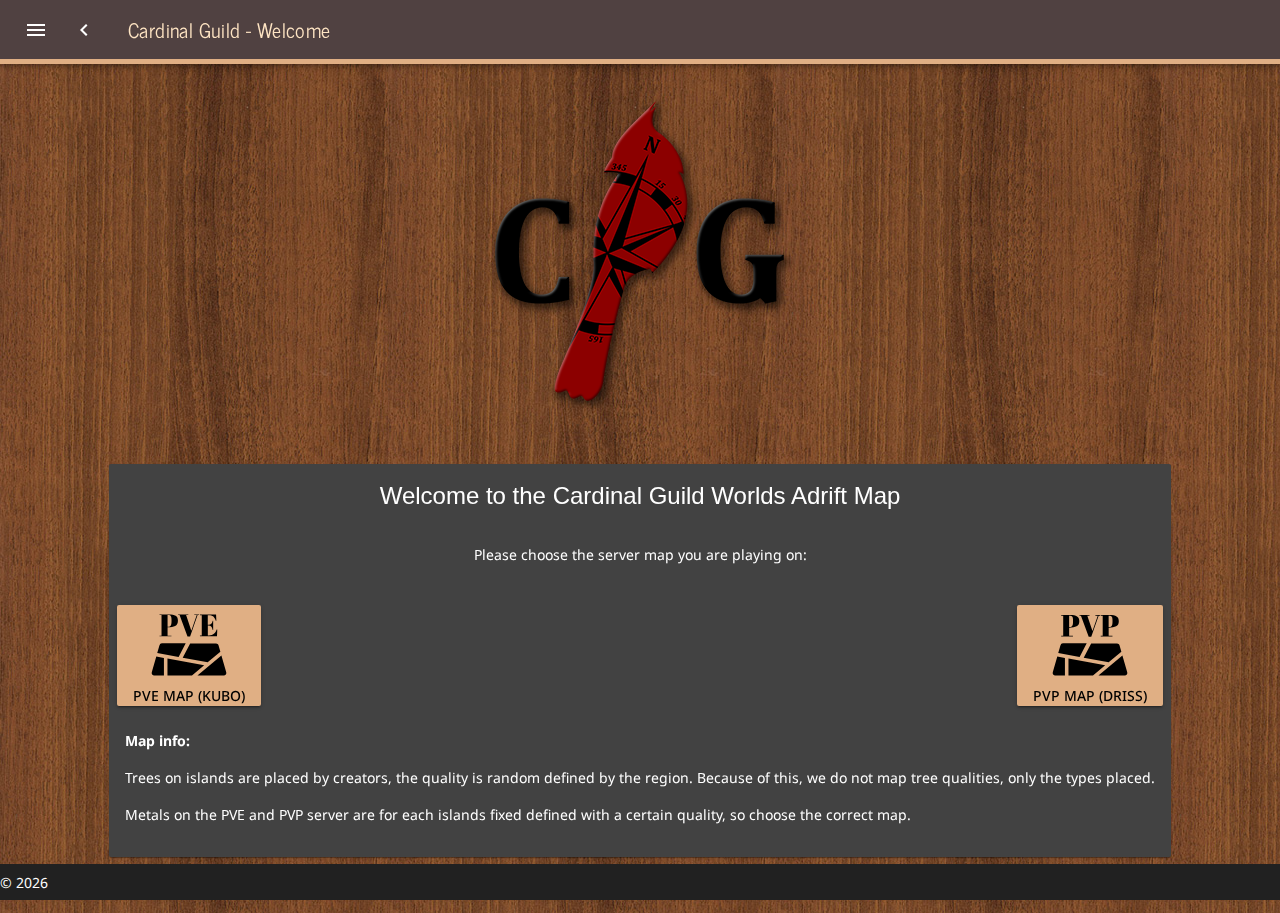
<file: index.html>
<!doctype html>
<html data-n-head-ssr lang="en" data-n-head="lang">
  <head>
    <title data-n-head="true">Cardinal Guild - Welcome</title><meta data-n-head="true" charset="utf-8"><meta data-n-head="true" name="viewport" content="width=device-width,initial-scale=1"><meta data-n-head="true" data-hid="description" name="description" content="Worlds Adrift Interactive Map"><meta data-n-head="true" data-hid="title" name="title" content="Cardinal Guild Interactive Map"><meta data-n-head="true" data-hid="og:title" name="og:title" content="Cardinal Guild Interactive Map"><meta data-n-head="true" data-hid="og:site_name" name="og:site_name" content="Cardinal Guild"><meta data-n-head="true" data-hid="og:descripion" name="og:description" content="An interactive map for Worlds Adrift"><meta data-n-head="true" data-hid="og:image" name="og:image" content="/opengraph.jpg"><meta data-n-head="true" data-hid="mobile-web-app-capable" name="mobile-web-app-capable" content="yes"><meta data-n-head="true" data-hid="apple-mobile-web-app-title" name="apple-mobile-web-app-title" content="wamap"><meta data-n-head="true" data-hid="author" name="author" content="Cardinal Guild"><meta data-n-head="true" data-hid="theme-color" name="theme-color" content="#D9B18A"><meta data-n-head="true" data-hid="og:type" name="og:type" property="og:type" content="website"><link data-n-head="true" rel="icon" type="image/png" href="/favicon-16x16.png" sizes="16x16"><link data-n-head="true" rel="icon" type="image/png" href="/favicon-32x32.png" sizes="32x32"><link data-n-head="true" rel="stylesheet" href="https://fonts.googleapis.com/css?family=Noto+Sans|News+Cycle:400,700|Material+Icons|Abril+Fatface"><link data-n-head="true" rel="manifest" href="/_nuxt/manifest.0e8f7a69.json"><link data-n-head="true" rel="shortcut icon" href="/_nuxt/icons/icon_64.c2KfQDgBGuJ.png"><link data-n-head="true" rel="apple-touch-icon" href="/_nuxt/icons/icon_512.c2KfQDgBGuJ.png" sizes="512x512"><style data-n-head="true" id="vuetify-theme-stylesheet" type="text/css">a{color:#e0af84}.primary{background-color:#e0af84!important;border-color:#e0af84!important}.primary--text{color:#e0af84!important;caret-color:#e0af84!important}.primary.lighten-5{background-color:#fff!important;border-color:#fff!important}.primary--text.text--lighten-5{color:#fff!important;caret-color:#fff!important}.primary.lighten-4{background-color:#fffff2!important;border-color:#fffff2!important}.primary--text.text--lighten-4{color:#fffff2!important;caret-color:#fffff2!important}.primary.lighten-3{background-color:#ffffd5!important;border-color:#ffffd5!important}.primary--text.text--lighten-3{color:#ffffd5!important;caret-color:#ffffd5!important}.primary.lighten-2{background-color:#ffe7b9!important;border-color:#ffe7b9!important}.primary--text.text--lighten-2{color:#ffe7b9!important;caret-color:#ffe7b9!important}.primary.lighten-1{background-color:#fdca9e!important;border-color:#fdca9e!important}.primary--text.text--lighten-1{color:#fdca9e!important;caret-color:#fdca9e!important}.primary.darken-1{background-color:#c3946b!important;border-color:#c3946b!important}.primary--text.text--darken-1{color:#c3946b!important;caret-color:#c3946b!important}.primary.darken-2{background-color:#a77b52!important;border-color:#a77b52!important}.primary--text.text--darken-2{color:#a77b52!important;caret-color:#a77b52!important}.primary.darken-3{background-color:#8b623a!important;border-color:#8b623a!important}.primary--text.text--darken-3{color:#8b623a!important;caret-color:#8b623a!important}.primary.darken-4{background-color:#704a24!important;border-color:#704a24!important}.primary--text.text--darken-4{color:#704a24!important;caret-color:#704a24!important}.secondary{background-color:#ffd180!important;border-color:#ffd180!important}.secondary--text{color:#ffd180!important;caret-color:#ffd180!important}.secondary.lighten-5{background-color:#fff!important;border-color:#fff!important}.secondary--text.text--lighten-5{color:#fff!important;caret-color:#fff!important}.secondary.lighten-4{background-color:#ffffef!important;border-color:#ffffef!important}.secondary--text.text--lighten-4{color:#ffffef!important;caret-color:#ffffef!important}.secondary.lighten-3{background-color:#ffffd2!important;border-color:#ffffd2!important}.secondary--text.text--lighten-3{color:#ffffd2!important;caret-color:#ffffd2!important}.secondary.lighten-2{background-color:#ffffb6!important;border-color:#ffffb6!important}.secondary--text.text--lighten-2{color:#ffffb6!important;caret-color:#ffffb6!important}.secondary.lighten-1{background-color:#ffed9b!important;border-color:#ffed9b!important}.secondary--text.text--lighten-1{color:#ffed9b!important;caret-color:#ffed9b!important}.secondary.darken-1{background-color:#e1b566!important;border-color:#e1b566!important}.secondary--text.text--darken-1{color:#e1b566!important;caret-color:#e1b566!important}.secondary.darken-2{background-color:#c49b4d!important;border-color:#c49b4d!important}.secondary--text.text--darken-2{color:#c49b4d!important;caret-color:#c49b4d!important}.secondary.darken-3{background-color:#a78134!important;border-color:#a78134!important}.secondary--text.text--darken-3{color:#a78134!important;caret-color:#a78134!important}.secondary.darken-4{background-color:#8b681a!important;border-color:#8b681a!important}.secondary--text.text--darken-4{color:#8b681a!important;caret-color:#8b681a!important}.accent{background-color:#ffc107!important;border-color:#ffc107!important}.accent--text{color:#ffc107!important;caret-color:#ffc107!important}.accent.lighten-5{background-color:#ffffae!important;border-color:#ffffae!important}.accent--text.text--lighten-5{color:#ffffae!important;caret-color:#ffffae!important}.accent.lighten-4{background-color:#ffff91!important;border-color:#ffff91!important}.accent--text.text--lighten-4{color:#ffff91!important;caret-color:#ffff91!important}.accent.lighten-3{background-color:#ffff74!important;border-color:#ffff74!important}.accent--text.text--lighten-3{color:#ffff74!important;caret-color:#ffff74!important}.accent.lighten-2{background-color:#fff956!important;border-color:#fff956!important}.accent--text.text--lighten-2{color:#fff956!important;caret-color:#fff956!important}.accent.lighten-1{background-color:#ffdd37!important;border-color:#ffdd37!important}.accent--text.text--lighten-1{color:#ffdd37!important;caret-color:#ffdd37!important}.accent.darken-1{background-color:#e0a600!important;border-color:#e0a600!important}.accent--text.text--darken-1{color:#e0a600!important;caret-color:#e0a600!important}.accent.darken-2{background-color:#c18c00!important;border-color:#c18c00!important}.accent--text.text--darken-2{color:#c18c00!important;caret-color:#c18c00!important}.accent.darken-3{background-color:#a27300!important;border-color:#a27300!important}.accent--text.text--darken-3{color:#a27300!important;caret-color:#a27300!important}.accent.darken-4{background-color:#855a00!important;border-color:#855a00!important}.accent--text.text--darken-4{color:#855a00!important;caret-color:#855a00!important}.error{background-color:#f44336!important;border-color:#f44336!important}.error--text{color:#f44336!important;caret-color:#f44336!important}.error.lighten-5{background-color:#ffd6b5!important;border-color:#ffd6b5!important}.error--text.text--lighten-5{color:#ffd6b5!important;caret-color:#ffd6b5!important}.error.lighten-4{background-color:#ffb89a!important;border-color:#ffb89a!important}.error--text.text--lighten-4{color:#ffb89a!important;caret-color:#ffb89a!important}.error.lighten-3{background-color:#ff9b80!important;border-color:#ff9b80!important}.error--text.text--lighten-3{color:#ff9b80!important;caret-color:#ff9b80!important}.error.lighten-2{background-color:#ff7e66!important;border-color:#ff7e66!important}.error--text.text--lighten-2{color:#ff7e66!important;caret-color:#ff7e66!important}.error.lighten-1{background-color:#ff614e!important;border-color:#ff614e!important}.error--text.text--lighten-1{color:#ff614e!important;caret-color:#ff614e!important}.error.darken-1{background-color:#d31f1f!important;border-color:#d31f1f!important}.error--text.text--darken-1{color:#d31f1f!important;caret-color:#d31f1f!important}.error.darken-2{background-color:#b30008!important;border-color:#b30008!important}.error--text.text--darken-2{color:#b30008!important;caret-color:#b30008!important}.error.darken-3{background-color:#940000!important;border-color:#940000!important}.error--text.text--darken-3{color:#940000!important;caret-color:#940000!important}.error.darken-4{background-color:#760000!important;border-color:#760000!important}.error--text.text--darken-4{color:#760000!important;caret-color:#760000!important}.info{background-color:#2196f3!important;border-color:#2196f3!important}.info--text{color:#2196f3!important;caret-color:#2196f3!important}.info.lighten-5{background-color:#d4ffff!important;border-color:#d4ffff!important}.info--text.text--lighten-5{color:#d4ffff!important;caret-color:#d4ffff!important}.info.lighten-4{background-color:#b5ffff!important;border-color:#b5ffff!important}.info--text.text--lighten-4{color:#b5ffff!important;caret-color:#b5ffff!important}.info.lighten-3{background-color:#95e8ff!important;border-color:#95e8ff!important}.info--text.text--lighten-3{color:#95e8ff!important;caret-color:#95e8ff!important}.info.lighten-2{background-color:#75ccff!important;border-color:#75ccff!important}.info--text.text--lighten-2{color:#75ccff!important;caret-color:#75ccff!important}.info.lighten-1{background-color:#51b0ff!important;border-color:#51b0ff!important}.info--text.text--lighten-1{color:#51b0ff!important;caret-color:#51b0ff!important}.info.darken-1{background-color:#007cd6!important;border-color:#007cd6!important}.info--text.text--darken-1{color:#007cd6!important;caret-color:#007cd6!important}.info.darken-2{background-color:#0064ba!important;border-color:#0064ba!important}.info--text.text--darken-2{color:#0064ba!important;caret-color:#0064ba!important}.info.darken-3{background-color:#004d9f!important;border-color:#004d9f!important}.info--text.text--darken-3{color:#004d9f!important;caret-color:#004d9f!important}.info.darken-4{background-color:#003784!important;border-color:#003784!important}.info--text.text--darken-4{color:#003784!important;caret-color:#003784!important}.success{background-color:#4caf50!important;border-color:#4caf50!important}.success--text{color:#4caf50!important;caret-color:#4caf50!important}.success.lighten-5{background-color:#dcffd6!important;border-color:#dcffd6!important}.success--text.text--lighten-5{color:#dcffd6!important;caret-color:#dcffd6!important}.success.lighten-4{background-color:#beffba!important;border-color:#beffba!important}.success--text.text--lighten-4{color:#beffba!important;caret-color:#beffba!important}.success.lighten-3{background-color:#a2ff9e!important;border-color:#a2ff9e!important}.success--text.text--lighten-3{color:#a2ff9e!important;caret-color:#a2ff9e!important}.success.lighten-2{background-color:#85e783!important;border-color:#85e783!important}.success--text.text--lighten-2{color:#85e783!important;caret-color:#85e783!important}.success.lighten-1{background-color:#69cb69!important;border-color:#69cb69!important}.success--text.text--lighten-1{color:#69cb69!important;caret-color:#69cb69!important}.success.darken-1{background-color:#2d9437!important;border-color:#2d9437!important}.success--text.text--darken-1{color:#2d9437!important;caret-color:#2d9437!important}.success.darken-2{background-color:#00791e!important;border-color:#00791e!important}.success--text.text--darken-2{color:#00791e!important;caret-color:#00791e!important}.success.darken-3{background-color:#006000!important;border-color:#006000!important}.success--text.text--darken-3{color:#006000!important;caret-color:#006000!important}.success.darken-4{background-color:#004700!important;border-color:#004700!important}.success--text.text--darken-4{color:#004700!important;caret-color:#004700!important}.warning{background-color:#ffeb3b!important;border-color:#ffeb3b!important}.warning--text{color:#ffeb3b!important;caret-color:#ffeb3b!important}.warning.lighten-5{background-color:#ffffcf!important;border-color:#ffffcf!important}.warning--text.text--lighten-5{color:#ffffcf!important;caret-color:#ffffcf!important}.warning.lighten-4{background-color:#ffffb2!important;border-color:#ffffb2!important}.warning--text.text--lighten-4{color:#ffffb2!important;caret-color:#ffffb2!important}.warning.lighten-3{background-color:#ffff95!important;border-color:#ffff95!important}.warning--text.text--lighten-3{color:#ffff95!important;caret-color:#ffff95!important}.warning.lighten-2{background-color:#ffff78!important;border-color:#ffff78!important}.warning--text.text--lighten-2{color:#ffff78!important;caret-color:#ffff78!important}.warning.lighten-1{background-color:#ffff5a!important;border-color:#ffff5a!important}.warning--text.text--lighten-1{color:#ffff5a!important;caret-color:#ffff5a!important}.warning.darken-1{background-color:#e0cf10!important;border-color:#e0cf10!important}.warning--text.text--darken-1{color:#e0cf10!important;caret-color:#e0cf10!important}.warning.darken-2{background-color:#c2b400!important;border-color:#c2b400!important}.warning--text.text--darken-2{color:#c2b400!important;caret-color:#c2b400!important}.warning.darken-3{background-color:#a49900!important;border-color:#a49900!important}.warning--text.text--darken-3{color:#a49900!important;caret-color:#a49900!important}.warning.darken-4{background-color:#877f00!important;border-color:#877f00!important}.warning--text.text--darken-4{color:#877f00!important;caret-color:#877f00!important}</style><link rel="preload" href="/_nuxt/39b67abe14733d474c9f.js" as="script"><link rel="preload" href="/_nuxt/babbf7e8127c2c32deb0.js" as="script"><link rel="preload" href="/_nuxt/7e1e428c98edd9a1425d.css" as="style"><link rel="preload" href="/_nuxt/eedd3fd3cfdb2db412c4.js" as="script"><link rel="preload" href="/_nuxt/582f3ee4f606ccfe1221.css" as="style"><link rel="preload" href="/_nuxt/bf47a81501a4aa03c81c.js" as="script"><link rel="preload" href="/_nuxt/a450935d41dfef03e3d3.css" as="style"><link rel="preload" href="/_nuxt/6ae4efb75726ab6a7bae.js" as="script"><link rel="stylesheet" href="/_nuxt/0f92e5c9e6c721dcf6cb.css"><link rel="stylesheet" href="/_nuxt/4428d74c447a93c90726.css"><link rel="stylesheet" href="/_nuxt/4f039845a010171a166e.css"><link rel="stylesheet" href="/_nuxt/582f3ee4f606ccfe1221.css"><link rel="stylesheet" href="/_nuxt/7e1e428c98edd9a1425d.css"><link rel="stylesheet" href="/_nuxt/9fe42aa9d547692dfdfe.css"><link rel="stylesheet" href="/_nuxt/a450935d41dfef03e3d3.css"><link rel="stylesheet" href="/_nuxt/cdb10c6478fa20c70ebe.css">
  </head>
  <body data-n-head="">
    <div data-server-rendered="true" id="__nuxt"><!----><div id="__layout"><div data-app="true" id="app" class="application theme--dark"><div class="application--wrap"><aside class="main-drawer v-navigation-drawer v-navigation-drawer--close v-navigation-drawer--fixed v-navigation-drawer--is-mobile theme--dark" style="height:100%;margin-top:0;max-height:calc(100% - 0px);transform:translateX(-300px);width:300px"><div class="v-list theme--dark"><div><a href="/" router="" class="primary--text v-list__tile--active v-list__tile v-list__tile--link theme--dark"><div class="v-list__tile__action"><i aria-hidden="true" class="v-icon material-icons theme--dark">apps</i></div> <div class="v-list__tile__content"><div class="v-list__tile__title">Welcome</div></div></a></div> <div><a href="/pve" router="" class="v-list__tile v-list__tile--link theme--dark"><div class="v-list__tile__action svg-tile"><svg xmlns="http://www.w3.org/2000/svg" viewBox="0 0 24 24"><path d="M23.17 20.2l-1.45-5.08-7.19 6.04h7.92c.24 0 .46-.11.6-.3a.78.78 0 0 0 .12-.66zM4.48 15.87l-2.29-.42L.83 20.2c-.06.23-.02.47.12.66.14.19.36.3.6.3h2.93v-5.29zm1.06.19v5.09h7.35l3.66-3.07-11.01-2.02zm3.35-.45l-6.42-1.18.68-2.37a.76.76 0 0 1 .72-.55h7.14l-2.12 4.1zm12.52-1.56L17.6 17.2l-7.49-1.37 2.24-4.31h7.78c.34 0 .63.22.72.55l.56 1.98zM3.15 2.85h2.74c.94 0 1.64.14 2.1.41.46.26.69.75.69 1.44 0 .77-.28 1.3-.84 1.6-.52.26-1.25.4-2.19.4h-.08v2.5h1.17v.18H3.15V9.2h.61V3.02h-.61v-.17zm2.42.17v3.5h.2c.37 0 .63-.13.77-.38.15-.26.22-.67.22-1.24v-.45c0-.53-.07-.9-.2-1.11-.14-.21-.38-.32-.74-.32h-.25zm7.13 4.67l1.62-4.66h-.73v-.18h1.43v.18h-.44l-2.25 6.45h-.78L9.17 3.02h-.43v-.17h3.05v.18h-.66l1.57 4.66zm2.57-4.84h4.85l.09 1.85h-.17c-.26-.63-.54-1.06-.82-1.29-.29-.23-.71-.35-1.26-.35h-.33v2.88h.32c.29 0 .54-.11.74-.33.2-.22.34-.52.42-.89h.14v2.76h-.15c-.11-.47-.26-.8-.45-1-.19-.2-.45-.3-.78-.3h-.22v2.99H18c.57 0 1.06-.17 1.46-.51.4-.34.68-.78.83-1.32h.19l-.08 2.04h-5.12v-.21h.55V3.05h-.55v-.2z"></path></svg></div> <div class="v-list__tile__content"><div class="v-list__tile__title">PVE Map</div></div></a></div> <div><a href="/pvp" router="" class="v-list__tile v-list__tile--link theme--dark"><div class="v-list__tile__action svg-tile"><svg xmlns="http://www.w3.org/2000/svg" viewBox="0 0 24 24"><path d="M23.17 20.2l-1.45-5.08-7.19 6.04h7.92c.24 0 .46-.11.6-.3a.78.78 0 0 0 .12-.66zM4.48 15.87l-2.29-.42L.83 20.2c-.06.23-.02.47.12.66.14.19.36.3.6.3h2.93v-5.29zm1.06.19v5.09h7.35l3.66-3.07-11.01-2.02zm3.35-.45l-6.42-1.18.68-2.37a.76.76 0 0 1 .72-.55h7.14l-2.12 4.1zm12.52-1.56L17.6 17.2l-7.49-1.37 2.24-4.31h7.78c.34 0 .63.22.72.55l.56 1.98zM3.36 3.03h2.69c.92 0 1.61.13 2.06.4.45.27.68.74.68 1.42 0 .76-.27 1.28-.82 1.56-.51.27-1.23.4-2.15.4h-.08v2.45h1.14v.17H3.36v-.17h.6V3.2h-.6v-.17zm2.38.17v3.43h.19c.37 0 .62-.12.76-.38.15-.24.22-.65.22-1.21V4.6c0-.52-.07-.88-.2-1.09s-.37-.31-.72-.31h-.25zm7 4.58l1.59-4.58h-.71v-.17h1.4v.17h-.43l-2.21 6.33h-.77L9.28 3.2h-.42v-.17h2.99v.17h-.65l1.54 4.58zm2.47-4.75h2.69c.92 0 1.61.13 2.06.4.45.27.68.74.68 1.42 0 .76-.27 1.28-.82 1.56-.51.26-1.23.39-2.15.39h-.07v2.45h1.14v.17h-3.52v-.16h.59V3.2h-.59v-.17zm2.38.17v3.43h.19c.37 0 .62-.12.76-.38.14-.25.21-.66.21-1.22V4.6c0-.52-.07-.88-.2-1.09-.13-.21-.37-.31-.72-.31h-.24z"></path></svg></div> <div class="v-list__tile__content"><div class="v-list__tile__title">PVP Map</div></div></a></div> <div><a href="/credits" router="" class="v-list__tile v-list__tile--link theme--dark"><div class="v-list__tile__action"><i aria-hidden="true" class="v-icon material-icons theme--dark">people</i></div> <div class="v-list__tile__content"><div class="v-list__tile__title">Credits</div></div></a></div></div><div class="v-navigation-drawer__border"></div></aside> <nav class="cg-toolbar v-toolbar v-toolbar--fixed theme--dark" style="margin-top:0;padding-right:0;padding-left:0;transform:translateY(0);background-color:#504141;border-color:#504141"><div class="v-toolbar__content" style="height:56px"><button type="button" class="v-toolbar__side-icon v-btn v-btn--icon theme--dark"><div class="v-btn__content"><i aria-hidden="true" class="v-icon material-icons theme--dark">menu</i></div></button> <button type="button" class="v-btn v-btn--icon theme--dark"><div class="v-btn__content"><i aria-hidden="true" class="v-icon material-icons theme--dark">chevron_left</i></div></button> <div class="v-toolbar__title">Cardinal Guild - Welcome</div> <div class="spacer"></div> <!----></div></nav> <main class="v-content" style="padding-top:56px;padding-right:0;padding-bottom:32px;padding-left:0"><div class="v-content__wrap"><div class="welcome-page"><div class="container"><div class="layout column justify-center align-center"><div class="flex xs12 sm8 md6"><div class="text-xs-center"><img src="/_nuxt/img/cd4d6e4.png" alt="Cardinal guild logo" class="mb-5"></div> <div class="v-card theme--dark" style="height:undefined"><div class="v-card__text headline text-xs-center">Welcome to the Cardinal Guild Worlds Adrift Map</div> <div class="v-card__text text-xs-center"><p>Please choose the server map you are playing on:</p></div> <div class="v-card__actions"><a href="/pve" class="welcome-btn v-btn v-btn--router theme--dark"><div class="v-btn__content"><svg xmlns="http://www.w3.org/2000/svg" viewBox="0 0 24 24"><path d="M23.17 20.2l-1.45-5.08-7.19 6.04h7.92c.24 0 .46-.11.6-.3a.78.78 0 0 0 .12-.66zM4.48 15.87l-2.29-.42L.83 20.2c-.06.23-.02.47.12.66.14.19.36.3.6.3h2.93v-5.29zm1.06.19v5.09h7.35l3.66-3.07-11.01-2.02zm3.35-.45l-6.42-1.18.68-2.37a.76.76 0 0 1 .72-.55h7.14l-2.12 4.1zm12.52-1.56L17.6 17.2l-7.49-1.37 2.24-4.31h7.78c.34 0 .63.22.72.55l.56 1.98zM3.15 2.85h2.74c.94 0 1.64.14 2.1.41.46.26.69.75.69 1.44 0 .77-.28 1.3-.84 1.6-.52.26-1.25.4-2.19.4h-.08v2.5h1.17v.18H3.15V9.2h.61V3.02h-.61v-.17zm2.42.17v3.5h.2c.37 0 .63-.13.77-.38.15-.26.22-.67.22-1.24v-.45c0-.53-.07-.9-.2-1.11-.14-.21-.38-.32-.74-.32h-.25zm7.13 4.67l1.62-4.66h-.73v-.18h1.43v.18h-.44l-2.25 6.45h-.78L9.17 3.02h-.43v-.17h3.05v.18h-.66l1.57 4.66zm2.57-4.84h4.85l.09 1.85h-.17c-.26-.63-.54-1.06-.82-1.29-.29-.23-.71-.35-1.26-.35h-.33v2.88h.32c.29 0 .54-.11.74-.33.2-.22.34-.52.42-.89h.14v2.76h-.15c-.11-.47-.26-.8-.45-1-.19-.2-.45-.3-.78-.3h-.22v2.99H18c.57 0 1.06-.17 1.46-.51.4-.34.68-.78.83-1.32h.19l-.08 2.04h-5.12v-.21h.55V3.05h-.55v-.2z"></path></svg> <span>PVE Map (Kubo)</span></div></a> <div class="spacer"></div> <a href="/pvp" class="welcome-btn v-btn v-btn--router theme--dark"><div class="v-btn__content"><svg xmlns="http://www.w3.org/2000/svg" viewBox="0 0 24 24"><path d="M23.17 20.2l-1.45-5.08-7.19 6.04h7.92c.24 0 .46-.11.6-.3a.78.78 0 0 0 .12-.66zM4.48 15.87l-2.29-.42L.83 20.2c-.06.23-.02.47.12.66.14.19.36.3.6.3h2.93v-5.29zm1.06.19v5.09h7.35l3.66-3.07-11.01-2.02zm3.35-.45l-6.42-1.18.68-2.37a.76.76 0 0 1 .72-.55h7.14l-2.12 4.1zm12.52-1.56L17.6 17.2l-7.49-1.37 2.24-4.31h7.78c.34 0 .63.22.72.55l.56 1.98zM3.36 3.03h2.69c.92 0 1.61.13 2.06.4.45.27.68.74.68 1.42 0 .76-.27 1.28-.82 1.56-.51.27-1.23.4-2.15.4h-.08v2.45h1.14v.17H3.36v-.17h.6V3.2h-.6v-.17zm2.38.17v3.43h.19c.37 0 .62-.12.76-.38.15-.24.22-.65.22-1.21V4.6c0-.52-.07-.88-.2-1.09s-.37-.31-.72-.31h-.25zm7 4.58l1.59-4.58h-.71v-.17h1.4v.17h-.43l-2.21 6.33h-.77L9.28 3.2h-.42v-.17h2.99v.17h-.65l1.54 4.58zm2.47-4.75h2.69c.92 0 1.61.13 2.06.4.45.27.68.74.68 1.42 0 .76-.27 1.28-.82 1.56-.51.26-1.23.39-2.15.39h-.07v2.45h1.14v.17h-3.52v-.16h.59V3.2h-.59v-.17zm2.38.17v3.43h.19c.37 0 .62-.12.76-.38.14-.25.21-.66.21-1.22V4.6c0-.52-.07-.88-.2-1.09-.13-.21-.37-.31-.72-.31h-.24z"></path></svg> <span>PVP Map (Driss)</span></div></a></div> <div class="v-card__text"><p><strong>Map info:</strong></p> <p>Trees on islands are placed by creators, the quality is random defined by the region. Because of this, we do not map tree qualities, only the types placed.</p> <p>Metals on the PVE and PVP server are for each islands fixed defined with a certain quality, so choose the correct map.</p></div></div></div></div></div></div></div></main> <aside class="v-navigation-drawer v-navigation-drawer--close v-navigation-drawer--fixed v-navigation-drawer--is-mobile v-navigation-drawer--right theme--dark" style="height:100%;margin-top:0;max-height:calc(100% - 0px);transform:translateX(320px);width:320px"><nav class="v-toolbar elevation-0 v-toolbar--dense theme--dark" style="margin-top:0;padding-right:0;padding-left:0;transform:translateY(0)"><div class="v-toolbar__content" style="height:48px"><div class="v-list theme--dark"><div><div class="v-list__tile theme--dark"><div class="v-list__tile__title title">Search an island</div> <div class="spacer"></div></div></div></div> <button type="button" class="v-btn v-btn--icon theme--dark"><div class="v-btn__content"><i aria-hidden="true" class="v-icon material-icons theme--dark">cancel</i></div></button></div></nav> <hr class="v-divider theme--dark"> <!----><div class="v-navigation-drawer__border"></div></aside> <aside class="v-navigation-drawer v-navigation-drawer--close v-navigation-drawer--fixed v-navigation-drawer--is-mobile v-navigation-drawer--right theme--dark" style="height:100%;margin-top:0;max-height:calc(100% - 0px);transform:translateX(320px);width:320px"><nav class="v-toolbar elevation-0 v-toolbar--dense theme--dark" style="margin-top:0;padding-right:0;padding-left:0;transform:translateY(0)"><div class="v-toolbar__content" style="height:48px"><div class="v-list theme--dark"><div><div class="v-list__tile theme--dark"><div class="v-list__tile__title title">Filter by metal</div> <div class="spacer"></div></div></div></div> <button type="button" class="v-btn v-btn--icon theme--dark"><div class="v-btn__content"><i aria-hidden="true" class="v-icon material-icons theme--dark">cancel</i></div></button></div></nav> <hr class="v-divider theme--dark"> <div role="combobox" class="v-input pr-2 v-text-field v-text-field--single-line v-select v-input--is-label-active v-input--is-dirty theme--dark"><div class="v-input__prepend-outer"><div class="v-input__icon v-input__icon--prepend"><i aria-hidden="true" class="v-icon material-icons theme--dark">filter_list</i></div></div><div class="v-input__control"><div class="v-input__slot" style="height:undefined"><div class="v-select__slot"><div class="v-select__selections"><div class="v-select__selection v-select__selection--comma">null</div><input aria-label="Select metal" readonly autocomplete="on" aria-readonly="false"></div><div class="v-input__append-inner"><div class="v-input__icon v-input__icon--append"><i aria-hidden="true" class="v-icon material-icons theme--dark">arrow_drop_down</i></div></div></div><div class="v-menu"><div class="v-menu__content theme--light" style="max-height:300px;min-width:0;max-width:auto;top:12px;left:0;transform-origin:top left;z-index:0;display:none"><div class="v-select-list v-card theme--light"><div class="v-list theme--light"><div><a class="v-list__tile v-list__tile--link v-list__tile--active theme--light primary--text"><div class="v-list__tile__content"><div class="v-list__tile__title">null</div></div></a></div></div></div></div></div></div><div class="v-text-field__details"><div class="v-messages theme--dark"><div class="v-messages__wrapper"></div></div></div></div></div> <div class="v-input pr-2 v-input--slider v-input--slider--ticks v-input--slider--thumb-label theme--dark"><div class="v-input__prepend-outer"><div class="v-input__icon v-input__icon--prepend"><i aria-hidden="true" class="v-icon material-icons theme--dark">Q</i></div></div><div class="v-input__control"><div class="v-input__slot" style="height:undefined"><div class="v-slider"><input role="slider" value="0" readonly aria-readonly="false" aria-valuemin="0" aria-valuemax="10" aria-valuenow="0"><div class="v-slider__track__container"><div class="v-slider__track" style="left:7px;right:auto;width:100%"></div><div class="v-slider__track-fill primary" style="left:0;right:auto;width:0%"></div></div><div class="v-slider__ticks-container"><span class="v-slider__ticks v-slider__ticks--always-show" style="border-width:4px;border-radius:50%;transform:translateX(-4px) translateY(-3px);left:0"></span><span class="v-slider__ticks v-slider__ticks--always-show" style="border-width:4px;border-radius:50%;transform:translateX(-4px) translateY(-3px);left:10%"></span><span class="v-slider__ticks v-slider__ticks--always-show" style="border-width:4px;border-radius:50%;transform:translateX(-4px) translateY(-3px);left:20%"></span><span class="v-slider__ticks v-slider__ticks--always-show" style="border-width:4px;border-radius:50%;transform:translateX(-4px) translateY(-3px);left:30%"></span><span class="v-slider__ticks v-slider__ticks--always-show" style="border-width:4px;border-radius:50%;transform:translateX(-4px) translateY(-3px);left:40%"></span><span class="v-slider__ticks v-slider__ticks--always-show" style="border-width:4px;border-radius:50%;transform:translateX(-4px) translateY(-3px);left:50%"></span><span class="v-slider__ticks v-slider__ticks--always-show" style="border-width:4px;border-radius:50%;transform:translateX(-4px) translateY(-3px);left:60%"></span><span class="v-slider__ticks v-slider__ticks--always-show" style="border-width:4px;border-radius:50%;transform:translateX(-4px) translateY(-3px);left:70%"></span><span class="v-slider__ticks v-slider__ticks--always-show" style="border-width:4px;border-radius:50%;transform:translateX(-4px) translateY(-3px);left:80%"></span><span class="v-slider__ticks v-slider__ticks--always-show" style="border-width:4px;border-radius:50%;transform:translateX(-4px) translateY(-3px);left:90%"></span><span class="v-slider__ticks v-slider__ticks--always-show" style="border-width:4px;border-radius:50%;transform:translateX(-4px) translateY(-3px);left:100%"></span></div><div class="v-slider__thumb-container v-slider__thumb-container--show-label" style="left:0"><div class="v-slider__thumb"></div><div class="v-slider__thumb-label__container" style="display:none"><div class="v-slider__thumb-label" style="height:32px;width:32px"><span>0</span></div></div></div></div></div><div class="v-messages theme--dark"><div class="v-messages__wrapper"></div></div></div></div> <div class="text-xs-center"><button type="button" class="v-btn v-btn--large theme--dark"><div class="v-btn__content">Clear</div></button></div> <hr class="v-divider theme--dark"> <div class="filter-drawer-datatable"><div class="v-table__overflow"><table class="v-datatable v-table theme--dark"><thead><tr><th role="columnheader" scope="col" width="40px" aria-label=" : Not sorted." aria-sort="none" class="column text-xs-left"> </th><th role="columnheader" scope="col" aria-label="Name: Sorted ascending. Activate to sort descending." aria-sort="ascending" tabindex="0" class="column sortable active asc text-xs-left">Name<i aria-hidden="true" class="v-icon material-icons theme--dark" style="font-size:16px">arrow_upward</i></th><th role="columnheader" scope="col" aria-label="Creator: Not sorted. Activate to sort ascending." aria-sort="none" tabindex="0" class="column sortable text-xs-right"><i aria-hidden="true" class="v-icon material-icons theme--dark" style="font-size:16px">arrow_upward</i>Creator</th></tr><tr class="v-datatable__progress"><th colspan="3" class="column"></th></tr></thead><tbody><tr><td colspan="3" class="text-xs-center">No data available</td></tr></tbody></table></div><div class="v-datatable v-table theme--dark"><div class="v-datatable__actions"><div class="v-datatable__actions__select">Rows per page:<div role="combobox" class="v-input v-text-field v-select v-input--hide-details v-input--is-label-active v-input--is-dirty theme--dark"><div class="v-input__control"><div class="v-input__slot" style="height:undefined"><div class="v-select__slot"><div class="v-select__selections"><div class="v-select__selection v-select__selection--comma">5</div><input aria-label="Rows per page:" readonly autocomplete="on" aria-readonly="false"></div><div class="v-input__append-inner"><div class="v-input__icon v-input__icon--append"><i aria-hidden="true" class="v-icon material-icons theme--dark">arrow_drop_down</i></div></div></div><div class="v-menu"><div class="v-menu__content theme--light v-menu__content--auto" style="max-height:200px;min-width:75px;max-width:auto;top:12px;left:12px;transform-origin:top left;z-index:0;display:none"><div class="v-select-list v-card theme--light"><div class="v-list theme--light"><div><a class="v-list__tile v-list__tile--link v-list__tile--active theme--light primary--text"><div class="v-list__tile__content"><div class="v-list__tile__title">5</div></div></a></div><div><a class="v-list__tile v-list__tile--link theme--light"><div class="v-list__tile__content"><div class="v-list__tile__title">10</div></div></a></div><div><a class="v-list__tile v-list__tile--link theme--light"><div class="v-list__tile__content"><div class="v-list__tile__title">25</div></div></a></div><div><a class="v-list__tile v-list__tile--link theme--light"><div class="v-list__tile__content"><div class="v-list__tile__title">All</div></div></a></div></div></div></div></div></div></div></div></div><div class="v-datatable__actions__range-controls"><div class="v-datatable__actions__pagination">–</div><button disabled type="button" aria-label="Previous page" class="v-btn v-btn--disabled v-btn--flat v-btn--icon theme--dark"><div class="v-btn__content"><i aria-hidden="true" class="v-icon material-icons theme--dark">chevron_left</i></div></button><button disabled type="button" aria-label="Next page" class="v-btn v-btn--disabled v-btn--flat v-btn--icon theme--dark"><div class="v-btn__content"><i aria-hidden="true" class="v-icon material-icons theme--dark">chevron_right</i></div></button></div></div></div></div><div class="v-navigation-drawer__border"></div></aside> <aside class="v-navigation-drawer v-navigation-drawer--close v-navigation-drawer--fixed v-navigation-drawer--is-mobile v-navigation-drawer--right theme--dark" style="height:100%;margin-top:0;max-height:calc(100% - 0px);transform:translateX(320px);width:320px"><nav class="v-toolbar elevation-0 v-toolbar--dense theme--dark" style="margin-top:0;padding-right:0;padding-left:0;transform:translateY(0)"><div class="v-toolbar__content" style="height:48px"><div class="v-list theme--dark"><div><div class="v-list__tile theme--dark"><div class="v-list__tile__title title">Characters</div> <div class="spacer"></div></div></div></div> <button type="button" class="v-btn v-btn--icon theme--dark"><div class="v-btn__content"><i aria-hidden="true" class="v-icon material-icons theme--dark">cancel</i></div></button></div></nav> <hr class="v-divider theme--dark"> <div class="v-list theme--dark"><div><div class="v-list__tile theme--dark"><div class="layout row"><div class="flex xs10"><div class="v-input v-text-field v-text-field--single-line v-text-field--placeholder v-input--hide-details theme--dark"><div class="v-input__control"><div class="v-input__slot" style="height:undefined"><div class="v-text-field__slot"><input placeholder="Add a new character"></div></div></div></div></div> <div class="flex xs2"><button type="button" class="v-btn v-btn--floating v-btn--small theme--dark"><div class="v-btn__content">Add</div></button></div></div></div></div> <!----></div> <!----><div class="v-navigation-drawer__border"></div></aside> <footer class="v-footer v-footer--fixed theme--dark" style="height:32px"><span>© 2018</span></footer> <!----></div></div></div></div><script>window.__NUXT__=function(e,a){return{layout:"default",data:[{}],error:e,state:{sidebar:!0,loading:!0,boundaryData:e,islandData:e,zonenamesData:e,metalTypes:e,characters:e,selectedChar:e,showMapControls:!1,highlightedCoords:[],mapMode:"pve",snackColor:"info",snackText:"",pageTitle:"Welcome",hilites:[],lat:-4750,lng:4750,zoomPercentage:0},serverRendered:!0}}(null)</script><script src="/_nuxt/39b67abe14733d474c9f.js" defer></script><script src="/_nuxt/6ae4efb75726ab6a7bae.js" defer></script><script src="/_nuxt/babbf7e8127c2c32deb0.js" defer></script><script src="/_nuxt/eedd3fd3cfdb2db412c4.js" defer></script><script src="/_nuxt/bf47a81501a4aa03c81c.js" defer></script>
  </body>
</html>
</file>
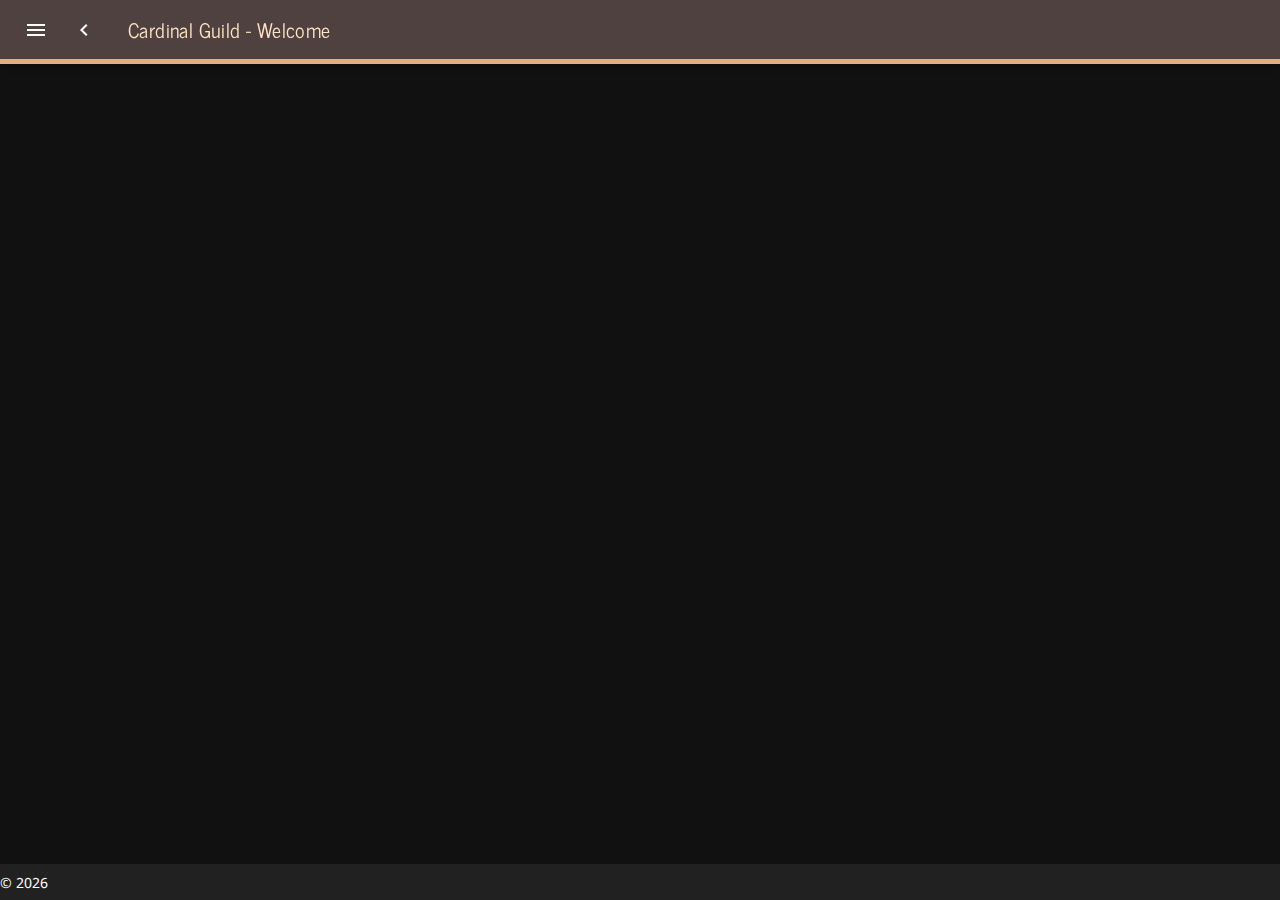
<file: credits/index.html>
<!doctype html>
<html data-n-head-ssr lang="en" data-n-head="lang">
  <head>
    <title data-n-head="true">Cardinal Guild - Welcome</title><meta data-n-head="true" charset="utf-8"><meta data-n-head="true" name="viewport" content="width=device-width,initial-scale=1"><meta data-n-head="true" data-hid="description" name="description" content="Worlds Adrift Interactive Map"><meta data-n-head="true" data-hid="title" name="title" content="Cardinal Guild Interactive Map"><meta data-n-head="true" data-hid="og:title" name="og:title" content="Cardinal Guild Interactive Map"><meta data-n-head="true" data-hid="og:site_name" name="og:site_name" content="Cardinal Guild"><meta data-n-head="true" data-hid="og:descripion" name="og:description" content="An interactive map for Worlds Adrift"><meta data-n-head="true" data-hid="og:image" name="og:image" content="/opengraph.jpg"><meta data-n-head="true" data-hid="mobile-web-app-capable" name="mobile-web-app-capable" content="yes"><meta data-n-head="true" data-hid="apple-mobile-web-app-title" name="apple-mobile-web-app-title" content="wamap"><meta data-n-head="true" data-hid="author" name="author" content="Cardinal Guild"><meta data-n-head="true" data-hid="theme-color" name="theme-color" content="#D9B18A"><meta data-n-head="true" data-hid="og:type" name="og:type" property="og:type" content="website"><link data-n-head="true" rel="icon" type="image/png" href="/favicon-16x16.png" sizes="16x16"><link data-n-head="true" rel="icon" type="image/png" href="/favicon-32x32.png" sizes="32x32"><link data-n-head="true" rel="stylesheet" href="https://fonts.googleapis.com/css?family=Noto+Sans|News+Cycle:400,700|Material+Icons|Abril+Fatface"><link data-n-head="true" rel="manifest" href="/_nuxt/manifest.0e8f7a69.json"><link data-n-head="true" rel="shortcut icon" href="/_nuxt/icons/icon_64.c2KfQDgBGuJ.png"><link data-n-head="true" rel="apple-touch-icon" href="/_nuxt/icons/icon_512.c2KfQDgBGuJ.png" sizes="512x512"><style data-n-head="true" id="vuetify-theme-stylesheet" type="text/css">a{color:#e0af84}.primary{background-color:#e0af84!important;border-color:#e0af84!important}.primary--text{color:#e0af84!important;caret-color:#e0af84!important}.primary.lighten-5{background-color:#fff!important;border-color:#fff!important}.primary--text.text--lighten-5{color:#fff!important;caret-color:#fff!important}.primary.lighten-4{background-color:#fffff2!important;border-color:#fffff2!important}.primary--text.text--lighten-4{color:#fffff2!important;caret-color:#fffff2!important}.primary.lighten-3{background-color:#ffffd5!important;border-color:#ffffd5!important}.primary--text.text--lighten-3{color:#ffffd5!important;caret-color:#ffffd5!important}.primary.lighten-2{background-color:#ffe7b9!important;border-color:#ffe7b9!important}.primary--text.text--lighten-2{color:#ffe7b9!important;caret-color:#ffe7b9!important}.primary.lighten-1{background-color:#fdca9e!important;border-color:#fdca9e!important}.primary--text.text--lighten-1{color:#fdca9e!important;caret-color:#fdca9e!important}.primary.darken-1{background-color:#c3946b!important;border-color:#c3946b!important}.primary--text.text--darken-1{color:#c3946b!important;caret-color:#c3946b!important}.primary.darken-2{background-color:#a77b52!important;border-color:#a77b52!important}.primary--text.text--darken-2{color:#a77b52!important;caret-color:#a77b52!important}.primary.darken-3{background-color:#8b623a!important;border-color:#8b623a!important}.primary--text.text--darken-3{color:#8b623a!important;caret-color:#8b623a!important}.primary.darken-4{background-color:#704a24!important;border-color:#704a24!important}.primary--text.text--darken-4{color:#704a24!important;caret-color:#704a24!important}.secondary{background-color:#ffd180!important;border-color:#ffd180!important}.secondary--text{color:#ffd180!important;caret-color:#ffd180!important}.secondary.lighten-5{background-color:#fff!important;border-color:#fff!important}.secondary--text.text--lighten-5{color:#fff!important;caret-color:#fff!important}.secondary.lighten-4{background-color:#ffffef!important;border-color:#ffffef!important}.secondary--text.text--lighten-4{color:#ffffef!important;caret-color:#ffffef!important}.secondary.lighten-3{background-color:#ffffd2!important;border-color:#ffffd2!important}.secondary--text.text--lighten-3{color:#ffffd2!important;caret-color:#ffffd2!important}.secondary.lighten-2{background-color:#ffffb6!important;border-color:#ffffb6!important}.secondary--text.text--lighten-2{color:#ffffb6!important;caret-color:#ffffb6!important}.secondary.lighten-1{background-color:#ffed9b!important;border-color:#ffed9b!important}.secondary--text.text--lighten-1{color:#ffed9b!important;caret-color:#ffed9b!important}.secondary.darken-1{background-color:#e1b566!important;border-color:#e1b566!important}.secondary--text.text--darken-1{color:#e1b566!important;caret-color:#e1b566!important}.secondary.darken-2{background-color:#c49b4d!important;border-color:#c49b4d!important}.secondary--text.text--darken-2{color:#c49b4d!important;caret-color:#c49b4d!important}.secondary.darken-3{background-color:#a78134!important;border-color:#a78134!important}.secondary--text.text--darken-3{color:#a78134!important;caret-color:#a78134!important}.secondary.darken-4{background-color:#8b681a!important;border-color:#8b681a!important}.secondary--text.text--darken-4{color:#8b681a!important;caret-color:#8b681a!important}.accent{background-color:#ffc107!important;border-color:#ffc107!important}.accent--text{color:#ffc107!important;caret-color:#ffc107!important}.accent.lighten-5{background-color:#ffffae!important;border-color:#ffffae!important}.accent--text.text--lighten-5{color:#ffffae!important;caret-color:#ffffae!important}.accent.lighten-4{background-color:#ffff91!important;border-color:#ffff91!important}.accent--text.text--lighten-4{color:#ffff91!important;caret-color:#ffff91!important}.accent.lighten-3{background-color:#ffff74!important;border-color:#ffff74!important}.accent--text.text--lighten-3{color:#ffff74!important;caret-color:#ffff74!important}.accent.lighten-2{background-color:#fff956!important;border-color:#fff956!important}.accent--text.text--lighten-2{color:#fff956!important;caret-color:#fff956!important}.accent.lighten-1{background-color:#ffdd37!important;border-color:#ffdd37!important}.accent--text.text--lighten-1{color:#ffdd37!important;caret-color:#ffdd37!important}.accent.darken-1{background-color:#e0a600!important;border-color:#e0a600!important}.accent--text.text--darken-1{color:#e0a600!important;caret-color:#e0a600!important}.accent.darken-2{background-color:#c18c00!important;border-color:#c18c00!important}.accent--text.text--darken-2{color:#c18c00!important;caret-color:#c18c00!important}.accent.darken-3{background-color:#a27300!important;border-color:#a27300!important}.accent--text.text--darken-3{color:#a27300!important;caret-color:#a27300!important}.accent.darken-4{background-color:#855a00!important;border-color:#855a00!important}.accent--text.text--darken-4{color:#855a00!important;caret-color:#855a00!important}.error{background-color:#f44336!important;border-color:#f44336!important}.error--text{color:#f44336!important;caret-color:#f44336!important}.error.lighten-5{background-color:#ffd6b5!important;border-color:#ffd6b5!important}.error--text.text--lighten-5{color:#ffd6b5!important;caret-color:#ffd6b5!important}.error.lighten-4{background-color:#ffb89a!important;border-color:#ffb89a!important}.error--text.text--lighten-4{color:#ffb89a!important;caret-color:#ffb89a!important}.error.lighten-3{background-color:#ff9b80!important;border-color:#ff9b80!important}.error--text.text--lighten-3{color:#ff9b80!important;caret-color:#ff9b80!important}.error.lighten-2{background-color:#ff7e66!important;border-color:#ff7e66!important}.error--text.text--lighten-2{color:#ff7e66!important;caret-color:#ff7e66!important}.error.lighten-1{background-color:#ff614e!important;border-color:#ff614e!important}.error--text.text--lighten-1{color:#ff614e!important;caret-color:#ff614e!important}.error.darken-1{background-color:#d31f1f!important;border-color:#d31f1f!important}.error--text.text--darken-1{color:#d31f1f!important;caret-color:#d31f1f!important}.error.darken-2{background-color:#b30008!important;border-color:#b30008!important}.error--text.text--darken-2{color:#b30008!important;caret-color:#b30008!important}.error.darken-3{background-color:#940000!important;border-color:#940000!important}.error--text.text--darken-3{color:#940000!important;caret-color:#940000!important}.error.darken-4{background-color:#760000!important;border-color:#760000!important}.error--text.text--darken-4{color:#760000!important;caret-color:#760000!important}.info{background-color:#2196f3!important;border-color:#2196f3!important}.info--text{color:#2196f3!important;caret-color:#2196f3!important}.info.lighten-5{background-color:#d4ffff!important;border-color:#d4ffff!important}.info--text.text--lighten-5{color:#d4ffff!important;caret-color:#d4ffff!important}.info.lighten-4{background-color:#b5ffff!important;border-color:#b5ffff!important}.info--text.text--lighten-4{color:#b5ffff!important;caret-color:#b5ffff!important}.info.lighten-3{background-color:#95e8ff!important;border-color:#95e8ff!important}.info--text.text--lighten-3{color:#95e8ff!important;caret-color:#95e8ff!important}.info.lighten-2{background-color:#75ccff!important;border-color:#75ccff!important}.info--text.text--lighten-2{color:#75ccff!important;caret-color:#75ccff!important}.info.lighten-1{background-color:#51b0ff!important;border-color:#51b0ff!important}.info--text.text--lighten-1{color:#51b0ff!important;caret-color:#51b0ff!important}.info.darken-1{background-color:#007cd6!important;border-color:#007cd6!important}.info--text.text--darken-1{color:#007cd6!important;caret-color:#007cd6!important}.info.darken-2{background-color:#0064ba!important;border-color:#0064ba!important}.info--text.text--darken-2{color:#0064ba!important;caret-color:#0064ba!important}.info.darken-3{background-color:#004d9f!important;border-color:#004d9f!important}.info--text.text--darken-3{color:#004d9f!important;caret-color:#004d9f!important}.info.darken-4{background-color:#003784!important;border-color:#003784!important}.info--text.text--darken-4{color:#003784!important;caret-color:#003784!important}.success{background-color:#4caf50!important;border-color:#4caf50!important}.success--text{color:#4caf50!important;caret-color:#4caf50!important}.success.lighten-5{background-color:#dcffd6!important;border-color:#dcffd6!important}.success--text.text--lighten-5{color:#dcffd6!important;caret-color:#dcffd6!important}.success.lighten-4{background-color:#beffba!important;border-color:#beffba!important}.success--text.text--lighten-4{color:#beffba!important;caret-color:#beffba!important}.success.lighten-3{background-color:#a2ff9e!important;border-color:#a2ff9e!important}.success--text.text--lighten-3{color:#a2ff9e!important;caret-color:#a2ff9e!important}.success.lighten-2{background-color:#85e783!important;border-color:#85e783!important}.success--text.text--lighten-2{color:#85e783!important;caret-color:#85e783!important}.success.lighten-1{background-color:#69cb69!important;border-color:#69cb69!important}.success--text.text--lighten-1{color:#69cb69!important;caret-color:#69cb69!important}.success.darken-1{background-color:#2d9437!important;border-color:#2d9437!important}.success--text.text--darken-1{color:#2d9437!important;caret-color:#2d9437!important}.success.darken-2{background-color:#00791e!important;border-color:#00791e!important}.success--text.text--darken-2{color:#00791e!important;caret-color:#00791e!important}.success.darken-3{background-color:#006000!important;border-color:#006000!important}.success--text.text--darken-3{color:#006000!important;caret-color:#006000!important}.success.darken-4{background-color:#004700!important;border-color:#004700!important}.success--text.text--darken-4{color:#004700!important;caret-color:#004700!important}.warning{background-color:#ffeb3b!important;border-color:#ffeb3b!important}.warning--text{color:#ffeb3b!important;caret-color:#ffeb3b!important}.warning.lighten-5{background-color:#ffffcf!important;border-color:#ffffcf!important}.warning--text.text--lighten-5{color:#ffffcf!important;caret-color:#ffffcf!important}.warning.lighten-4{background-color:#ffffb2!important;border-color:#ffffb2!important}.warning--text.text--lighten-4{color:#ffffb2!important;caret-color:#ffffb2!important}.warning.lighten-3{background-color:#ffff95!important;border-color:#ffff95!important}.warning--text.text--lighten-3{color:#ffff95!important;caret-color:#ffff95!important}.warning.lighten-2{background-color:#ffff78!important;border-color:#ffff78!important}.warning--text.text--lighten-2{color:#ffff78!important;caret-color:#ffff78!important}.warning.lighten-1{background-color:#ffff5a!important;border-color:#ffff5a!important}.warning--text.text--lighten-1{color:#ffff5a!important;caret-color:#ffff5a!important}.warning.darken-1{background-color:#e0cf10!important;border-color:#e0cf10!important}.warning--text.text--darken-1{color:#e0cf10!important;caret-color:#e0cf10!important}.warning.darken-2{background-color:#c2b400!important;border-color:#c2b400!important}.warning--text.text--darken-2{color:#c2b400!important;caret-color:#c2b400!important}.warning.darken-3{background-color:#a49900!important;border-color:#a49900!important}.warning--text.text--darken-3{color:#a49900!important;caret-color:#a49900!important}.warning.darken-4{background-color:#877f00!important;border-color:#877f00!important}.warning--text.text--darken-4{color:#877f00!important;caret-color:#877f00!important}</style><link rel="preload" href="/_nuxt/39b67abe14733d474c9f.js" as="script"><link rel="preload" href="/_nuxt/babbf7e8127c2c32deb0.js" as="script"><link rel="preload" href="/_nuxt/7e1e428c98edd9a1425d.css" as="style"><link rel="preload" href="/_nuxt/eedd3fd3cfdb2db412c4.js" as="script"><link rel="preload" href="/_nuxt/582f3ee4f606ccfe1221.css" as="style"><link rel="preload" href="/_nuxt/bf47a81501a4aa03c81c.js" as="script"><link rel="preload" href="/_nuxt/4f039845a010171a166e.css" as="style"><link rel="preload" href="/_nuxt/5660266d16eb291dddac.js" as="script"><link rel="stylesheet" href="/_nuxt/0f92e5c9e6c721dcf6cb.css"><link rel="stylesheet" href="/_nuxt/4428d74c447a93c90726.css"><link rel="stylesheet" href="/_nuxt/4f039845a010171a166e.css"><link rel="stylesheet" href="/_nuxt/582f3ee4f606ccfe1221.css"><link rel="stylesheet" href="/_nuxt/7e1e428c98edd9a1425d.css"><link rel="stylesheet" href="/_nuxt/9fe42aa9d547692dfdfe.css"><link rel="stylesheet" href="/_nuxt/a450935d41dfef03e3d3.css"><link rel="stylesheet" href="/_nuxt/cdb10c6478fa20c70ebe.css">
  </head>
  <body data-n-head="">
    <div data-server-rendered="true" id="__nuxt"><!----><div id="__layout"><div data-app="true" id="app" class="application theme--dark"><div class="application--wrap"><aside class="main-drawer v-navigation-drawer v-navigation-drawer--close v-navigation-drawer--fixed v-navigation-drawer--is-mobile theme--dark" style="height:100%;margin-top:0;max-height:calc(100% - 0px);transform:translateX(-300px);width:300px"><div class="v-list theme--dark"><div><a href="/" router="" class="v-list__tile v-list__tile--link theme--dark"><div class="v-list__tile__action"><i aria-hidden="true" class="v-icon material-icons theme--dark">apps</i></div> <div class="v-list__tile__content"><div class="v-list__tile__title">Welcome</div></div></a></div> <div><a href="/pve" router="" class="v-list__tile v-list__tile--link theme--dark"><div class="v-list__tile__action svg-tile"><svg xmlns="http://www.w3.org/2000/svg" viewBox="0 0 24 24"><path d="M23.17 20.2l-1.45-5.08-7.19 6.04h7.92c.24 0 .46-.11.6-.3a.78.78 0 0 0 .12-.66zM4.48 15.87l-2.29-.42L.83 20.2c-.06.23-.02.47.12.66.14.19.36.3.6.3h2.93v-5.29zm1.06.19v5.09h7.35l3.66-3.07-11.01-2.02zm3.35-.45l-6.42-1.18.68-2.37a.76.76 0 0 1 .72-.55h7.14l-2.12 4.1zm12.52-1.56L17.6 17.2l-7.49-1.37 2.24-4.31h7.78c.34 0 .63.22.72.55l.56 1.98zM3.15 2.85h2.74c.94 0 1.64.14 2.1.41.46.26.69.75.69 1.44 0 .77-.28 1.3-.84 1.6-.52.26-1.25.4-2.19.4h-.08v2.5h1.17v.18H3.15V9.2h.61V3.02h-.61v-.17zm2.42.17v3.5h.2c.37 0 .63-.13.77-.38.15-.26.22-.67.22-1.24v-.45c0-.53-.07-.9-.2-1.11-.14-.21-.38-.32-.74-.32h-.25zm7.13 4.67l1.62-4.66h-.73v-.18h1.43v.18h-.44l-2.25 6.45h-.78L9.17 3.02h-.43v-.17h3.05v.18h-.66l1.57 4.66zm2.57-4.84h4.85l.09 1.85h-.17c-.26-.63-.54-1.06-.82-1.29-.29-.23-.71-.35-1.26-.35h-.33v2.88h.32c.29 0 .54-.11.74-.33.2-.22.34-.52.42-.89h.14v2.76h-.15c-.11-.47-.26-.8-.45-1-.19-.2-.45-.3-.78-.3h-.22v2.99H18c.57 0 1.06-.17 1.46-.51.4-.34.68-.78.83-1.32h.19l-.08 2.04h-5.12v-.21h.55V3.05h-.55v-.2z"></path></svg></div> <div class="v-list__tile__content"><div class="v-list__tile__title">PVE Map</div></div></a></div> <div><a href="/pvp" router="" class="v-list__tile v-list__tile--link theme--dark"><div class="v-list__tile__action svg-tile"><svg xmlns="http://www.w3.org/2000/svg" viewBox="0 0 24 24"><path d="M23.17 20.2l-1.45-5.08-7.19 6.04h7.92c.24 0 .46-.11.6-.3a.78.78 0 0 0 .12-.66zM4.48 15.87l-2.29-.42L.83 20.2c-.06.23-.02.47.12.66.14.19.36.3.6.3h2.93v-5.29zm1.06.19v5.09h7.35l3.66-3.07-11.01-2.02zm3.35-.45l-6.42-1.18.68-2.37a.76.76 0 0 1 .72-.55h7.14l-2.12 4.1zm12.52-1.56L17.6 17.2l-7.49-1.37 2.24-4.31h7.78c.34 0 .63.22.72.55l.56 1.98zM3.36 3.03h2.69c.92 0 1.61.13 2.06.4.45.27.68.74.68 1.42 0 .76-.27 1.28-.82 1.56-.51.27-1.23.4-2.15.4h-.08v2.45h1.14v.17H3.36v-.17h.6V3.2h-.6v-.17zm2.38.17v3.43h.19c.37 0 .62-.12.76-.38.15-.24.22-.65.22-1.21V4.6c0-.52-.07-.88-.2-1.09s-.37-.31-.72-.31h-.25zm7 4.58l1.59-4.58h-.71v-.17h1.4v.17h-.43l-2.21 6.33h-.77L9.28 3.2h-.42v-.17h2.99v.17h-.65l1.54 4.58zm2.47-4.75h2.69c.92 0 1.61.13 2.06.4.45.27.68.74.68 1.42 0 .76-.27 1.28-.82 1.56-.51.26-1.23.39-2.15.39h-.07v2.45h1.14v.17h-3.52v-.16h.59V3.2h-.59v-.17zm2.38.17v3.43h.19c.37 0 .62-.12.76-.38.14-.25.21-.66.21-1.22V4.6c0-.52-.07-.88-.2-1.09-.13-.21-.37-.31-.72-.31h-.24z"></path></svg></div> <div class="v-list__tile__content"><div class="v-list__tile__title">PVP Map</div></div></a></div> <div><a href="/credits" router="" class="primary--text v-list__tile--active v-list__tile v-list__tile--link theme--dark"><div class="v-list__tile__action"><i aria-hidden="true" class="v-icon material-icons theme--dark">people</i></div> <div class="v-list__tile__content"><div class="v-list__tile__title">Credits</div></div></a></div></div><div class="v-navigation-drawer__border"></div></aside> <nav class="cg-toolbar v-toolbar v-toolbar--fixed theme--dark" style="margin-top:0;padding-right:0;padding-left:0;transform:translateY(0);background-color:#504141;border-color:#504141"><div class="v-toolbar__content" style="height:56px"><button type="button" class="v-toolbar__side-icon v-btn v-btn--icon theme--dark"><div class="v-btn__content"><i aria-hidden="true" class="v-icon material-icons theme--dark">menu</i></div></button> <button type="button" class="v-btn v-btn--icon theme--dark"><div class="v-btn__content"><i aria-hidden="true" class="v-icon material-icons theme--dark">chevron_left</i></div></button> <div class="v-toolbar__title">Cardinal Guild - Welcome</div> <div class="spacer"></div> <!----></div></nav> <main class="v-content" style="padding-top:56px;padding-right:0;padding-bottom:0;padding-left:0"><div class="v-content__wrap"><div class="credits-page" data-v-4468fd45><!----><!----><!----></div></div></main> <aside class="v-navigation-drawer v-navigation-drawer--close v-navigation-drawer--fixed v-navigation-drawer--is-mobile v-navigation-drawer--right theme--dark" style="height:100%;margin-top:0;max-height:calc(100% - 0px);transform:translateX(320px);width:320px"><nav class="v-toolbar elevation-0 v-toolbar--dense theme--dark" style="margin-top:0;padding-right:0;padding-left:0;transform:translateY(0)"><div class="v-toolbar__content" style="height:48px"><div class="v-list theme--dark"><div><div class="v-list__tile theme--dark"><div class="v-list__tile__title title">Search an island</div> <div class="spacer"></div></div></div></div> <button type="button" class="v-btn v-btn--icon theme--dark"><div class="v-btn__content"><i aria-hidden="true" class="v-icon material-icons theme--dark">cancel</i></div></button></div></nav> <hr class="v-divider theme--dark"> <!----><div class="v-navigation-drawer__border"></div></aside> <aside class="v-navigation-drawer v-navigation-drawer--close v-navigation-drawer--fixed v-navigation-drawer--is-mobile v-navigation-drawer--right theme--dark" style="height:100%;margin-top:0;max-height:calc(100% - 0px);transform:translateX(320px);width:320px"><nav class="v-toolbar elevation-0 v-toolbar--dense theme--dark" style="margin-top:0;padding-right:0;padding-left:0;transform:translateY(0)"><div class="v-toolbar__content" style="height:48px"><div class="v-list theme--dark"><div><div class="v-list__tile theme--dark"><div class="v-list__tile__title title">Filter by metal</div> <div class="spacer"></div></div></div></div> <button type="button" class="v-btn v-btn--icon theme--dark"><div class="v-btn__content"><i aria-hidden="true" class="v-icon material-icons theme--dark">cancel</i></div></button></div></nav> <hr class="v-divider theme--dark"> <div role="combobox" class="v-input pr-2 v-text-field v-text-field--single-line v-select v-input--is-label-active v-input--is-dirty theme--dark"><div class="v-input__prepend-outer"><div class="v-input__icon v-input__icon--prepend"><i aria-hidden="true" class="v-icon material-icons theme--dark">filter_list</i></div></div><div class="v-input__control"><div class="v-input__slot" style="height:undefined"><div class="v-select__slot"><div class="v-select__selections"><div class="v-select__selection v-select__selection--comma">null</div><input aria-label="Select metal" readonly autocomplete="on" aria-readonly="false"></div><div class="v-input__append-inner"><div class="v-input__icon v-input__icon--append"><i aria-hidden="true" class="v-icon material-icons theme--dark">arrow_drop_down</i></div></div></div><div class="v-menu"><div class="v-menu__content theme--light" style="max-height:300px;min-width:0;max-width:auto;top:12px;left:0;transform-origin:top left;z-index:0;display:none"><div class="v-select-list v-card theme--light"><div class="v-list theme--light"><div><a class="v-list__tile v-list__tile--link v-list__tile--active theme--light primary--text"><div class="v-list__tile__content"><div class="v-list__tile__title">null</div></div></a></div></div></div></div></div></div><div class="v-text-field__details"><div class="v-messages theme--dark"><div class="v-messages__wrapper"></div></div></div></div></div> <div class="v-input pr-2 v-input--slider v-input--slider--ticks v-input--slider--thumb-label theme--dark"><div class="v-input__prepend-outer"><div class="v-input__icon v-input__icon--prepend"><i aria-hidden="true" class="v-icon material-icons theme--dark">Q</i></div></div><div class="v-input__control"><div class="v-input__slot" style="height:undefined"><div class="v-slider"><input role="slider" value="0" readonly aria-readonly="false" aria-valuemin="0" aria-valuemax="10" aria-valuenow="0"><div class="v-slider__track__container"><div class="v-slider__track" style="left:7px;right:auto;width:100%"></div><div class="v-slider__track-fill primary" style="left:0;right:auto;width:0%"></div></div><div class="v-slider__ticks-container"><span class="v-slider__ticks v-slider__ticks--always-show" style="border-width:4px;border-radius:50%;transform:translateX(-4px) translateY(-3px);left:0"></span><span class="v-slider__ticks v-slider__ticks--always-show" style="border-width:4px;border-radius:50%;transform:translateX(-4px) translateY(-3px);left:10%"></span><span class="v-slider__ticks v-slider__ticks--always-show" style="border-width:4px;border-radius:50%;transform:translateX(-4px) translateY(-3px);left:20%"></span><span class="v-slider__ticks v-slider__ticks--always-show" style="border-width:4px;border-radius:50%;transform:translateX(-4px) translateY(-3px);left:30%"></span><span class="v-slider__ticks v-slider__ticks--always-show" style="border-width:4px;border-radius:50%;transform:translateX(-4px) translateY(-3px);left:40%"></span><span class="v-slider__ticks v-slider__ticks--always-show" style="border-width:4px;border-radius:50%;transform:translateX(-4px) translateY(-3px);left:50%"></span><span class="v-slider__ticks v-slider__ticks--always-show" style="border-width:4px;border-radius:50%;transform:translateX(-4px) translateY(-3px);left:60%"></span><span class="v-slider__ticks v-slider__ticks--always-show" style="border-width:4px;border-radius:50%;transform:translateX(-4px) translateY(-3px);left:70%"></span><span class="v-slider__ticks v-slider__ticks--always-show" style="border-width:4px;border-radius:50%;transform:translateX(-4px) translateY(-3px);left:80%"></span><span class="v-slider__ticks v-slider__ticks--always-show" style="border-width:4px;border-radius:50%;transform:translateX(-4px) translateY(-3px);left:90%"></span><span class="v-slider__ticks v-slider__ticks--always-show" style="border-width:4px;border-radius:50%;transform:translateX(-4px) translateY(-3px);left:100%"></span></div><div class="v-slider__thumb-container v-slider__thumb-container--show-label" style="left:0"><div class="v-slider__thumb"></div><div class="v-slider__thumb-label__container" style="display:none"><div class="v-slider__thumb-label" style="height:32px;width:32px"><span>0</span></div></div></div></div></div><div class="v-messages theme--dark"><div class="v-messages__wrapper"></div></div></div></div> <div class="text-xs-center"><button type="button" class="v-btn v-btn--large theme--dark"><div class="v-btn__content">Clear</div></button></div> <hr class="v-divider theme--dark"> <div class="filter-drawer-datatable"><div class="v-table__overflow"><table class="v-datatable v-table theme--dark"><thead><tr><th role="columnheader" scope="col" width="40px" aria-label=" : Not sorted." aria-sort="none" class="column text-xs-left"> </th><th role="columnheader" scope="col" aria-label="Name: Sorted ascending. Activate to sort descending." aria-sort="ascending" tabindex="0" class="column sortable active asc text-xs-left">Name<i aria-hidden="true" class="v-icon material-icons theme--dark" style="font-size:16px">arrow_upward</i></th><th role="columnheader" scope="col" aria-label="Creator: Not sorted. Activate to sort ascending." aria-sort="none" tabindex="0" class="column sortable text-xs-right"><i aria-hidden="true" class="v-icon material-icons theme--dark" style="font-size:16px">arrow_upward</i>Creator</th></tr><tr class="v-datatable__progress"><th colspan="3" class="column"></th></tr></thead><tbody><tr><td colspan="3" class="text-xs-center">No data available</td></tr></tbody></table></div><div class="v-datatable v-table theme--dark"><div class="v-datatable__actions"><div class="v-datatable__actions__select">Rows per page:<div role="combobox" class="v-input v-text-field v-select v-input--hide-details v-input--is-label-active v-input--is-dirty theme--dark"><div class="v-input__control"><div class="v-input__slot" style="height:undefined"><div class="v-select__slot"><div class="v-select__selections"><div class="v-select__selection v-select__selection--comma">5</div><input aria-label="Rows per page:" readonly autocomplete="on" aria-readonly="false"></div><div class="v-input__append-inner"><div class="v-input__icon v-input__icon--append"><i aria-hidden="true" class="v-icon material-icons theme--dark">arrow_drop_down</i></div></div></div><div class="v-menu"><div class="v-menu__content theme--light v-menu__content--auto" style="max-height:200px;min-width:75px;max-width:auto;top:12px;left:12px;transform-origin:top left;z-index:0;display:none"><div class="v-select-list v-card theme--light"><div class="v-list theme--light"><div><a class="v-list__tile v-list__tile--link v-list__tile--active theme--light primary--text"><div class="v-list__tile__content"><div class="v-list__tile__title">5</div></div></a></div><div><a class="v-list__tile v-list__tile--link theme--light"><div class="v-list__tile__content"><div class="v-list__tile__title">10</div></div></a></div><div><a class="v-list__tile v-list__tile--link theme--light"><div class="v-list__tile__content"><div class="v-list__tile__title">25</div></div></a></div><div><a class="v-list__tile v-list__tile--link theme--light"><div class="v-list__tile__content"><div class="v-list__tile__title">All</div></div></a></div></div></div></div></div></div></div></div></div><div class="v-datatable__actions__range-controls"><div class="v-datatable__actions__pagination">–</div><button disabled type="button" aria-label="Previous page" class="v-btn v-btn--disabled v-btn--flat v-btn--icon theme--dark"><div class="v-btn__content"><i aria-hidden="true" class="v-icon material-icons theme--dark">chevron_left</i></div></button><button disabled type="button" aria-label="Next page" class="v-btn v-btn--disabled v-btn--flat v-btn--icon theme--dark"><div class="v-btn__content"><i aria-hidden="true" class="v-icon material-icons theme--dark">chevron_right</i></div></button></div></div></div></div><div class="v-navigation-drawer__border"></div></aside> <aside class="v-navigation-drawer v-navigation-drawer--close v-navigation-drawer--fixed v-navigation-drawer--is-mobile v-navigation-drawer--right theme--dark" style="height:100%;margin-top:0;max-height:calc(100% - 0px);transform:translateX(320px);width:320px"><nav class="v-toolbar elevation-0 v-toolbar--dense theme--dark" style="margin-top:0;padding-right:0;padding-left:0;transform:translateY(0)"><div class="v-toolbar__content" style="height:48px"><div class="v-list theme--dark"><div><div class="v-list__tile theme--dark"><div class="v-list__tile__title title">Characters</div> <div class="spacer"></div></div></div></div> <button type="button" class="v-btn v-btn--icon theme--dark"><div class="v-btn__content"><i aria-hidden="true" class="v-icon material-icons theme--dark">cancel</i></div></button></div></nav> <hr class="v-divider theme--dark"> <div class="v-list theme--dark"><div><div class="v-list__tile theme--dark"><div class="layout row"><div class="flex xs10"><div class="v-input v-text-field v-text-field--single-line v-text-field--placeholder v-input--hide-details theme--dark"><div class="v-input__control"><div class="v-input__slot" style="height:undefined"><div class="v-text-field__slot"><input placeholder="Add a new character"></div></div></div></div></div> <div class="flex xs2"><button type="button" class="v-btn v-btn--floating v-btn--small theme--dark"><div class="v-btn__content">Add</div></button></div></div></div></div> <!----></div> <!----><div class="v-navigation-drawer__border"></div></aside> <footer class="v-footer v-footer--fixed theme--dark" style="height:32px"><span>© 2018</span></footer> <!----></div></div></div></div><script>window.__NUXT__=function(e,a){return{layout:"default",data:[{}],error:e,state:{sidebar:!0,loading:!0,boundaryData:e,islandData:e,zonenamesData:e,metalTypes:e,characters:e,selectedChar:e,showMapControls:!1,highlightedCoords:[],mapMode:"pve",snackColor:"info",snackText:"",pageTitle:"Welcome",hilites:[],lat:-4750,lng:4750,zoomPercentage:0},serverRendered:!0}}(null)</script><script src="/_nuxt/39b67abe14733d474c9f.js" defer></script><script src="/_nuxt/5660266d16eb291dddac.js" defer></script><script src="/_nuxt/babbf7e8127c2c32deb0.js" defer></script><script src="/_nuxt/eedd3fd3cfdb2db412c4.js" defer></script><script src="/_nuxt/bf47a81501a4aa03c81c.js" defer></script>
  </body>
</html>
</file>
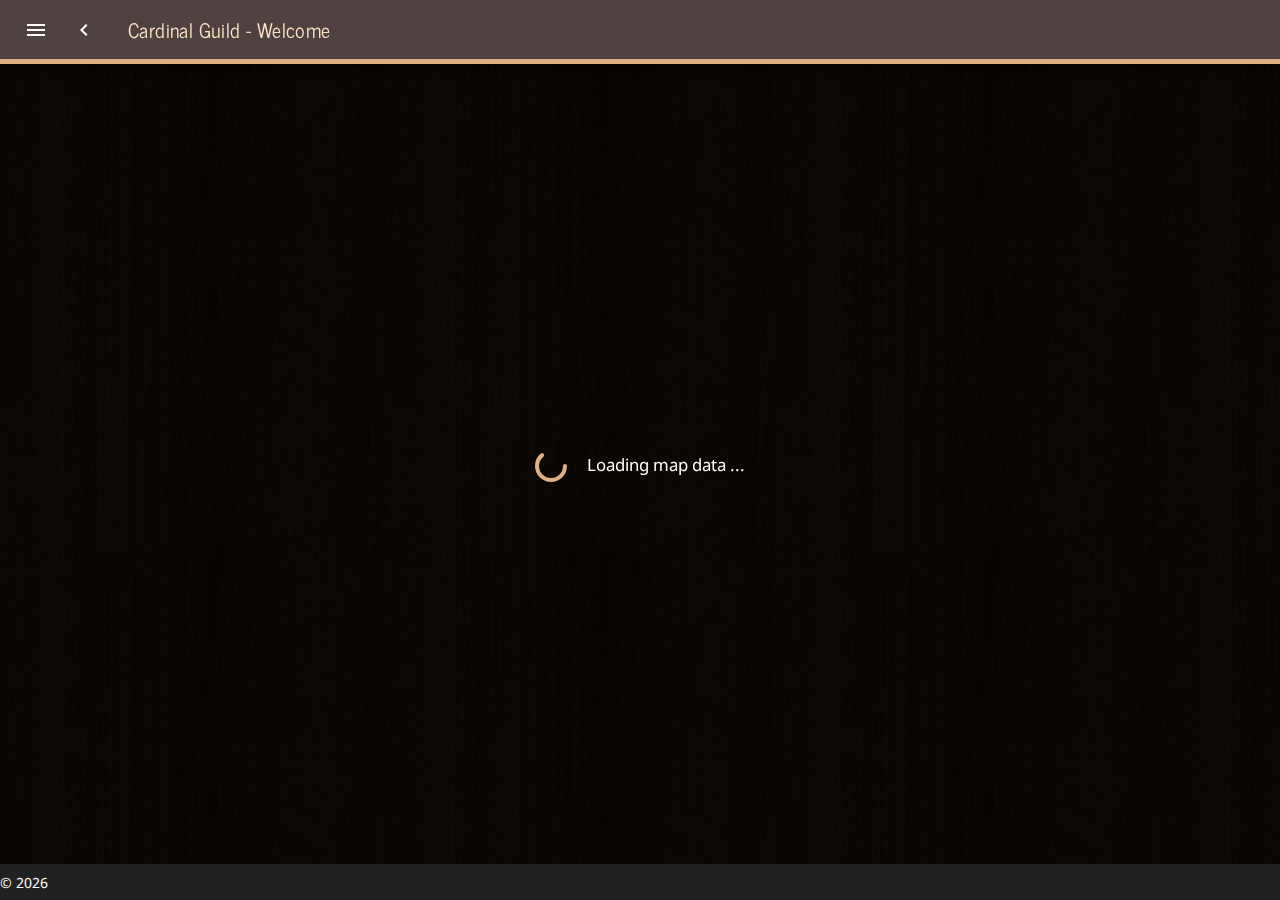
<file: pve/index.html>
<!doctype html>
<html data-n-head-ssr lang="en" data-n-head="lang">
  <head>
    <title data-n-head="true">Cardinal Guild - Welcome</title><meta data-n-head="true" charset="utf-8"><meta data-n-head="true" name="viewport" content="width=device-width,initial-scale=1"><meta data-n-head="true" data-hid="description" name="description" content="Worlds Adrift Interactive Map"><meta data-n-head="true" data-hid="title" name="title" content="Cardinal Guild Interactive Map"><meta data-n-head="true" data-hid="og:title" name="og:title" content="Cardinal Guild Interactive Map"><meta data-n-head="true" data-hid="og:site_name" name="og:site_name" content="Cardinal Guild"><meta data-n-head="true" data-hid="og:descripion" name="og:description" content="An interactive map for Worlds Adrift"><meta data-n-head="true" data-hid="og:image" name="og:image" content="/opengraph.jpg"><meta data-n-head="true" data-hid="mobile-web-app-capable" name="mobile-web-app-capable" content="yes"><meta data-n-head="true" data-hid="apple-mobile-web-app-title" name="apple-mobile-web-app-title" content="wamap"><meta data-n-head="true" data-hid="author" name="author" content="Cardinal Guild"><meta data-n-head="true" data-hid="theme-color" name="theme-color" content="#D9B18A"><meta data-n-head="true" data-hid="og:type" name="og:type" property="og:type" content="website"><link data-n-head="true" rel="icon" type="image/png" href="/favicon-16x16.png" sizes="16x16"><link data-n-head="true" rel="icon" type="image/png" href="/favicon-32x32.png" sizes="32x32"><link data-n-head="true" rel="stylesheet" href="https://fonts.googleapis.com/css?family=Noto+Sans|News+Cycle:400,700|Material+Icons|Abril+Fatface"><link data-n-head="true" rel="manifest" href="/_nuxt/manifest.0e8f7a69.json"><link data-n-head="true" rel="shortcut icon" href="/_nuxt/icons/icon_64.c2KfQDgBGuJ.png"><link data-n-head="true" rel="apple-touch-icon" href="/_nuxt/icons/icon_512.c2KfQDgBGuJ.png" sizes="512x512"><style data-n-head="true" id="vuetify-theme-stylesheet" type="text/css">a{color:#e0af84}.primary{background-color:#e0af84!important;border-color:#e0af84!important}.primary--text{color:#e0af84!important;caret-color:#e0af84!important}.primary.lighten-5{background-color:#fff!important;border-color:#fff!important}.primary--text.text--lighten-5{color:#fff!important;caret-color:#fff!important}.primary.lighten-4{background-color:#fffff2!important;border-color:#fffff2!important}.primary--text.text--lighten-4{color:#fffff2!important;caret-color:#fffff2!important}.primary.lighten-3{background-color:#ffffd5!important;border-color:#ffffd5!important}.primary--text.text--lighten-3{color:#ffffd5!important;caret-color:#ffffd5!important}.primary.lighten-2{background-color:#ffe7b9!important;border-color:#ffe7b9!important}.primary--text.text--lighten-2{color:#ffe7b9!important;caret-color:#ffe7b9!important}.primary.lighten-1{background-color:#fdca9e!important;border-color:#fdca9e!important}.primary--text.text--lighten-1{color:#fdca9e!important;caret-color:#fdca9e!important}.primary.darken-1{background-color:#c3946b!important;border-color:#c3946b!important}.primary--text.text--darken-1{color:#c3946b!important;caret-color:#c3946b!important}.primary.darken-2{background-color:#a77b52!important;border-color:#a77b52!important}.primary--text.text--darken-2{color:#a77b52!important;caret-color:#a77b52!important}.primary.darken-3{background-color:#8b623a!important;border-color:#8b623a!important}.primary--text.text--darken-3{color:#8b623a!important;caret-color:#8b623a!important}.primary.darken-4{background-color:#704a24!important;border-color:#704a24!important}.primary--text.text--darken-4{color:#704a24!important;caret-color:#704a24!important}.secondary{background-color:#ffd180!important;border-color:#ffd180!important}.secondary--text{color:#ffd180!important;caret-color:#ffd180!important}.secondary.lighten-5{background-color:#fff!important;border-color:#fff!important}.secondary--text.text--lighten-5{color:#fff!important;caret-color:#fff!important}.secondary.lighten-4{background-color:#ffffef!important;border-color:#ffffef!important}.secondary--text.text--lighten-4{color:#ffffef!important;caret-color:#ffffef!important}.secondary.lighten-3{background-color:#ffffd2!important;border-color:#ffffd2!important}.secondary--text.text--lighten-3{color:#ffffd2!important;caret-color:#ffffd2!important}.secondary.lighten-2{background-color:#ffffb6!important;border-color:#ffffb6!important}.secondary--text.text--lighten-2{color:#ffffb6!important;caret-color:#ffffb6!important}.secondary.lighten-1{background-color:#ffed9b!important;border-color:#ffed9b!important}.secondary--text.text--lighten-1{color:#ffed9b!important;caret-color:#ffed9b!important}.secondary.darken-1{background-color:#e1b566!important;border-color:#e1b566!important}.secondary--text.text--darken-1{color:#e1b566!important;caret-color:#e1b566!important}.secondary.darken-2{background-color:#c49b4d!important;border-color:#c49b4d!important}.secondary--text.text--darken-2{color:#c49b4d!important;caret-color:#c49b4d!important}.secondary.darken-3{background-color:#a78134!important;border-color:#a78134!important}.secondary--text.text--darken-3{color:#a78134!important;caret-color:#a78134!important}.secondary.darken-4{background-color:#8b681a!important;border-color:#8b681a!important}.secondary--text.text--darken-4{color:#8b681a!important;caret-color:#8b681a!important}.accent{background-color:#ffc107!important;border-color:#ffc107!important}.accent--text{color:#ffc107!important;caret-color:#ffc107!important}.accent.lighten-5{background-color:#ffffae!important;border-color:#ffffae!important}.accent--text.text--lighten-5{color:#ffffae!important;caret-color:#ffffae!important}.accent.lighten-4{background-color:#ffff91!important;border-color:#ffff91!important}.accent--text.text--lighten-4{color:#ffff91!important;caret-color:#ffff91!important}.accent.lighten-3{background-color:#ffff74!important;border-color:#ffff74!important}.accent--text.text--lighten-3{color:#ffff74!important;caret-color:#ffff74!important}.accent.lighten-2{background-color:#fff956!important;border-color:#fff956!important}.accent--text.text--lighten-2{color:#fff956!important;caret-color:#fff956!important}.accent.lighten-1{background-color:#ffdd37!important;border-color:#ffdd37!important}.accent--text.text--lighten-1{color:#ffdd37!important;caret-color:#ffdd37!important}.accent.darken-1{background-color:#e0a600!important;border-color:#e0a600!important}.accent--text.text--darken-1{color:#e0a600!important;caret-color:#e0a600!important}.accent.darken-2{background-color:#c18c00!important;border-color:#c18c00!important}.accent--text.text--darken-2{color:#c18c00!important;caret-color:#c18c00!important}.accent.darken-3{background-color:#a27300!important;border-color:#a27300!important}.accent--text.text--darken-3{color:#a27300!important;caret-color:#a27300!important}.accent.darken-4{background-color:#855a00!important;border-color:#855a00!important}.accent--text.text--darken-4{color:#855a00!important;caret-color:#855a00!important}.error{background-color:#f44336!important;border-color:#f44336!important}.error--text{color:#f44336!important;caret-color:#f44336!important}.error.lighten-5{background-color:#ffd6b5!important;border-color:#ffd6b5!important}.error--text.text--lighten-5{color:#ffd6b5!important;caret-color:#ffd6b5!important}.error.lighten-4{background-color:#ffb89a!important;border-color:#ffb89a!important}.error--text.text--lighten-4{color:#ffb89a!important;caret-color:#ffb89a!important}.error.lighten-3{background-color:#ff9b80!important;border-color:#ff9b80!important}.error--text.text--lighten-3{color:#ff9b80!important;caret-color:#ff9b80!important}.error.lighten-2{background-color:#ff7e66!important;border-color:#ff7e66!important}.error--text.text--lighten-2{color:#ff7e66!important;caret-color:#ff7e66!important}.error.lighten-1{background-color:#ff614e!important;border-color:#ff614e!important}.error--text.text--lighten-1{color:#ff614e!important;caret-color:#ff614e!important}.error.darken-1{background-color:#d31f1f!important;border-color:#d31f1f!important}.error--text.text--darken-1{color:#d31f1f!important;caret-color:#d31f1f!important}.error.darken-2{background-color:#b30008!important;border-color:#b30008!important}.error--text.text--darken-2{color:#b30008!important;caret-color:#b30008!important}.error.darken-3{background-color:#940000!important;border-color:#940000!important}.error--text.text--darken-3{color:#940000!important;caret-color:#940000!important}.error.darken-4{background-color:#760000!important;border-color:#760000!important}.error--text.text--darken-4{color:#760000!important;caret-color:#760000!important}.info{background-color:#2196f3!important;border-color:#2196f3!important}.info--text{color:#2196f3!important;caret-color:#2196f3!important}.info.lighten-5{background-color:#d4ffff!important;border-color:#d4ffff!important}.info--text.text--lighten-5{color:#d4ffff!important;caret-color:#d4ffff!important}.info.lighten-4{background-color:#b5ffff!important;border-color:#b5ffff!important}.info--text.text--lighten-4{color:#b5ffff!important;caret-color:#b5ffff!important}.info.lighten-3{background-color:#95e8ff!important;border-color:#95e8ff!important}.info--text.text--lighten-3{color:#95e8ff!important;caret-color:#95e8ff!important}.info.lighten-2{background-color:#75ccff!important;border-color:#75ccff!important}.info--text.text--lighten-2{color:#75ccff!important;caret-color:#75ccff!important}.info.lighten-1{background-color:#51b0ff!important;border-color:#51b0ff!important}.info--text.text--lighten-1{color:#51b0ff!important;caret-color:#51b0ff!important}.info.darken-1{background-color:#007cd6!important;border-color:#007cd6!important}.info--text.text--darken-1{color:#007cd6!important;caret-color:#007cd6!important}.info.darken-2{background-color:#0064ba!important;border-color:#0064ba!important}.info--text.text--darken-2{color:#0064ba!important;caret-color:#0064ba!important}.info.darken-3{background-color:#004d9f!important;border-color:#004d9f!important}.info--text.text--darken-3{color:#004d9f!important;caret-color:#004d9f!important}.info.darken-4{background-color:#003784!important;border-color:#003784!important}.info--text.text--darken-4{color:#003784!important;caret-color:#003784!important}.success{background-color:#4caf50!important;border-color:#4caf50!important}.success--text{color:#4caf50!important;caret-color:#4caf50!important}.success.lighten-5{background-color:#dcffd6!important;border-color:#dcffd6!important}.success--text.text--lighten-5{color:#dcffd6!important;caret-color:#dcffd6!important}.success.lighten-4{background-color:#beffba!important;border-color:#beffba!important}.success--text.text--lighten-4{color:#beffba!important;caret-color:#beffba!important}.success.lighten-3{background-color:#a2ff9e!important;border-color:#a2ff9e!important}.success--text.text--lighten-3{color:#a2ff9e!important;caret-color:#a2ff9e!important}.success.lighten-2{background-color:#85e783!important;border-color:#85e783!important}.success--text.text--lighten-2{color:#85e783!important;caret-color:#85e783!important}.success.lighten-1{background-color:#69cb69!important;border-color:#69cb69!important}.success--text.text--lighten-1{color:#69cb69!important;caret-color:#69cb69!important}.success.darken-1{background-color:#2d9437!important;border-color:#2d9437!important}.success--text.text--darken-1{color:#2d9437!important;caret-color:#2d9437!important}.success.darken-2{background-color:#00791e!important;border-color:#00791e!important}.success--text.text--darken-2{color:#00791e!important;caret-color:#00791e!important}.success.darken-3{background-color:#006000!important;border-color:#006000!important}.success--text.text--darken-3{color:#006000!important;caret-color:#006000!important}.success.darken-4{background-color:#004700!important;border-color:#004700!important}.success--text.text--darken-4{color:#004700!important;caret-color:#004700!important}.warning{background-color:#ffeb3b!important;border-color:#ffeb3b!important}.warning--text{color:#ffeb3b!important;caret-color:#ffeb3b!important}.warning.lighten-5{background-color:#ffffcf!important;border-color:#ffffcf!important}.warning--text.text--lighten-5{color:#ffffcf!important;caret-color:#ffffcf!important}.warning.lighten-4{background-color:#ffffb2!important;border-color:#ffffb2!important}.warning--text.text--lighten-4{color:#ffffb2!important;caret-color:#ffffb2!important}.warning.lighten-3{background-color:#ffff95!important;border-color:#ffff95!important}.warning--text.text--lighten-3{color:#ffff95!important;caret-color:#ffff95!important}.warning.lighten-2{background-color:#ffff78!important;border-color:#ffff78!important}.warning--text.text--lighten-2{color:#ffff78!important;caret-color:#ffff78!important}.warning.lighten-1{background-color:#ffff5a!important;border-color:#ffff5a!important}.warning--text.text--lighten-1{color:#ffff5a!important;caret-color:#ffff5a!important}.warning.darken-1{background-color:#e0cf10!important;border-color:#e0cf10!important}.warning--text.text--darken-1{color:#e0cf10!important;caret-color:#e0cf10!important}.warning.darken-2{background-color:#c2b400!important;border-color:#c2b400!important}.warning--text.text--darken-2{color:#c2b400!important;caret-color:#c2b400!important}.warning.darken-3{background-color:#a49900!important;border-color:#a49900!important}.warning--text.text--darken-3{color:#a49900!important;caret-color:#a49900!important}.warning.darken-4{background-color:#877f00!important;border-color:#877f00!important}.warning--text.text--darken-4{color:#877f00!important;caret-color:#877f00!important}</style><link rel="preload" href="/_nuxt/39b67abe14733d474c9f.js" as="script"><link rel="preload" href="/_nuxt/babbf7e8127c2c32deb0.js" as="script"><link rel="preload" href="/_nuxt/7e1e428c98edd9a1425d.css" as="style"><link rel="preload" href="/_nuxt/eedd3fd3cfdb2db412c4.js" as="script"><link rel="preload" href="/_nuxt/582f3ee4f606ccfe1221.css" as="style"><link rel="preload" href="/_nuxt/bf47a81501a4aa03c81c.js" as="script"><link rel="preload" href="/_nuxt/9fe42aa9d547692dfdfe.css" as="style"><link rel="preload" href="/_nuxt/5d60e8e7d56c2cede429.js" as="script"><link rel="preload" href="/_nuxt/0f92e5c9e6c721dcf6cb.css" as="style"><link rel="preload" href="/_nuxt/68c4f7596cad521b726f.js" as="script"><link rel="stylesheet" href="/_nuxt/0f92e5c9e6c721dcf6cb.css"><link rel="stylesheet" href="/_nuxt/4428d74c447a93c90726.css"><link rel="stylesheet" href="/_nuxt/4f039845a010171a166e.css"><link rel="stylesheet" href="/_nuxt/582f3ee4f606ccfe1221.css"><link rel="stylesheet" href="/_nuxt/7e1e428c98edd9a1425d.css"><link rel="stylesheet" href="/_nuxt/9fe42aa9d547692dfdfe.css"><link rel="stylesheet" href="/_nuxt/a450935d41dfef03e3d3.css"><link rel="stylesheet" href="/_nuxt/cdb10c6478fa20c70ebe.css">
  </head>
  <body data-n-head="">
    <div data-server-rendered="true" id="__nuxt"><!----><div id="__layout"><div data-app="true" id="app" class="application theme--dark"><div class="application--wrap"><aside class="main-drawer v-navigation-drawer v-navigation-drawer--close v-navigation-drawer--fixed v-navigation-drawer--is-mobile theme--dark" style="height:100%;margin-top:0;max-height:calc(100% - 0px);transform:translateX(-300px);width:300px"><div class="v-list theme--dark"><div><a href="/" router="" class="v-list__tile v-list__tile--link theme--dark"><div class="v-list__tile__action"><i aria-hidden="true" class="v-icon material-icons theme--dark">apps</i></div> <div class="v-list__tile__content"><div class="v-list__tile__title">Welcome</div></div></a></div> <div><a href="/pve" router="" class="primary--text v-list__tile--active v-list__tile v-list__tile--link theme--dark"><div class="v-list__tile__action svg-tile"><svg xmlns="http://www.w3.org/2000/svg" viewBox="0 0 24 24"><path d="M23.17 20.2l-1.45-5.08-7.19 6.04h7.92c.24 0 .46-.11.6-.3a.78.78 0 0 0 .12-.66zM4.48 15.87l-2.29-.42L.83 20.2c-.06.23-.02.47.12.66.14.19.36.3.6.3h2.93v-5.29zm1.06.19v5.09h7.35l3.66-3.07-11.01-2.02zm3.35-.45l-6.42-1.18.68-2.37a.76.76 0 0 1 .72-.55h7.14l-2.12 4.1zm12.52-1.56L17.6 17.2l-7.49-1.37 2.24-4.31h7.78c.34 0 .63.22.72.55l.56 1.98zM3.15 2.85h2.74c.94 0 1.64.14 2.1.41.46.26.69.75.69 1.44 0 .77-.28 1.3-.84 1.6-.52.26-1.25.4-2.19.4h-.08v2.5h1.17v.18H3.15V9.2h.61V3.02h-.61v-.17zm2.42.17v3.5h.2c.37 0 .63-.13.77-.38.15-.26.22-.67.22-1.24v-.45c0-.53-.07-.9-.2-1.11-.14-.21-.38-.32-.74-.32h-.25zm7.13 4.67l1.62-4.66h-.73v-.18h1.43v.18h-.44l-2.25 6.45h-.78L9.17 3.02h-.43v-.17h3.05v.18h-.66l1.57 4.66zm2.57-4.84h4.85l.09 1.85h-.17c-.26-.63-.54-1.06-.82-1.29-.29-.23-.71-.35-1.26-.35h-.33v2.88h.32c.29 0 .54-.11.74-.33.2-.22.34-.52.42-.89h.14v2.76h-.15c-.11-.47-.26-.8-.45-1-.19-.2-.45-.3-.78-.3h-.22v2.99H18c.57 0 1.06-.17 1.46-.51.4-.34.68-.78.83-1.32h.19l-.08 2.04h-5.12v-.21h.55V3.05h-.55v-.2z"></path></svg></div> <div class="v-list__tile__content"><div class="v-list__tile__title">PVE Map</div></div></a></div> <div><a href="/pvp" router="" class="v-list__tile v-list__tile--link theme--dark"><div class="v-list__tile__action svg-tile"><svg xmlns="http://www.w3.org/2000/svg" viewBox="0 0 24 24"><path d="M23.17 20.2l-1.45-5.08-7.19 6.04h7.92c.24 0 .46-.11.6-.3a.78.78 0 0 0 .12-.66zM4.48 15.87l-2.29-.42L.83 20.2c-.06.23-.02.47.12.66.14.19.36.3.6.3h2.93v-5.29zm1.06.19v5.09h7.35l3.66-3.07-11.01-2.02zm3.35-.45l-6.42-1.18.68-2.37a.76.76 0 0 1 .72-.55h7.14l-2.12 4.1zm12.52-1.56L17.6 17.2l-7.49-1.37 2.24-4.31h7.78c.34 0 .63.22.72.55l.56 1.98zM3.36 3.03h2.69c.92 0 1.61.13 2.06.4.45.27.68.74.68 1.42 0 .76-.27 1.28-.82 1.56-.51.27-1.23.4-2.15.4h-.08v2.45h1.14v.17H3.36v-.17h.6V3.2h-.6v-.17zm2.38.17v3.43h.19c.37 0 .62-.12.76-.38.15-.24.22-.65.22-1.21V4.6c0-.52-.07-.88-.2-1.09s-.37-.31-.72-.31h-.25zm7 4.58l1.59-4.58h-.71v-.17h1.4v.17h-.43l-2.21 6.33h-.77L9.28 3.2h-.42v-.17h2.99v.17h-.65l1.54 4.58zm2.47-4.75h2.69c.92 0 1.61.13 2.06.4.45.27.68.74.68 1.42 0 .76-.27 1.28-.82 1.56-.51.26-1.23.39-2.15.39h-.07v2.45h1.14v.17h-3.52v-.16h.59V3.2h-.59v-.17zm2.38.17v3.43h.19c.37 0 .62-.12.76-.38.14-.25.21-.66.21-1.22V4.6c0-.52-.07-.88-.2-1.09-.13-.21-.37-.31-.72-.31h-.24z"></path></svg></div> <div class="v-list__tile__content"><div class="v-list__tile__title">PVP Map</div></div></a></div> <div><a href="/credits" router="" class="v-list__tile v-list__tile--link theme--dark"><div class="v-list__tile__action"><i aria-hidden="true" class="v-icon material-icons theme--dark">people</i></div> <div class="v-list__tile__content"><div class="v-list__tile__title">Credits</div></div></a></div></div><div class="v-navigation-drawer__border"></div></aside> <nav class="cg-toolbar v-toolbar v-toolbar--fixed theme--dark" style="margin-top:0;padding-right:0;padding-left:0;transform:translateY(0);background-color:#504141;border-color:#504141"><div class="v-toolbar__content" style="height:56px"><button type="button" class="v-toolbar__side-icon v-btn v-btn--icon theme--dark"><div class="v-btn__content"><i aria-hidden="true" class="v-icon material-icons theme--dark">menu</i></div></button> <button type="button" class="v-btn v-btn--icon theme--dark"><div class="v-btn__content"><i aria-hidden="true" class="v-icon material-icons theme--dark">chevron_left</i></div></button> <div class="v-toolbar__title">Cardinal Guild - Welcome</div> <div class="spacer"></div> <!----></div></nav> <main class="v-content" style="padding-top:56px;padding-right:0;padding-bottom:32px;padding-left:0"><div class="v-content__wrap"><div id="pve-map-page" data-v-0f48e54c><div class="fullscreen-loader text-xs-center" data-v-62d9ad48 data-v-0f48e54c><div class="container bg fill-height grid-list-md text-xs-center" data-v-62d9ad48 data-v-62d9ad48><div class="layout row wrap align-center" data-v-62d9ad48 data-v-62d9ad48><div class="flex" data-v-62d9ad48 data-v-62d9ad48><div role="progressbar" aria-valuemin="0" aria-valuemax="100" aria-setsize="20" class="v-progress-circular v-progress-circular--indeterminate primary--text" style="height:32px;width:32px" data-v-62d9ad48><svg xmlns="http://www.w3.org/2000/svg" viewBox="22.857142857142858 22.857142857142858 45.714285714285715 45.714285714285715" style="transform:rotate(0)"><circle fill="transparent" cx="45.714285714285715" cy="45.714285714285715" r="20" stroke-width="5.714285714285714" stroke-dasharray="125.664" stroke-dashoffset="125.66370614359172px" class="v-progress-circular__overlay"></circle></svg><div class="v-progress-circular__info"></div></div>Loading map data ...
      </div></div></div></div> <!----></div></div></main> <aside class="v-navigation-drawer v-navigation-drawer--close v-navigation-drawer--fixed v-navigation-drawer--is-mobile v-navigation-drawer--right theme--dark" style="height:100%;margin-top:0;max-height:calc(100% - 0px);transform:translateX(320px);width:320px"><nav class="v-toolbar elevation-0 v-toolbar--dense theme--dark" style="margin-top:0;padding-right:0;padding-left:0;transform:translateY(0)"><div class="v-toolbar__content" style="height:48px"><div class="v-list theme--dark"><div><div class="v-list__tile theme--dark"><div class="v-list__tile__title title">Search an island</div> <div class="spacer"></div></div></div></div> <button type="button" class="v-btn v-btn--icon theme--dark"><div class="v-btn__content"><i aria-hidden="true" class="v-icon material-icons theme--dark">cancel</i></div></button></div></nav> <hr class="v-divider theme--dark"> <!----><div class="v-navigation-drawer__border"></div></aside> <aside class="v-navigation-drawer v-navigation-drawer--close v-navigation-drawer--fixed v-navigation-drawer--is-mobile v-navigation-drawer--right theme--dark" style="height:100%;margin-top:0;max-height:calc(100% - 0px);transform:translateX(320px);width:320px"><nav class="v-toolbar elevation-0 v-toolbar--dense theme--dark" style="margin-top:0;padding-right:0;padding-left:0;transform:translateY(0)"><div class="v-toolbar__content" style="height:48px"><div class="v-list theme--dark"><div><div class="v-list__tile theme--dark"><div class="v-list__tile__title title">Filter by metal</div> <div class="spacer"></div></div></div></div> <button type="button" class="v-btn v-btn--icon theme--dark"><div class="v-btn__content"><i aria-hidden="true" class="v-icon material-icons theme--dark">cancel</i></div></button></div></nav> <hr class="v-divider theme--dark"> <div role="combobox" class="v-input pr-2 v-text-field v-text-field--single-line v-select v-input--is-label-active v-input--is-dirty theme--dark"><div class="v-input__prepend-outer"><div class="v-input__icon v-input__icon--prepend"><i aria-hidden="true" class="v-icon material-icons theme--dark">filter_list</i></div></div><div class="v-input__control"><div class="v-input__slot" style="height:undefined"><div class="v-select__slot"><div class="v-select__selections"><div class="v-select__selection v-select__selection--comma">null</div><input aria-label="Select metal" readonly autocomplete="on" aria-readonly="false"></div><div class="v-input__append-inner"><div class="v-input__icon v-input__icon--append"><i aria-hidden="true" class="v-icon material-icons theme--dark">arrow_drop_down</i></div></div></div><div class="v-menu"><div class="v-menu__content theme--light" style="max-height:300px;min-width:0;max-width:auto;top:12px;left:0;transform-origin:top left;z-index:0;display:none"><div class="v-select-list v-card theme--light"><div class="v-list theme--light"><div><a class="v-list__tile v-list__tile--link v-list__tile--active theme--light primary--text"><div class="v-list__tile__content"><div class="v-list__tile__title">null</div></div></a></div></div></div></div></div></div><div class="v-text-field__details"><div class="v-messages theme--dark"><div class="v-messages__wrapper"></div></div></div></div></div> <div class="v-input pr-2 v-input--slider v-input--slider--ticks v-input--slider--thumb-label theme--dark"><div class="v-input__prepend-outer"><div class="v-input__icon v-input__icon--prepend"><i aria-hidden="true" class="v-icon material-icons theme--dark">Q</i></div></div><div class="v-input__control"><div class="v-input__slot" style="height:undefined"><div class="v-slider"><input role="slider" value="0" readonly aria-readonly="false" aria-valuemin="0" aria-valuemax="10" aria-valuenow="0"><div class="v-slider__track__container"><div class="v-slider__track" style="left:7px;right:auto;width:100%"></div><div class="v-slider__track-fill primary" style="left:0;right:auto;width:0%"></div></div><div class="v-slider__ticks-container"><span class="v-slider__ticks v-slider__ticks--always-show" style="border-width:4px;border-radius:50%;transform:translateX(-4px) translateY(-3px);left:0"></span><span class="v-slider__ticks v-slider__ticks--always-show" style="border-width:4px;border-radius:50%;transform:translateX(-4px) translateY(-3px);left:10%"></span><span class="v-slider__ticks v-slider__ticks--always-show" style="border-width:4px;border-radius:50%;transform:translateX(-4px) translateY(-3px);left:20%"></span><span class="v-slider__ticks v-slider__ticks--always-show" style="border-width:4px;border-radius:50%;transform:translateX(-4px) translateY(-3px);left:30%"></span><span class="v-slider__ticks v-slider__ticks--always-show" style="border-width:4px;border-radius:50%;transform:translateX(-4px) translateY(-3px);left:40%"></span><span class="v-slider__ticks v-slider__ticks--always-show" style="border-width:4px;border-radius:50%;transform:translateX(-4px) translateY(-3px);left:50%"></span><span class="v-slider__ticks v-slider__ticks--always-show" style="border-width:4px;border-radius:50%;transform:translateX(-4px) translateY(-3px);left:60%"></span><span class="v-slider__ticks v-slider__ticks--always-show" style="border-width:4px;border-radius:50%;transform:translateX(-4px) translateY(-3px);left:70%"></span><span class="v-slider__ticks v-slider__ticks--always-show" style="border-width:4px;border-radius:50%;transform:translateX(-4px) translateY(-3px);left:80%"></span><span class="v-slider__ticks v-slider__ticks--always-show" style="border-width:4px;border-radius:50%;transform:translateX(-4px) translateY(-3px);left:90%"></span><span class="v-slider__ticks v-slider__ticks--always-show" style="border-width:4px;border-radius:50%;transform:translateX(-4px) translateY(-3px);left:100%"></span></div><div class="v-slider__thumb-container v-slider__thumb-container--show-label" style="left:0"><div class="v-slider__thumb"></div><div class="v-slider__thumb-label__container" style="display:none"><div class="v-slider__thumb-label" style="height:32px;width:32px"><span>0</span></div></div></div></div></div><div class="v-messages theme--dark"><div class="v-messages__wrapper"></div></div></div></div> <div class="text-xs-center"><button type="button" class="v-btn v-btn--large theme--dark"><div class="v-btn__content">Clear</div></button></div> <hr class="v-divider theme--dark"> <div class="filter-drawer-datatable"><div class="v-table__overflow"><table class="v-datatable v-table theme--dark"><thead><tr><th role="columnheader" scope="col" width="40px" aria-label=" : Not sorted." aria-sort="none" class="column text-xs-left"> </th><th role="columnheader" scope="col" aria-label="Name: Sorted ascending. Activate to sort descending." aria-sort="ascending" tabindex="0" class="column sortable active asc text-xs-left">Name<i aria-hidden="true" class="v-icon material-icons theme--dark" style="font-size:16px">arrow_upward</i></th><th role="columnheader" scope="col" aria-label="Creator: Not sorted. Activate to sort ascending." aria-sort="none" tabindex="0" class="column sortable text-xs-right"><i aria-hidden="true" class="v-icon material-icons theme--dark" style="font-size:16px">arrow_upward</i>Creator</th></tr><tr class="v-datatable__progress"><th colspan="3" class="column"></th></tr></thead><tbody><tr><td colspan="3" class="text-xs-center">No data available</td></tr></tbody></table></div><div class="v-datatable v-table theme--dark"><div class="v-datatable__actions"><div class="v-datatable__actions__select">Rows per page:<div role="combobox" class="v-input v-text-field v-select v-input--hide-details v-input--is-label-active v-input--is-dirty theme--dark"><div class="v-input__control"><div class="v-input__slot" style="height:undefined"><div class="v-select__slot"><div class="v-select__selections"><div class="v-select__selection v-select__selection--comma">5</div><input aria-label="Rows per page:" readonly autocomplete="on" aria-readonly="false"></div><div class="v-input__append-inner"><div class="v-input__icon v-input__icon--append"><i aria-hidden="true" class="v-icon material-icons theme--dark">arrow_drop_down</i></div></div></div><div class="v-menu"><div class="v-menu__content theme--light v-menu__content--auto" style="max-height:200px;min-width:75px;max-width:auto;top:12px;left:12px;transform-origin:top left;z-index:0;display:none"><div class="v-select-list v-card theme--light"><div class="v-list theme--light"><div><a class="v-list__tile v-list__tile--link v-list__tile--active theme--light primary--text"><div class="v-list__tile__content"><div class="v-list__tile__title">5</div></div></a></div><div><a class="v-list__tile v-list__tile--link theme--light"><div class="v-list__tile__content"><div class="v-list__tile__title">10</div></div></a></div><div><a class="v-list__tile v-list__tile--link theme--light"><div class="v-list__tile__content"><div class="v-list__tile__title">25</div></div></a></div><div><a class="v-list__tile v-list__tile--link theme--light"><div class="v-list__tile__content"><div class="v-list__tile__title">All</div></div></a></div></div></div></div></div></div></div></div></div><div class="v-datatable__actions__range-controls"><div class="v-datatable__actions__pagination">–</div><button disabled type="button" aria-label="Previous page" class="v-btn v-btn--disabled v-btn--flat v-btn--icon theme--dark"><div class="v-btn__content"><i aria-hidden="true" class="v-icon material-icons theme--dark">chevron_left</i></div></button><button disabled type="button" aria-label="Next page" class="v-btn v-btn--disabled v-btn--flat v-btn--icon theme--dark"><div class="v-btn__content"><i aria-hidden="true" class="v-icon material-icons theme--dark">chevron_right</i></div></button></div></div></div></div><div class="v-navigation-drawer__border"></div></aside> <aside class="v-navigation-drawer v-navigation-drawer--close v-navigation-drawer--fixed v-navigation-drawer--is-mobile v-navigation-drawer--right theme--dark" style="height:100%;margin-top:0;max-height:calc(100% - 0px);transform:translateX(320px);width:320px"><nav class="v-toolbar elevation-0 v-toolbar--dense theme--dark" style="margin-top:0;padding-right:0;padding-left:0;transform:translateY(0)"><div class="v-toolbar__content" style="height:48px"><div class="v-list theme--dark"><div><div class="v-list__tile theme--dark"><div class="v-list__tile__title title">Characters</div> <div class="spacer"></div></div></div></div> <button type="button" class="v-btn v-btn--icon theme--dark"><div class="v-btn__content"><i aria-hidden="true" class="v-icon material-icons theme--dark">cancel</i></div></button></div></nav> <hr class="v-divider theme--dark"> <div class="v-list theme--dark"><div><div class="v-list__tile theme--dark"><div class="layout row"><div class="flex xs10"><div class="v-input v-text-field v-text-field--single-line v-text-field--placeholder v-input--hide-details theme--dark"><div class="v-input__control"><div class="v-input__slot" style="height:undefined"><div class="v-text-field__slot"><input placeholder="Add a new character"></div></div></div></div></div> <div class="flex xs2"><button type="button" class="v-btn v-btn--floating v-btn--small theme--dark"><div class="v-btn__content">Add</div></button></div></div></div></div> <!----></div> <!----><div class="v-navigation-drawer__border"></div></aside> <footer class="v-footer v-footer--fixed theme--dark" style="height:32px"><span>© 2018</span></footer> <!----></div></div></div></div><script>window.__NUXT__=function(e,a){return{layout:"default",data:[{}],error:e,state:{sidebar:!0,loading:!0,boundaryData:e,islandData:e,zonenamesData:e,metalTypes:e,characters:e,selectedChar:e,showMapControls:!1,highlightedCoords:[],mapMode:"pve",snackColor:"info",snackText:"",pageTitle:"Welcome",hilites:[],lat:-4750,lng:4750,zoomPercentage:0},serverRendered:!0}}(null)</script><script src="/_nuxt/39b67abe14733d474c9f.js" defer></script><script src="/_nuxt/5d60e8e7d56c2cede429.js" defer></script><script src="/_nuxt/68c4f7596cad521b726f.js" defer></script><script src="/_nuxt/babbf7e8127c2c32deb0.js" defer></script><script src="/_nuxt/eedd3fd3cfdb2db412c4.js" defer></script><script src="/_nuxt/bf47a81501a4aa03c81c.js" defer></script>
  </body>
</html>
</file>
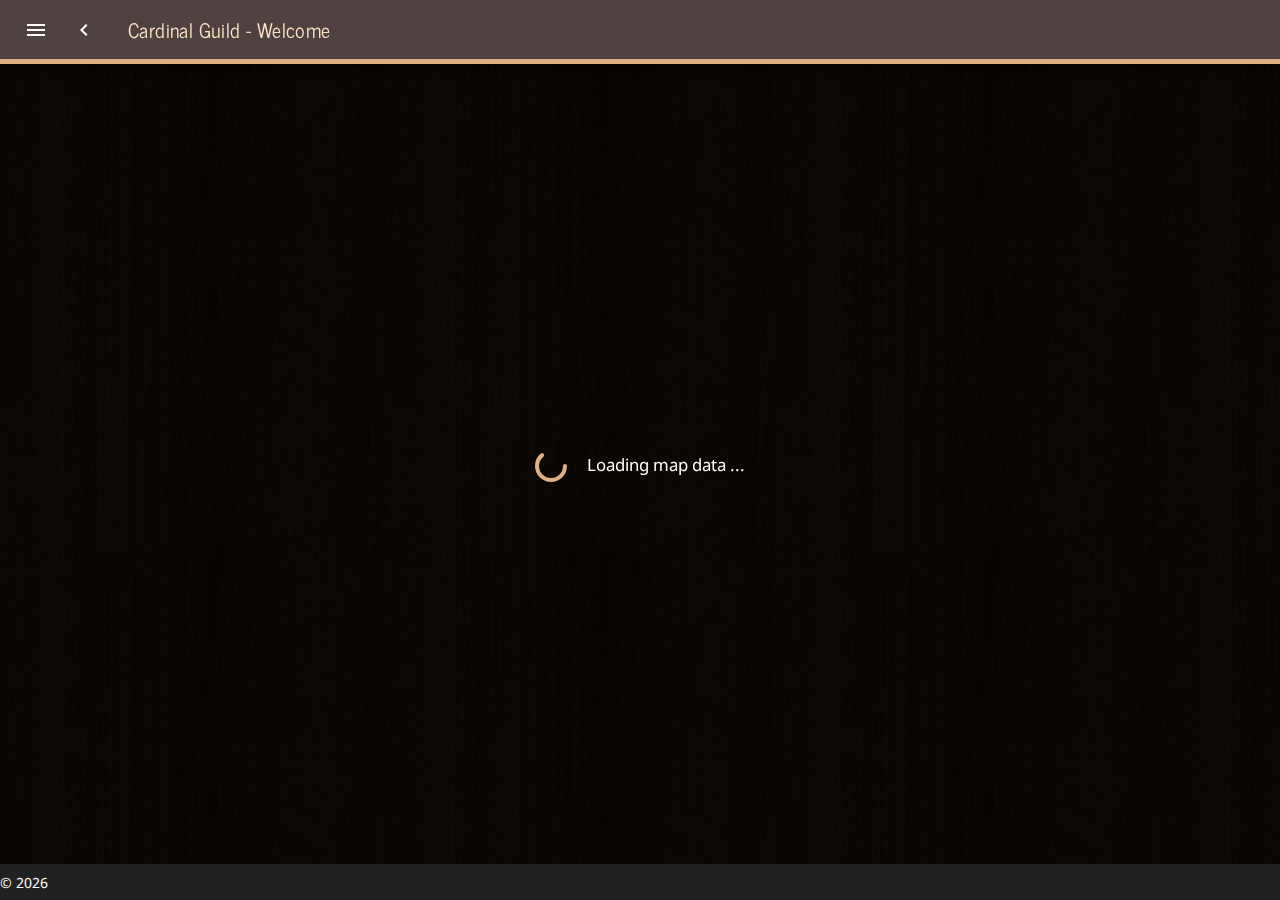
<file: pvp/index.html>
<!doctype html>
<html data-n-head-ssr lang="en" data-n-head="lang">
  <head>
    <title data-n-head="true">Cardinal Guild - Welcome</title><meta data-n-head="true" charset="utf-8"><meta data-n-head="true" name="viewport" content="width=device-width,initial-scale=1"><meta data-n-head="true" data-hid="description" name="description" content="Worlds Adrift Interactive Map"><meta data-n-head="true" data-hid="title" name="title" content="Cardinal Guild Interactive Map"><meta data-n-head="true" data-hid="og:title" name="og:title" content="Cardinal Guild Interactive Map"><meta data-n-head="true" data-hid="og:site_name" name="og:site_name" content="Cardinal Guild"><meta data-n-head="true" data-hid="og:descripion" name="og:description" content="An interactive map for Worlds Adrift"><meta data-n-head="true" data-hid="og:image" name="og:image" content="/opengraph.jpg"><meta data-n-head="true" data-hid="mobile-web-app-capable" name="mobile-web-app-capable" content="yes"><meta data-n-head="true" data-hid="apple-mobile-web-app-title" name="apple-mobile-web-app-title" content="wamap"><meta data-n-head="true" data-hid="author" name="author" content="Cardinal Guild"><meta data-n-head="true" data-hid="theme-color" name="theme-color" content="#D9B18A"><meta data-n-head="true" data-hid="og:type" name="og:type" property="og:type" content="website"><link data-n-head="true" rel="icon" type="image/png" href="/favicon-16x16.png" sizes="16x16"><link data-n-head="true" rel="icon" type="image/png" href="/favicon-32x32.png" sizes="32x32"><link data-n-head="true" rel="stylesheet" href="https://fonts.googleapis.com/css?family=Noto+Sans|News+Cycle:400,700|Material+Icons|Abril+Fatface"><link data-n-head="true" rel="manifest" href="/_nuxt/manifest.0e8f7a69.json"><link data-n-head="true" rel="shortcut icon" href="/_nuxt/icons/icon_64.c2KfQDgBGuJ.png"><link data-n-head="true" rel="apple-touch-icon" href="/_nuxt/icons/icon_512.c2KfQDgBGuJ.png" sizes="512x512"><style data-n-head="true" id="vuetify-theme-stylesheet" type="text/css">a{color:#e0af84}.primary{background-color:#e0af84!important;border-color:#e0af84!important}.primary--text{color:#e0af84!important;caret-color:#e0af84!important}.primary.lighten-5{background-color:#fff!important;border-color:#fff!important}.primary--text.text--lighten-5{color:#fff!important;caret-color:#fff!important}.primary.lighten-4{background-color:#fffff2!important;border-color:#fffff2!important}.primary--text.text--lighten-4{color:#fffff2!important;caret-color:#fffff2!important}.primary.lighten-3{background-color:#ffffd5!important;border-color:#ffffd5!important}.primary--text.text--lighten-3{color:#ffffd5!important;caret-color:#ffffd5!important}.primary.lighten-2{background-color:#ffe7b9!important;border-color:#ffe7b9!important}.primary--text.text--lighten-2{color:#ffe7b9!important;caret-color:#ffe7b9!important}.primary.lighten-1{background-color:#fdca9e!important;border-color:#fdca9e!important}.primary--text.text--lighten-1{color:#fdca9e!important;caret-color:#fdca9e!important}.primary.darken-1{background-color:#c3946b!important;border-color:#c3946b!important}.primary--text.text--darken-1{color:#c3946b!important;caret-color:#c3946b!important}.primary.darken-2{background-color:#a77b52!important;border-color:#a77b52!important}.primary--text.text--darken-2{color:#a77b52!important;caret-color:#a77b52!important}.primary.darken-3{background-color:#8b623a!important;border-color:#8b623a!important}.primary--text.text--darken-3{color:#8b623a!important;caret-color:#8b623a!important}.primary.darken-4{background-color:#704a24!important;border-color:#704a24!important}.primary--text.text--darken-4{color:#704a24!important;caret-color:#704a24!important}.secondary{background-color:#ffd180!important;border-color:#ffd180!important}.secondary--text{color:#ffd180!important;caret-color:#ffd180!important}.secondary.lighten-5{background-color:#fff!important;border-color:#fff!important}.secondary--text.text--lighten-5{color:#fff!important;caret-color:#fff!important}.secondary.lighten-4{background-color:#ffffef!important;border-color:#ffffef!important}.secondary--text.text--lighten-4{color:#ffffef!important;caret-color:#ffffef!important}.secondary.lighten-3{background-color:#ffffd2!important;border-color:#ffffd2!important}.secondary--text.text--lighten-3{color:#ffffd2!important;caret-color:#ffffd2!important}.secondary.lighten-2{background-color:#ffffb6!important;border-color:#ffffb6!important}.secondary--text.text--lighten-2{color:#ffffb6!important;caret-color:#ffffb6!important}.secondary.lighten-1{background-color:#ffed9b!important;border-color:#ffed9b!important}.secondary--text.text--lighten-1{color:#ffed9b!important;caret-color:#ffed9b!important}.secondary.darken-1{background-color:#e1b566!important;border-color:#e1b566!important}.secondary--text.text--darken-1{color:#e1b566!important;caret-color:#e1b566!important}.secondary.darken-2{background-color:#c49b4d!important;border-color:#c49b4d!important}.secondary--text.text--darken-2{color:#c49b4d!important;caret-color:#c49b4d!important}.secondary.darken-3{background-color:#a78134!important;border-color:#a78134!important}.secondary--text.text--darken-3{color:#a78134!important;caret-color:#a78134!important}.secondary.darken-4{background-color:#8b681a!important;border-color:#8b681a!important}.secondary--text.text--darken-4{color:#8b681a!important;caret-color:#8b681a!important}.accent{background-color:#ffc107!important;border-color:#ffc107!important}.accent--text{color:#ffc107!important;caret-color:#ffc107!important}.accent.lighten-5{background-color:#ffffae!important;border-color:#ffffae!important}.accent--text.text--lighten-5{color:#ffffae!important;caret-color:#ffffae!important}.accent.lighten-4{background-color:#ffff91!important;border-color:#ffff91!important}.accent--text.text--lighten-4{color:#ffff91!important;caret-color:#ffff91!important}.accent.lighten-3{background-color:#ffff74!important;border-color:#ffff74!important}.accent--text.text--lighten-3{color:#ffff74!important;caret-color:#ffff74!important}.accent.lighten-2{background-color:#fff956!important;border-color:#fff956!important}.accent--text.text--lighten-2{color:#fff956!important;caret-color:#fff956!important}.accent.lighten-1{background-color:#ffdd37!important;border-color:#ffdd37!important}.accent--text.text--lighten-1{color:#ffdd37!important;caret-color:#ffdd37!important}.accent.darken-1{background-color:#e0a600!important;border-color:#e0a600!important}.accent--text.text--darken-1{color:#e0a600!important;caret-color:#e0a600!important}.accent.darken-2{background-color:#c18c00!important;border-color:#c18c00!important}.accent--text.text--darken-2{color:#c18c00!important;caret-color:#c18c00!important}.accent.darken-3{background-color:#a27300!important;border-color:#a27300!important}.accent--text.text--darken-3{color:#a27300!important;caret-color:#a27300!important}.accent.darken-4{background-color:#855a00!important;border-color:#855a00!important}.accent--text.text--darken-4{color:#855a00!important;caret-color:#855a00!important}.error{background-color:#f44336!important;border-color:#f44336!important}.error--text{color:#f44336!important;caret-color:#f44336!important}.error.lighten-5{background-color:#ffd6b5!important;border-color:#ffd6b5!important}.error--text.text--lighten-5{color:#ffd6b5!important;caret-color:#ffd6b5!important}.error.lighten-4{background-color:#ffb89a!important;border-color:#ffb89a!important}.error--text.text--lighten-4{color:#ffb89a!important;caret-color:#ffb89a!important}.error.lighten-3{background-color:#ff9b80!important;border-color:#ff9b80!important}.error--text.text--lighten-3{color:#ff9b80!important;caret-color:#ff9b80!important}.error.lighten-2{background-color:#ff7e66!important;border-color:#ff7e66!important}.error--text.text--lighten-2{color:#ff7e66!important;caret-color:#ff7e66!important}.error.lighten-1{background-color:#ff614e!important;border-color:#ff614e!important}.error--text.text--lighten-1{color:#ff614e!important;caret-color:#ff614e!important}.error.darken-1{background-color:#d31f1f!important;border-color:#d31f1f!important}.error--text.text--darken-1{color:#d31f1f!important;caret-color:#d31f1f!important}.error.darken-2{background-color:#b30008!important;border-color:#b30008!important}.error--text.text--darken-2{color:#b30008!important;caret-color:#b30008!important}.error.darken-3{background-color:#940000!important;border-color:#940000!important}.error--text.text--darken-3{color:#940000!important;caret-color:#940000!important}.error.darken-4{background-color:#760000!important;border-color:#760000!important}.error--text.text--darken-4{color:#760000!important;caret-color:#760000!important}.info{background-color:#2196f3!important;border-color:#2196f3!important}.info--text{color:#2196f3!important;caret-color:#2196f3!important}.info.lighten-5{background-color:#d4ffff!important;border-color:#d4ffff!important}.info--text.text--lighten-5{color:#d4ffff!important;caret-color:#d4ffff!important}.info.lighten-4{background-color:#b5ffff!important;border-color:#b5ffff!important}.info--text.text--lighten-4{color:#b5ffff!important;caret-color:#b5ffff!important}.info.lighten-3{background-color:#95e8ff!important;border-color:#95e8ff!important}.info--text.text--lighten-3{color:#95e8ff!important;caret-color:#95e8ff!important}.info.lighten-2{background-color:#75ccff!important;border-color:#75ccff!important}.info--text.text--lighten-2{color:#75ccff!important;caret-color:#75ccff!important}.info.lighten-1{background-color:#51b0ff!important;border-color:#51b0ff!important}.info--text.text--lighten-1{color:#51b0ff!important;caret-color:#51b0ff!important}.info.darken-1{background-color:#007cd6!important;border-color:#007cd6!important}.info--text.text--darken-1{color:#007cd6!important;caret-color:#007cd6!important}.info.darken-2{background-color:#0064ba!important;border-color:#0064ba!important}.info--text.text--darken-2{color:#0064ba!important;caret-color:#0064ba!important}.info.darken-3{background-color:#004d9f!important;border-color:#004d9f!important}.info--text.text--darken-3{color:#004d9f!important;caret-color:#004d9f!important}.info.darken-4{background-color:#003784!important;border-color:#003784!important}.info--text.text--darken-4{color:#003784!important;caret-color:#003784!important}.success{background-color:#4caf50!important;border-color:#4caf50!important}.success--text{color:#4caf50!important;caret-color:#4caf50!important}.success.lighten-5{background-color:#dcffd6!important;border-color:#dcffd6!important}.success--text.text--lighten-5{color:#dcffd6!important;caret-color:#dcffd6!important}.success.lighten-4{background-color:#beffba!important;border-color:#beffba!important}.success--text.text--lighten-4{color:#beffba!important;caret-color:#beffba!important}.success.lighten-3{background-color:#a2ff9e!important;border-color:#a2ff9e!important}.success--text.text--lighten-3{color:#a2ff9e!important;caret-color:#a2ff9e!important}.success.lighten-2{background-color:#85e783!important;border-color:#85e783!important}.success--text.text--lighten-2{color:#85e783!important;caret-color:#85e783!important}.success.lighten-1{background-color:#69cb69!important;border-color:#69cb69!important}.success--text.text--lighten-1{color:#69cb69!important;caret-color:#69cb69!important}.success.darken-1{background-color:#2d9437!important;border-color:#2d9437!important}.success--text.text--darken-1{color:#2d9437!important;caret-color:#2d9437!important}.success.darken-2{background-color:#00791e!important;border-color:#00791e!important}.success--text.text--darken-2{color:#00791e!important;caret-color:#00791e!important}.success.darken-3{background-color:#006000!important;border-color:#006000!important}.success--text.text--darken-3{color:#006000!important;caret-color:#006000!important}.success.darken-4{background-color:#004700!important;border-color:#004700!important}.success--text.text--darken-4{color:#004700!important;caret-color:#004700!important}.warning{background-color:#ffeb3b!important;border-color:#ffeb3b!important}.warning--text{color:#ffeb3b!important;caret-color:#ffeb3b!important}.warning.lighten-5{background-color:#ffffcf!important;border-color:#ffffcf!important}.warning--text.text--lighten-5{color:#ffffcf!important;caret-color:#ffffcf!important}.warning.lighten-4{background-color:#ffffb2!important;border-color:#ffffb2!important}.warning--text.text--lighten-4{color:#ffffb2!important;caret-color:#ffffb2!important}.warning.lighten-3{background-color:#ffff95!important;border-color:#ffff95!important}.warning--text.text--lighten-3{color:#ffff95!important;caret-color:#ffff95!important}.warning.lighten-2{background-color:#ffff78!important;border-color:#ffff78!important}.warning--text.text--lighten-2{color:#ffff78!important;caret-color:#ffff78!important}.warning.lighten-1{background-color:#ffff5a!important;border-color:#ffff5a!important}.warning--text.text--lighten-1{color:#ffff5a!important;caret-color:#ffff5a!important}.warning.darken-1{background-color:#e0cf10!important;border-color:#e0cf10!important}.warning--text.text--darken-1{color:#e0cf10!important;caret-color:#e0cf10!important}.warning.darken-2{background-color:#c2b400!important;border-color:#c2b400!important}.warning--text.text--darken-2{color:#c2b400!important;caret-color:#c2b400!important}.warning.darken-3{background-color:#a49900!important;border-color:#a49900!important}.warning--text.text--darken-3{color:#a49900!important;caret-color:#a49900!important}.warning.darken-4{background-color:#877f00!important;border-color:#877f00!important}.warning--text.text--darken-4{color:#877f00!important;caret-color:#877f00!important}</style><link rel="preload" href="/_nuxt/39b67abe14733d474c9f.js" as="script"><link rel="preload" href="/_nuxt/babbf7e8127c2c32deb0.js" as="script"><link rel="preload" href="/_nuxt/7e1e428c98edd9a1425d.css" as="style"><link rel="preload" href="/_nuxt/eedd3fd3cfdb2db412c4.js" as="script"><link rel="preload" href="/_nuxt/582f3ee4f606ccfe1221.css" as="style"><link rel="preload" href="/_nuxt/bf47a81501a4aa03c81c.js" as="script"><link rel="preload" href="/_nuxt/4428d74c447a93c90726.css" as="style"><link rel="preload" href="/_nuxt/b0e8ae108b9d632ece26.js" as="script"><link rel="preload" href="/_nuxt/0f92e5c9e6c721dcf6cb.css" as="style"><link rel="preload" href="/_nuxt/68c4f7596cad521b726f.js" as="script"><link rel="stylesheet" href="/_nuxt/0f92e5c9e6c721dcf6cb.css"><link rel="stylesheet" href="/_nuxt/4428d74c447a93c90726.css"><link rel="stylesheet" href="/_nuxt/4f039845a010171a166e.css"><link rel="stylesheet" href="/_nuxt/582f3ee4f606ccfe1221.css"><link rel="stylesheet" href="/_nuxt/7e1e428c98edd9a1425d.css"><link rel="stylesheet" href="/_nuxt/9fe42aa9d547692dfdfe.css"><link rel="stylesheet" href="/_nuxt/a450935d41dfef03e3d3.css"><link rel="stylesheet" href="/_nuxt/cdb10c6478fa20c70ebe.css">
  </head>
  <body data-n-head="">
    <div data-server-rendered="true" id="__nuxt"><!----><div id="__layout"><div data-app="true" id="app" class="application theme--dark"><div class="application--wrap"><aside class="main-drawer v-navigation-drawer v-navigation-drawer--close v-navigation-drawer--fixed v-navigation-drawer--is-mobile theme--dark" style="height:100%;margin-top:0;max-height:calc(100% - 0px);transform:translateX(-300px);width:300px"><div class="v-list theme--dark"><div><a href="/" router="" class="v-list__tile v-list__tile--link theme--dark"><div class="v-list__tile__action"><i aria-hidden="true" class="v-icon material-icons theme--dark">apps</i></div> <div class="v-list__tile__content"><div class="v-list__tile__title">Welcome</div></div></a></div> <div><a href="/pve" router="" class="v-list__tile v-list__tile--link theme--dark"><div class="v-list__tile__action svg-tile"><svg xmlns="http://www.w3.org/2000/svg" viewBox="0 0 24 24"><path d="M23.17 20.2l-1.45-5.08-7.19 6.04h7.92c.24 0 .46-.11.6-.3a.78.78 0 0 0 .12-.66zM4.48 15.87l-2.29-.42L.83 20.2c-.06.23-.02.47.12.66.14.19.36.3.6.3h2.93v-5.29zm1.06.19v5.09h7.35l3.66-3.07-11.01-2.02zm3.35-.45l-6.42-1.18.68-2.37a.76.76 0 0 1 .72-.55h7.14l-2.12 4.1zm12.52-1.56L17.6 17.2l-7.49-1.37 2.24-4.31h7.78c.34 0 .63.22.72.55l.56 1.98zM3.15 2.85h2.74c.94 0 1.64.14 2.1.41.46.26.69.75.69 1.44 0 .77-.28 1.3-.84 1.6-.52.26-1.25.4-2.19.4h-.08v2.5h1.17v.18H3.15V9.2h.61V3.02h-.61v-.17zm2.42.17v3.5h.2c.37 0 .63-.13.77-.38.15-.26.22-.67.22-1.24v-.45c0-.53-.07-.9-.2-1.11-.14-.21-.38-.32-.74-.32h-.25zm7.13 4.67l1.62-4.66h-.73v-.18h1.43v.18h-.44l-2.25 6.45h-.78L9.17 3.02h-.43v-.17h3.05v.18h-.66l1.57 4.66zm2.57-4.84h4.85l.09 1.85h-.17c-.26-.63-.54-1.06-.82-1.29-.29-.23-.71-.35-1.26-.35h-.33v2.88h.32c.29 0 .54-.11.74-.33.2-.22.34-.52.42-.89h.14v2.76h-.15c-.11-.47-.26-.8-.45-1-.19-.2-.45-.3-.78-.3h-.22v2.99H18c.57 0 1.06-.17 1.46-.51.4-.34.68-.78.83-1.32h.19l-.08 2.04h-5.12v-.21h.55V3.05h-.55v-.2z"></path></svg></div> <div class="v-list__tile__content"><div class="v-list__tile__title">PVE Map</div></div></a></div> <div><a href="/pvp" router="" class="primary--text v-list__tile--active v-list__tile v-list__tile--link theme--dark"><div class="v-list__tile__action svg-tile"><svg xmlns="http://www.w3.org/2000/svg" viewBox="0 0 24 24"><path d="M23.17 20.2l-1.45-5.08-7.19 6.04h7.92c.24 0 .46-.11.6-.3a.78.78 0 0 0 .12-.66zM4.48 15.87l-2.29-.42L.83 20.2c-.06.23-.02.47.12.66.14.19.36.3.6.3h2.93v-5.29zm1.06.19v5.09h7.35l3.66-3.07-11.01-2.02zm3.35-.45l-6.42-1.18.68-2.37a.76.76 0 0 1 .72-.55h7.14l-2.12 4.1zm12.52-1.56L17.6 17.2l-7.49-1.37 2.24-4.31h7.78c.34 0 .63.22.72.55l.56 1.98zM3.36 3.03h2.69c.92 0 1.61.13 2.06.4.45.27.68.74.68 1.42 0 .76-.27 1.28-.82 1.56-.51.27-1.23.4-2.15.4h-.08v2.45h1.14v.17H3.36v-.17h.6V3.2h-.6v-.17zm2.38.17v3.43h.19c.37 0 .62-.12.76-.38.15-.24.22-.65.22-1.21V4.6c0-.52-.07-.88-.2-1.09s-.37-.31-.72-.31h-.25zm7 4.58l1.59-4.58h-.71v-.17h1.4v.17h-.43l-2.21 6.33h-.77L9.28 3.2h-.42v-.17h2.99v.17h-.65l1.54 4.58zm2.47-4.75h2.69c.92 0 1.61.13 2.06.4.45.27.68.74.68 1.42 0 .76-.27 1.28-.82 1.56-.51.26-1.23.39-2.15.39h-.07v2.45h1.14v.17h-3.52v-.16h.59V3.2h-.59v-.17zm2.38.17v3.43h.19c.37 0 .62-.12.76-.38.14-.25.21-.66.21-1.22V4.6c0-.52-.07-.88-.2-1.09-.13-.21-.37-.31-.72-.31h-.24z"></path></svg></div> <div class="v-list__tile__content"><div class="v-list__tile__title">PVP Map</div></div></a></div> <div><a href="/credits" router="" class="v-list__tile v-list__tile--link theme--dark"><div class="v-list__tile__action"><i aria-hidden="true" class="v-icon material-icons theme--dark">people</i></div> <div class="v-list__tile__content"><div class="v-list__tile__title">Credits</div></div></a></div></div><div class="v-navigation-drawer__border"></div></aside> <nav class="cg-toolbar v-toolbar v-toolbar--fixed theme--dark" style="margin-top:0;padding-right:0;padding-left:0;transform:translateY(0);background-color:#504141;border-color:#504141"><div class="v-toolbar__content" style="height:56px"><button type="button" class="v-toolbar__side-icon v-btn v-btn--icon theme--dark"><div class="v-btn__content"><i aria-hidden="true" class="v-icon material-icons theme--dark">menu</i></div></button> <button type="button" class="v-btn v-btn--icon theme--dark"><div class="v-btn__content"><i aria-hidden="true" class="v-icon material-icons theme--dark">chevron_left</i></div></button> <div class="v-toolbar__title">Cardinal Guild - Welcome</div> <div class="spacer"></div> <!----></div></nav> <main class="v-content" style="padding-top:56px;padding-right:0;padding-bottom:32px;padding-left:0"><div class="v-content__wrap"><div id="pvp-map-page" data-v-692b3650><div class="fullscreen-loader text-xs-center" data-v-62d9ad48 data-v-692b3650><div class="container bg fill-height grid-list-md text-xs-center" data-v-62d9ad48 data-v-62d9ad48><div class="layout row wrap align-center" data-v-62d9ad48 data-v-62d9ad48><div class="flex" data-v-62d9ad48 data-v-62d9ad48><div role="progressbar" aria-valuemin="0" aria-valuemax="100" aria-setsize="20" class="v-progress-circular v-progress-circular--indeterminate primary--text" style="height:32px;width:32px" data-v-62d9ad48><svg xmlns="http://www.w3.org/2000/svg" viewBox="22.857142857142858 22.857142857142858 45.714285714285715 45.714285714285715" style="transform:rotate(0)"><circle fill="transparent" cx="45.714285714285715" cy="45.714285714285715" r="20" stroke-width="5.714285714285714" stroke-dasharray="125.664" stroke-dashoffset="125.66370614359172px" class="v-progress-circular__overlay"></circle></svg><div class="v-progress-circular__info"></div></div>Loading map data ...
      </div></div></div></div> <!----></div></div></main> <aside class="v-navigation-drawer v-navigation-drawer--close v-navigation-drawer--fixed v-navigation-drawer--is-mobile v-navigation-drawer--right theme--dark" style="height:100%;margin-top:0;max-height:calc(100% - 0px);transform:translateX(320px);width:320px"><nav class="v-toolbar elevation-0 v-toolbar--dense theme--dark" style="margin-top:0;padding-right:0;padding-left:0;transform:translateY(0)"><div class="v-toolbar__content" style="height:48px"><div class="v-list theme--dark"><div><div class="v-list__tile theme--dark"><div class="v-list__tile__title title">Search an island</div> <div class="spacer"></div></div></div></div> <button type="button" class="v-btn v-btn--icon theme--dark"><div class="v-btn__content"><i aria-hidden="true" class="v-icon material-icons theme--dark">cancel</i></div></button></div></nav> <hr class="v-divider theme--dark"> <!----><div class="v-navigation-drawer__border"></div></aside> <aside class="v-navigation-drawer v-navigation-drawer--close v-navigation-drawer--fixed v-navigation-drawer--is-mobile v-navigation-drawer--right theme--dark" style="height:100%;margin-top:0;max-height:calc(100% - 0px);transform:translateX(320px);width:320px"><nav class="v-toolbar elevation-0 v-toolbar--dense theme--dark" style="margin-top:0;padding-right:0;padding-left:0;transform:translateY(0)"><div class="v-toolbar__content" style="height:48px"><div class="v-list theme--dark"><div><div class="v-list__tile theme--dark"><div class="v-list__tile__title title">Filter by metal</div> <div class="spacer"></div></div></div></div> <button type="button" class="v-btn v-btn--icon theme--dark"><div class="v-btn__content"><i aria-hidden="true" class="v-icon material-icons theme--dark">cancel</i></div></button></div></nav> <hr class="v-divider theme--dark"> <div role="combobox" class="v-input pr-2 v-text-field v-text-field--single-line v-select v-input--is-label-active v-input--is-dirty theme--dark"><div class="v-input__prepend-outer"><div class="v-input__icon v-input__icon--prepend"><i aria-hidden="true" class="v-icon material-icons theme--dark">filter_list</i></div></div><div class="v-input__control"><div class="v-input__slot" style="height:undefined"><div class="v-select__slot"><div class="v-select__selections"><div class="v-select__selection v-select__selection--comma">null</div><input aria-label="Select metal" readonly autocomplete="on" aria-readonly="false"></div><div class="v-input__append-inner"><div class="v-input__icon v-input__icon--append"><i aria-hidden="true" class="v-icon material-icons theme--dark">arrow_drop_down</i></div></div></div><div class="v-menu"><div class="v-menu__content theme--light" style="max-height:300px;min-width:0;max-width:auto;top:12px;left:0;transform-origin:top left;z-index:0;display:none"><div class="v-select-list v-card theme--light"><div class="v-list theme--light"><div><a class="v-list__tile v-list__tile--link v-list__tile--active theme--light primary--text"><div class="v-list__tile__content"><div class="v-list__tile__title">null</div></div></a></div></div></div></div></div></div><div class="v-text-field__details"><div class="v-messages theme--dark"><div class="v-messages__wrapper"></div></div></div></div></div> <div class="v-input pr-2 v-input--slider v-input--slider--ticks v-input--slider--thumb-label theme--dark"><div class="v-input__prepend-outer"><div class="v-input__icon v-input__icon--prepend"><i aria-hidden="true" class="v-icon material-icons theme--dark">Q</i></div></div><div class="v-input__control"><div class="v-input__slot" style="height:undefined"><div class="v-slider"><input role="slider" value="0" readonly aria-readonly="false" aria-valuemin="0" aria-valuemax="10" aria-valuenow="0"><div class="v-slider__track__container"><div class="v-slider__track" style="left:7px;right:auto;width:100%"></div><div class="v-slider__track-fill primary" style="left:0;right:auto;width:0%"></div></div><div class="v-slider__ticks-container"><span class="v-slider__ticks v-slider__ticks--always-show" style="border-width:4px;border-radius:50%;transform:translateX(-4px) translateY(-3px);left:0"></span><span class="v-slider__ticks v-slider__ticks--always-show" style="border-width:4px;border-radius:50%;transform:translateX(-4px) translateY(-3px);left:10%"></span><span class="v-slider__ticks v-slider__ticks--always-show" style="border-width:4px;border-radius:50%;transform:translateX(-4px) translateY(-3px);left:20%"></span><span class="v-slider__ticks v-slider__ticks--always-show" style="border-width:4px;border-radius:50%;transform:translateX(-4px) translateY(-3px);left:30%"></span><span class="v-slider__ticks v-slider__ticks--always-show" style="border-width:4px;border-radius:50%;transform:translateX(-4px) translateY(-3px);left:40%"></span><span class="v-slider__ticks v-slider__ticks--always-show" style="border-width:4px;border-radius:50%;transform:translateX(-4px) translateY(-3px);left:50%"></span><span class="v-slider__ticks v-slider__ticks--always-show" style="border-width:4px;border-radius:50%;transform:translateX(-4px) translateY(-3px);left:60%"></span><span class="v-slider__ticks v-slider__ticks--always-show" style="border-width:4px;border-radius:50%;transform:translateX(-4px) translateY(-3px);left:70%"></span><span class="v-slider__ticks v-slider__ticks--always-show" style="border-width:4px;border-radius:50%;transform:translateX(-4px) translateY(-3px);left:80%"></span><span class="v-slider__ticks v-slider__ticks--always-show" style="border-width:4px;border-radius:50%;transform:translateX(-4px) translateY(-3px);left:90%"></span><span class="v-slider__ticks v-slider__ticks--always-show" style="border-width:4px;border-radius:50%;transform:translateX(-4px) translateY(-3px);left:100%"></span></div><div class="v-slider__thumb-container v-slider__thumb-container--show-label" style="left:0"><div class="v-slider__thumb"></div><div class="v-slider__thumb-label__container" style="display:none"><div class="v-slider__thumb-label" style="height:32px;width:32px"><span>0</span></div></div></div></div></div><div class="v-messages theme--dark"><div class="v-messages__wrapper"></div></div></div></div> <div class="text-xs-center"><button type="button" class="v-btn v-btn--large theme--dark"><div class="v-btn__content">Clear</div></button></div> <hr class="v-divider theme--dark"> <div class="filter-drawer-datatable"><div class="v-table__overflow"><table class="v-datatable v-table theme--dark"><thead><tr><th role="columnheader" scope="col" width="40px" aria-label=" : Not sorted." aria-sort="none" class="column text-xs-left"> </th><th role="columnheader" scope="col" aria-label="Name: Sorted ascending. Activate to sort descending." aria-sort="ascending" tabindex="0" class="column sortable active asc text-xs-left">Name<i aria-hidden="true" class="v-icon material-icons theme--dark" style="font-size:16px">arrow_upward</i></th><th role="columnheader" scope="col" aria-label="Creator: Not sorted. Activate to sort ascending." aria-sort="none" tabindex="0" class="column sortable text-xs-right"><i aria-hidden="true" class="v-icon material-icons theme--dark" style="font-size:16px">arrow_upward</i>Creator</th></tr><tr class="v-datatable__progress"><th colspan="3" class="column"></th></tr></thead><tbody><tr><td colspan="3" class="text-xs-center">No data available</td></tr></tbody></table></div><div class="v-datatable v-table theme--dark"><div class="v-datatable__actions"><div class="v-datatable__actions__select">Rows per page:<div role="combobox" class="v-input v-text-field v-select v-input--hide-details v-input--is-label-active v-input--is-dirty theme--dark"><div class="v-input__control"><div class="v-input__slot" style="height:undefined"><div class="v-select__slot"><div class="v-select__selections"><div class="v-select__selection v-select__selection--comma">5</div><input aria-label="Rows per page:" readonly autocomplete="on" aria-readonly="false"></div><div class="v-input__append-inner"><div class="v-input__icon v-input__icon--append"><i aria-hidden="true" class="v-icon material-icons theme--dark">arrow_drop_down</i></div></div></div><div class="v-menu"><div class="v-menu__content theme--light v-menu__content--auto" style="max-height:200px;min-width:75px;max-width:auto;top:12px;left:12px;transform-origin:top left;z-index:0;display:none"><div class="v-select-list v-card theme--light"><div class="v-list theme--light"><div><a class="v-list__tile v-list__tile--link v-list__tile--active theme--light primary--text"><div class="v-list__tile__content"><div class="v-list__tile__title">5</div></div></a></div><div><a class="v-list__tile v-list__tile--link theme--light"><div class="v-list__tile__content"><div class="v-list__tile__title">10</div></div></a></div><div><a class="v-list__tile v-list__tile--link theme--light"><div class="v-list__tile__content"><div class="v-list__tile__title">25</div></div></a></div><div><a class="v-list__tile v-list__tile--link theme--light"><div class="v-list__tile__content"><div class="v-list__tile__title">All</div></div></a></div></div></div></div></div></div></div></div></div><div class="v-datatable__actions__range-controls"><div class="v-datatable__actions__pagination">–</div><button disabled type="button" aria-label="Previous page" class="v-btn v-btn--disabled v-btn--flat v-btn--icon theme--dark"><div class="v-btn__content"><i aria-hidden="true" class="v-icon material-icons theme--dark">chevron_left</i></div></button><button disabled type="button" aria-label="Next page" class="v-btn v-btn--disabled v-btn--flat v-btn--icon theme--dark"><div class="v-btn__content"><i aria-hidden="true" class="v-icon material-icons theme--dark">chevron_right</i></div></button></div></div></div></div><div class="v-navigation-drawer__border"></div></aside> <aside class="v-navigation-drawer v-navigation-drawer--close v-navigation-drawer--fixed v-navigation-drawer--is-mobile v-navigation-drawer--right theme--dark" style="height:100%;margin-top:0;max-height:calc(100% - 0px);transform:translateX(320px);width:320px"><nav class="v-toolbar elevation-0 v-toolbar--dense theme--dark" style="margin-top:0;padding-right:0;padding-left:0;transform:translateY(0)"><div class="v-toolbar__content" style="height:48px"><div class="v-list theme--dark"><div><div class="v-list__tile theme--dark"><div class="v-list__tile__title title">Characters</div> <div class="spacer"></div></div></div></div> <button type="button" class="v-btn v-btn--icon theme--dark"><div class="v-btn__content"><i aria-hidden="true" class="v-icon material-icons theme--dark">cancel</i></div></button></div></nav> <hr class="v-divider theme--dark"> <div class="v-list theme--dark"><div><div class="v-list__tile theme--dark"><div class="layout row"><div class="flex xs10"><div class="v-input v-text-field v-text-field--single-line v-text-field--placeholder v-input--hide-details theme--dark"><div class="v-input__control"><div class="v-input__slot" style="height:undefined"><div class="v-text-field__slot"><input placeholder="Add a new character"></div></div></div></div></div> <div class="flex xs2"><button type="button" class="v-btn v-btn--floating v-btn--small theme--dark"><div class="v-btn__content">Add</div></button></div></div></div></div> <!----></div> <!----><div class="v-navigation-drawer__border"></div></aside> <footer class="v-footer v-footer--fixed theme--dark" style="height:32px"><span>© 2018</span></footer> <!----></div></div></div></div><script>window.__NUXT__=function(e,a){return{layout:"default",data:[{}],error:e,state:{sidebar:!0,loading:!0,boundaryData:e,islandData:e,zonenamesData:e,metalTypes:e,characters:e,selectedChar:e,showMapControls:!1,highlightedCoords:[],mapMode:"pve",snackColor:"info",snackText:"",pageTitle:"Welcome",hilites:[],lat:-4750,lng:4750,zoomPercentage:0},serverRendered:!0}}(null)</script><script src="/_nuxt/39b67abe14733d474c9f.js" defer></script><script src="/_nuxt/b0e8ae108b9d632ece26.js" defer></script><script src="/_nuxt/68c4f7596cad521b726f.js" defer></script><script src="/_nuxt/babbf7e8127c2c32deb0.js" defer></script><script src="/_nuxt/eedd3fd3cfdb2db412c4.js" defer></script><script src="/_nuxt/bf47a81501a4aa03c81c.js" defer></script>
  </body>
</html>
</file>
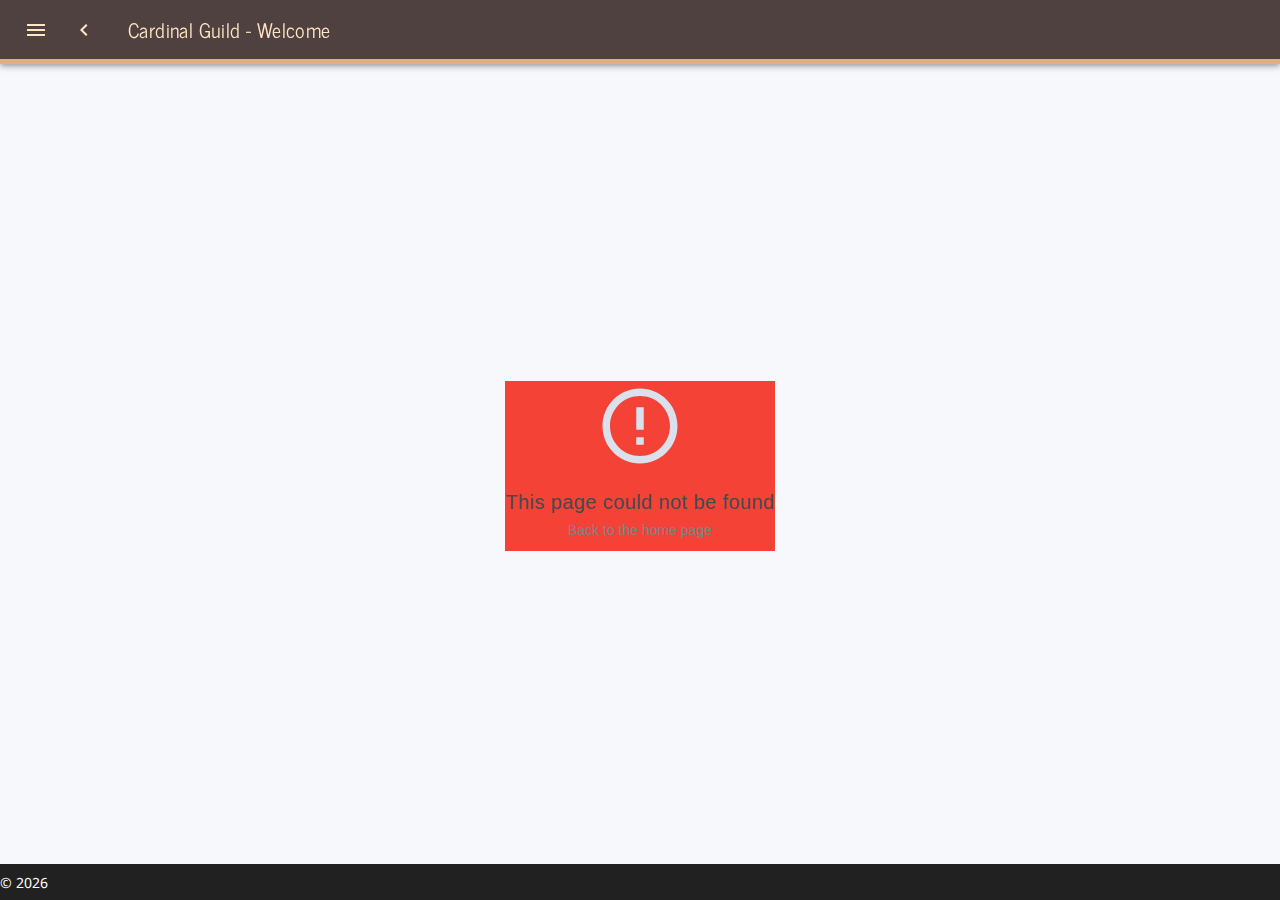
<file: 200.html>
<!doctype html>
<html lang="en" data-n-head="lang">
  <head>
    <title data-n-head="true">Worlds Adrift Map</title><meta data-n-head="true" charset="utf-8"/><meta data-n-head="true" name="viewport" content="width=device-width, initial-scale=1"/><meta data-n-head="true" data-hid="description" name="description" content="Worlds Adrift Interactive Map"/><meta data-n-head="true" data-hid="title" name="title" content="Cardinal Guild Interactive Map"/><meta data-n-head="true" data-hid="og:title" name="og:title" content="Cardinal Guild Interactive Map"/><meta data-n-head="true" data-hid="og:site_name" name="og:site_name" content="Cardinal Guild"/><meta data-n-head="true" data-hid="og:descripion" name="og:description" content="An interactive map for Worlds Adrift"/><meta data-n-head="true" data-hid="og:image" name="og:image" content="/opengraph.jpg"/><meta data-n-head="true" data-hid="mobile-web-app-capable" name="mobile-web-app-capable" content="yes"/><meta data-n-head="true" data-hid="apple-mobile-web-app-title" name="apple-mobile-web-app-title" content="wamap"/><meta data-n-head="true" data-hid="author" name="author" content="Cardinal Guild"/><meta data-n-head="true" data-hid="theme-color" name="theme-color" content="#D9B18A"/><meta data-n-head="true" data-hid="og:type" name="og:type" property="og:type" content="website"/><link data-n-head="true" rel="icon" type="image/png" href="/favicon-16x16.png" sizes="16x16"/><link data-n-head="true" rel="icon" type="image/png" href="/favicon-32x32.png" sizes="32x32"/><link data-n-head="true" rel="stylesheet" href="https://fonts.googleapis.com/css?family=Noto+Sans|News+Cycle:400,700|Material+Icons|Abril+Fatface"/><link data-n-head="true" rel="manifest" href="/_nuxt/manifest.0e8f7a69.json"/><link data-n-head="true" rel="shortcut icon" href="/_nuxt/icons/icon_64.c2KfQDgBGuJ.png"/><link data-n-head="true" rel="apple-touch-icon" href="/_nuxt/icons/icon_512.c2KfQDgBGuJ.png" sizes="512x512"/><link rel="preload" href="/_nuxt/39b67abe14733d474c9f.js" as="script" /><link rel="preload" href="/_nuxt/babbf7e8127c2c32deb0.js" as="script" /><link rel="preload" href="/_nuxt/7e1e428c98edd9a1425d.css" as="script" /><link rel="preload" href="/_nuxt/eedd3fd3cfdb2db412c4.js" as="script" /><link rel="preload" href="/_nuxt/582f3ee4f606ccfe1221.css" as="script" /><link rel="preload" href="/_nuxt/bf47a81501a4aa03c81c.js" as="script" />
  <link href="/_nuxt/7e1e428c98edd9a1425d.css" rel="stylesheet"><link href="/_nuxt/582f3ee4f606ccfe1221.css" rel="stylesheet"></head>
  <body data-n-head="">
    <div id="__nuxt"><style>#nuxt-loading {  visibility: hidden;  opacity: 0;  position: absolute;  left: 0;  right: 0;  top: 0;  bottom: 0;  display: flex;  justify-content: center;  align-items: center;  flex-direction: column;  animation: nuxtLoadingIn 10s ease;  -webkit-animation: nuxtLoadingIn 10s ease;  animation-fill-mode: forwards;  overflow: hidden;}@keyframes nuxtLoadingIn {  0% {visibility: hidden;opacity: 0;  }  20% {visibility: visible;opacity: 0;  }  100% {visibility: visible;opacity: 1;  }}@-webkit-keyframes nuxtLoadingIn {  0% {visibility: hidden;opacity: 0;  }  20% {visibility: visible;opacity: 0;  }  100% {visibility: visible;opacity: 1;  }}#nuxt-loading>div,#nuxt-loading>div:after {  border-radius: 50%;  width: 5rem;  height: 5rem;}#nuxt-loading>div {  font-size: 10px;  position: relative;  text-indent: -9999em;  border: .5rem solid #F5F5F5;  border-left: .5rem solid #D9B18A;  -webkit-transform: translateZ(0);  -ms-transform: translateZ(0);  transform: translateZ(0);  -webkit-animation: nuxtLoading 1.1s infinite linear;  animation: nuxtLoading 1.1s infinite linear;}#nuxt-loading.error>div {  border-left: .5rem solid #ff4500;  animation-duration: 5s;}@-webkit-keyframes nuxtLoading {  0% {-webkit-transform: rotate(0deg);transform: rotate(0deg);  }  100% {-webkit-transform: rotate(360deg);transform: rotate(360deg);  }}@keyframes nuxtLoading {  0% {-webkit-transform: rotate(0deg);transform: rotate(0deg);  }  100% {-webkit-transform: rotate(360deg);transform: rotate(360deg);  }}</style><script>window.addEventListener('error', function () {  var e = document.getElementById('nuxt-loading');  if (e) e.className += ' error';});</script><div id="nuxt-loading" aria-live="polite" role="status"><div>Loading...</div></div></div>
  <script type="text/javascript" src="/_nuxt/39b67abe14733d474c9f.js"></script><script type="text/javascript" src="/_nuxt/babbf7e8127c2c32deb0.js"></script><script type="text/javascript" src="/_nuxt/eedd3fd3cfdb2db412c4.js"></script><script type="text/javascript" src="/_nuxt/bf47a81501a4aa03c81c.js"></script></body>
</html>
</file>
<file: _nuxt/7e1e428c98edd9a1425d.css>
.v-alert{border-radius:0;border-width:4px 0 0;border-style:solid;color:#fff;display:flex;font-size:14px;margin:4px auto;padding:16px;position:relative;transition:.3s cubic-bezier(.25,.8,.5,1)}.v-alert .v-alert__icon.v-icon,.v-alert__dismissible .v-icon{align-self:center;color:rgba(0,0,0,.3);font-size:24px}.v-alert--outline .v-icon{color:inherit!important}.v-alert__icon{margin-right:16px}.v-alert__dismissible{align-self:flex-start;color:inherit;margin-left:16px;margin-right:0;text-decoration:none;transition:.3s cubic-bezier(.25,.8,.5,1);-webkit-user-select:none;-moz-user-select:none;-ms-user-select:none;user-select:none}.v-alert__dismissible:hover{opacity:.8}.v-alert--no-icon .v-alert__icon{display:none}.v-alert>div{align-self:center;flex:1 1}@media screen and (max-width:600px){.v-alert__icon{display:none}}.v-alert.v-alert{border-color:rgba(0,0,0,.12)!important}.v-alert.v-alert--outline{border:1px solid!important}.theme--light.v-icon{color:rgba(0,0,0,.54)}.theme--light.v-icon.v-icon--disabled{color:rgba(0,0,0,.38)!important}.theme--dark.v-icon{color:#fff}.theme--dark.v-icon.v-icon--disabled{color:hsla(0,0%,100%,.5)!important}.v-icon{align-items:center;display:inline-flex;-webkit-font-feature-settings:"liga";font-feature-settings:"liga";font-size:24px;justify-content:center;line-height:1;transition:.3s cubic-bezier(.25,.8,.5,1);vertical-align:text-bottom}.v-icon.v-icon.v-icon--link{cursor:pointer}.v-icon.v-icon--large{font-size:2.5rem}.v-icon.v-icon--medium{font-size:2rem}.v-icon.v-icon--x-large{font-size:3rem}.v-icon.v-icon--disabled{pointer-events:none}.v-ripple__container{border-radius:inherit;width:100%;height:100%;z-index:0;contain:strict}.v-ripple__animation,.v-ripple__container{color:inherit;position:absolute;left:0;top:0;overflow:hidden;pointer-events:none}.v-ripple__animation{border-radius:50%;background:currentColor;opacity:0;will-change:transform,opacity}.v-ripple__animation--enter{transition:none}.v-ripple__animation--in{transition:opacity .1s cubic-bezier(.4,0,.2,1),-webkit-transform .25s cubic-bezier(.4,0,.2,1);transition:transform .25s cubic-bezier(.4,0,.2,1),opacity .1s cubic-bezier(.4,0,.2,1);transition:transform .25s cubic-bezier(.4,0,.2,1),opacity .1s cubic-bezier(.4,0,.2,1),-webkit-transform .25s cubic-bezier(.4,0,.2,1)}.v-ripple__animation--out{transition:opacity .3s cubic-bezier(.4,0,.2,1)}.theme--light.v-btn{color:rgba(0,0,0,.87)}.theme--light.v-btn.v-btn--disabled,.theme--light.v-btn.v-btn--disabled .v-btn__loading,.theme--light.v-btn.v-btn--disabled .v-icon{color:rgba(0,0,0,.26)!important}.theme--light.v-btn.v-btn--disabled:not(.v-btn--icon):not(.v-btn--flat):not(.v-btn--outline){background-color:rgba(0,0,0,.12)!important}.theme--light.v-btn:not(.v-btn--icon):not(.v-btn--flat){background-color:#f5f5f5}.theme--dark.v-btn{color:#fff}.theme--dark.v-btn.v-btn--disabled,.theme--dark.v-btn.v-btn--disabled .v-btn__loading,.theme--dark.v-btn.v-btn--disabled .v-icon{color:hsla(0,0%,100%,.3)!important}.theme--dark.v-btn.v-btn--disabled:not(.v-btn--icon):not(.v-btn--flat):not(.v-btn--outline){background-color:hsla(0,0%,100%,.12)!important}.theme--dark.v-btn:not(.v-btn--icon):not(.v-btn--flat){background-color:#212121}.v-btn{align-items:center;border-radius:2px;display:inline-flex;height:36px;flex:0 0 auto;font-size:14px;font-weight:500;justify-content:center;margin:6px 8px;min-width:88px;outline:0;text-transform:uppercase;text-decoration:none;transition:.3s cubic-bezier(.25,.8,.5,1),color 1ms;position:relative;vertical-align:middle;-webkit-user-select:none;-moz-user-select:none;-ms-user-select:none;user-select:none}.v-btn:before{border-radius:inherit;color:inherit;content:"";position:absolute;left:0;top:0;height:100%;opacity:.12;transition:.3s cubic-bezier(.25,.8,.5,1);width:100%}.v-btn{padding:0 16px}.v-btn--active,.v-btn:focus,.v-btn:hover{position:relative}.v-btn--active:before,.v-btn:focus:before,.v-btn:hover:before{background-color:currentColor}.v-btn__content{align-items:center;border-radius:inherit;color:inherit;display:flex;flex:1 0 auto;justify-content:center;margin:0 auto;position:relative;transition:.3s cubic-bezier(.25,.8,.5,1);white-space:nowrap;width:inherit}.v-btn--small{font-size:13px;height:28px;padding:0 8px}.v-btn--large{font-size:15px;height:44px;padding:0 32px}.v-btn .v-btn__content .v-icon{color:inherit}.v-btn:not(.v-btn--depressed):not(.v-btn--flat){will-change:box-shadow;box-shadow:0 3px 1px -2px rgba(0,0,0,.2),0 2px 2px 0 rgba(0,0,0,.14),0 1px 5px 0 rgba(0,0,0,.12)}.v-btn:not(.v-btn--depressed):not(.v-btn--flat):active{box-shadow:0 5px 5px -3px rgba(0,0,0,.2),0 8px 10px 1px rgba(0,0,0,.14),0 3px 14px 2px rgba(0,0,0,.12)}.v-btn--icon{background:transparent;box-shadow:none!important;border-radius:50%;justify-content:center;min-width:0;width:36px}.v-btn--icon.v-btn--small{width:28px}.v-btn--icon.v-btn--large{width:44px}.v-btn--floating,.v-btn--icon:before{border-radius:50%}.v-btn--floating{min-width:0;height:56px;width:56px;padding:0}.v-btn--floating.v-btn--absolute,.v-btn--floating.v-btn--fixed{z-index:4}.v-btn--floating:not(.v-btn--depressed):not(.v-btn--flat){box-shadow:0 3px 5px -1px rgba(0,0,0,.2),0 6px 10px 0 rgba(0,0,0,.14),0 1px 18px 0 rgba(0,0,0,.12)}.v-btn--floating:not(.v-btn--depressed):not(.v-btn--flat):active{box-shadow:0 7px 8px -4px rgba(0,0,0,.2),0 12px 17px 2px rgba(0,0,0,.14),0 5px 22px 4px rgba(0,0,0,.12)}.v-btn--floating .v-btn__content{flex:1 1 auto;margin:0;height:100%}.v-btn--floating:after{border-radius:50%}.v-btn--floating .v-btn__content :not(:only-child){transition:.3s cubic-bezier(.25,.8,.5,1)}.v-btn--floating .v-btn__content :not(:only-child):first-child{opacity:1}.v-btn--floating .v-btn__content :not(:only-child):last-child{opacity:0;-webkit-transform:rotate(-45deg);transform:rotate(-45deg)}.v-btn--floating .v-btn__content :not(:only-child):first-child,.v-btn--floating .v-btn__content :not(:only-child):last-child{-webkit-backface-visibility:hidden;position:absolute;left:0;top:0}.v-btn--floating.v-btn--active .v-btn__content :not(:only-child):first-child{opacity:0;-webkit-transform:rotate(45deg);transform:rotate(45deg)}.v-btn--floating.v-btn--active .v-btn__content :not(:only-child):last-child{opacity:1;-webkit-transform:rotate(0);transform:rotate(0)}.v-btn--floating .v-icon{height:inherit;width:inherit}.v-btn--floating.v-btn--small{height:40px;width:40px}.v-btn--floating.v-btn--small .v-icon{font-size:18px}.v-btn--floating.v-btn--large{height:72px;width:72px}.v-btn--floating.v-btn--large .v-icon{font-size:30px}.v-btn--reverse .v-btn__content{flex-direction:row-reverse}.v-btn--reverse.v-btn--column .v-btn__content{flex-direction:column-reverse}.v-btn--absolute,.v-btn--fixed{margin:0}.v-btn.v-btn--absolute{position:absolute}.v-btn.v-btn--fixed{position:fixed}.v-btn--top:not(.v-btn--absolute){top:16px}.v-btn--top.v-btn--absolute{top:-28px}.v-btn--top.v-btn--absolute.v-btn--small{top:-20px}.v-btn--top.v-btn--absolute.v-btn--large{top:-36px}.v-btn--bottom:not(.v-btn--absolute){bottom:16px}.v-btn--bottom.v-btn--absolute{bottom:-28px}.v-btn--bottom.v-btn--absolute.v-btn--small{bottom:-20px}.v-btn--bottom.v-btn--absolute.v-btn--large{bottom:-36px}.v-btn--left{left:16px}.v-btn--right{right:16px}.v-btn.v-btn--disabled{box-shadow:none!important;pointer-events:none}.v-btn:not(.v-btn--disabled):not(.v-btn--floating):not(.v-btn--icon) .v-btn__content .v-icon{transition:none}.v-btn--icon{padding:0}.v-btn--loader{pointer-events:none}.v-btn--loader .v-btn__content{opacity:0}.v-btn__loading{align-items:center;display:flex;height:100%;justify-content:center;left:0;position:absolute;top:0;width:100%}.v-btn__loading .v-icon--left{margin-right:1rem;line-height:inherit}.v-btn__loading .v-icon--right{margin-left:1rem;line-height:inherit}.v-btn.v-btn--outline{border:1px solid;background:transparent!important;box-shadow:none}.v-btn.v-btn--outline:hover{box-shadow:none}.v-btn--block{display:flex;flex:1;margin:6px 0;width:100%}.v-btn--round,.v-btn--round:after{border-radius:28px}.v-btn .v-icon--right{margin-left:16px}.v-btn .v-icon--left{margin-right:16px}.v-btn:not(.v-btn--outline).accent,.v-btn:not(.v-btn--outline).error,.v-btn:not(.v-btn--outline).info,.v-btn:not(.v-btn--outline).primary,.v-btn:not(.v-btn--outline).secondary,.v-btn:not(.v-btn--outline).success,.v-btn:not(.v-btn--outline).warning{color:#fff}.v-progress-circular{position:relative;display:inline-flex;vertical-align:middle}.v-progress-circular svg{width:100%;height:100%;margin:auto;position:absolute;top:0;bottom:0;left:0;right:0;z-index:0}.v-progress-circular--indeterminate svg{-webkit-animation:progress-circular-rotate 1.4s linear infinite;animation:progress-circular-rotate 1.4s linear infinite;-webkit-transform-origin:center center;transform-origin:center center;transition:all .2s ease-in-out}.v-progress-circular--indeterminate .v-progress-circular__overlay{-webkit-animation:progress-circular-dash 1.4s ease-in-out infinite;animation:progress-circular-dash 1.4s ease-in-out infinite;stroke-linecap:round;stroke-dasharray:80,200;stroke-dashoffset:0px}.v-progress-circular__underlay{stroke:rgba(0,0,0,.1);z-index:1}.v-progress-circular__overlay{stroke:currentColor;z-index:2;transition:all .6s ease-in-out}.v-progress-circular__info{position:absolute;top:50%;left:50%;-webkit-transform:translate(-50%,-50%);transform:translate(-50%,-50%)}@-webkit-keyframes progress-circular-dash{0%{stroke-dasharray:1,200;stroke-dashoffset:0px}50%{stroke-dasharray:100,200;stroke-dashoffset:-15px}to{stroke-dasharray:100,200;stroke-dashoffset:-125px}}@keyframes progress-circular-dash{0%{stroke-dasharray:1,200;stroke-dashoffset:0px}50%{stroke-dasharray:100,200;stroke-dashoffset:-15px}to{stroke-dasharray:100,200;stroke-dashoffset:-125px}}@-webkit-keyframes progress-circular-rotate{to{-webkit-transform:rotate(1turn);transform:rotate(1turn)}}@keyframes progress-circular-rotate{to{-webkit-transform:rotate(1turn);transform:rotate(1turn)}}.theme--light.v-table{background-color:#fff;color:rgba(0,0,0,.87)}.theme--light.v-table thead tr:first-child{border-bottom:1px solid rgba(0,0,0,.12)}.theme--light.v-table thead th{color:rgba(0,0,0,.54)}.theme--light.v-table tbody tr:not(:last-child){border-bottom:1px solid rgba(0,0,0,.12)}.theme--light.v-table tbody tr[active]{background:#f5f5f5}.theme--light.v-table tbody tr:hover:not(.v-datatable__expand-row){background:#eee}.theme--light.v-table tfoot tr{border-top:1px solid rgba(0,0,0,.12)}.theme--dark.v-table{background-color:#424242;color:#fff}.theme--dark.v-table thead tr:first-child{border-bottom:1px solid hsla(0,0%,100%,.12)}.theme--dark.v-table thead th{color:hsla(0,0%,100%,.7)}.theme--dark.v-table tbody tr:not(:last-child){border-bottom:1px solid hsla(0,0%,100%,.12)}.theme--dark.v-table tbody tr[active]{background:#505050}.theme--dark.v-table tbody tr:hover:not(.v-datatable__expand-row){background:#616161}.theme--dark.v-table tfoot tr{border-top:1px solid hsla(0,0%,100%,.12)}.v-table__overflow{width:100%;overflow-x:auto;overflow-y:hidden}table.v-table{border-radius:2px;border-collapse:collapse;border-spacing:0;width:100%;max-width:100%}table.v-table tbody td:first-child,table.v-table tbody td:not(:first-child),table.v-table tbody th:first-child,table.v-table tbody th:not(:first-child),table.v-table thead td:first-child,table.v-table thead td:not(:first-child),table.v-table thead th:first-child,table.v-table thead th:not(:first-child){padding:0 24px}table.v-table thead tr{height:56px}table.v-table thead th{font-weight:500;font-size:12px;transition:.3s cubic-bezier(.25,.8,.5,1);white-space:nowrap;-webkit-user-select:none;-moz-user-select:none;-ms-user-select:none;user-select:none}table.v-table thead th.sortable{pointer-events:auto}table.v-table thead th>div{width:100%}table.v-table tbody tr{transition:background .3s cubic-bezier(.25,.8,.5,1);will-change:background}table.v-table tbody td,table.v-table tbody th{height:48px}table.v-table tbody td{font-weight:400;font-size:13px}table.v-table .input-group--selection-controls{padding:0}table.v-table .input-group--selection-controls .input-group__details{display:none}table.v-table .input-group--selection-controls.checkbox .v-icon{left:50%;-webkit-transform:translateX(-50%);transform:translateX(-50%)}table.v-table .input-group--selection-controls.checkbox .input-group--selection-controls__ripple{left:50%;-webkit-transform:translate(-50%,-50%);transform:translate(-50%,-50%)}table.v-table tfoot tr{height:48px}table.v-table tfoot tr td{padding:0 24px}.theme--light.v-datatable thead th.column.sortable .v-icon{color:rgba(0,0,0,.38)}.theme--light.v-datatable thead th.column.sortable.active,.theme--light.v-datatable thead th.column.sortable.active .v-icon,.theme--light.v-datatable thead th.column.sortable:hover{color:rgba(0,0,0,.87)}.theme--light.v-datatable .v-datatable__actions{background-color:#fff;color:rgba(0,0,0,.54);border-top:1px solid rgba(0,0,0,.12)}.theme--dark.v-datatable thead th.column.sortable .v-icon{color:hsla(0,0%,100%,.5)}.theme--dark.v-datatable thead th.column.sortable.active,.theme--dark.v-datatable thead th.column.sortable.active .v-icon,.theme--dark.v-datatable thead th.column.sortable:hover{color:#fff}.theme--dark.v-datatable .v-datatable__actions{background-color:#424242;color:hsla(0,0%,100%,.7);border-top:1px solid hsla(0,0%,100%,.12)}.v-datatable .v-input--selection-controls{margin:0;padding:0}.v-datatable thead th.column.sortable{cursor:pointer;outline:0}.v-datatable thead th.column.sortable .v-icon{font-size:16px;display:inline-block;opacity:0;transition:.3s cubic-bezier(.25,.8,.5,1)}.v-datatable thead th.column.sortable:focus .v-icon,.v-datatable thead th.column.sortable:hover .v-icon{opacity:.6}.v-datatable thead th.column.sortable.active{-webkit-transform:none;transform:none}.v-datatable thead th.column.sortable.active .v-icon{opacity:1}.v-datatable thead th.column.sortable.active.desc .v-icon{-webkit-transform:rotate(-180deg);transform:rotate(-180deg)}.v-datatable__actions{display:flex;justify-content:flex-end;align-items:center;font-size:12px;flex-wrap:wrap-reverse}.v-datatable__actions .v-btn{color:inherit}.v-datatable__actions .v-btn:last-of-type{margin-left:14px}.v-datatable__actions__range-controls{display:flex;align-items:center;min-height:48px}.v-datatable__actions__pagination{display:block;text-align:center;margin:0 32px 0 24px}.v-datatable__actions__select{display:flex;align-items:center;justify-content:flex-end;margin-right:14px;white-space:nowrap}.v-datatable__actions__select .v-select{flex:0 1 0;margin:13px 0 13px 34px;padding:0;position:static}.v-datatable__actions__select .v-select__selections{flex-wrap:nowrap}.v-datatable__actions__select .v-select__selections .v-select__selection--comma{font-size:12px}.v-datatable__progress,.v-datatable__progress td,.v-datatable__progress th,.v-datatable__progress tr{height:auto!important}.v-datatable__progress th{padding:0!important}.v-datatable__progress th .v-progress-linear{margin:0}.v-datatable__expand-row{border:none!important}.v-datatable__expand-col{padding:0!important;height:0!important}.v-datatable__expand-col--expanded{border-bottom:1px solid rgba(0,0,0,.12)}.v-datatable__expand-content{transition:height .3s cubic-bezier(.25,.8,.5,1)}.v-datatable__expand-content>.card{border-radius:0;box-shadow:none}.v-progress-linear{background:transparent;margin:1rem 0;overflow:hidden;width:100%;position:relative}.v-progress-linear__bar{width:100%;position:relative;z-index:1}.v-progress-linear__bar,.v-progress-linear__bar__determinate{height:inherit;transition:.2s}.v-progress-linear__bar__indeterminate .long,.v-progress-linear__bar__indeterminate .short{height:inherit;position:absolute;left:0;top:0;bottom:0;will-change:left,right;width:auto;background-color:inherit}.v-progress-linear__bar__indeterminate--active .long{-webkit-animation:indeterminate;animation:indeterminate;-webkit-animation-duration:2.2s;animation-duration:2.2s;-webkit-animation-iteration-count:infinite;animation-iteration-count:infinite}.v-progress-linear__bar__indeterminate--active .short{-webkit-animation:indeterminate-short;animation:indeterminate-short;-webkit-animation-duration:2.2s;animation-duration:2.2s;-webkit-animation-iteration-count:infinite;animation-iteration-count:infinite}.v-progress-linear__background{position:absolute;top:0;left:0;bottom:0;transition:.3s ease-in}.v-progress-linear--query .v-progress-linear__bar__indeterminate--active .long{-webkit-animation:query;animation:query;-webkit-animation-duration:2s;animation-duration:2s;-webkit-animation-iteration-count:infinite;animation-iteration-count:infinite}.v-progress-linear--query .v-progress-linear__bar__indeterminate--active .short{-webkit-animation:query-short;animation:query-short;-webkit-animation-duration:2s;animation-duration:2s;-webkit-animation-iteration-count:infinite;animation-iteration-count:infinite}@-webkit-keyframes indeterminate{0%{left:-90%;right:100%}60%{left:-90%;right:100%}to{left:100%;right:-35%}}@keyframes indeterminate{0%{left:-90%;right:100%}60%{left:-90%;right:100%}to{left:100%;right:-35%}}@-webkit-keyframes indeterminate-short{0%{left:-200%;right:100%}60%{left:107%;right:-8%}to{left:107%;right:-8%}}@keyframes indeterminate-short{0%{left:-200%;right:100%}60%{left:107%;right:-8%}to{left:107%;right:-8%}}@-webkit-keyframes query{0%{right:-90%;left:100%}60%{right:-90%;left:100%}to{right:100%;left:-35%}}@keyframes query{0%{right:-90%;left:100%}60%{right:-90%;left:100%}to{right:100%;left:-35%}}@-webkit-keyframes query-short{0%{right:-200%;left:100%}60%{right:107%;left:-8%}to{right:107%;left:-8%}}@keyframes query-short{0%{right:-200%;left:100%}60%{right:107%;left:-8%}to{right:107%;left:-8%}}.theme--light.v-text-field .v-input__slot:before{border-color:rgba(0,0,0,.42)}.theme--light.v-text-field:not(.v-input--has-state) .v-input__slot:hover:before{border-color:rgba(0,0,0,.87)}.theme--light.v-text-field.v-input--is-disabled .v-input__slot:before{-o-border-image:repeating-linear-gradient(90deg,rgba(0,0,0,.38),rgba(0,0,0,.38) 2px,transparent 0,transparent 4px) 1 repeat;border-image:repeating-linear-gradient(90deg,rgba(0,0,0,.38),rgba(0,0,0,.38) 2px,transparent 0,transparent 4px) 1 repeat}.theme--light.v-text-field.v-input--is-disabled .v-text-field__prefix,.theme--light.v-text-field.v-input--is-disabled .v-text-field__suffix{color:rgba(0,0,0,.38)}.theme--light.v-text-field__prefix,.theme--light.v-text-field__suffix{color:rgba(0,0,0,.54)}.theme--light.v-text-field--solo .v-input__slot{border-radius:2px;background:#fff}.theme--light.v-text-field--solo-inverted.v-text-field--solo .v-input__slot{background:rgba(0,0,0,.16)}.theme--light.v-text-field--solo-inverted.v-text-field--solo.v-input--is-focused .v-input__slot{background:#424242}.theme--light.v-text-field--solo-inverted.v-text-field--solo.v-input--is-focused .v-input__slot .v-label,.theme--light.v-text-field--solo-inverted.v-text-field--solo.v-input--is-focused .v-input__slot input{color:#fff}.theme--light.v-text-field--box .v-input__slot{background:rgba(0,0,0,.06)}.theme--light.v-text-field--box .v-text-field__prefix{max-height:32px;margin-top:22px}.theme--light.v-text-field--box.v-input--is-dirty .v-text-field__prefix,.theme--light.v-text-field--box.v-input--is-focused .v-text-field__prefix,.theme--light.v-text-field--box.v-text-field--placeholder .v-text-field__prefix{margin-top:22px;transition:.3s cubic-bezier(.25,.8,.5,1)}.theme--light.v-text-field--box:not(.v-input--is-focused) .v-input__slot:hover{background:rgba(0,0,0,.12)}.theme--light.v-text-field--outline .v-input__slot{border:2px solid rgba(0,0,0,.54)}.theme--light.v-text-field--outline:not(.v-input--is-focused):not(.v-input--has-state) .v-input__slot:hover{border:2px solid rgba(0,0,0,.87)}.theme--dark.v-text-field .v-input__slot:before{border-color:hsla(0,0%,100%,.7)}.theme--dark.v-text-field:not(.v-input--has-state) .v-input__slot:hover:before{border-color:#fff}.theme--dark.v-text-field.v-input--is-disabled .v-input__slot:before{-o-border-image:repeating-linear-gradient(90deg,hsla(0,0%,100%,.5),hsla(0,0%,100%,.5) 2px,transparent 0,transparent 4px) 1 repeat;border-image:repeating-linear-gradient(90deg,hsla(0,0%,100%,.5),hsla(0,0%,100%,.5) 2px,transparent 0,transparent 4px) 1 repeat}.theme--dark.v-text-field.v-input--is-disabled .v-text-field__prefix,.theme--dark.v-text-field.v-input--is-disabled .v-text-field__suffix{color:hsla(0,0%,100%,.5)}.theme--dark.v-text-field__prefix,.theme--dark.v-text-field__suffix{color:hsla(0,0%,100%,.7)}.theme--dark.v-text-field--solo .v-input__slot{border-radius:2px;background:#424242}.theme--dark.v-text-field--solo-inverted.v-text-field--solo .v-input__slot{background:hsla(0,0%,100%,.16)}.theme--dark.v-text-field--solo-inverted.v-text-field--solo.v-input--is-focused .v-input__slot{background:#fff}.theme--dark.v-text-field--solo-inverted.v-text-field--solo.v-input--is-focused .v-input__slot .v-label,.theme--dark.v-text-field--solo-inverted.v-text-field--solo.v-input--is-focused .v-input__slot input{color:rgba(0,0,0,.87)}.theme--dark.v-text-field--box .v-input__slot{background:rgba(0,0,0,.1)}.theme--dark.v-text-field--box .v-text-field__prefix{max-height:32px;margin-top:22px}.theme--dark.v-text-field--box.v-input--is-dirty .v-text-field__prefix,.theme--dark.v-text-field--box.v-input--is-focused .v-text-field__prefix,.theme--dark.v-text-field--box.v-text-field--placeholder .v-text-field__prefix{margin-top:22px;transition:.3s cubic-bezier(.25,.8,.5,1)}.theme--dark.v-text-field--box:not(.v-input--is-focused) .v-input__slot:hover{background:rgba(0,0,0,.2)}.theme--dark.v-text-field--outline .v-input__slot{border:2px solid hsla(0,0%,100%,.7)}.theme--dark.v-text-field--outline:not(.v-input--is-focused):not(.v-input--has-state) .v-input__slot:hover{border:2px solid #fff}.application--is-rtl .v-text-field .v-label{-webkit-transform-origin:top right;transform-origin:top right}.application--is-rtl .v-text-field .v-counter{margin-left:0;margin-right:8px}.application--is-rtl .v-text-field--enclosed .v-input__append-outer{margin-left:0;margin-right:16px}.application--is-rtl .v-text-field--enclosed .v-input__prepend-outer{margin-left:16px;margin-right:0}.application--is-rtl .v-text-field--reverse input{text-align:left}.application--is-rtl .v-text-field--reverse .v-label{-webkit-transform-origin:top left;transform-origin:top left}.application--is-rtl .v-text-field__prefix{text-align:left;padding-right:0;padding-left:4px}.application--is-rtl .v-text-field__suffix{padding-left:0;padding-right:4px}.application--is-rtl .v-text-field--reverse .v-text-field__prefix{text-align:right;padding-left:0;padding-right:4px}.application--is-rtl .v-text-field--reverse .v-text-field__suffix{padding-left:0;padding-right:4px}.v-text-field{padding-top:12px;margin-top:4px}.v-text-field input{flex:1 1 auto;line-height:20px;padding:8px 0;max-width:100%;min-width:0;width:100%}.v-text-field .v-input__append-inner,.v-text-field .v-input__prepend-inner{align-self:flex-start;display:inline-flex;margin-top:4px;line-height:1;-webkit-user-select:none;-moz-user-select:none;-ms-user-select:none;user-select:none}.v-text-field .v-input__prepend-inner{margin-right:auto;padding-right:4px}.v-text-field .v-input__append-inner{margin-left:auto;padding-left:4px}.v-text-field .v-counter{margin-left:8px;white-space:nowrap}.v-text-field .v-label{max-width:90%;overflow:hidden;text-overflow:ellipsis;top:6px;-webkit-transform-origin:top left;transform-origin:top left;white-space:nowrap;pointer-events:none}.v-text-field .v-label--active{max-width:133%;-webkit-transform:translateY(-18px) scale(.75);transform:translateY(-18px) scale(.75)}.v-text-field>.v-input__control>.v-input__slot{cursor:text;transition:background .3s cubic-bezier(.25,.8,.5,1)}.v-text-field>.v-input__control>.v-input__slot:after,.v-text-field>.v-input__control>.v-input__slot:before{bottom:-1px;content:"";left:0;position:absolute;transition:.3s cubic-bezier(.25,.8,.5,1);width:100%}.v-text-field>.v-input__control>.v-input__slot:before{border-style:solid;border-width:thin 0 0}.v-text-field>.v-input__control>.v-input__slot:after{border-color:currentcolor;border-style:solid;border-width:thin 0;-webkit-transform:scaleX(0);transform:scaleX(0)}.v-text-field__details{display:flex;flex:1 0 auto;max-width:100%;overflow:hidden}.v-text-field__prefix,.v-text-field__suffix{align-self:center;cursor:default}.v-text-field__prefix{text-align:right;padding-right:4px}.v-text-field__suffix{padding-left:4px;white-space:nowrap}.v-text-field--reverse .v-text-field__prefix{text-align:left;padding-right:0;padding-left:4px}.v-text-field--reverse .v-text-field__suffix{padding-left:0;padding-right:4px}.v-text-field__slot{display:flex;flex:1 1 auto;position:relative}.v-text-field--box,.v-text-field--outline{position:relative}.v-text-field--box .v-input__slot,.v-text-field--outline .v-input__slot{align-items:stretch}.v-text-field--box input,.v-text-field--outline input{margin-top:22px}.v-text-field--box.v-text-field--single-line input,.v-text-field--outline.v-text-field--single-line input{margin-top:12px}.v-text-field--box .v-label,.v-text-field--outline .v-label{top:18px}.v-text-field--box .v-label--active,.v-text-field--outline .v-label--active{-webkit-transform:translateY(-6px) scale(.75);transform:translateY(-6px) scale(.75)}.v-text-field--box .v-input__slot,.v-text-field--outline .v-input__slot{min-height:56px}.v-text-field--box .v-input__slot{border-top-left-radius:4px;border-top-right-radius:4px}.v-text-field--box .v-input__slot:before{border-style:solid;border-width:thin 0}.v-text-field.v-text-field--enclosed{margin:0;padding:0}.v-text-field.v-text-field--enclosed:not(.v-text-field--box) .v-progress-linear__background{display:none}.v-text-field.v-text-field--enclosed .v-input__append-inner,.v-text-field.v-text-field--enclosed .v-input__append-outer,.v-text-field.v-text-field--enclosed .v-input__prepend-inner,.v-text-field.v-text-field--enclosed .v-input__prepend-outer{margin-top:16px}.v-text-field.v-text-field--enclosed .v-input__slot,.v-text-field.v-text-field--enclosed .v-text-field__details{padding:0 12px}.v-text-field.v-text-field--enclosed .v-text-field__details{margin-bottom:8px}.v-text-field.v-text-field--full-width.v-input{margin-bottom:0;margin-top:0}.v-text-field.v-text-field--full-width .v-label{top:calc(50% - 10px)}.v-text-field.v-text-field--full-width .v-input__control{padding:12px 0}.v-text-field.v-text-field--full-width .v-input__append-outer,.v-text-field.v-text-field--full-width .v-input__prepend-outer{margin-top:4px}.v-text-field.v-text-field--full-width .v-input__append-inner{align-self:center;margin-top:0}.v-text-field--reverse input{text-align:right}.v-text-field--reverse .v-label{-webkit-transform-origin:top right;transform-origin:top right}.v-text-field--reverse .v-input__slot,.v-text-field--reverse .v-text-field__slot{flex-direction:row-reverse}.v-text-field--full-width .v-input__slot:after,.v-text-field--full-width .v-input__slot:before,.v-text-field--outline .v-input__slot:after,.v-text-field--outline .v-input__slot:before,.v-text-field--solo .v-input__slot:after,.v-text-field--solo .v-input__slot:before{display:none}.v-text-field--outline{margin-bottom:16px;transition:border .3s cubic-bezier(.25,.8,.5,1)}.v-text-field--outline .v-input__slot{background:transparent!important;border-radius:4px}.v-text-field--outline .v-text-field__prefix{max-height:32px}.v-text-field--outline .v-input__append-outer,.v-text-field--outline .v-input__prepend-outer{margin-top:18px}.v-text-field--outline.v-input--is-dirty .v-text-field__prefix,.v-text-field--outline.v-input--is-focused .v-text-field__prefix,.v-text-field--outline.v-text-field--placeholder .v-text-field__prefix{margin-top:22px;transition:.3s cubic-bezier(.25,.8,.5,1)}.v-text-field--outline.v-input--is-focused .v-input__slot{border:2px solid;transition:border .3s cubic-bezier(.25,.8,.5,1)}.v-text-field.v-text-field--solo .v-label{top:calc(50% - 10px)}.v-text-field.v-text-field--solo .v-input__control{min-height:48px;padding:0}.v-text-field.v-text-field--solo:not(.v-text-field--solo-flat) .v-input__slot{box-shadow:0 3px 1px -2px rgba(0,0,0,.2),0 2px 2px 0 rgba(0,0,0,.14),0 1px 5px 0 rgba(0,0,0,.12)}.v-text-field.v-text-field--solo .v-text-field__slot{align-items:center}.v-text-field.v-text-field--solo .v-input__append-inner,.v-text-field.v-text-field--solo .v-input__prepend-inner{align-self:center;margin-top:0}.v-text-field.v-text-field--solo .v-input__append-outer,.v-text-field.v-text-field--solo .v-input__prepend-outer{margin-top:12px}.v-text-field.v-input--is-focused .v-input__slot:after{-webkit-transform:scaleX(1);transform:scaleX(1)}.v-text-field.v-input--has-state .v-input__slot:before{border-color:currentColor}.theme--light.v-select .v-select__selections{color:rgba(0,0,0,.87)}.theme--light.v-select .v-chip--disabled,.theme--light.v-select.v-input--is-disabled .v-select__selections,.theme--light.v-select .v-select__selection--disabled{color:rgba(0,0,0,.38)}.theme--dark.v-select .v-select__selections,.theme--light.v-select.v-text-field--solo-inverted.v-input--is-focused .v-select__selections{color:#fff}.theme--dark.v-select .v-chip--disabled,.theme--dark.v-select.v-input--is-disabled .v-select__selections,.theme--dark.v-select .v-select__selection--disabled{color:hsla(0,0%,100%,.5)}.theme--dark.v-select.v-text-field--solo-inverted.v-input--is-focused .v-select__selections{color:rgba(0,0,0,.87)}.v-select{position:relative}.v-select>.v-input__control>.v-input__slot{cursor:pointer}.v-select .v-chip{flex:0 1 auto}.v-select .fade-transition-leave-active{position:absolute;left:0}.v-select.v-input--is-dirty ::-webkit-input-placeholder{color:transparent!important}.v-select.v-input--is-dirty :-ms-input-placeholder{color:transparent!important}.v-select.v-input--is-dirty ::-ms-input-placeholder{color:transparent!important}.v-select.v-input--is-dirty ::placeholder{color:transparent!important}.v-select:not(.v-input--is-dirty):not(.v-input--is-focused) .v-text-field__prefix{line-height:20px;position:absolute;top:7px;transition:.3s cubic-bezier(.25,.8,.5,1)}.v-select.v-text-field--enclosed:not(.v-text-field--single-line) .v-select__selections{padding-top:24px}.v-select.v-text-field input{flex:1 1;margin-top:0;min-width:0;pointer-events:none;position:relative}.v-select.v-select--is-menu-active .v-input__icon--append .v-icon{-webkit-transform:rotate(180deg);transform:rotate(180deg)}.v-select.v-select--chips input{margin:0}.v-select.v-select--chips .v-select__selections{min-height:42px}.v-select.v-select--chips.v-select--chips--small .v-select__selections{min-height:32px}.v-select.v-select--chips:not(.v-text-field--single-line).v-text-field--box .v-select__selections,.v-select.v-select--chips:not(.v-text-field--single-line).v-text-field--enclosed .v-select__selections{min-height:68px}.v-select.v-select--chips:not(.v-text-field--single-line).v-text-field--box.v-select--chips--small .v-select__selections,.v-select.v-select--chips:not(.v-text-field--single-line).v-text-field--enclosed.v-select--chips--small .v-select__selections{min-height:56px}.v-select.v-text-field--reverse .v-select__selections,.v-select.v-text-field--reverse .v-select__slot{flex-direction:row-reverse}.v-select__selections{align-items:center;display:flex;flex:1 1 auto;flex-wrap:wrap;line-height:18px}.v-select__selection{max-width:90%}.v-select__selection--comma{align-items:center;display:inline-flex;margin:7px 4px 7px 0}.v-select__slot{position:relative;align-items:center;display:flex;width:100%}.v-select:not(.v-text-field--single-line) .v-select__slot>input{align-self:flex-end}.theme--light.v-input:not(.v-input--is-disabled) input,.theme--light.v-input:not(.v-input--is-disabled) textarea{color:rgba(0,0,0,.87)}.theme--light.v-input input::-webkit-input-placeholder,.theme--light.v-input textarea::-webkit-input-placeholder{color:rgba(0,0,0,.38)}.theme--light.v-input input:-ms-input-placeholder,.theme--light.v-input textarea:-ms-input-placeholder{color:rgba(0,0,0,.38)}.theme--light.v-input input::-ms-input-placeholder,.theme--light.v-input textarea::-ms-input-placeholder{color:rgba(0,0,0,.38)}.theme--light.v-input input::placeholder,.theme--light.v-input textarea::placeholder{color:rgba(0,0,0,.38)}.theme--light.v-input--is-disabled .v-label,.theme--light.v-input--is-disabled input,.theme--light.v-input--is-disabled textarea{color:rgba(0,0,0,.38)}.theme--dark.v-input:not(.v-input--is-disabled) input,.theme--dark.v-input:not(.v-input--is-disabled) textarea{color:#fff}.theme--dark.v-input input::-webkit-input-placeholder,.theme--dark.v-input textarea::-webkit-input-placeholder{color:hsla(0,0%,100%,.5)}.theme--dark.v-input input:-ms-input-placeholder,.theme--dark.v-input textarea:-ms-input-placeholder{color:hsla(0,0%,100%,.5)}.theme--dark.v-input input::-ms-input-placeholder,.theme--dark.v-input textarea::-ms-input-placeholder{color:hsla(0,0%,100%,.5)}.theme--dark.v-input input::placeholder,.theme--dark.v-input textarea::placeholder{color:hsla(0,0%,100%,.5)}.theme--dark.v-input--is-disabled .v-label,.theme--dark.v-input--is-disabled input,.theme--dark.v-input--is-disabled textarea{color:hsla(0,0%,100%,.5)}.v-input{align-items:flex-start;display:flex;flex:1 1 auto;font-size:16px;text-align:left}.v-input .v-progress-linear{top:calc(100% - 1px);left:0;margin:0;position:absolute}.v-input input{max-height:32px}.v-input input:invalid,.v-input textarea:invalid{box-shadow:none}.v-input input:active,.v-input input:focus,.v-input textarea:active,.v-input textarea:focus{outline:none}.v-input .v-label{height:20px;line-height:20px}.v-input__append-outer,.v-input__prepend-outer{display:inline-flex;margin-bottom:4px;margin-top:4px;line-height:1}.v-input__append-outer .v-icon,.v-input__prepend-outer .v-icon{-webkit-user-select:none;-moz-user-select:none;-ms-user-select:none;user-select:none}.v-input__append-outer{margin-left:9px}.v-input__prepend-outer{margin-right:9px}.v-input__control{display:flex;flex-direction:column;height:auto;flex-grow:1;flex-wrap:wrap;position:relative;width:100%}.v-input__icon{align-items:center;display:inline-flex;height:24px;flex:1 0 auto;justify-content:center;min-width:24px;width:24px}.v-input__icon--clear{border-radius:50%}.v-input__slot{align-items:center;color:inherit;display:flex;margin-bottom:8px;min-height:inherit;position:relative;transition:.3s cubic-bezier(.25,.8,.5,1);width:100%}.v-input--is-disabled:not(.v-input--is-readonly){pointer-events:none}.v-input--is-loading .v-input__slot:after,.v-input--is-loading .v-input__slot:before{display:none}.v-input--hide-details .v-input__slot{margin-bottom:0}.v-input--has-state.error--text .v-label{-webkit-animation:shake .6s cubic-bezier(.25,.8,.5,1);animation:shake .6s cubic-bezier(.25,.8,.5,1)}.theme--light.v-label{color:rgba(0,0,0,.54)}.theme--light.v-label--is-disabled{color:rgba(0,0,0,.38)}.theme--dark.v-label{color:hsla(0,0%,100%,.7)}.theme--dark.v-label--is-disabled{color:hsla(0,0%,100%,.5)}.v-label{font-size:16px;line-height:1;min-height:8px;transition:.3s cubic-bezier(.25,.8,.5,1)}.theme--light.v-messages{color:rgba(0,0,0,.54)}.theme--dark.v-messages{color:hsla(0,0%,100%,.7)}.application--is-rtl .v-messages{text-align:right}.v-messages{flex:1 1 auto;font-size:12px;min-height:12px;min-width:1px;position:relative}.v-messages__message{line-height:1;word-break:break-word;word-wrap:break-word;-webkit-hyphens:auto;-ms-hyphens:auto;hyphens:auto}.theme--light.v-counter{color:rgba(0,0,0,.54)}.theme--dark.v-counter{color:hsla(0,0%,100%,.7)}.v-counter{flex:0 1 auto;font-size:12px;min-height:12px;line-height:1}.theme--light.v-card{background-color:#fff;border-color:#fff;color:rgba(0,0,0,.87)}.theme--dark.v-card{background-color:#424242;border-color:#424242;color:#fff}.v-card{display:block;border-radius:2px;min-width:0;position:relative;text-decoration:none;transition:.3s cubic-bezier(.25,.8,.5,1);box-shadow:0 2px 1px -1px rgba(0,0,0,.2),0 1px 1px 0 rgba(0,0,0,.14),0 1px 3px 0 rgba(0,0,0,.12)}.v-card>:first-child:not(.v-btn):not(.v-chip){border-top-left-radius:inherit;border-top-right-radius:inherit}.v-card>:last-child:not(.v-btn):not(.v-chip){border-bottom-left-radius:inherit;border-bottom-right-radius:inherit}.v-card--raised{box-shadow:0 3px 3px -2px rgba(0,0,0,.2),0 3px 4px 0 rgba(0,0,0,.14),0 1px 8px 0 rgba(0,0,0,.12)}.v-card--tile{border-radius:0}.v-card--flat{box-shadow:0 0 0 0 rgba(0,0,0,.2),0 0 0 0 rgba(0,0,0,.14),0 0 0 0 rgba(0,0,0,.12)}.v-card--hover{cursor:pointer;transition:all .4s cubic-bezier(.25,.8,.25,1);transition-property:box-shadow}.v-card--hover:hover{box-shadow:0 5px 5px -3px rgba(0,0,0,.2),0 8px 10px 1px rgba(0,0,0,.14),0 3px 14px 2px rgba(0,0,0,.12)}.v-card__title{align-items:center;display:flex;flex-wrap:wrap;padding:16px}.v-card__title--primary{padding-top:24px}.v-card__text{padding:16px;width:100%}.v-card__actions{align-items:center;display:flex;padding:8px}.v-card__actions .v-btn,.v-card__actions>*{margin:0}.v-card__actions .v-btn+.v-btn{margin-left:8px}.theme--light.v-input--selection-controls.v-input--is-disabled .v-icon{color:rgba(0,0,0,.26)!important}.theme--dark.v-input--selection-controls.v-input--is-disabled .v-icon{color:hsla(0,0%,100%,.3)!important}.application--is-rtl .v-input--selection-controls .v-input--selection-controls__input{margin-right:0;margin-left:8px}.v-input--selection-controls{margin-top:16px;padding-top:4px}.v-input--selection-controls .v-input__append-outer,.v-input--selection-controls .v-input__prepend-outer{margin-top:0;margin-bottom:0}.v-input--selection-controls .v-input__control{flex-grow:0;width:auto}.v-input--selection-controls:not(.v-input--hide-details) .v-input__slot{margin-bottom:12px}.v-input--selection-controls__input{color:inherit;display:inline-flex;flex:0 0 auto;height:24px;position:relative;margin-right:8px;transition:.3s cubic-bezier(.25,.8,.25,1);transition-property:color,-webkit-transform;transition-property:color,transform;transition-property:color,transform,-webkit-transform;width:24px;-webkit-user-select:none;-moz-user-select:none;-ms-user-select:none;user-select:none}.v-input--selection-controls__input input{position:absolute;opacity:0;width:100%;height:100%}.v-input--selection-controls__input+.v-label,.v-input--selection-controls__input input{cursor:pointer;-webkit-user-select:none;-moz-user-select:none;-ms-user-select:none;user-select:none}.v-input--selection-controls__ripple{border-radius:50%;cursor:pointer;height:34px;position:absolute;transition:inherit;width:34px;left:-12px;top:calc(50% - 24px);margin:7px}.v-input--selection-controls__ripple:before{border-radius:inherit;bottom:0;content:"";position:absolute;opacity:.2;left:0;right:0;top:0;-webkit-transform-origin:center center;transform-origin:center center;-webkit-transform:scale(.2);transform:scale(.2);transition:inherit}.v-input--selection-controls__ripple .v-ripple__container{-webkit-transform:scale(1.4);transform:scale(1.4)}.v-input--selection-controls.v-input .v-label{align-items:center;display:inline-flex;top:0;height:auto}.v-input--selection-controls.v-input--is-focused .v-input--selection-controls__ripple:before,.v-input--selection-controls .v-radio--is-focused .v-input--selection-controls__ripple:before{background:currentColor;-webkit-transform:scale(.8);transform:scale(.8)}.theme--light.v-divider{border-color:rgba(0,0,0,.12)}.theme--dark.v-divider{border-color:hsla(0,0%,100%,.12)}.v-divider{display:block;flex:1 1 0px;max-width:100%;height:0;max-height:0;border:solid;border-width:thin 0 0;transition:inherit}.v-divider--inset:not(.v-divider--vertical){margin-left:72px;max-width:calc(100% - 72px)}.v-divider--vertical{align-self:stretch;border:solid;border-width:0 thin 0 0;display:inline-flex;height:inherit;min-height:100%;max-height:100%;max-width:0;width:0;vertical-align:text-bottom}.v-divider--vertical.v-divider--inset{margin-top:8px;min-height:0;max-height:calc(100% - 16px)}.theme--light.v-subheader{color:rgba(0,0,0,.54)}.theme--dark.v-subheader{color:hsla(0,0%,100%,.7)}.v-subheader{align-items:center;display:flex;height:48px;font-size:14px;font-weight:500;padding:0 16px}.v-subheader--inset{margin-left:56px}.theme--light.v-list{background:#fff;color:rgba(0,0,0,.87)}.theme--light.v-list .v-list--disabled{color:rgba(0,0,0,.38)}.theme--light.v-list .v-list__tile__sub-title{color:rgba(0,0,0,.54)}.theme--light.v-list .v-list__tile__mask{color:rgba(0,0,0,.38);background:#eee}.theme--light.v-list .v-list__group__header:hover,.theme--light.v-list .v-list__tile--highlighted,.theme--light.v-list .v-list__tile--link:hover{background:rgba(0,0,0,.04)}.theme--light.v-list .v-list__group--active:after,.theme--light.v-list .v-list__group--active:before{background:rgba(0,0,0,.12)}.theme--light.v-list .v-list__group--disabled .v-list__group__header__prepend-icon .v-icon,.theme--light.v-list .v-list__group--disabled .v-list__tile{color:rgba(0,0,0,.38)!important}.theme--dark.v-list{background:#424242;color:#fff}.theme--dark.v-list .v-list--disabled{color:hsla(0,0%,100%,.5)}.theme--dark.v-list .v-list__tile__sub-title{color:hsla(0,0%,100%,.7)}.theme--dark.v-list .v-list__tile__mask{color:hsla(0,0%,100%,.5);background:#494949}.theme--dark.v-list .v-list__group__header:hover,.theme--dark.v-list .v-list__tile--highlighted,.theme--dark.v-list .v-list__tile--link:hover{background:hsla(0,0%,100%,.08)}.theme--dark.v-list .v-list__group--active:after,.theme--dark.v-list .v-list__group--active:before{background:hsla(0,0%,100%,.12)}.theme--dark.v-list .v-list__group--disabled .v-list__group__header__prepend-icon .v-icon,.theme--dark.v-list .v-list__group--disabled .v-list__tile{color:hsla(0,0%,100%,.5)!important}.application--is-rtl .v-list__tile__content,.application--is-rtl .v-list__tile__title{text-align:right}.v-list{list-style-type:none;padding:8px 0;transition:.3s cubic-bezier(.25,.8,.5,1)}.v-list>div{transition:inherit}.v-list__tile{align-items:center;color:inherit;display:flex;font-size:16px;font-weight:400;height:48px;margin:0;padding:0 16px;position:relative;text-decoration:none;transition:.3s cubic-bezier(.25,.8,.5,1)}.v-list__tile--link{cursor:pointer;-webkit-user-select:none;-moz-user-select:none;-ms-user-select:none;user-select:none}.v-list__tile__action,.v-list__tile__content{height:100%}.v-list__tile__sub-title,.v-list__tile__title{white-space:nowrap;overflow:hidden;text-overflow:ellipsis;transition:.3s cubic-bezier(.25,.8,.5,1);width:100%}.v-list__tile__title{height:24px;line-height:24px;position:relative;text-align:left}.v-list__tile__sub-title{font-size:14px}.v-list__tile__action,.v-list__tile__avatar{display:flex;justify-content:flex-start;min-width:56px}.v-list__tile__action{align-items:center}.v-list__tile__action .v-btn{padding:0;margin:0}.v-list__tile__action .v-btn--icon{margin:-6px}.v-list__tile__action .v-radio.v-radio{margin:0}.v-list__tile__action .v-input--selection-controls{padding:0;margin:0}.v-list__tile__action .v-input--selection-controls .v-messages{display:none}.v-list__tile__action .v-input--selection-controls .v-input__slot{margin:0}.v-list__tile__action-text{color:#9e9e9e;font-size:12px}.v-list__tile__action--stack{align-items:flex-end;justify-content:space-between;padding-top:8px;padding-bottom:8px;white-space:nowrap;flex-direction:column}.v-list__tile__content{text-align:left;flex:1 1 auto;overflow:hidden;display:flex;align-items:flex-start;justify-content:center;flex-direction:column}.v-list__tile__content~.v-list__tile__action:not(.v-list__tile__action--stack),.v-list__tile__content~.v-list__tile__avatar{justify-content:flex-end}.v-list__tile--active .v-list__tile__action:first-of-type .v-icon{color:inherit}.v-list__tile--avatar{height:56px}.v-list--dense{padding-top:4px;padding-bottom:4px}.v-list--dense .v-subheader{font-size:13px;height:40px}.v-list--dense .v-list__group .v-subheader{height:40px}.v-list--dense .v-list__tile{font-size:13px}.v-list--dense .v-list__tile--avatar{height:48px}.v-list--dense .v-list__tile:not(.v-list__tile--avatar){height:40px}.v-list--dense .v-list__tile .v-icon{font-size:22px}.v-list--dense .v-list__tile__sub-title{font-size:13px}.v-list--disabled{pointer-events:none}.v-list--two-line .v-list__tile{height:72px}.v-list--two-line.v-list--dense .v-list__tile{height:60px}.v-list--three-line .v-list__tile{height:88px}.v-list--three-line .v-list__tile__avatar{margin-top:-18px}.v-list--three-line .v-list__tile__sub-title{white-space:normal;-webkit-line-clamp:2;display:-webkit-box}.v-list--three-line.v-list--dense .v-list__tile{height:76px}.v-list>.v-list__group:before{top:0}.v-list>.v-list__group:before .v-list__tile__avatar{margin-top:-14px}.v-list__group{padding:0;position:relative;transition:inherit}.v-list__group:after,.v-list__group:before{content:"";height:1px;left:0;position:absolute;transition:.3s cubic-bezier(.25,.8,.5,1);width:100%}.v-list__group--active~.v-list__group:before{display:none}.v-list__group__header{align-items:center;cursor:pointer;display:flex;list-style-type:none}.v-list__group__header>div:not(.v-list__group__header__prepend-icon):not(.v-list__group__header__append-icon){flex:1 1 auto;overflow:hidden}.v-list__group__header .v-list__group__header__append-icon,.v-list__group__header .v-list__group__header__prepend-icon{padding:0 16px;-webkit-user-select:none;-moz-user-select:none;-ms-user-select:none;user-select:none}.v-list__group__header--sub-group{align-items:center;display:flex}.v-list__group__header--sub-group div .v-list__tile{padding-left:0}.v-list__group__header--sub-group .v-list__group__header__prepend-icon{padding:0 0 0 40px;margin-right:8px}.v-list__group__header .v-list__group__header__prepend-icon{display:flex;justify-content:flex-start;min-width:56px}.v-list__group__header--active .v-list__group__header__append-icon .v-icon{-webkit-transform:rotate(-180deg);transform:rotate(-180deg)}.v-list__group__header--active .v-list__group__header__prepend-icon .v-icon{color:inherit}.v-list__group__header--active.v-list__group__header--sub-group .v-list__group__header__prepend-icon .v-icon{-webkit-transform:rotate(-180deg);transform:rotate(-180deg)}.v-list__group__items{position:relative;padding:0;transition:inherit}.v-list__group__items>div{display:block}.v-list__group__items--no-action .v-list__tile{padding-left:72px}.v-list__group--disabled{pointer-events:none}.v-list--subheader{padding-top:0}.v-avatar{align-items:center;border-radius:50%;display:inline-flex;justify-content:center;position:relative;text-align:center;vertical-align:middle}.v-avatar .v-icon,.v-avatar .v-image,.v-avatar img{border-radius:50%;display:inline-flex;height:inherit;width:inherit}.v-avatar--tile,.v-avatar--tile .v-icon,.v-avatar--tile .v-image,.v-avatar--tile img{border-radius:0}.theme--light.v-chip{background:#e0e0e0;color:rgba(0,0,0,.87)}.theme--light.v-chip--disabled{color:rgba(0,0,0,.38)}.theme--dark.v-chip{background:#fff;color:rgba(0,0,0,.87)}.theme--dark.v-chip--disabled{color:hsla(0,0%,100%,.5)}.v-chip{border-radius:28px;border:1px solid transparent;font-size:13px;margin:4px;outline:none;position:relative;transition:.3s cubic-bezier(.25,.8,.5,1)}.v-chip,.v-chip .v-chip__content{align-items:center;display:inline-flex;vertical-align:middle}.v-chip .v-chip__content{border-radius:28px;cursor:default;height:32px;justify-content:space-between;padding:0 12px;white-space:nowrap;z-index:1}.v-chip--removable .v-chip__content{padding:0 4px 0 12px}.v-chip .v-avatar{height:32px!important;margin-left:-12px;margin-right:8px;min-width:32px;width:32px!important}.v-chip .v-avatar img{height:100%;width:100%}.v-chip--active,.v-chip--selected,.v-chip:focus:not(.v-chip--disabled){border-color:rgba(0,0,0,.13);box-shadow:0 3px 1px -2px rgba(0,0,0,.2),0 2px 2px 0 rgba(0,0,0,.14),0 1px 5px 0 rgba(0,0,0,.12)}.v-chip--active:after,.v-chip--selected:after,.v-chip:focus:not(.v-chip--disabled):after{background:currentColor;border-radius:inherit;content:"";height:100%;position:absolute;top:0;left:0;transition:inherit;width:100%;pointer-events:none;opacity:.13}.v-chip--label,.v-chip--label .v-chip__content{border-radius:2px}.v-chip.v-chip.v-chip--outline{background:transparent!important;border-color:currentColor;color:#9e9e9e}.v-chip--small{height:24px}.v-chip--small .v-avatar{height:24px!important;min-width:24px;width:24px!important}.v-chip--small .v-icon{font-size:20px}.v-chip__close{align-items:center;color:inherit;display:flex;font-size:20px;margin:0 2px 0 8px;text-decoration:none;-webkit-user-select:none;-moz-user-select:none;-ms-user-select:none;user-select:none}.v-chip__close>.v-icon{color:inherit!important;font-size:20px;cursor:pointer;opacity:.5}.v-chip__close>.v-icon:hover{opacity:1}.v-chip--disabled .v-chip__close{pointer-events:none}.v-chip--select-multi{margin:4px 4px 4px 0}.v-chip .v-icon{color:inherit}.v-chip .v-icon--right{margin-left:12px;margin-right:-8px}.v-chip .v-icon--left{margin-left:-8px;margin-right:12px}.v-menu{display:block;position:relative;vertical-align:middle}.v-menu--inline{display:inline-block}.v-menu__activator{align-items:center;cursor:pointer;display:flex;position:relative}.v-menu__activator *{cursor:pointer}.v-menu__activator--disabled{pointer-events:none}.v-menu__content{position:absolute;display:inline-block;border-radius:2px;max-width:80%;overflow-y:auto;overflow-x:hidden;contain:content;will-change:transform;box-shadow:0 5px 5px -3px rgba(0,0,0,.2),0 8px 10px 1px rgba(0,0,0,.14),0 3px 14px 2px rgba(0,0,0,.12)}.v-menu__content--active{pointer-events:none}.v-menu__content>.card{contain:content;-webkit-backface-visibility:hidden;backface-visibility:hidden}.v-menu>.v-menu__content{max-width:none}.v-menu-transition-enter .v-list__tile{min-width:0;pointer-events:none}.v-menu-transition-enter-to .v-list__tile{pointer-events:auto;transition-delay:.1s}.v-menu-transition-leave-active,.v-menu-transition-leave-to{pointer-events:none}.v-menu-transition-enter,.v-menu-transition-leave-to{opacity:0}.v-menu-transition-enter-active,.v-menu-transition-leave-active{transition:all .3s cubic-bezier(.25,.8,.25,1)}.v-menu-transition-enter.v-menu__content--auto .v-list__tile{opacity:0;-webkit-transform:translateY(-15px);transform:translateY(-15px)}.v-menu-transition-enter.v-menu__content--auto .v-list__tile--active{opacity:1;-webkit-transform:none!important;transform:none!important;pointer-events:auto}.v-autocomplete.v-input>.v-input__control>.v-input__slot{cursor:text}.v-autocomplete input{align-self:center}.v-autocomplete--is-selecting-index input{opacity:0}.v-autocomplete.v-text-field--enclosed:not(.v-text-field--solo):not(.v-text-field--single-line) .v-select__slot>input{margin-top:24px}.v-autocomplete:not(.v-input--is-disabled).v-select.v-text-field input{pointer-events:auto}.v-autocomplete__content.v-menu__content,.v-autocomplete__content.v-menu__content .v-card{border-radius:0}.theme--light.v-overflow-btn .v-input__control:before,.theme--light.v-overflow-btn .v-input__slot:before{background-color:rgba(0,0,0,.12)!important}.theme--light.v-overflow-btn--editable.v-input--is-focused .v-input__append-inner,.theme--light.v-overflow-btn--editable.v-select--is-menu-active .v-input__append-inner,.theme--light.v-overflow-btn--editable:hover .v-input__append-inner,.theme--light.v-overflow-btn--segmented .v-input__append-inner{border-left:1px solid rgba(0,0,0,.12)}.theme--light.v-overflow-btn.v-input--is-focused .v-input__slot,.theme--light.v-overflow-btn.v-select--is-menu-active .v-input__slot,.theme--light.v-overflow-btn:hover .v-input__slot{background:#fff}.theme--dark.v-overflow-btn .v-input__control:before,.theme--dark.v-overflow-btn .v-input__slot:before{background-color:hsla(0,0%,100%,.12)!important}.theme--dark.v-overflow-btn--editable.v-input--is-focused .v-input__append-inner,.theme--dark.v-overflow-btn--editable.v-select--is-menu-active .v-input__append-inner,.theme--dark.v-overflow-btn--editable:hover .v-input__append-inner,.theme--dark.v-overflow-btn--segmented .v-input__append-inner{border-left:1px solid hsla(0,0%,100%,.12)}.theme--dark.v-overflow-btn.v-input--is-focused .v-input__slot,.theme--dark.v-overflow-btn.v-select--is-menu-active .v-input__slot,.theme--dark.v-overflow-btn:hover .v-input__slot{background:#424242}.v-overflow-btn{margin-top:12px}.v-overflow-btn:not(.v-overflow-btn--editable)>.v-input__control>.v-input__slot{cursor:pointer}.v-overflow-btn .v-select__slot{height:48px}.v-overflow-btn .v-select__selection--comma:first-child,.v-overflow-btn .v-select__slot input{margin-left:16px}.v-overflow-btn .v-input__slot{transition:.3s cubic-bezier(.25,.8,.5,1)}.v-overflow-btn .v-input__slot:after{content:none}.v-overflow-btn .v-label{margin-left:16px;top:calc(50% - 10px)}.v-overflow-btn .v-input__append-inner{width:48px;height:48px;align-self:auto;align-items:center;margin-top:0;padding:0;flex-shrink:0}.v-overflow-btn .v-input__append-outer,.v-overflow-btn .v-input__prepend-outer{margin-top:12px;margin-bottom:12px}.v-overflow-btn .v-input__control:before{height:1px;top:-1px;content:"";left:0;position:absolute;transition:.3s cubic-bezier(.25,.8,.5,1);width:100%}.v-overflow-btn.v-input--is-focused .v-input__slot,.v-overflow-btn.v-select--is-menu-active .v-input__slot{box-shadow:0 3px 1px -2px rgba(0,0,0,.2),0 2px 2px 0 rgba(0,0,0,.14),0 1px 5px 0 rgba(0,0,0,.12)}.v-overflow-btn .v-select__selections{width:0}.v-overflow-btn--segmented .v-select__selections{flex-wrap:nowrap}.v-overflow-btn--segmented .v-select__selections .v-btn{border-radius:0;margin:0 -16px 0 0;height:48px;width:100%}.v-overflow-btn--segmented .v-select__selections .v-btn__content{justify-content:start}.v-overflow-btn--segmented .v-select__selections .v-btn__content:before{background-color:transparent}.v-overflow-btn--editable .v-input__append-inner,.v-overflow-btn--editable .v-input__append-inner *{cursor:pointer}.theme--light.v-navigation-drawer{background-color:#fff}.theme--light.v-navigation-drawer:not(.v-navigation-drawer--floating) .v-navigation-drawer__border{background-color:rgba(0,0,0,.12)}.theme--light.v-navigation-drawer .v-divider{border-color:rgba(0,0,0,.12)}.theme--dark.v-navigation-drawer{background-color:#424242}.theme--dark.v-navigation-drawer:not(.v-navigation-drawer--floating) .v-navigation-drawer__border{background-color:hsla(0,0%,100%,.12)}.theme--dark.v-navigation-drawer .v-divider{border-color:hsla(0,0%,100%,.12)}.v-navigation-drawer{transition:none;display:block;left:0;max-width:100%;overflow-y:auto;overflow-x:hidden;pointer-events:auto;top:0;will-change:transform;z-index:3;-webkit-overflow-scrolling:touch}.v-navigation-drawer[data-booted=true]{transition:.2s cubic-bezier(.4,0,.2,1);transition-property:width,-webkit-transform;transition-property:transform,width;transition-property:transform,width,-webkit-transform}.v-navigation-drawer__border{position:absolute;right:0;top:0;height:100%;width:1px}.v-navigation-drawer.v-navigation-drawer--right:after{left:0;right:auto}.v-navigation-drawer--right{left:auto;right:0}.v-navigation-drawer--right>.v-navigation-drawer__border{right:auto;left:0}.v-navigation-drawer--absolute{position:absolute}.v-navigation-drawer--fixed{position:fixed}.v-navigation-drawer--floating:after{display:none}.v-navigation-drawer--mini-variant{overflow:hidden}.v-navigation-drawer--mini-variant .v-list__group__header__prepend-icon{flex:1 0 auto;justify-content:center;width:100%}.v-navigation-drawer--mini-variant .v-list__tile__action,.v-navigation-drawer--mini-variant .v-list__tile__avatar{justify-content:center;min-width:48px}.v-navigation-drawer--mini-variant .v-list__tile:after,.v-navigation-drawer--mini-variant .v-list__tile__content{opacity:0}.v-navigation-drawer--mini-variant .v-divider,.v-navigation-drawer--mini-variant .v-list--group,.v-navigation-drawer--mini-variant .v-subheader{display:none!important}.v-navigation-drawer--is-mobile,.v-navigation-drawer--temporary{z-index:6}.v-navigation-drawer--is-mobile:not(.v-navigation-drawer--close),.v-navigation-drawer--temporary:not(.v-navigation-drawer--close){box-shadow:0 8px 10px -5px rgba(0,0,0,.2),0 16px 24px 2px rgba(0,0,0,.14),0 6px 30px 5px rgba(0,0,0,.12)}.v-navigation-drawer .v-list{background:inherit}.v-navigation-drawer>.v-list .v-list__tile{transition:none;font-weight:500}.v-navigation-drawer>.v-list .v-list__tile--active .v-list__tile__title{color:inherit}.v-navigation-drawer>.v-list .v-list--group .v-list__tile{font-weight:400}.v-navigation-drawer>.v-list .v-list--group__header--active:after{background:transparent}.v-navigation-drawer>.v-list:not(.v-list--dense) .v-list__tile{font-size:14px}.v-overlay{position:fixed;top:0;left:0;right:0;bottom:0;pointer-events:none;transition:.3s cubic-bezier(.25,.8,.5,1);z-index:5}.v-overlay--absolute{position:absolute}.v-overlay:before{background-color:#212121;bottom:0;content:"";height:100%;left:0;opacity:0;position:absolute;right:0;top:0;transition:inherit;transition-delay:.15s;width:100%}.v-overlay--active{pointer-events:auto;touch-action:none}.v-overlay--active:before{opacity:.46}.container{flex:1 1 100%;margin:auto;padding:24px;width:100%}@media only screen and (min-width:960px){.container{max-width:900px}}@media only screen and (min-width:1264px){.container{max-width:1185px}}@media only screen and (min-width:1904px){.container{max-width:1785px}}@media only screen and (max-width:959px){.container{padding:16px}}.container.fluid{max-width:100%}.container.fill-height{align-items:center;display:flex}.container.fill-height>.layout{height:100%;flex:1 1 auto}.container.grid-list-xs .layout .flex{padding:1px}.container.grid-list-xs .layout:only-child{margin:-1px}.container.grid-list-xs .layout:not(:only-child){margin:auto -1px}.container.grid-list-xs :not(:only-child) .layout:first-child{margin-top:-1px}.container.grid-list-xs :not(:only-child) .layout:last-child{margin-bottom:-1px}.container.grid-list-sm .layout .flex{padding:2px}.container.grid-list-sm .layout:only-child{margin:-2px}.container.grid-list-sm .layout:not(:only-child){margin:auto -2px}.container.grid-list-sm :not(:only-child) .layout:first-child{margin-top:-2px}.container.grid-list-sm :not(:only-child) .layout:last-child{margin-bottom:-2px}.container.grid-list-md .layout .flex{padding:4px}.container.grid-list-md .layout:only-child{margin:-4px}.container.grid-list-md .layout:not(:only-child){margin:auto -4px}.container.grid-list-md :not(:only-child) .layout:first-child{margin-top:-4px}.container.grid-list-md :not(:only-child) .layout:last-child{margin-bottom:-4px}.container.grid-list-lg .layout .flex{padding:8px}.container.grid-list-lg .layout:only-child{margin:-8px}.container.grid-list-lg .layout:not(:only-child){margin:auto -8px}.container.grid-list-lg :not(:only-child) .layout:first-child{margin-top:-8px}.container.grid-list-lg :not(:only-child) .layout:last-child{margin-bottom:-8px}.container.grid-list-xl .layout .flex{padding:12px}.container.grid-list-xl .layout:only-child{margin:-12px}.container.grid-list-xl .layout:not(:only-child){margin:auto -12px}.container.grid-list-xl :not(:only-child) .layout:first-child{margin-top:-12px}.container.grid-list-xl :not(:only-child) .layout:last-child{margin-bottom:-12px}.layout{display:flex;flex:1 1 auto;flex-wrap:nowrap;min-width:0}.layout.row{flex-direction:row}.layout.row.reverse{flex-direction:row-reverse}.layout.column{flex-direction:column}.layout.column.reverse{flex-direction:column-reverse}.layout.column>.flex{max-width:100%}.layout.wrap{flex-wrap:wrap}@media (min-width:0){.flex.xs1{flex-basis:8.333333333333332%;flex-grow:0;max-width:8.333333333333332%}.flex.order-xs1{order:1}.flex.xs2{flex-basis:16.666666666666664%;flex-grow:0;max-width:16.666666666666664%}.flex.order-xs2{order:2}.flex.xs3{flex-basis:25%;flex-grow:0;max-width:25%}.flex.order-xs3{order:3}.flex.xs4{flex-basis:33.33333333333333%;flex-grow:0;max-width:33.33333333333333%}.flex.order-xs4{order:4}.flex.xs5{flex-basis:41.66666666666667%;flex-grow:0;max-width:41.66666666666667%}.flex.order-xs5{order:5}.flex.xs6{flex-basis:50%;flex-grow:0;max-width:50%}.flex.order-xs6{order:6}.flex.xs7{flex-basis:58.333333333333336%;flex-grow:0;max-width:58.333333333333336%}.flex.order-xs7{order:7}.flex.xs8{flex-basis:66.66666666666666%;flex-grow:0;max-width:66.66666666666666%}.flex.order-xs8{order:8}.flex.xs9{flex-basis:75%;flex-grow:0;max-width:75%}.flex.order-xs9{order:9}.flex.xs10{flex-basis:83.33333333333334%;flex-grow:0;max-width:83.33333333333334%}.flex.order-xs10{order:10}.flex.xs11{flex-basis:91.66666666666666%;flex-grow:0;max-width:91.66666666666666%}.flex.order-xs11{order:11}.flex.xs12{flex-basis:100%;flex-grow:0;max-width:100%}.flex.order-xs12{order:12}.flex.offset-xs0{margin-left:0}.flex.offset-xs1{margin-left:8.333333333333332%}.flex.offset-xs2{margin-left:16.666666666666664%}.flex.offset-xs3{margin-left:25%}.flex.offset-xs4{margin-left:33.33333333333333%}.flex.offset-xs5{margin-left:41.66666666666667%}.flex.offset-xs6{margin-left:50%}.flex.offset-xs7{margin-left:58.333333333333336%}.flex.offset-xs8{margin-left:66.66666666666666%}.flex.offset-xs9{margin-left:75%}.flex.offset-xs10{margin-left:83.33333333333334%}.flex.offset-xs11{margin-left:91.66666666666666%}.flex.offset-xs12{margin-left:100%}}@media (min-width:600px){.flex.sm1{flex-basis:8.333333333333332%;flex-grow:0;max-width:8.333333333333332%}.flex.order-sm1{order:1}.flex.sm2{flex-basis:16.666666666666664%;flex-grow:0;max-width:16.666666666666664%}.flex.order-sm2{order:2}.flex.sm3{flex-basis:25%;flex-grow:0;max-width:25%}.flex.order-sm3{order:3}.flex.sm4{flex-basis:33.33333333333333%;flex-grow:0;max-width:33.33333333333333%}.flex.order-sm4{order:4}.flex.sm5{flex-basis:41.66666666666667%;flex-grow:0;max-width:41.66666666666667%}.flex.order-sm5{order:5}.flex.sm6{flex-basis:50%;flex-grow:0;max-width:50%}.flex.order-sm6{order:6}.flex.sm7{flex-basis:58.333333333333336%;flex-grow:0;max-width:58.333333333333336%}.flex.order-sm7{order:7}.flex.sm8{flex-basis:66.66666666666666%;flex-grow:0;max-width:66.66666666666666%}.flex.order-sm8{order:8}.flex.sm9{flex-basis:75%;flex-grow:0;max-width:75%}.flex.order-sm9{order:9}.flex.sm10{flex-basis:83.33333333333334%;flex-grow:0;max-width:83.33333333333334%}.flex.order-sm10{order:10}.flex.sm11{flex-basis:91.66666666666666%;flex-grow:0;max-width:91.66666666666666%}.flex.order-sm11{order:11}.flex.sm12{flex-basis:100%;flex-grow:0;max-width:100%}.flex.order-sm12{order:12}.flex.offset-sm0{margin-left:0}.flex.offset-sm1{margin-left:8.333333333333332%}.flex.offset-sm2{margin-left:16.666666666666664%}.flex.offset-sm3{margin-left:25%}.flex.offset-sm4{margin-left:33.33333333333333%}.flex.offset-sm5{margin-left:41.66666666666667%}.flex.offset-sm6{margin-left:50%}.flex.offset-sm7{margin-left:58.333333333333336%}.flex.offset-sm8{margin-left:66.66666666666666%}.flex.offset-sm9{margin-left:75%}.flex.offset-sm10{margin-left:83.33333333333334%}.flex.offset-sm11{margin-left:91.66666666666666%}.flex.offset-sm12{margin-left:100%}}@media (min-width:960px){.flex.md1{flex-basis:8.333333333333332%;flex-grow:0;max-width:8.333333333333332%}.flex.order-md1{order:1}.flex.md2{flex-basis:16.666666666666664%;flex-grow:0;max-width:16.666666666666664%}.flex.order-md2{order:2}.flex.md3{flex-basis:25%;flex-grow:0;max-width:25%}.flex.order-md3{order:3}.flex.md4{flex-basis:33.33333333333333%;flex-grow:0;max-width:33.33333333333333%}.flex.order-md4{order:4}.flex.md5{flex-basis:41.66666666666667%;flex-grow:0;max-width:41.66666666666667%}.flex.order-md5{order:5}.flex.md6{flex-basis:50%;flex-grow:0;max-width:50%}.flex.order-md6{order:6}.flex.md7{flex-basis:58.333333333333336%;flex-grow:0;max-width:58.333333333333336%}.flex.order-md7{order:7}.flex.md8{flex-basis:66.66666666666666%;flex-grow:0;max-width:66.66666666666666%}.flex.order-md8{order:8}.flex.md9{flex-basis:75%;flex-grow:0;max-width:75%}.flex.order-md9{order:9}.flex.md10{flex-basis:83.33333333333334%;flex-grow:0;max-width:83.33333333333334%}.flex.order-md10{order:10}.flex.md11{flex-basis:91.66666666666666%;flex-grow:0;max-width:91.66666666666666%}.flex.order-md11{order:11}.flex.md12{flex-basis:100%;flex-grow:0;max-width:100%}.flex.order-md12{order:12}.flex.offset-md0{margin-left:0}.flex.offset-md1{margin-left:8.333333333333332%}.flex.offset-md2{margin-left:16.666666666666664%}.flex.offset-md3{margin-left:25%}.flex.offset-md4{margin-left:33.33333333333333%}.flex.offset-md5{margin-left:41.66666666666667%}.flex.offset-md6{margin-left:50%}.flex.offset-md7{margin-left:58.333333333333336%}.flex.offset-md8{margin-left:66.66666666666666%}.flex.offset-md9{margin-left:75%}.flex.offset-md10{margin-left:83.33333333333334%}.flex.offset-md11{margin-left:91.66666666666666%}.flex.offset-md12{margin-left:100%}}@media (min-width:1264px){.flex.lg1{flex-basis:8.333333333333332%;flex-grow:0;max-width:8.333333333333332%}.flex.order-lg1{order:1}.flex.lg2{flex-basis:16.666666666666664%;flex-grow:0;max-width:16.666666666666664%}.flex.order-lg2{order:2}.flex.lg3{flex-basis:25%;flex-grow:0;max-width:25%}.flex.order-lg3{order:3}.flex.lg4{flex-basis:33.33333333333333%;flex-grow:0;max-width:33.33333333333333%}.flex.order-lg4{order:4}.flex.lg5{flex-basis:41.66666666666667%;flex-grow:0;max-width:41.66666666666667%}.flex.order-lg5{order:5}.flex.lg6{flex-basis:50%;flex-grow:0;max-width:50%}.flex.order-lg6{order:6}.flex.lg7{flex-basis:58.333333333333336%;flex-grow:0;max-width:58.333333333333336%}.flex.order-lg7{order:7}.flex.lg8{flex-basis:66.66666666666666%;flex-grow:0;max-width:66.66666666666666%}.flex.order-lg8{order:8}.flex.lg9{flex-basis:75%;flex-grow:0;max-width:75%}.flex.order-lg9{order:9}.flex.lg10{flex-basis:83.33333333333334%;flex-grow:0;max-width:83.33333333333334%}.flex.order-lg10{order:10}.flex.lg11{flex-basis:91.66666666666666%;flex-grow:0;max-width:91.66666666666666%}.flex.order-lg11{order:11}.flex.lg12{flex-basis:100%;flex-grow:0;max-width:100%}.flex.order-lg12{order:12}.flex.offset-lg0{margin-left:0}.flex.offset-lg1{margin-left:8.333333333333332%}.flex.offset-lg2{margin-left:16.666666666666664%}.flex.offset-lg3{margin-left:25%}.flex.offset-lg4{margin-left:33.33333333333333%}.flex.offset-lg5{margin-left:41.66666666666667%}.flex.offset-lg6{margin-left:50%}.flex.offset-lg7{margin-left:58.333333333333336%}.flex.offset-lg8{margin-left:66.66666666666666%}.flex.offset-lg9{margin-left:75%}.flex.offset-lg10{margin-left:83.33333333333334%}.flex.offset-lg11{margin-left:91.66666666666666%}.flex.offset-lg12{margin-left:100%}}@media (min-width:1904px){.flex.xl1{flex-basis:8.333333333333332%;flex-grow:0;max-width:8.333333333333332%}.flex.order-xl1{order:1}.flex.xl2{flex-basis:16.666666666666664%;flex-grow:0;max-width:16.666666666666664%}.flex.order-xl2{order:2}.flex.xl3{flex-basis:25%;flex-grow:0;max-width:25%}.flex.order-xl3{order:3}.flex.xl4{flex-basis:33.33333333333333%;flex-grow:0;max-width:33.33333333333333%}.flex.order-xl4{order:4}.flex.xl5{flex-basis:41.66666666666667%;flex-grow:0;max-width:41.66666666666667%}.flex.order-xl5{order:5}.flex.xl6{flex-basis:50%;flex-grow:0;max-width:50%}.flex.order-xl6{order:6}.flex.xl7{flex-basis:58.333333333333336%;flex-grow:0;max-width:58.333333333333336%}.flex.order-xl7{order:7}.flex.xl8{flex-basis:66.66666666666666%;flex-grow:0;max-width:66.66666666666666%}.flex.order-xl8{order:8}.flex.xl9{flex-basis:75%;flex-grow:0;max-width:75%}.flex.order-xl9{order:9}.flex.xl10{flex-basis:83.33333333333334%;flex-grow:0;max-width:83.33333333333334%}.flex.order-xl10{order:10}.flex.xl11{flex-basis:91.66666666666666%;flex-grow:0;max-width:91.66666666666666%}.flex.order-xl11{order:11}.flex.xl12{flex-basis:100%;flex-grow:0;max-width:100%}.flex.order-xl12{order:12}.flex.offset-xl0{margin-left:0}.flex.offset-xl1{margin-left:8.333333333333332%}.flex.offset-xl2{margin-left:16.666666666666664%}.flex.offset-xl3{margin-left:25%}.flex.offset-xl4{margin-left:33.33333333333333%}.flex.offset-xl5{margin-left:41.66666666666667%}.flex.offset-xl6{margin-left:50%}.flex.offset-xl7{margin-left:58.333333333333336%}.flex.offset-xl8{margin-left:66.66666666666666%}.flex.offset-xl9{margin-left:75%}.flex.offset-xl10{margin-left:83.33333333333334%}.flex.offset-xl11{margin-left:91.66666666666666%}.flex.offset-xl12{margin-left:100%}}.child-flex>*,.flex{flex:1 1 auto;max-width:100%}.align-start{align-items:flex-start}.align-end{align-items:flex-end}.align-center{align-items:center}.align-baseline{align-items:baseline}.align-self-start{align-self:flex-start}.align-self-end{align-self:flex-end}.align-self-center{align-self:center}.align-self-baseline{align-self:baseline}.align-content-start{align-content:flex-start}.align-content-end{align-content:flex-end}.align-content-center{align-content:center}.align-content-space-between{align-content:space-between}.align-content-space-around{align-content:space-around}.justify-start{justify-content:flex-start}.justify-end{justify-content:flex-end}.justify-center{justify-content:center}.justify-space-around{justify-content:space-around}.justify-space-between{justify-content:space-between}.justify-self-start{justify-self:flex-start}.justify-self-end{justify-self:flex-end}.justify-self-center{justify-self:center}.justify-self-baseline{justify-self:baseline}.grow,.spacer{flex-grow:1!important}.grow{flex-shrink:0!important}.shrink{flex-grow:0!important;flex-shrink:1!important}.scroll-y{overflow-y:auto}.fill-height{height:100%}.hide-overflow{overflow:hidden!important}.show-overflow{overflow:visible!important}.ellipsis,.no-wrap{white-space:nowrap}.ellipsis{overflow:hidden;text-overflow:ellipsis}.d-flex{display:flex!important}.d-inline-flex{display:inline-flex!important}.d-flex>*,.d-inline-flex>*{flex:1 1 auto!important}.d-block{display:block!important}.d-inline-block{display:inline-block!important}.d-inline{display:inline!important}.v-content{transition:none;display:flex;flex:1 0 auto;max-width:100%}.v-content[data-booted=true]{transition:.2s cubic-bezier(.4,0,.2,1)}.v-content__wrap{flex:1 1 auto;max-width:100%;position:relative}@-moz-document url-prefix(){@media print{.v-content{display:block}}}.theme--light.v-textarea.v-text-field--solo-inverted.v-text-field--solo.v-input--is-focused textarea{color:#fff}.theme--dark.v-textarea.v-text-field--solo-inverted.v-text-field--solo.v-input--is-focused textarea{color:rgba(0,0,0,.87)}.application--is-rtl .v-textarea.v-text-field--enclosed .v-text-field__slot{margin-right:0;margin-left:-12px}.application--is-rtl .v-textarea.v-text-field--enclosed .v-text-field__slot textarea{padding-right:0;padding-left:12px}.v-textarea textarea{flex:1 1 auto;line-height:18px;max-width:100%;min-height:32px;outline:none;padding:7px 0 8px;width:100%}.v-textarea .v-text-field__prefix{padding-top:4px;align-self:start}.v-textarea.v-text-field--full-width.v-text-field--single-line .v-text-field__slot textarea,.v-textarea.v-text-field--full-width .v-text-field__slot textarea{margin-top:0}.v-textarea.v-text-field--full-width.v-text-field--single-line .v-text-field__details,.v-textarea.v-text-field--full-width .v-text-field__details{bottom:4px}.v-textarea.v-text-field--enclosed .v-text-field__slot{margin-right:-12px}.v-textarea.v-text-field--enclosed .v-text-field__slot textarea{padding-right:12px}.v-textarea.v-text-field--box .v-text-field__prefix,.v-textarea.v-text-field--box textarea,.v-textarea.v-text-field--enclosed .v-text-field__prefix,.v-textarea.v-text-field--enclosed textarea{margin-top:24px}.v-textarea.v-text-field--box.v-text-field--single-line .v-text-field__prefix,.v-textarea.v-text-field--box.v-text-field--single-line textarea,.v-textarea.v-text-field--enclosed.v-text-field--single-line .v-text-field__prefix,.v-textarea.v-text-field--enclosed.v-text-field--single-line textarea{margin-top:12px}.v-textarea.v-text-field--box.v-text-field--single-line .v-label,.v-textarea.v-text-field--enclosed.v-text-field--single-line .v-label{top:18px}.v-textarea.v-text-field--box.v-text-field--single-line.v-text-field--outline .v-input__control,.v-textarea.v-text-field--enclosed.v-text-field--single-line.v-text-field--outline .v-input__control{padding-top:0}.v-textarea.v-text-field--solo{align-items:flex-start}.v-textarea.v-text-field--solo .v-input__append-inner,.v-textarea.v-text-field--solo .v-input__append-outer,.v-textarea.v-text-field--solo .v-input__prepend-inner,.v-textarea.v-text-field--solo .v-input__prepend-outer{align-self:flex-start;margin-top:16px}.v-textarea--auto-grow textarea{overflow:hidden}.v-textarea--no-resize textarea{resize:none}.theme--light.v-toolbar{background-color:#f5f5f5;color:rgba(0,0,0,.87)}.theme--dark.v-toolbar{background-color:#212121;color:#fff}.v-toolbar{transition:none;box-shadow:0 2px 4px -1px rgba(0,0,0,.2),0 4px 5px 0 rgba(0,0,0,.14),0 1px 10px 0 rgba(0,0,0,.12);position:relative;width:100%;will-change:padding-left,padding-right}.v-toolbar[data-booted=true]{transition:.2s cubic-bezier(.4,0,.2,1)}.v-toolbar .v-text-field--box,.v-toolbar .v-text-field--enclosed{margin:0}.v-toolbar .v-text-field--box .v-text-field__details,.v-toolbar .v-text-field--enclosed .v-text-field__details{display:none}.v-toolbar .v-tabs{width:100%}.v-toolbar__title{font-size:20px;font-weight:500;letter-spacing:.02em;white-space:nowrap;overflow:hidden;text-overflow:ellipsis}.v-toolbar__title:not(:first-child){margin-left:20px}.v-toolbar__content,.v-toolbar__extension{align-items:center;display:flex;padding:0 24px}@media only screen and (max-width:959px){.v-toolbar__content,.v-toolbar__extension{padding:0 16px}}.v-toolbar__content .v-btn--icon,.v-toolbar__extension .v-btn--icon{margin:6px}.v-toolbar__content>:first-child,.v-toolbar__extension>:first-child{margin-left:0}.v-toolbar__content>:first-child.v-btn--icon,.v-toolbar__extension>:first-child.v-btn--icon{margin-left:-6px}.v-toolbar__content>:first-child.v-menu .v-menu__activator .v-btn,.v-toolbar__content>:first-child.v-tooltip span .v-btn,.v-toolbar__extension>:first-child.v-menu .v-menu__activator .v-btn,.v-toolbar__extension>:first-child.v-tooltip span .v-btn{margin-left:0}.v-toolbar__content>:first-child.v-menu .v-menu__activator .v-btn--icon,.v-toolbar__content>:first-child.v-tooltip span .v-btn--icon,.v-toolbar__extension>:first-child.v-menu .v-menu__activator .v-btn--icon,.v-toolbar__extension>:first-child.v-tooltip span .v-btn--icon{margin-left:-6px}.v-toolbar__content>:last-child,.v-toolbar__extension>:last-child{margin-right:0}.v-toolbar__content>:last-child.v-btn--icon,.v-toolbar__extension>:last-child.v-btn--icon{margin-right:-6px}.v-toolbar__content>:last-child.v-menu .v-menu__activator .v-btn,.v-toolbar__content>:last-child.v-tooltip span .v-btn,.v-toolbar__extension>:last-child.v-menu .v-menu__activator .v-btn,.v-toolbar__extension>:last-child.v-tooltip span .v-btn{margin-right:0}.v-toolbar__content>:last-child.v-menu .v-menu__activator .v-btn--icon,.v-toolbar__content>:last-child.v-tooltip span .v-btn--icon,.v-toolbar__extension>:last-child.v-menu .v-menu__activator .v-btn--icon,.v-toolbar__extension>:last-child.v-tooltip span .v-btn--icon{margin-right:-6px}.v-toolbar__content>.v-list,.v-toolbar__extension>.v-list{flex:1 1 auto;max-height:100%}.v-toolbar__content>.v-list:first-child,.v-toolbar__extension>.v-list:first-child{margin-left:-24px}@media only screen and (max-width:959px){.v-toolbar__content>.v-list:first-child,.v-toolbar__extension>.v-list:first-child{margin-left:-16px}}.v-toolbar__content>.v-list:last-child,.v-toolbar__extension>.v-list:last-child{margin-right:-24px}@media only screen and (max-width:959px){.v-toolbar__content>.v-list:last-child,.v-toolbar__extension>.v-list:last-child{margin-right:-16px}}.v-toolbar__extension>.v-toolbar__title{margin-left:72px}.v-toolbar__items{display:flex;height:inherit;max-width:100%;padding:0}.v-toolbar__items .v-btn{align-items:center;align-self:center}.v-toolbar__items .v-tooltip,.v-toolbar__items .v-tooltip>span{height:inherit}.v-toolbar__items .v-btn:not(.v-btn--floating):not(.v-btn--icon),.v-toolbar__items .v-menu,.v-toolbar__items .v-menu__activator{height:inherit;margin:0}.v-toolbar .v-btn-toggle,.v-toolbar .v-overflow-btn{box-shadow:0 0 0 0 rgba(0,0,0,.2),0 0 0 0 rgba(0,0,0,.14),0 0 0 0 rgba(0,0,0,.12)}.v-toolbar .v-input{margin:0}.v-toolbar .v-overflow-btn .v-input__control:before,.v-toolbar .v-overflow-btn .v-input__slot:before{display:none}.v-toolbar--card{border-radius:2px 2px 0 0;box-shadow:0 0 0 0 rgba(0,0,0,.2),0 0 0 0 rgba(0,0,0,.14),0 0 0 0 rgba(0,0,0,.12)}.v-toolbar--fixed{position:fixed;z-index:2}.v-toolbar--absolute,.v-toolbar--fixed{top:0;left:0}.v-toolbar--absolute{position:absolute;z-index:2}.v-toolbar--floating{display:inline-flex;margin:16px;width:auto}.v-toolbar--clipped{z-index:3}.theme--light.v-input--slider .v-slider__track,.theme--light.v-input--slider .v-slider__track-fill{background:rgba(0,0,0,.26)}.theme--light.v-input--slider .v-slider__track__container:after{border:1px solid rgba(0,0,0,.87)}.theme--light.v-input--slider .v-slider__ticks{border-color:rgba(0,0,0,.87);color:rgba(0,0,0,.54)}.theme--light.v-input--slider:not(.v-input--is-dirty) .v-slider__thumb-label{background:rgba(0,0,0,.26)}.theme--light.v-input--slider:not(.v-input--is-dirty) .v-slider__thumb{border:3px solid rgba(0,0,0,.26)}.theme--light.v-input--slider:not(.v-input--is-dirty).v-input--slider--is-active .v-slider__thumb{border:3px solid rgba(0,0,0,.38)}.theme--light.v-input--slider.v-input--is-disabled .v-slider__thumb{border:5px solid rgba(0,0,0,.26)}.theme--light.v-input--slider.v-input--is-disabled.v-input--is-dirty .v-slider__thumb{background:rgba(0,0,0,.26)}.theme--light.v-input--slider.v-input--slider--is-active .v-slider__track{background:rgba(0,0,0,.38)}.theme--dark.v-input--slider .v-slider__track,.theme--dark.v-input--slider .v-slider__track-fill{background:hsla(0,0%,100%,.2)}.theme--dark.v-input--slider .v-slider__track__container:after{border:1px solid #fff}.theme--dark.v-input--slider .v-slider__ticks{border-color:#fff;color:hsla(0,0%,100%,.7)}.theme--dark.v-input--slider:not(.v-input--is-dirty) .v-slider__thumb-label{background:hsla(0,0%,100%,.2)}.theme--dark.v-input--slider:not(.v-input--is-dirty) .v-slider__thumb{border:3px solid hsla(0,0%,100%,.2)}.theme--dark.v-input--slider:not(.v-input--is-dirty).v-input--slider--is-active .v-slider__thumb{border:3px solid hsla(0,0%,100%,.3)}.theme--dark.v-input--slider.v-input--is-disabled .v-slider__thumb{border:5px solid hsla(0,0%,100%,.2)}.theme--dark.v-input--slider.v-input--is-disabled.v-input--is-dirty .v-slider__thumb{background:hsla(0,0%,100%,.2)}.theme--dark.v-input--slider.v-input--slider--is-active .v-slider__track{background:hsla(0,0%,100%,.3)}.application--is-rtl .v-input--slider .v-label{margin-left:16px;margin-right:0}.v-input--slider{margin-top:16px}.v-input--slider.v-input--is-focused .v-slider__thumb-container--is-active:not(.v-slider__thumb-container--show-label):before{opacity:.2;-webkit-transform:scale(1);transform:scale(1)}.v-input--slider.v-input--is-focused .v-slider__track{transition:none}.v-input--slider.v-input--is-focused.v-input--slider--ticks .v-slider .v-slider__tick,.v-input--slider.v-input--is-focused.v-input--slider--ticks .v-slider__track__container:after,.v-input--slider.v-input--slider--ticks .v-slider__ticks.v-slider__ticks--always-show{opacity:1}.v-input--slider.v-input--slider--ticks-labels .v-input__slot{margin-bottom:16px}.v-input--slider.v-input--is-readonly .v-input__control{pointer-events:none}.v-input--slider.v-input--is-disabled .v-slider__thumb{-webkit-transform:translateY(-50%) scale(.45);transform:translateY(-50%) scale(.45)}.v-input--slider.v-input--is-disabled.v-input--is-dirty .v-slider__thumb{border:0 solid transparent}.v-input--slider .v-input__slot>:first-child:not(:only-child){margin-right:16px}.v-slider{cursor:default;display:flex;align-items:center;position:relative;height:32px;flex:1;outline:none;-webkit-user-select:none;-moz-user-select:none;-ms-user-select:none;user-select:none}.v-slider input{cursor:default;opacity:0;padding:0;width:100%}.v-slider__track__container{height:2px;left:0;overflow:hidden;pointer-events:none;position:absolute;top:50%;-webkit-transform:translateY(-50%);transform:translateY(-50%);width:100%}.v-slider__track__container:after{content:"";position:absolute;right:0;top:0;height:2px;transition:.3s cubic-bezier(.25,.8,.5,1);width:2px;opacity:0}.v-slider__thumb,.v-slider__ticks,.v-slider__track{position:absolute;top:0}.v-slider__track{-webkit-transform-origin:right;transform-origin:right;overflow:hidden}.v-slider__track,.v-slider__track-fill{height:2px;left:0;transition:.3s cubic-bezier(.25,.8,.5,1);width:100%}.v-slider__track-fill{position:absolute;-webkit-transform-origin:left;transform-origin:left}.v-slider__ticks-container{position:absolute;left:0;height:2px;width:100%;top:50%;-webkit-transform:translateY(-50%);transform:translateY(-50%)}.v-slider__ticks{opacity:0;border-style:solid;transition:.3s cubic-bezier(.25,.8,.5,1)}.v-slider__ticks>span{position:absolute;top:8px;-webkit-transform:translateX(-50%);transform:translateX(-50%);white-space:nowrap;-webkit-user-select:none;-moz-user-select:none;-ms-user-select:none;user-select:none}.v-slider__ticks:first-child>span{-webkit-transform:translateX(0);transform:translateX(0)}.v-slider__ticks:last-child>span{-webkit-transform:translateX(-100%);transform:translateX(-100%)}.v-slider:not(.v-input--is-dirty) .v-slider__ticks:first-child{border-color:transparent}.v-slider__thumb-container{position:absolute;top:50%;transition:.3s cubic-bezier(.25,.8,.5,1)}.v-slider__thumb-container:before{content:"";color:inherit;background:currentColor;height:32px;left:-16px;opacity:0;overflow:hidden;pointer-events:none;position:absolute;top:-16px;-webkit-transform:scale(.2);transform:scale(.2);width:32px;will-change:transform,opacity}.v-slider__thumb,.v-slider__thumb-container:before{border-radius:50%;transition:.3s cubic-bezier(.25,.8,.5,1)}.v-slider__thumb{width:24px;height:24px;left:-12px;top:50%;background:transparent;-webkit-transform:translateY(-50%) scale(.6);transform:translateY(-50%) scale(.6);-webkit-user-select:none;-moz-user-select:none;-ms-user-select:none;user-select:none}.v-slider--is-active .v-slider__thumb-container--is-active .v-slider__thumb{-webkit-transform:translateY(-50%) scale(1);transform:translateY(-50%) scale(1)}.v-slider--is-active .v-slider__thumb-container--is-active.v-slider__thumb-container--show-label .v-slider__thumb{-webkit-transform:translateY(-50%) scale(0);transform:translateY(-50%) scale(0)}.v-slider--is-active .v-slider__ticks-container .v-slider__ticks{opacity:1}.v-slider__thumb-label__container{top:0}.v-slider__thumb-label,.v-slider__thumb-label__container{position:absolute;left:0;transition:.3s cubic-bezier(.25,.8,.25,1)}.v-slider__thumb-label{display:flex;align-items:center;justify-content:center;font-size:12px;color:#fff;width:32px;height:32px;border-radius:50% 50% 0;bottom:100%;-webkit-transform:translateY(-20%) translateY(-12px) translateX(-50%) rotate(45deg);transform:translateY(-20%) translateY(-12px) translateX(-50%) rotate(45deg);-webkit-user-select:none;-moz-user-select:none;-ms-user-select:none;user-select:none}.v-slider__thumb-label>*{-webkit-transform:rotate(-45deg);transform:rotate(-45deg)}.v-slider__track,.v-slider__track-fill{position:absolute}.v-snack{position:fixed;display:flex;align-items:center;color:#fff;pointer-events:none;z-index:1000;font-size:14px;left:0;right:0}.v-snack--absolute{position:absolute}.v-snack--top{top:0}.v-snack--bottom{bottom:0}.v-snack__wrapper{background-color:#323232;pointer-events:auto;box-shadow:0 3px 5px -1px rgba(0,0,0,.2),0 6px 10px 0 rgba(0,0,0,.14),0 1px 18px 0 rgba(0,0,0,.12)}.v-snack__content,.v-snack__wrapper{display:flex;align-items:center;width:100%}.v-snack__content{height:48px;padding:14px 24px;justify-content:space-between;overflow:hidden}.v-snack__content .v-btn{color:#fff;flex:0 0 auto;padding:8px;margin:0 0 0 24px;height:auto;min-width:auto;width:auto}.v-snack__content .v-btn__content{margin:-2px}.v-snack__content .v-btn:before{display:none}.v-snack--multi-line .v-snack__content{height:80px;padding:24px}.v-snack--vertical .v-snack__content{height:112px;padding:24px 24px 14px;flex-direction:column;align-items:stretch}.v-snack--vertical .v-snack__content .v-btn.v-btn{justify-content:flex-end;padding:0;margin-left:0;margin-top:24px}.v-snack--vertical .v-snack__content .v-btn__content{flex:0 0 auto;margin:0}.v-snack--auto-height .v-snack__content{height:auto}@media only screen and (min-width:600px){.v-snack__wrapper{width:auto;max-width:568px;min-width:288px;margin:0 auto;border-radius:2px}.v-snack--left .v-snack__wrapper{margin-left:0}.v-snack--right .v-snack__wrapper{margin-right:0}.v-snack--left,.v-snack--right{margin:0 24px}.v-snack--left.v-snack--top,.v-snack--right.v-snack--top{-webkit-transform:translateY(24px);transform:translateY(24px)}.v-snack--left.v-snack--bottom,.v-snack--right.v-snack--bottom{-webkit-transform:translateY(-24px);transform:translateY(-24px)}.v-snack__content .v-btn:first-of-type{margin-left:42px}}.v-snack-transition-enter-active,.v-snack-transition-leave-active{transition:-webkit-transform .4s cubic-bezier(.25,.8,.5,1);transition:transform .4s cubic-bezier(.25,.8,.5,1);transition:transform .4s cubic-bezier(.25,.8,.5,1),-webkit-transform .4s cubic-bezier(.25,.8,.5,1)}.v-snack-transition-enter-active .v-snack__content,.v-snack-transition-leave-active .v-snack__content{transition:opacity .3s linear .1s}.v-snack-transition-enter .v-snack__content{opacity:0}.v-snack-transition-enter-to .v-snack__content,.v-snack-transition-leave .v-snack__content{opacity:1}.v-snack-transition-enter.v-snack.v-snack--top,.v-snack-transition-leave-to.v-snack.v-snack--top{-webkit-transform:translateY(calc(-100% - 8px));transform:translateY(calc(-100% - 8px))}.v-snack-transition-enter.v-snack.v-snack--bottom,.v-snack-transition-leave-to.v-snack.v-snack--bottom{-webkit-transform:translateY(100%);transform:translateY(100%)}.application{display:flex}.application a{cursor:pointer}.application--is-rtl{direction:rtl}.application--wrap{flex:1 1 auto;-webkit-backface-visibility:hidden;backface-visibility:hidden;display:flex;flex-direction:column;min-height:100vh;max-width:100%;position:relative}.theme--light.application{background:#fafafa;color:rgba(0,0,0,.87)}.theme--light.application .text--primary{color:rgba(0,0,0,.87)!important}.theme--light.application .text--secondary{color:rgba(0,0,0,.54)!important}.theme--light.application .text--disabled{color:rgba(0,0,0,.38)!important}.theme--dark.application{background:#303030;color:#fff}.theme--dark.application .text--primary{color:#fff!important}.theme--dark.application .text--secondary{color:hsla(0,0%,100%,.7)!important}.theme--dark.application .text--disabled{color:hsla(0,0%,100%,.5)!important}@-moz-document url-prefix(){@media print{.application,.application--wrap{display:block}}}.theme--light.v-footer{background:#f5f5f5;color:rgba(0,0,0,.87)}.theme--dark.v-footer{background:#212121;color:#fff}.v-footer{align-items:center;display:flex;flex:0 1 auto!important;min-height:36px;transition:.2s cubic-bezier(.4,0,.2,1)}.v-footer--absolute,.v-footer--fixed{bottom:0;left:0;width:100%;z-index:3}.v-footer--inset{z-index:2}.v-footer--absolute{position:absolute}.v-footer--fixed{position:fixed}.v-tooltip{position:relative}.v-tooltip__content{background:#616161;border-radius:2px;color:#fff;font-size:12px;display:inline-block;padding:5px 8px;position:absolute;text-transform:none;transition:.15s cubic-bezier(.25,.8,.5,1);width:auto;box-shadow:0 3px 1px -2px rgba(0,0,0,.2),0 2px 2px 0 rgba(0,0,0,.14),0 1px 5px 0 rgba(0,0,0,.12)}.v-tooltip__content[class*=-active]{pointer-events:none}@media only screen and (max-width:959px){.v-tooltip .v-tooltip__content{padding:10px 16px}}
</file>
<file: _nuxt/582f3ee4f606ccfe1221.css>
.__nuxt-error-page{padding:1rem;background:#f7f8fb;color:#47494e;text-align:center;display:flex;justify-content:center;align-items:center;flex-direction:column;font-family:sans-serif;font-weight:100!important;-ms-text-size-adjust:100%;-webkit-text-size-adjust:100%;-webkit-font-smoothing:antialiased;position:absolute;top:0;left:0;right:0;bottom:0}.__nuxt-error-page .error{max-width:450px}.__nuxt-error-page .title{font-size:1.5rem;margin-top:15px;color:#47494e;margin-bottom:8px}.__nuxt-error-page .description{color:#7f828b;line-height:21px;margin-bottom:10px}.__nuxt-error-page a{color:#7f828b!important;text-decoration:none}.__nuxt-error-page .logo{position:fixed;left:12px;bottom:12px}.nuxt-progress{position:fixed;top:0;left:0;right:0;height:2px;width:0;opacity:1;transition:width .1s,opacity .4s;background-color:#d9b18a;z-index:999999}.nuxt-progress.nuxt-progress-notransition{transition:none}.nuxt-progress-failed{background-color:red}.leaflet-image-layer,.leaflet-layer,.leaflet-marker-icon,.leaflet-marker-shadow,.leaflet-pane,.leaflet-pane>canvas,.leaflet-pane>svg,.leaflet-tile,.leaflet-tile-container,.leaflet-zoom-box{position:absolute;left:0;top:0}.leaflet-container{overflow:hidden}.leaflet-marker-icon,.leaflet-marker-shadow,.leaflet-tile{-webkit-user-select:none;-moz-user-select:none;-ms-user-select:none;user-select:none;-webkit-user-drag:none}.leaflet-safari .leaflet-tile{image-rendering:-webkit-optimize-contrast}.leaflet-safari .leaflet-tile-container{width:1600px;height:1600px;-webkit-transform-origin:0 0}.leaflet-marker-icon,.leaflet-marker-shadow{display:block}.leaflet-container .leaflet-marker-pane img,.leaflet-container .leaflet-overlay-pane svg,.leaflet-container .leaflet-shadow-pane img,.leaflet-container .leaflet-tile,.leaflet-container .leaflet-tile-pane img,.leaflet-container img.leaflet-image-layer{max-width:none!important;max-height:none!important}.leaflet-container.leaflet-touch-zoom{touch-action:pan-x pan-y}.leaflet-container.leaflet-touch-drag{touch-action:none;touch-action:pinch-zoom}.leaflet-container.leaflet-touch-drag.leaflet-touch-zoom{touch-action:none}.leaflet-container{-webkit-tap-highlight-color:transparent}.leaflet-container a{-webkit-tap-highlight-color:rgba(51,181,229,.4)}.leaflet-tile{-webkit-filter:inherit;filter:inherit;visibility:hidden}.leaflet-tile-loaded{visibility:inherit}.leaflet-zoom-box{width:0;height:0;box-sizing:border-box;z-index:800}.leaflet-overlay-pane svg{-moz-user-select:none}.leaflet-pane{z-index:400}.leaflet-tile-pane{z-index:200}.leaflet-overlay-pane{z-index:400}.leaflet-shadow-pane{z-index:500}.leaflet-marker-pane{z-index:600}.leaflet-tooltip-pane{z-index:650}.leaflet-popup-pane{z-index:700}.leaflet-map-pane canvas{z-index:100}.leaflet-map-pane svg{z-index:200}.leaflet-vml-shape{width:1px;height:1px}.lvml{behavior:url(#default#VML);display:inline-block;position:absolute}.leaflet-control{position:relative;z-index:800;pointer-events:visiblePainted;pointer-events:auto}.leaflet-bottom,.leaflet-top{position:absolute;z-index:1000;pointer-events:none}.leaflet-top{top:0}.leaflet-right{right:0}.leaflet-bottom{bottom:0}.leaflet-left{left:0}.leaflet-control{float:left;clear:both}.leaflet-right .leaflet-control{float:right}.leaflet-top .leaflet-control{margin-top:10px}.leaflet-bottom .leaflet-control{margin-bottom:10px}.leaflet-left .leaflet-control{margin-left:10px}.leaflet-right .leaflet-control{margin-right:10px}.leaflet-fade-anim .leaflet-tile{will-change:opacity}.leaflet-fade-anim .leaflet-popup{opacity:0;transition:opacity .2s linear}.leaflet-fade-anim .leaflet-map-pane .leaflet-popup{opacity:1}.leaflet-zoom-animated{-webkit-transform-origin:0 0;transform-origin:0 0}.leaflet-zoom-anim .leaflet-zoom-animated{will-change:transform;transition:-webkit-transform .25s cubic-bezier(0,0,.25,1);transition:transform .25s cubic-bezier(0,0,.25,1);transition:transform .25s cubic-bezier(0,0,.25,1),-webkit-transform .25s cubic-bezier(0,0,.25,1)}.leaflet-pan-anim .leaflet-tile,.leaflet-zoom-anim .leaflet-tile{transition:none}.leaflet-zoom-anim .leaflet-zoom-hide{visibility:hidden}.leaflet-interactive{cursor:pointer}.leaflet-grab{cursor:-webkit-grab;cursor:grab}.leaflet-crosshair,.leaflet-crosshair .leaflet-interactive{cursor:crosshair}.leaflet-control,.leaflet-popup-pane{cursor:auto}.leaflet-dragging .leaflet-grab,.leaflet-dragging .leaflet-grab .leaflet-interactive,.leaflet-dragging .leaflet-marker-draggable{cursor:move;cursor:-webkit-grabbing;cursor:grabbing}.leaflet-image-layer,.leaflet-marker-icon,.leaflet-marker-shadow,.leaflet-pane>svg path,.leaflet-tile-container{pointer-events:none}.leaflet-image-layer.leaflet-interactive,.leaflet-marker-icon.leaflet-interactive,.leaflet-pane>svg path.leaflet-interactive{pointer-events:visiblePainted;pointer-events:auto}.leaflet-container{background-color:transparent;background:none;outline:0}.leaflet-container a{color:#0078a8}.leaflet-container a.leaflet-active{outline:2px solid orange}.leaflet-zoom-box{border:2px dotted #38f}.leaflet-container{font:12px/1.5 Helvetica Neue,Arial,Helvetica,sans-serif}.leaflet-bar{box-shadow:0 1px 5px rgba(0,0,0,.65);border-radius:0;background:#453836;color:#5b4a4a}.leaflet-bar a,.leaflet-bar a:hover{background-color:#fff;border-bottom:1px solid #ccc;width:26px;height:26px;line-height:26px;display:block;text-align:center;text-decoration:none;color:#000}.leaflet-bar a,.leaflet-control-layers-toggle{background-position:50% 50%;background-repeat:no-repeat;display:block}.leaflet-bar a:hover{background-color:#f4f4f4}.leaflet-bar a:first-child{border-top-left-radius:4px;border-top-right-radius:4px}.leaflet-bar a:last-child{border-bottom-left-radius:4px;border-bottom-right-radius:4px;border-bottom:none}.leaflet-bar a.leaflet-disabled{cursor:default;background-color:#f4f4f4;color:#bbb}.leaflet-touch .leaflet-bar a{width:30px;height:30px;line-height:30px}.leaflet-touch .leaflet-bar a:first-child{border-top-left-radius:2px;border-top-right-radius:2px}.leaflet-touch .leaflet-bar a:last-child{border-bottom-left-radius:2px;border-bottom-right-radius:2px}.leaflet-control-zoom-in,.leaflet-control-zoom-out{font:700 18px Lucida Console,Monaco,monospace;text-indent:1px}.leaflet-touch .leaflet-control-zoom-in,.leaflet-touch .leaflet-control-zoom-out{font-size:22px}.leaflet-control-layers{box-shadow:0 1px 5px rgba(0,0,0,.4);border-radius:5px}.leaflet-control-layers-toggle{background-image:url([data-uri]);width:36px;height:36px}.leaflet-retina .leaflet-control-layers-toggle{background-image:url(/_nuxt/img/4f0283c.png);background-size:26px 26px}.leaflet-touch .leaflet-control-layers-toggle{width:44px;height:44px}.leaflet-control-layers-expanded .leaflet-control-layers-toggle,.leaflet-control-layers .leaflet-control-layers-list{display:none}.leaflet-control-layers-expanded .leaflet-control-layers-list{display:block;position:relative}.leaflet-control-layers-expanded{padding:6px 10px 6px 6px;color:#333}.leaflet-control-layers-scrollbar{overflow-y:scroll;overflow-x:hidden;padding-right:5px}.leaflet-control-layers-selector{margin-top:2px;position:relative;top:1px}.leaflet-control-layers label{display:block}.leaflet-control-layers-separator{height:0;border-top:1px solid #ddd;margin:5px -10px 5px -6px}.leaflet-default-icon-path{background-image:url(/_nuxt/img/2273e3d.png)}.leaflet-control-attribution,.leaflet-control-scale-line{padding:0 5px;color:#333}.leaflet-container .leaflet-control-attribution{font-size:11px;background:rgba(79,65,65,.9);color:#fff;border-top:3px solid #e0af84;padding:2px 10px;margin:0}.leaflet-container .leaflet-control-attribution a{color:#fff}.leaflet-container .leaflet-control-attribution a:hover{color:#ad987d}.leaflet-control-attribution a:hover{text-decoration:underline}.leaflet-container .leaflet-control-attribution,.leaflet-container .leaflet-control-scale{font-size:11px}.leaflet-left .leaflet-control-scale{margin-left:5px}.leaflet-bottom .leaflet-control-scale{margin-bottom:5px}.leaflet-control-scale-line{border:2px solid #777;border-top:none;line-height:1.1;padding:2px 5px 1px;font-size:11px;white-space:nowrap;overflow:hidden;box-sizing:border-box}.leaflet-control-scale-line:not(:first-child){border-top:2px solid #777;border-bottom:none;margin-top:-2px}.leaflet-control-scale-line:not(:first-child):not(:last-child){border-bottom:2px solid #777}.leaflet-touch .leaflet-bar,.leaflet-touch .leaflet-control-attribution,.leaflet-touch .leaflet-control-layers{box-shadow:none}.leaflet-touch .leaflet-bar,.leaflet-touch .leaflet-control-layers{background-clip:padding-box}.leaflet-popup{position:absolute;text-align:center;margin-bottom:20px}.leaflet-popup-content-wrapper{padding:1px;text-align:left;border-radius:12px}.leaflet-popup-content{margin:13px 19px;line-height:1.4}.leaflet-popup-content p{margin:18px 0}.leaflet-popup-tip-container{width:40px;height:20px;position:absolute;left:50%;margin-left:-20px;overflow:hidden;pointer-events:none}.leaflet-popup-tip{width:17px;height:17px;padding:1px;margin:-10px auto 0;-webkit-transform:rotate(45deg);transform:rotate(45deg)}.leaflet-popup-content-wrapper,.leaflet-popup-tip{background:#fff;color:#333;box-shadow:0 3px 14px rgba(0,0,0,.4)}.leaflet-container a.leaflet-popup-close-button{position:absolute;top:0;right:0;padding:4px 4px 0 0;border:none;text-align:center;width:18px;height:14px;font:16px/14px Tahoma,Verdana,sans-serif;color:#c3c3c3;text-decoration:none;font-weight:700;background:transparent}.leaflet-container a.leaflet-popup-close-button:hover{color:#999}.leaflet-popup-scrolled{overflow:auto;border-bottom:1px solid #ddd;border-top:1px solid #ddd}.leaflet-oldie .leaflet-popup-content-wrapper{zoom:1}.leaflet-oldie .leaflet-popup-tip{width:24px;margin:0 auto;-ms-filter:"progid:DXImageTransform.Microsoft.Matrix(M11=0.70710678, M12=0.70710678, M21=-0.70710678, M22=0.70710678)";filter:progid:DXImageTransform.Microsoft.Matrix(M11=0.70710678,M12=0.70710678,M21=-0.70710678,M22=0.70710678)}.leaflet-oldie .leaflet-popup-tip-container{margin-top:-1px}.leaflet-oldie .leaflet-control-layers,.leaflet-oldie .leaflet-control-zoom,.leaflet-oldie .leaflet-popup-content-wrapper,.leaflet-oldie .leaflet-popup-tip{border:1px solid #999}.leaflet-div-icon{border:1px solid #666}.leaflet-tooltip{position:absolute;padding:6px;background-color:#fff;border:1px solid #fff;border-radius:3px;color:#222;white-space:nowrap;-webkit-user-select:none;-moz-user-select:none;-ms-user-select:none;user-select:none;pointer-events:none;box-shadow:0 1px 3px rgba(0,0,0,.4)}.leaflet-tooltip.leaflet-clickable{cursor:pointer;pointer-events:auto}.leaflet-tooltip-bottom:before,.leaflet-tooltip-left:before,.leaflet-tooltip-right:before,.leaflet-tooltip-top:before{position:absolute;pointer-events:none;border:6px solid transparent;background:transparent;content:""}.leaflet-tooltip-bottom{margin-top:6px}.leaflet-tooltip-top{margin-top:-6px}.leaflet-tooltip-bottom:before,.leaflet-tooltip-top:before{left:50%;margin-left:-6px}.leaflet-tooltip-top:before{bottom:0;margin-bottom:-12px;border-top-color:#fff}.leaflet-tooltip-bottom:before{top:0;margin-top:-12px;margin-left:-6px;border-bottom-color:#fff}.leaflet-tooltip-left{margin-left:-6px}.leaflet-tooltip-right{margin-left:6px}.leaflet-tooltip-left:before,.leaflet-tooltip-right:before{top:50%;margin-top:-6px}.leaflet-tooltip-left:before{right:0;margin-right:-12px;border-left-color:#fff}.leaflet-tooltip-right:before{left:0;margin-left:-12px;border-right-color:#fff}.leaflet-control-zoom{background:#4f4141;border:0;border-radius:0;border-top:5px solid #e0b084;border-bottom:5px solid #e0b084}.leaflet-control-zoom-in{border-bottom:0 solid #e0b084}.leaflet-control-zoom-in,.leaflet-control-zoom-out{background:transparent;color:#e0b084}.leaflet-control-zoom a:hover{background:transparent;color:#ffe5c4;border-bottom:0 solid #e0b084}@-webkit-keyframes shake{59%{margin-left:0}60%,80%{margin-left:2px}70%,90%{margin-left:-2px}}@keyframes shake{59%{margin-left:0}60%,80%{margin-left:2px}70%,90%{margin-left:-2px}}.black{background-color:#000!important;border-color:#000!important}.black--text{color:#000!important;caret-color:#000!important}.white{background-color:#fff!important;border-color:#fff!important}.white--text{color:#fff!important;caret-color:#fff!important}.transparent{background-color:transparent!important;border-color:transparent!important}.transparent--text{color:transparent!important;caret-color:transparent!important}.red{background-color:#f44336!important;border-color:#f44336!important}.red--text{color:#f44336!important;caret-color:#f44336!important}.red.lighten-5{background-color:#ffebee!important;border-color:#ffebee!important}.red--text.text--lighten-5{color:#ffebee!important;caret-color:#ffebee!important}.red.lighten-4{background-color:#ffcdd2!important;border-color:#ffcdd2!important}.red--text.text--lighten-4{color:#ffcdd2!important;caret-color:#ffcdd2!important}.red.lighten-3{background-color:#ef9a9a!important;border-color:#ef9a9a!important}.red--text.text--lighten-3{color:#ef9a9a!important;caret-color:#ef9a9a!important}.red.lighten-2{background-color:#e57373!important;border-color:#e57373!important}.red--text.text--lighten-2{color:#e57373!important;caret-color:#e57373!important}.red.lighten-1{background-color:#ef5350!important;border-color:#ef5350!important}.red--text.text--lighten-1{color:#ef5350!important;caret-color:#ef5350!important}.red.darken-1{background-color:#e53935!important;border-color:#e53935!important}.red--text.text--darken-1{color:#e53935!important;caret-color:#e53935!important}.red.darken-2{background-color:#d32f2f!important;border-color:#d32f2f!important}.red--text.text--darken-2{color:#d32f2f!important;caret-color:#d32f2f!important}.red.darken-3{background-color:#c62828!important;border-color:#c62828!important}.red--text.text--darken-3{color:#c62828!important;caret-color:#c62828!important}.red.darken-4{background-color:#b71c1c!important;border-color:#b71c1c!important}.red--text.text--darken-4{color:#b71c1c!important;caret-color:#b71c1c!important}.red.accent-1{background-color:#ff8a80!important;border-color:#ff8a80!important}.red--text.text--accent-1{color:#ff8a80!important;caret-color:#ff8a80!important}.red.accent-2{background-color:#ff5252!important;border-color:#ff5252!important}.red--text.text--accent-2{color:#ff5252!important;caret-color:#ff5252!important}.red.accent-3{background-color:#ff1744!important;border-color:#ff1744!important}.red--text.text--accent-3{color:#ff1744!important;caret-color:#ff1744!important}.red.accent-4{background-color:#d50000!important;border-color:#d50000!important}.red--text.text--accent-4{color:#d50000!important;caret-color:#d50000!important}.pink{background-color:#e91e63!important;border-color:#e91e63!important}.pink--text{color:#e91e63!important;caret-color:#e91e63!important}.pink.lighten-5{background-color:#fce4ec!important;border-color:#fce4ec!important}.pink--text.text--lighten-5{color:#fce4ec!important;caret-color:#fce4ec!important}.pink.lighten-4{background-color:#f8bbd0!important;border-color:#f8bbd0!important}.pink--text.text--lighten-4{color:#f8bbd0!important;caret-color:#f8bbd0!important}.pink.lighten-3{background-color:#f48fb1!important;border-color:#f48fb1!important}.pink--text.text--lighten-3{color:#f48fb1!important;caret-color:#f48fb1!important}.pink.lighten-2{background-color:#f06292!important;border-color:#f06292!important}.pink--text.text--lighten-2{color:#f06292!important;caret-color:#f06292!important}.pink.lighten-1{background-color:#ec407a!important;border-color:#ec407a!important}.pink--text.text--lighten-1{color:#ec407a!important;caret-color:#ec407a!important}.pink.darken-1{background-color:#d81b60!important;border-color:#d81b60!important}.pink--text.text--darken-1{color:#d81b60!important;caret-color:#d81b60!important}.pink.darken-2{background-color:#c2185b!important;border-color:#c2185b!important}.pink--text.text--darken-2{color:#c2185b!important;caret-color:#c2185b!important}.pink.darken-3{background-color:#ad1457!important;border-color:#ad1457!important}.pink--text.text--darken-3{color:#ad1457!important;caret-color:#ad1457!important}.pink.darken-4{background-color:#880e4f!important;border-color:#880e4f!important}.pink--text.text--darken-4{color:#880e4f!important;caret-color:#880e4f!important}.pink.accent-1{background-color:#ff80ab!important;border-color:#ff80ab!important}.pink--text.text--accent-1{color:#ff80ab!important;caret-color:#ff80ab!important}.pink.accent-2{background-color:#ff4081!important;border-color:#ff4081!important}.pink--text.text--accent-2{color:#ff4081!important;caret-color:#ff4081!important}.pink.accent-3{background-color:#f50057!important;border-color:#f50057!important}.pink--text.text--accent-3{color:#f50057!important;caret-color:#f50057!important}.pink.accent-4{background-color:#c51162!important;border-color:#c51162!important}.pink--text.text--accent-4{color:#c51162!important;caret-color:#c51162!important}.purple{background-color:#9c27b0!important;border-color:#9c27b0!important}.purple--text{color:#9c27b0!important;caret-color:#9c27b0!important}.purple.lighten-5{background-color:#f3e5f5!important;border-color:#f3e5f5!important}.purple--text.text--lighten-5{color:#f3e5f5!important;caret-color:#f3e5f5!important}.purple.lighten-4{background-color:#e1bee7!important;border-color:#e1bee7!important}.purple--text.text--lighten-4{color:#e1bee7!important;caret-color:#e1bee7!important}.purple.lighten-3{background-color:#ce93d8!important;border-color:#ce93d8!important}.purple--text.text--lighten-3{color:#ce93d8!important;caret-color:#ce93d8!important}.purple.lighten-2{background-color:#ba68c8!important;border-color:#ba68c8!important}.purple--text.text--lighten-2{color:#ba68c8!important;caret-color:#ba68c8!important}.purple.lighten-1{background-color:#ab47bc!important;border-color:#ab47bc!important}.purple--text.text--lighten-1{color:#ab47bc!important;caret-color:#ab47bc!important}.purple.darken-1{background-color:#8e24aa!important;border-color:#8e24aa!important}.purple--text.text--darken-1{color:#8e24aa!important;caret-color:#8e24aa!important}.purple.darken-2{background-color:#7b1fa2!important;border-color:#7b1fa2!important}.purple--text.text--darken-2{color:#7b1fa2!important;caret-color:#7b1fa2!important}.purple.darken-3{background-color:#6a1b9a!important;border-color:#6a1b9a!important}.purple--text.text--darken-3{color:#6a1b9a!important;caret-color:#6a1b9a!important}.purple.darken-4{background-color:#4a148c!important;border-color:#4a148c!important}.purple--text.text--darken-4{color:#4a148c!important;caret-color:#4a148c!important}.purple.accent-1{background-color:#ea80fc!important;border-color:#ea80fc!important}.purple--text.text--accent-1{color:#ea80fc!important;caret-color:#ea80fc!important}.purple.accent-2{background-color:#e040fb!important;border-color:#e040fb!important}.purple--text.text--accent-2{color:#e040fb!important;caret-color:#e040fb!important}.purple.accent-3{background-color:#d500f9!important;border-color:#d500f9!important}.purple--text.text--accent-3{color:#d500f9!important;caret-color:#d500f9!important}.purple.accent-4{background-color:#a0f!important;border-color:#a0f!important}.purple--text.text--accent-4{color:#a0f!important;caret-color:#a0f!important}.deep-purple{background-color:#673ab7!important;border-color:#673ab7!important}.deep-purple--text{color:#673ab7!important;caret-color:#673ab7!important}.deep-purple.lighten-5{background-color:#ede7f6!important;border-color:#ede7f6!important}.deep-purple--text.text--lighten-5{color:#ede7f6!important;caret-color:#ede7f6!important}.deep-purple.lighten-4{background-color:#d1c4e9!important;border-color:#d1c4e9!important}.deep-purple--text.text--lighten-4{color:#d1c4e9!important;caret-color:#d1c4e9!important}.deep-purple.lighten-3{background-color:#b39ddb!important;border-color:#b39ddb!important}.deep-purple--text.text--lighten-3{color:#b39ddb!important;caret-color:#b39ddb!important}.deep-purple.lighten-2{background-color:#9575cd!important;border-color:#9575cd!important}.deep-purple--text.text--lighten-2{color:#9575cd!important;caret-color:#9575cd!important}.deep-purple.lighten-1{background-color:#7e57c2!important;border-color:#7e57c2!important}.deep-purple--text.text--lighten-1{color:#7e57c2!important;caret-color:#7e57c2!important}.deep-purple.darken-1{background-color:#5e35b1!important;border-color:#5e35b1!important}.deep-purple--text.text--darken-1{color:#5e35b1!important;caret-color:#5e35b1!important}.deep-purple.darken-2{background-color:#512da8!important;border-color:#512da8!important}.deep-purple--text.text--darken-2{color:#512da8!important;caret-color:#512da8!important}.deep-purple.darken-3{background-color:#4527a0!important;border-color:#4527a0!important}.deep-purple--text.text--darken-3{color:#4527a0!important;caret-color:#4527a0!important}.deep-purple.darken-4{background-color:#311b92!important;border-color:#311b92!important}.deep-purple--text.text--darken-4{color:#311b92!important;caret-color:#311b92!important}.deep-purple.accent-1{background-color:#b388ff!important;border-color:#b388ff!important}.deep-purple--text.text--accent-1{color:#b388ff!important;caret-color:#b388ff!important}.deep-purple.accent-2{background-color:#7c4dff!important;border-color:#7c4dff!important}.deep-purple--text.text--accent-2{color:#7c4dff!important;caret-color:#7c4dff!important}.deep-purple.accent-3{background-color:#651fff!important;border-color:#651fff!important}.deep-purple--text.text--accent-3{color:#651fff!important;caret-color:#651fff!important}.deep-purple.accent-4{background-color:#6200ea!important;border-color:#6200ea!important}.deep-purple--text.text--accent-4{color:#6200ea!important;caret-color:#6200ea!important}.indigo{background-color:#3f51b5!important;border-color:#3f51b5!important}.indigo--text{color:#3f51b5!important;caret-color:#3f51b5!important}.indigo.lighten-5{background-color:#e8eaf6!important;border-color:#e8eaf6!important}.indigo--text.text--lighten-5{color:#e8eaf6!important;caret-color:#e8eaf6!important}.indigo.lighten-4{background-color:#c5cae9!important;border-color:#c5cae9!important}.indigo--text.text--lighten-4{color:#c5cae9!important;caret-color:#c5cae9!important}.indigo.lighten-3{background-color:#9fa8da!important;border-color:#9fa8da!important}.indigo--text.text--lighten-3{color:#9fa8da!important;caret-color:#9fa8da!important}.indigo.lighten-2{background-color:#7986cb!important;border-color:#7986cb!important}.indigo--text.text--lighten-2{color:#7986cb!important;caret-color:#7986cb!important}.indigo.lighten-1{background-color:#5c6bc0!important;border-color:#5c6bc0!important}.indigo--text.text--lighten-1{color:#5c6bc0!important;caret-color:#5c6bc0!important}.indigo.darken-1{background-color:#3949ab!important;border-color:#3949ab!important}.indigo--text.text--darken-1{color:#3949ab!important;caret-color:#3949ab!important}.indigo.darken-2{background-color:#303f9f!important;border-color:#303f9f!important}.indigo--text.text--darken-2{color:#303f9f!important;caret-color:#303f9f!important}.indigo.darken-3{background-color:#283593!important;border-color:#283593!important}.indigo--text.text--darken-3{color:#283593!important;caret-color:#283593!important}.indigo.darken-4{background-color:#1a237e!important;border-color:#1a237e!important}.indigo--text.text--darken-4{color:#1a237e!important;caret-color:#1a237e!important}.indigo.accent-1{background-color:#8c9eff!important;border-color:#8c9eff!important}.indigo--text.text--accent-1{color:#8c9eff!important;caret-color:#8c9eff!important}.indigo.accent-2{background-color:#536dfe!important;border-color:#536dfe!important}.indigo--text.text--accent-2{color:#536dfe!important;caret-color:#536dfe!important}.indigo.accent-3{background-color:#3d5afe!important;border-color:#3d5afe!important}.indigo--text.text--accent-3{color:#3d5afe!important;caret-color:#3d5afe!important}.indigo.accent-4{background-color:#304ffe!important;border-color:#304ffe!important}.indigo--text.text--accent-4{color:#304ffe!important;caret-color:#304ffe!important}.blue{background-color:#2196f3!important;border-color:#2196f3!important}.blue--text{color:#2196f3!important;caret-color:#2196f3!important}.blue.lighten-5{background-color:#e3f2fd!important;border-color:#e3f2fd!important}.blue--text.text--lighten-5{color:#e3f2fd!important;caret-color:#e3f2fd!important}.blue.lighten-4{background-color:#bbdefb!important;border-color:#bbdefb!important}.blue--text.text--lighten-4{color:#bbdefb!important;caret-color:#bbdefb!important}.blue.lighten-3{background-color:#90caf9!important;border-color:#90caf9!important}.blue--text.text--lighten-3{color:#90caf9!important;caret-color:#90caf9!important}.blue.lighten-2{background-color:#64b5f6!important;border-color:#64b5f6!important}.blue--text.text--lighten-2{color:#64b5f6!important;caret-color:#64b5f6!important}.blue.lighten-1{background-color:#42a5f5!important;border-color:#42a5f5!important}.blue--text.text--lighten-1{color:#42a5f5!important;caret-color:#42a5f5!important}.blue.darken-1{background-color:#1e88e5!important;border-color:#1e88e5!important}.blue--text.text--darken-1{color:#1e88e5!important;caret-color:#1e88e5!important}.blue.darken-2{background-color:#1976d2!important;border-color:#1976d2!important}.blue--text.text--darken-2{color:#1976d2!important;caret-color:#1976d2!important}.blue.darken-3{background-color:#1565c0!important;border-color:#1565c0!important}.blue--text.text--darken-3{color:#1565c0!important;caret-color:#1565c0!important}.blue.darken-4{background-color:#0d47a1!important;border-color:#0d47a1!important}.blue--text.text--darken-4{color:#0d47a1!important;caret-color:#0d47a1!important}.blue.accent-1{background-color:#82b1ff!important;border-color:#82b1ff!important}.blue--text.text--accent-1{color:#82b1ff!important;caret-color:#82b1ff!important}.blue.accent-2{background-color:#448aff!important;border-color:#448aff!important}.blue--text.text--accent-2{color:#448aff!important;caret-color:#448aff!important}.blue.accent-3{background-color:#2979ff!important;border-color:#2979ff!important}.blue--text.text--accent-3{color:#2979ff!important;caret-color:#2979ff!important}.blue.accent-4{background-color:#2962ff!important;border-color:#2962ff!important}.blue--text.text--accent-4{color:#2962ff!important;caret-color:#2962ff!important}.light-blue{background-color:#03a9f4!important;border-color:#03a9f4!important}.light-blue--text{color:#03a9f4!important;caret-color:#03a9f4!important}.light-blue.lighten-5{background-color:#e1f5fe!important;border-color:#e1f5fe!important}.light-blue--text.text--lighten-5{color:#e1f5fe!important;caret-color:#e1f5fe!important}.light-blue.lighten-4{background-color:#b3e5fc!important;border-color:#b3e5fc!important}.light-blue--text.text--lighten-4{color:#b3e5fc!important;caret-color:#b3e5fc!important}.light-blue.lighten-3{background-color:#81d4fa!important;border-color:#81d4fa!important}.light-blue--text.text--lighten-3{color:#81d4fa!important;caret-color:#81d4fa!important}.light-blue.lighten-2{background-color:#4fc3f7!important;border-color:#4fc3f7!important}.light-blue--text.text--lighten-2{color:#4fc3f7!important;caret-color:#4fc3f7!important}.light-blue.lighten-1{background-color:#29b6f6!important;border-color:#29b6f6!important}.light-blue--text.text--lighten-1{color:#29b6f6!important;caret-color:#29b6f6!important}.light-blue.darken-1{background-color:#039be5!important;border-color:#039be5!important}.light-blue--text.text--darken-1{color:#039be5!important;caret-color:#039be5!important}.light-blue.darken-2{background-color:#0288d1!important;border-color:#0288d1!important}.light-blue--text.text--darken-2{color:#0288d1!important;caret-color:#0288d1!important}.light-blue.darken-3{background-color:#0277bd!important;border-color:#0277bd!important}.light-blue--text.text--darken-3{color:#0277bd!important;caret-color:#0277bd!important}.light-blue.darken-4{background-color:#01579b!important;border-color:#01579b!important}.light-blue--text.text--darken-4{color:#01579b!important;caret-color:#01579b!important}.light-blue.accent-1{background-color:#80d8ff!important;border-color:#80d8ff!important}.light-blue--text.text--accent-1{color:#80d8ff!important;caret-color:#80d8ff!important}.light-blue.accent-2{background-color:#40c4ff!important;border-color:#40c4ff!important}.light-blue--text.text--accent-2{color:#40c4ff!important;caret-color:#40c4ff!important}.light-blue.accent-3{background-color:#00b0ff!important;border-color:#00b0ff!important}.light-blue--text.text--accent-3{color:#00b0ff!important;caret-color:#00b0ff!important}.light-blue.accent-4{background-color:#0091ea!important;border-color:#0091ea!important}.light-blue--text.text--accent-4{color:#0091ea!important;caret-color:#0091ea!important}.cyan{background-color:#00bcd4!important;border-color:#00bcd4!important}.cyan--text{color:#00bcd4!important;caret-color:#00bcd4!important}.cyan.lighten-5{background-color:#e0f7fa!important;border-color:#e0f7fa!important}.cyan--text.text--lighten-5{color:#e0f7fa!important;caret-color:#e0f7fa!important}.cyan.lighten-4{background-color:#b2ebf2!important;border-color:#b2ebf2!important}.cyan--text.text--lighten-4{color:#b2ebf2!important;caret-color:#b2ebf2!important}.cyan.lighten-3{background-color:#80deea!important;border-color:#80deea!important}.cyan--text.text--lighten-3{color:#80deea!important;caret-color:#80deea!important}.cyan.lighten-2{background-color:#4dd0e1!important;border-color:#4dd0e1!important}.cyan--text.text--lighten-2{color:#4dd0e1!important;caret-color:#4dd0e1!important}.cyan.lighten-1{background-color:#26c6da!important;border-color:#26c6da!important}.cyan--text.text--lighten-1{color:#26c6da!important;caret-color:#26c6da!important}.cyan.darken-1{background-color:#00acc1!important;border-color:#00acc1!important}.cyan--text.text--darken-1{color:#00acc1!important;caret-color:#00acc1!important}.cyan.darken-2{background-color:#0097a7!important;border-color:#0097a7!important}.cyan--text.text--darken-2{color:#0097a7!important;caret-color:#0097a7!important}.cyan.darken-3{background-color:#00838f!important;border-color:#00838f!important}.cyan--text.text--darken-3{color:#00838f!important;caret-color:#00838f!important}.cyan.darken-4{background-color:#006064!important;border-color:#006064!important}.cyan--text.text--darken-4{color:#006064!important;caret-color:#006064!important}.cyan.accent-1{background-color:#84ffff!important;border-color:#84ffff!important}.cyan--text.text--accent-1{color:#84ffff!important;caret-color:#84ffff!important}.cyan.accent-2{background-color:#18ffff!important;border-color:#18ffff!important}.cyan--text.text--accent-2{color:#18ffff!important;caret-color:#18ffff!important}.cyan.accent-3{background-color:#00e5ff!important;border-color:#00e5ff!important}.cyan--text.text--accent-3{color:#00e5ff!important;caret-color:#00e5ff!important}.cyan.accent-4{background-color:#00b8d4!important;border-color:#00b8d4!important}.cyan--text.text--accent-4{color:#00b8d4!important;caret-color:#00b8d4!important}.teal{background-color:#009688!important;border-color:#009688!important}.teal--text{color:#009688!important;caret-color:#009688!important}.teal.lighten-5{background-color:#e0f2f1!important;border-color:#e0f2f1!important}.teal--text.text--lighten-5{color:#e0f2f1!important;caret-color:#e0f2f1!important}.teal.lighten-4{background-color:#b2dfdb!important;border-color:#b2dfdb!important}.teal--text.text--lighten-4{color:#b2dfdb!important;caret-color:#b2dfdb!important}.teal.lighten-3{background-color:#80cbc4!important;border-color:#80cbc4!important}.teal--text.text--lighten-3{color:#80cbc4!important;caret-color:#80cbc4!important}.teal.lighten-2{background-color:#4db6ac!important;border-color:#4db6ac!important}.teal--text.text--lighten-2{color:#4db6ac!important;caret-color:#4db6ac!important}.teal.lighten-1{background-color:#26a69a!important;border-color:#26a69a!important}.teal--text.text--lighten-1{color:#26a69a!important;caret-color:#26a69a!important}.teal.darken-1{background-color:#00897b!important;border-color:#00897b!important}.teal--text.text--darken-1{color:#00897b!important;caret-color:#00897b!important}.teal.darken-2{background-color:#00796b!important;border-color:#00796b!important}.teal--text.text--darken-2{color:#00796b!important;caret-color:#00796b!important}.teal.darken-3{background-color:#00695c!important;border-color:#00695c!important}.teal--text.text--darken-3{color:#00695c!important;caret-color:#00695c!important}.teal.darken-4{background-color:#004d40!important;border-color:#004d40!important}.teal--text.text--darken-4{color:#004d40!important;caret-color:#004d40!important}.teal.accent-1{background-color:#a7ffeb!important;border-color:#a7ffeb!important}.teal--text.text--accent-1{color:#a7ffeb!important;caret-color:#a7ffeb!important}.teal.accent-2{background-color:#64ffda!important;border-color:#64ffda!important}.teal--text.text--accent-2{color:#64ffda!important;caret-color:#64ffda!important}.teal.accent-3{background-color:#1de9b6!important;border-color:#1de9b6!important}.teal--text.text--accent-3{color:#1de9b6!important;caret-color:#1de9b6!important}.teal.accent-4{background-color:#00bfa5!important;border-color:#00bfa5!important}.teal--text.text--accent-4{color:#00bfa5!important;caret-color:#00bfa5!important}.green{background-color:#4caf50!important;border-color:#4caf50!important}.green--text{color:#4caf50!important;caret-color:#4caf50!important}.green.lighten-5{background-color:#e8f5e9!important;border-color:#e8f5e9!important}.green--text.text--lighten-5{color:#e8f5e9!important;caret-color:#e8f5e9!important}.green.lighten-4{background-color:#c8e6c9!important;border-color:#c8e6c9!important}.green--text.text--lighten-4{color:#c8e6c9!important;caret-color:#c8e6c9!important}.green.lighten-3{background-color:#a5d6a7!important;border-color:#a5d6a7!important}.green--text.text--lighten-3{color:#a5d6a7!important;caret-color:#a5d6a7!important}.green.lighten-2{background-color:#81c784!important;border-color:#81c784!important}.green--text.text--lighten-2{color:#81c784!important;caret-color:#81c784!important}.green.lighten-1{background-color:#66bb6a!important;border-color:#66bb6a!important}.green--text.text--lighten-1{color:#66bb6a!important;caret-color:#66bb6a!important}.green.darken-1{background-color:#43a047!important;border-color:#43a047!important}.green--text.text--darken-1{color:#43a047!important;caret-color:#43a047!important}.green.darken-2{background-color:#388e3c!important;border-color:#388e3c!important}.green--text.text--darken-2{color:#388e3c!important;caret-color:#388e3c!important}.green.darken-3{background-color:#2e7d32!important;border-color:#2e7d32!important}.green--text.text--darken-3{color:#2e7d32!important;caret-color:#2e7d32!important}.green.darken-4{background-color:#1b5e20!important;border-color:#1b5e20!important}.green--text.text--darken-4{color:#1b5e20!important;caret-color:#1b5e20!important}.green.accent-1{background-color:#b9f6ca!important;border-color:#b9f6ca!important}.green--text.text--accent-1{color:#b9f6ca!important;caret-color:#b9f6ca!important}.green.accent-2{background-color:#69f0ae!important;border-color:#69f0ae!important}.green--text.text--accent-2{color:#69f0ae!important;caret-color:#69f0ae!important}.green.accent-3{background-color:#00e676!important;border-color:#00e676!important}.green--text.text--accent-3{color:#00e676!important;caret-color:#00e676!important}.green.accent-4{background-color:#00c853!important;border-color:#00c853!important}.green--text.text--accent-4{color:#00c853!important;caret-color:#00c853!important}.light-green{background-color:#8bc34a!important;border-color:#8bc34a!important}.light-green--text{color:#8bc34a!important;caret-color:#8bc34a!important}.light-green.lighten-5{background-color:#f1f8e9!important;border-color:#f1f8e9!important}.light-green--text.text--lighten-5{color:#f1f8e9!important;caret-color:#f1f8e9!important}.light-green.lighten-4{background-color:#dcedc8!important;border-color:#dcedc8!important}.light-green--text.text--lighten-4{color:#dcedc8!important;caret-color:#dcedc8!important}.light-green.lighten-3{background-color:#c5e1a5!important;border-color:#c5e1a5!important}.light-green--text.text--lighten-3{color:#c5e1a5!important;caret-color:#c5e1a5!important}.light-green.lighten-2{background-color:#aed581!important;border-color:#aed581!important}.light-green--text.text--lighten-2{color:#aed581!important;caret-color:#aed581!important}.light-green.lighten-1{background-color:#9ccc65!important;border-color:#9ccc65!important}.light-green--text.text--lighten-1{color:#9ccc65!important;caret-color:#9ccc65!important}.light-green.darken-1{background-color:#7cb342!important;border-color:#7cb342!important}.light-green--text.text--darken-1{color:#7cb342!important;caret-color:#7cb342!important}.light-green.darken-2{background-color:#689f38!important;border-color:#689f38!important}.light-green--text.text--darken-2{color:#689f38!important;caret-color:#689f38!important}.light-green.darken-3{background-color:#558b2f!important;border-color:#558b2f!important}.light-green--text.text--darken-3{color:#558b2f!important;caret-color:#558b2f!important}.light-green.darken-4{background-color:#33691e!important;border-color:#33691e!important}.light-green--text.text--darken-4{color:#33691e!important;caret-color:#33691e!important}.light-green.accent-1{background-color:#ccff90!important;border-color:#ccff90!important}.light-green--text.text--accent-1{color:#ccff90!important;caret-color:#ccff90!important}.light-green.accent-2{background-color:#b2ff59!important;border-color:#b2ff59!important}.light-green--text.text--accent-2{color:#b2ff59!important;caret-color:#b2ff59!important}.light-green.accent-3{background-color:#76ff03!important;border-color:#76ff03!important}.light-green--text.text--accent-3{color:#76ff03!important;caret-color:#76ff03!important}.light-green.accent-4{background-color:#64dd17!important;border-color:#64dd17!important}.light-green--text.text--accent-4{color:#64dd17!important;caret-color:#64dd17!important}.lime{background-color:#cddc39!important;border-color:#cddc39!important}.lime--text{color:#cddc39!important;caret-color:#cddc39!important}.lime.lighten-5{background-color:#f9fbe7!important;border-color:#f9fbe7!important}.lime--text.text--lighten-5{color:#f9fbe7!important;caret-color:#f9fbe7!important}.lime.lighten-4{background-color:#f0f4c3!important;border-color:#f0f4c3!important}.lime--text.text--lighten-4{color:#f0f4c3!important;caret-color:#f0f4c3!important}.lime.lighten-3{background-color:#e6ee9c!important;border-color:#e6ee9c!important}.lime--text.text--lighten-3{color:#e6ee9c!important;caret-color:#e6ee9c!important}.lime.lighten-2{background-color:#dce775!important;border-color:#dce775!important}.lime--text.text--lighten-2{color:#dce775!important;caret-color:#dce775!important}.lime.lighten-1{background-color:#d4e157!important;border-color:#d4e157!important}.lime--text.text--lighten-1{color:#d4e157!important;caret-color:#d4e157!important}.lime.darken-1{background-color:#c0ca33!important;border-color:#c0ca33!important}.lime--text.text--darken-1{color:#c0ca33!important;caret-color:#c0ca33!important}.lime.darken-2{background-color:#afb42b!important;border-color:#afb42b!important}.lime--text.text--darken-2{color:#afb42b!important;caret-color:#afb42b!important}.lime.darken-3{background-color:#9e9d24!important;border-color:#9e9d24!important}.lime--text.text--darken-3{color:#9e9d24!important;caret-color:#9e9d24!important}.lime.darken-4{background-color:#827717!important;border-color:#827717!important}.lime--text.text--darken-4{color:#827717!important;caret-color:#827717!important}.lime.accent-1{background-color:#f4ff81!important;border-color:#f4ff81!important}.lime--text.text--accent-1{color:#f4ff81!important;caret-color:#f4ff81!important}.lime.accent-2{background-color:#eeff41!important;border-color:#eeff41!important}.lime--text.text--accent-2{color:#eeff41!important;caret-color:#eeff41!important}.lime.accent-3{background-color:#c6ff00!important;border-color:#c6ff00!important}.lime--text.text--accent-3{color:#c6ff00!important;caret-color:#c6ff00!important}.lime.accent-4{background-color:#aeea00!important;border-color:#aeea00!important}.lime--text.text--accent-4{color:#aeea00!important;caret-color:#aeea00!important}.yellow{background-color:#ffeb3b!important;border-color:#ffeb3b!important}.yellow--text{color:#ffeb3b!important;caret-color:#ffeb3b!important}.yellow.lighten-5{background-color:#fffde7!important;border-color:#fffde7!important}.yellow--text.text--lighten-5{color:#fffde7!important;caret-color:#fffde7!important}.yellow.lighten-4{background-color:#fff9c4!important;border-color:#fff9c4!important}.yellow--text.text--lighten-4{color:#fff9c4!important;caret-color:#fff9c4!important}.yellow.lighten-3{background-color:#fff59d!important;border-color:#fff59d!important}.yellow--text.text--lighten-3{color:#fff59d!important;caret-color:#fff59d!important}.yellow.lighten-2{background-color:#fff176!important;border-color:#fff176!important}.yellow--text.text--lighten-2{color:#fff176!important;caret-color:#fff176!important}.yellow.lighten-1{background-color:#ffee58!important;border-color:#ffee58!important}.yellow--text.text--lighten-1{color:#ffee58!important;caret-color:#ffee58!important}.yellow.darken-1{background-color:#fdd835!important;border-color:#fdd835!important}.yellow--text.text--darken-1{color:#fdd835!important;caret-color:#fdd835!important}.yellow.darken-2{background-color:#fbc02d!important;border-color:#fbc02d!important}.yellow--text.text--darken-2{color:#fbc02d!important;caret-color:#fbc02d!important}.yellow.darken-3{background-color:#f9a825!important;border-color:#f9a825!important}.yellow--text.text--darken-3{color:#f9a825!important;caret-color:#f9a825!important}.yellow.darken-4{background-color:#f57f17!important;border-color:#f57f17!important}.yellow--text.text--darken-4{color:#f57f17!important;caret-color:#f57f17!important}.yellow.accent-1{background-color:#ffff8d!important;border-color:#ffff8d!important}.yellow--text.text--accent-1{color:#ffff8d!important;caret-color:#ffff8d!important}.yellow.accent-2{background-color:#ff0!important;border-color:#ff0!important}.yellow--text.text--accent-2{color:#ff0!important;caret-color:#ff0!important}.yellow.accent-3{background-color:#ffea00!important;border-color:#ffea00!important}.yellow--text.text--accent-3{color:#ffea00!important;caret-color:#ffea00!important}.yellow.accent-4{background-color:#ffd600!important;border-color:#ffd600!important}.yellow--text.text--accent-4{color:#ffd600!important;caret-color:#ffd600!important}.amber{background-color:#ffc107!important;border-color:#ffc107!important}.amber--text{color:#ffc107!important;caret-color:#ffc107!important}.amber.lighten-5{background-color:#fff8e1!important;border-color:#fff8e1!important}.amber--text.text--lighten-5{color:#fff8e1!important;caret-color:#fff8e1!important}.amber.lighten-4{background-color:#ffecb3!important;border-color:#ffecb3!important}.amber--text.text--lighten-4{color:#ffecb3!important;caret-color:#ffecb3!important}.amber.lighten-3{background-color:#ffe082!important;border-color:#ffe082!important}.amber--text.text--lighten-3{color:#ffe082!important;caret-color:#ffe082!important}.amber.lighten-2{background-color:#ffd54f!important;border-color:#ffd54f!important}.amber--text.text--lighten-2{color:#ffd54f!important;caret-color:#ffd54f!important}.amber.lighten-1{background-color:#ffca28!important;border-color:#ffca28!important}.amber--text.text--lighten-1{color:#ffca28!important;caret-color:#ffca28!important}.amber.darken-1{background-color:#ffb300!important;border-color:#ffb300!important}.amber--text.text--darken-1{color:#ffb300!important;caret-color:#ffb300!important}.amber.darken-2{background-color:#ffa000!important;border-color:#ffa000!important}.amber--text.text--darken-2{color:#ffa000!important;caret-color:#ffa000!important}.amber.darken-3{background-color:#ff8f00!important;border-color:#ff8f00!important}.amber--text.text--darken-3{color:#ff8f00!important;caret-color:#ff8f00!important}.amber.darken-4{background-color:#ff6f00!important;border-color:#ff6f00!important}.amber--text.text--darken-4{color:#ff6f00!important;caret-color:#ff6f00!important}.amber.accent-1{background-color:#ffe57f!important;border-color:#ffe57f!important}.amber--text.text--accent-1{color:#ffe57f!important;caret-color:#ffe57f!important}.amber.accent-2{background-color:#ffd740!important;border-color:#ffd740!important}.amber--text.text--accent-2{color:#ffd740!important;caret-color:#ffd740!important}.amber.accent-3{background-color:#ffc400!important;border-color:#ffc400!important}.amber--text.text--accent-3{color:#ffc400!important;caret-color:#ffc400!important}.amber.accent-4{background-color:#ffab00!important;border-color:#ffab00!important}.amber--text.text--accent-4{color:#ffab00!important;caret-color:#ffab00!important}.orange{background-color:#ff9800!important;border-color:#ff9800!important}.orange--text{color:#ff9800!important;caret-color:#ff9800!important}.orange.lighten-5{background-color:#fff3e0!important;border-color:#fff3e0!important}.orange--text.text--lighten-5{color:#fff3e0!important;caret-color:#fff3e0!important}.orange.lighten-4{background-color:#ffe0b2!important;border-color:#ffe0b2!important}.orange--text.text--lighten-4{color:#ffe0b2!important;caret-color:#ffe0b2!important}.orange.lighten-3{background-color:#ffcc80!important;border-color:#ffcc80!important}.orange--text.text--lighten-3{color:#ffcc80!important;caret-color:#ffcc80!important}.orange.lighten-2{background-color:#ffb74d!important;border-color:#ffb74d!important}.orange--text.text--lighten-2{color:#ffb74d!important;caret-color:#ffb74d!important}.orange.lighten-1{background-color:#ffa726!important;border-color:#ffa726!important}.orange--text.text--lighten-1{color:#ffa726!important;caret-color:#ffa726!important}.orange.darken-1{background-color:#fb8c00!important;border-color:#fb8c00!important}.orange--text.text--darken-1{color:#fb8c00!important;caret-color:#fb8c00!important}.orange.darken-2{background-color:#f57c00!important;border-color:#f57c00!important}.orange--text.text--darken-2{color:#f57c00!important;caret-color:#f57c00!important}.orange.darken-3{background-color:#ef6c00!important;border-color:#ef6c00!important}.orange--text.text--darken-3{color:#ef6c00!important;caret-color:#ef6c00!important}.orange.darken-4{background-color:#e65100!important;border-color:#e65100!important}.orange--text.text--darken-4{color:#e65100!important;caret-color:#e65100!important}.orange.accent-1{background-color:#ffd180!important;border-color:#ffd180!important}.orange--text.text--accent-1{color:#ffd180!important;caret-color:#ffd180!important}.orange.accent-2{background-color:#ffab40!important;border-color:#ffab40!important}.orange--text.text--accent-2{color:#ffab40!important;caret-color:#ffab40!important}.orange.accent-3{background-color:#ff9100!important;border-color:#ff9100!important}.orange--text.text--accent-3{color:#ff9100!important;caret-color:#ff9100!important}.orange.accent-4{background-color:#ff6d00!important;border-color:#ff6d00!important}.orange--text.text--accent-4{color:#ff6d00!important;caret-color:#ff6d00!important}.deep-orange{background-color:#ff5722!important;border-color:#ff5722!important}.deep-orange--text{color:#ff5722!important;caret-color:#ff5722!important}.deep-orange.lighten-5{background-color:#fbe9e7!important;border-color:#fbe9e7!important}.deep-orange--text.text--lighten-5{color:#fbe9e7!important;caret-color:#fbe9e7!important}.deep-orange.lighten-4{background-color:#ffccbc!important;border-color:#ffccbc!important}.deep-orange--text.text--lighten-4{color:#ffccbc!important;caret-color:#ffccbc!important}.deep-orange.lighten-3{background-color:#ffab91!important;border-color:#ffab91!important}.deep-orange--text.text--lighten-3{color:#ffab91!important;caret-color:#ffab91!important}.deep-orange.lighten-2{background-color:#ff8a65!important;border-color:#ff8a65!important}.deep-orange--text.text--lighten-2{color:#ff8a65!important;caret-color:#ff8a65!important}.deep-orange.lighten-1{background-color:#ff7043!important;border-color:#ff7043!important}.deep-orange--text.text--lighten-1{color:#ff7043!important;caret-color:#ff7043!important}.deep-orange.darken-1{background-color:#f4511e!important;border-color:#f4511e!important}.deep-orange--text.text--darken-1{color:#f4511e!important;caret-color:#f4511e!important}.deep-orange.darken-2{background-color:#e64a19!important;border-color:#e64a19!important}.deep-orange--text.text--darken-2{color:#e64a19!important;caret-color:#e64a19!important}.deep-orange.darken-3{background-color:#d84315!important;border-color:#d84315!important}.deep-orange--text.text--darken-3{color:#d84315!important;caret-color:#d84315!important}.deep-orange.darken-4{background-color:#bf360c!important;border-color:#bf360c!important}.deep-orange--text.text--darken-4{color:#bf360c!important;caret-color:#bf360c!important}.deep-orange.accent-1{background-color:#ff9e80!important;border-color:#ff9e80!important}.deep-orange--text.text--accent-1{color:#ff9e80!important;caret-color:#ff9e80!important}.deep-orange.accent-2{background-color:#ff6e40!important;border-color:#ff6e40!important}.deep-orange--text.text--accent-2{color:#ff6e40!important;caret-color:#ff6e40!important}.deep-orange.accent-3{background-color:#ff3d00!important;border-color:#ff3d00!important}.deep-orange--text.text--accent-3{color:#ff3d00!important;caret-color:#ff3d00!important}.deep-orange.accent-4{background-color:#dd2c00!important;border-color:#dd2c00!important}.deep-orange--text.text--accent-4{color:#dd2c00!important;caret-color:#dd2c00!important}.brown{background-color:#795548!important;border-color:#795548!important}.brown--text{color:#795548!important;caret-color:#795548!important}.brown.lighten-5{background-color:#efebe9!important;border-color:#efebe9!important}.brown--text.text--lighten-5{color:#efebe9!important;caret-color:#efebe9!important}.brown.lighten-4{background-color:#d7ccc8!important;border-color:#d7ccc8!important}.brown--text.text--lighten-4{color:#d7ccc8!important;caret-color:#d7ccc8!important}.brown.lighten-3{background-color:#bcaaa4!important;border-color:#bcaaa4!important}.brown--text.text--lighten-3{color:#bcaaa4!important;caret-color:#bcaaa4!important}.brown.lighten-2{background-color:#a1887f!important;border-color:#a1887f!important}.brown--text.text--lighten-2{color:#a1887f!important;caret-color:#a1887f!important}.brown.lighten-1{background-color:#8d6e63!important;border-color:#8d6e63!important}.brown--text.text--lighten-1{color:#8d6e63!important;caret-color:#8d6e63!important}.brown.darken-1{background-color:#6d4c41!important;border-color:#6d4c41!important}.brown--text.text--darken-1{color:#6d4c41!important;caret-color:#6d4c41!important}.brown.darken-2{background-color:#5d4037!important;border-color:#5d4037!important}.brown--text.text--darken-2{color:#5d4037!important;caret-color:#5d4037!important}.brown.darken-3{background-color:#4e342e!important;border-color:#4e342e!important}.brown--text.text--darken-3{color:#4e342e!important;caret-color:#4e342e!important}.brown.darken-4{background-color:#3e2723!important;border-color:#3e2723!important}.brown--text.text--darken-4{color:#3e2723!important;caret-color:#3e2723!important}.blue-grey{background-color:#607d8b!important;border-color:#607d8b!important}.blue-grey--text{color:#607d8b!important;caret-color:#607d8b!important}.blue-grey.lighten-5{background-color:#eceff1!important;border-color:#eceff1!important}.blue-grey--text.text--lighten-5{color:#eceff1!important;caret-color:#eceff1!important}.blue-grey.lighten-4{background-color:#cfd8dc!important;border-color:#cfd8dc!important}.blue-grey--text.text--lighten-4{color:#cfd8dc!important;caret-color:#cfd8dc!important}.blue-grey.lighten-3{background-color:#b0bec5!important;border-color:#b0bec5!important}.blue-grey--text.text--lighten-3{color:#b0bec5!important;caret-color:#b0bec5!important}.blue-grey.lighten-2{background-color:#90a4ae!important;border-color:#90a4ae!important}.blue-grey--text.text--lighten-2{color:#90a4ae!important;caret-color:#90a4ae!important}.blue-grey.lighten-1{background-color:#78909c!important;border-color:#78909c!important}.blue-grey--text.text--lighten-1{color:#78909c!important;caret-color:#78909c!important}.blue-grey.darken-1{background-color:#546e7a!important;border-color:#546e7a!important}.blue-grey--text.text--darken-1{color:#546e7a!important;caret-color:#546e7a!important}.blue-grey.darken-2{background-color:#455a64!important;border-color:#455a64!important}.blue-grey--text.text--darken-2{color:#455a64!important;caret-color:#455a64!important}.blue-grey.darken-3{background-color:#37474f!important;border-color:#37474f!important}.blue-grey--text.text--darken-3{color:#37474f!important;caret-color:#37474f!important}.blue-grey.darken-4{background-color:#263238!important;border-color:#263238!important}.blue-grey--text.text--darken-4{color:#263238!important;caret-color:#263238!important}.grey{background-color:#9e9e9e!important;border-color:#9e9e9e!important}.grey--text{color:#9e9e9e!important;caret-color:#9e9e9e!important}.grey.lighten-5{background-color:#fafafa!important;border-color:#fafafa!important}.grey--text.text--lighten-5{color:#fafafa!important;caret-color:#fafafa!important}.grey.lighten-4{background-color:#f5f5f5!important;border-color:#f5f5f5!important}.grey--text.text--lighten-4{color:#f5f5f5!important;caret-color:#f5f5f5!important}.grey.lighten-3{background-color:#eee!important;border-color:#eee!important}.grey--text.text--lighten-3{color:#eee!important;caret-color:#eee!important}.grey.lighten-2{background-color:#e0e0e0!important;border-color:#e0e0e0!important}.grey--text.text--lighten-2{color:#e0e0e0!important;caret-color:#e0e0e0!important}.grey.lighten-1{background-color:#bdbdbd!important;border-color:#bdbdbd!important}.grey--text.text--lighten-1{color:#bdbdbd!important;caret-color:#bdbdbd!important}.grey.darken-1{background-color:#757575!important;border-color:#757575!important}.grey--text.text--darken-1{color:#757575!important;caret-color:#757575!important}.grey.darken-2{background-color:#616161!important;border-color:#616161!important}.grey--text.text--darken-2{color:#616161!important;caret-color:#616161!important}.grey.darken-3{background-color:#424242!important;border-color:#424242!important}.grey--text.text--darken-3{color:#424242!important;caret-color:#424242!important}.grey.darken-4{background-color:#212121!important;border-color:#212121!important}.grey--text.text--darken-4{color:#212121!important;caret-color:#212121!important}.shades.black{background-color:#000!important;border-color:#000!important}.shades--text.text--black{color:#000!important;caret-color:#000!important}.shades.white{background-color:#fff!important;border-color:#fff!important}.shades--text.text--white{color:#fff!important;caret-color:#fff!important}.shades.transparent{background-color:transparent!important;border-color:transparent!important}.shades--text.text--transparent{color:transparent!important;caret-color:transparent!important}.elevation-0{box-shadow:0 0 0 0 rgba(0,0,0,.2),0 0 0 0 rgba(0,0,0,.14),0 0 0 0 rgba(0,0,0,.12)!important}.elevation-1{box-shadow:0 2px 1px -1px rgba(0,0,0,.2),0 1px 1px 0 rgba(0,0,0,.14),0 1px 3px 0 rgba(0,0,0,.12)!important}.elevation-2{box-shadow:0 3px 1px -2px rgba(0,0,0,.2),0 2px 2px 0 rgba(0,0,0,.14),0 1px 5px 0 rgba(0,0,0,.12)!important}.elevation-3{box-shadow:0 3px 3px -2px rgba(0,0,0,.2),0 3px 4px 0 rgba(0,0,0,.14),0 1px 8px 0 rgba(0,0,0,.12)!important}.elevation-4{box-shadow:0 2px 4px -1px rgba(0,0,0,.2),0 4px 5px 0 rgba(0,0,0,.14),0 1px 10px 0 rgba(0,0,0,.12)!important}.elevation-5{box-shadow:0 3px 5px -1px rgba(0,0,0,.2),0 5px 8px 0 rgba(0,0,0,.14),0 1px 14px 0 rgba(0,0,0,.12)!important}.elevation-6{box-shadow:0 3px 5px -1px rgba(0,0,0,.2),0 6px 10px 0 rgba(0,0,0,.14),0 1px 18px 0 rgba(0,0,0,.12)!important}.elevation-7{box-shadow:0 4px 5px -2px rgba(0,0,0,.2),0 7px 10px 1px rgba(0,0,0,.14),0 2px 16px 1px rgba(0,0,0,.12)!important}.elevation-8{box-shadow:0 5px 5px -3px rgba(0,0,0,.2),0 8px 10px 1px rgba(0,0,0,.14),0 3px 14px 2px rgba(0,0,0,.12)!important}.elevation-9{box-shadow:0 5px 6px -3px rgba(0,0,0,.2),0 9px 12px 1px rgba(0,0,0,.14),0 3px 16px 2px rgba(0,0,0,.12)!important}.elevation-10{box-shadow:0 6px 6px -3px rgba(0,0,0,.2),0 10px 14px 1px rgba(0,0,0,.14),0 4px 18px 3px rgba(0,0,0,.12)!important}.elevation-11{box-shadow:0 6px 7px -4px rgba(0,0,0,.2),0 11px 15px 1px rgba(0,0,0,.14),0 4px 20px 3px rgba(0,0,0,.12)!important}.elevation-12{box-shadow:0 7px 8px -4px rgba(0,0,0,.2),0 12px 17px 2px rgba(0,0,0,.14),0 5px 22px 4px rgba(0,0,0,.12)!important}.elevation-13{box-shadow:0 7px 8px -4px rgba(0,0,0,.2),0 13px 19px 2px rgba(0,0,0,.14),0 5px 24px 4px rgba(0,0,0,.12)!important}.elevation-14{box-shadow:0 7px 9px -4px rgba(0,0,0,.2),0 14px 21px 2px rgba(0,0,0,.14),0 5px 26px 4px rgba(0,0,0,.12)!important}.elevation-15{box-shadow:0 8px 9px -5px rgba(0,0,0,.2),0 15px 22px 2px rgba(0,0,0,.14),0 6px 28px 5px rgba(0,0,0,.12)!important}.elevation-16{box-shadow:0 8px 10px -5px rgba(0,0,0,.2),0 16px 24px 2px rgba(0,0,0,.14),0 6px 30px 5px rgba(0,0,0,.12)!important}.elevation-17{box-shadow:0 8px 11px -5px rgba(0,0,0,.2),0 17px 26px 2px rgba(0,0,0,.14),0 6px 32px 5px rgba(0,0,0,.12)!important}.elevation-18{box-shadow:0 9px 11px -5px rgba(0,0,0,.2),0 18px 28px 2px rgba(0,0,0,.14),0 7px 34px 6px rgba(0,0,0,.12)!important}.elevation-19{box-shadow:0 9px 12px -6px rgba(0,0,0,.2),0 19px 29px 2px rgba(0,0,0,.14),0 7px 36px 6px rgba(0,0,0,.12)!important}.elevation-20{box-shadow:0 10px 13px -6px rgba(0,0,0,.2),0 20px 31px 3px rgba(0,0,0,.14),0 8px 38px 7px rgba(0,0,0,.12)!important}.elevation-21{box-shadow:0 10px 13px -6px rgba(0,0,0,.2),0 21px 33px 3px rgba(0,0,0,.14),0 8px 40px 7px rgba(0,0,0,.12)!important}.elevation-22{box-shadow:0 10px 14px -6px rgba(0,0,0,.2),0 22px 35px 3px rgba(0,0,0,.14),0 8px 42px 7px rgba(0,0,0,.12)!important}.elevation-23{box-shadow:0 11px 14px -7px rgba(0,0,0,.2),0 23px 36px 3px rgba(0,0,0,.14),0 9px 44px 8px rgba(0,0,0,.12)!important}.elevation-24{box-shadow:0 11px 15px -7px rgba(0,0,0,.2),0 24px 38px 3px rgba(0,0,0,.14),0 9px 46px 8px rgba(0,0,0,.12)!important}html{box-sizing:border-box;overflow-y:scroll;-webkit-text-size-adjust:100%}*,:after,:before{box-sizing:inherit}:after,:before{text-decoration:inherit;vertical-align:inherit}*{background-repeat:no-repeat;padding:0;margin:0}audio:not([controls]){display:none;height:0}hr{overflow:visible}article,aside,details,figcaption,figure,footer,header,main,menu,nav,section,summary{display:block}summary{display:list-item}small{font-size:80%}[hidden],template{display:none}abbr[title]{border-bottom:1px dotted;text-decoration:none}a{background-color:transparent;-webkit-text-decoration-skip:objects}a:active,a:hover{outline-width:0}code,kbd,pre,samp{font-family:monospace,monospace}b,strong{font-weight:bolder}dfn{font-style:italic}mark{background-color:#ff0;color:#000}sub,sup{font-size:75%;line-height:0;position:relative;vertical-align:baseline}sub{bottom:-.25em}sup{top:-.5em}input{border-radius:0}[role=button],[type=button],[type=reset],[type=submit],button{cursor:pointer}[disabled]{cursor:default}[type=number]{width:auto}[type=search]::-webkit-search-cancel-button,[type=search]::-webkit-search-decoration{-webkit-appearance:none}textarea{overflow:auto;resize:vertical}button,input,optgroup,select,textarea{font:inherit}optgroup{font-weight:700}button{overflow:visible}[type=button]::-moz-focus-inner,[type=reset]::-moz-focus-inner,[type=submit]::-moz-focus-inner,button::-moz-focus-inner{border-style:0;padding:0}[type=button]::-moz-focus-inner,[type=reset]::-moz-focus-inner,[type=submit]::-moz-focus-inner,button:-moz-focusring{outline:0;border:0}[type=reset],[type=submit],button,html [type=button]{-webkit-appearance:button}button,select{text-transform:none}button,input,select,textarea{background-color:transparent;border-style:none;color:inherit}select{-moz-appearance:none;-webkit-appearance:none}select::-ms-expand{display:none}select::-ms-value{color:currentColor}legend{border:0;color:inherit;display:table;max-width:100%;white-space:normal}::-webkit-file-upload-button{-webkit-appearance:button;font:inherit}[type=search]{-webkit-appearance:textfield;outline-offset:-2px}img{border-style:none}progress{vertical-align:baseline}svg:not(:root){overflow:hidden}audio,canvas,progress,video{display:inline-block}@media screen{[hidden~=screen]{display:inherit}[hidden~=screen]:not(:active):not(:focus):not(:target){position:absolute!important;clip:rect(0 0 0 0)!important}}[aria-busy=true]{cursor:progress}[aria-controls]{cursor:pointer}[aria-disabled]{cursor:default}::-moz-selection{background-color:#b3d4fc;color:#000;text-shadow:none}::selection{background-color:#b3d4fc;color:#000;text-shadow:none}.bottom-sheet-transition-enter,.bottom-sheet-transition-leave-to{-webkit-transform:translateY(100%);transform:translateY(100%)}.carousel-transition-enter{-webkit-transform:translate(100%);transform:translate(100%)}.carousel-transition-leave,.carousel-transition-leave-to{position:absolute;top:0}.carousel-reverse-transition-enter,.carousel-transition-leave,.carousel-transition-leave-to{-webkit-transform:translate(-100%);transform:translate(-100%)}.carousel-reverse-transition-leave,.carousel-reverse-transition-leave-to{position:absolute;top:0;-webkit-transform:translate(100%);transform:translate(100%)}.dialog-transition-enter,.dialog-transition-leave-to{-webkit-transform:scale(.5);transform:scale(.5);opacity:0}.dialog-transition-enter-to,.dialog-transition-leave{opacity:1}.dialog-bottom-transition-enter,.dialog-bottom-transition-leave-to{-webkit-transform:translateY(100%);transform:translateY(100%)}.picker-reverse-transition-enter-active,.picker-reverse-transition-leave-active,.picker-transition-enter-active,.picker-transition-leave-active{transition:.3s cubic-bezier(0,0,.2,1)}.picker-reverse-transition-enter,.picker-reverse-transition-leave-to,.picker-transition-enter,.picker-transition-leave-to{opacity:0}.picker-reverse-transition-leave,.picker-reverse-transition-leave-active,.picker-reverse-transition-leave-to,.picker-transition-leave,.picker-transition-leave-active,.picker-transition-leave-to{position:absolute!important}.picker-transition-enter{-webkit-transform:translateY(100%);transform:translateY(100%)}.picker-reverse-transition-enter,.picker-transition-leave-to{-webkit-transform:translateY(-100%);transform:translateY(-100%)}.picker-reverse-transition-leave-to{-webkit-transform:translateY(100%);transform:translateY(100%)}.picker-title-transition-enter-to,.picker-title-transition-leave{-webkit-transform:translate(0);transform:translate(0)}.picker-title-transition-enter{-webkit-transform:translate(-100%);transform:translate(-100%)}.picker-title-transition-leave-to{opacity:0;-webkit-transform:translate(100%);transform:translate(100%)}.picker-title-transition-leave,.picker-title-transition-leave-active,.picker-title-transition-leave-to{position:absolute!important}.tab-transition-enter{-webkit-transform:translate(100%);transform:translate(100%)}.tab-transition-leave,.tab-transition-leave-active{position:absolute;top:0}.tab-transition-leave-to{position:absolute}.tab-reverse-transition-enter,.tab-transition-leave-to{-webkit-transform:translate(-100%);transform:translate(-100%)}.tab-reverse-transition-leave,.tab-reverse-transition-leave-to{top:0;position:absolute;-webkit-transform:translate(100%);transform:translate(100%)}.expand-transition-enter-active,.expand-transition-leave-active{transition:.3s cubic-bezier(.25,.8,.5,1)}.expand-transition-move{transition:-webkit-transform .6s;transition:transform .6s;transition:transform .6s,-webkit-transform .6s}.scale-transition-enter-active,.scale-transition-leave-active{transition:.3s cubic-bezier(.25,.8,.5,1)}.scale-transition-move{transition:-webkit-transform .6s;transition:transform .6s;transition:transform .6s,-webkit-transform .6s}.scale-transition-enter,.scale-transition-leave,.scale-transition-leave-to{opacity:0;-webkit-transform:scale(0);transform:scale(0)}.message-transition-enter-active,.message-transition-leave-active{transition:.3s cubic-bezier(.25,.8,.5,1)}.message-transition-move{transition:-webkit-transform .6s;transition:transform .6s;transition:transform .6s,-webkit-transform .6s}.message-transition-enter,.message-transition-leave-to{opacity:0;-webkit-transform:translateY(-15px);transform:translateY(-15px)}.message-transition-leave,.message-transition-leave-active{position:absolute}.slide-y-transition-enter-active,.slide-y-transition-leave-active{transition:.3s cubic-bezier(.25,.8,.5,1)}.slide-y-transition-move{transition:-webkit-transform .6s;transition:transform .6s;transition:transform .6s,-webkit-transform .6s}.slide-y-transition-enter,.slide-y-transition-leave-to{opacity:0;-webkit-transform:translateY(-15px);transform:translateY(-15px)}.slide-y-reverse-transition-enter-active,.slide-y-reverse-transition-leave-active{transition:.3s cubic-bezier(.25,.8,.5,1)}.slide-y-reverse-transition-move{transition:-webkit-transform .6s;transition:transform .6s;transition:transform .6s,-webkit-transform .6s}.slide-y-reverse-transition-enter,.slide-y-reverse-transition-leave-to{opacity:0;-webkit-transform:translateY(15px);transform:translateY(15px)}.scroll-y-transition-enter-active,.scroll-y-transition-leave-active{transition:.3s cubic-bezier(.25,.8,.5,1)}.scroll-y-transition-move{transition:-webkit-transform .6s;transition:transform .6s;transition:transform .6s,-webkit-transform .6s}.scroll-y-transition-enter,.scroll-y-transition-leave-to{opacity:0}.scroll-y-transition-enter{-webkit-transform:translateY(-15px);transform:translateY(-15px)}.scroll-y-transition-leave-to{-webkit-transform:translateY(15px);transform:translateY(15px)}.scroll-y-reverse-transition-enter-active,.scroll-y-reverse-transition-leave-active{transition:.3s cubic-bezier(.25,.8,.5,1)}.scroll-y-reverse-transition-move{transition:-webkit-transform .6s;transition:transform .6s;transition:transform .6s,-webkit-transform .6s}.scroll-y-reverse-transition-enter,.scroll-y-reverse-transition-leave-to{opacity:0}.scroll-y-reverse-transition-enter{-webkit-transform:translateY(15px);transform:translateY(15px)}.scroll-y-reverse-transition-leave-to{-webkit-transform:translateY(-15px);transform:translateY(-15px)}.scroll-x-transition-enter-active,.scroll-x-transition-leave-active{transition:.3s cubic-bezier(.25,.8,.5,1)}.scroll-x-transition-move{transition:-webkit-transform .6s;transition:transform .6s;transition:transform .6s,-webkit-transform .6s}.scroll-x-transition-enter,.scroll-x-transition-leave-to{opacity:0}.scroll-x-transition-enter{-webkit-transform:translateX(-15px);transform:translateX(-15px)}.scroll-x-transition-leave-to{-webkit-transform:translateX(15px);transform:translateX(15px)}.scroll-x-reverse-transition-enter-active,.scroll-x-reverse-transition-leave-active{transition:.3s cubic-bezier(.25,.8,.5,1)}.scroll-x-reverse-transition-move{transition:-webkit-transform .6s;transition:transform .6s;transition:transform .6s,-webkit-transform .6s}.scroll-x-reverse-transition-enter,.scroll-x-reverse-transition-leave-to{opacity:0}.scroll-x-reverse-transition-enter{-webkit-transform:translateX(15px);transform:translateX(15px)}.scroll-x-reverse-transition-leave-to{-webkit-transform:translateX(-15px);transform:translateX(-15px)}.slide-x-transition-enter-active,.slide-x-transition-leave-active{transition:.3s cubic-bezier(.25,.8,.5,1)}.slide-x-transition-move{transition:-webkit-transform .6s;transition:transform .6s;transition:transform .6s,-webkit-transform .6s}.slide-x-transition-enter,.slide-x-transition-leave-to{opacity:0;-webkit-transform:translateX(-15px);transform:translateX(-15px)}.slide-x-reverse-transition-enter-active,.slide-x-reverse-transition-leave-active{transition:.3s cubic-bezier(.25,.8,.5,1)}.slide-x-reverse-transition-move{transition:-webkit-transform .6s;transition:transform .6s;transition:transform .6s,-webkit-transform .6s}.slide-x-reverse-transition-enter,.slide-x-reverse-transition-leave-to{opacity:0;-webkit-transform:translateX(15px);transform:translateX(15px)}.fade-transition-enter-active,.fade-transition-leave-active,.page-enter-active,.page-leave-active{transition:.3s cubic-bezier(.25,.8,.5,1)}.fade-transition-move,.page-move{transition:-webkit-transform .6s;transition:transform .6s;transition:transform .6s,-webkit-transform .6s}.fade-transition-enter,.fade-transition-leave-to,.page-enter,.page-leave-to{opacity:0}.fab-transition-enter-active,.fab-transition-leave-active{transition:.3s cubic-bezier(.25,.8,.5,1)}.fab-transition-move{transition:-webkit-transform .6s;transition:transform .6s;transition:transform .6s,-webkit-transform .6s}.fab-transition-enter,.fab-transition-leave-to{-webkit-transform:scale(0) rotate(-45deg);transform:scale(0) rotate(-45deg)}.blockquote{padding:16px 0 16px 24px;font-size:18px;font-weight:300}code,kbd{display:inline-block;border-radius:3px;white-space:pre-wrap;font-size:85%;font-weight:900}code:after,code:before,kbd:after,kbd:before{content:"\A0";letter-spacing:-1px}code{background-color:#f5f5f5;color:#bd4147;box-shadow:0 2px 1px -1px rgba(0,0,0,.2),0 1px 1px 0 rgba(0,0,0,.14),0 1px 3px 0 rgba(0,0,0,.12)}kbd{background:#424242;color:#fff}html{font-size:14px;overflow-x:hidden;text-rendering:optimizeLegibility;-webkit-font-smoothing:antialiased;-moz-osx-font-smoothing:grayscale;-webkit-tap-highlight-color:rgba(0,0,0,0)}.application{font-family:Noto Sans,sans-serif;line-height:1.5}::-ms-clear,::-ms-reveal{display:none}ol,ul{padding-left:24px}.display-4{font-size:112px!important;font-weight:300;line-height:1!important;letter-spacing:-.04em!important;font-family:Roboto,sans-serif!important}.display-3{font-size:56px!important;line-height:1.35!important;letter-spacing:-.02em!important}.display-2,.display-3{font-weight:400;font-family:Roboto,sans-serif!important}.display-2{font-size:45px!important;line-height:48px!important;letter-spacing:normal!important}.display-1{font-size:34px!important;line-height:40px!important}.display-1,.headline{font-weight:400;letter-spacing:normal!important;font-family:Roboto,sans-serif!important}.headline{font-size:24px!important;line-height:32px!important}.title{font-size:20px!important;font-weight:500;line-height:1!important;letter-spacing:.02em!important;font-family:Roboto,sans-serif!important}.subheading{font-size:16px!important;font-weight:400}.body-2{font-weight:500}.body-1,.body-2{font-size:14px!important}.body-1,.caption{font-weight:400}.caption{font-size:12px!important}p{margin-bottom:16px}@media only screen and (max-width:599px){.hidden-xs-only{display:none!important}}@media only screen and (min-width:600px) and (max-width:959px){.hidden-sm-only{display:none!important}}@media only screen and (max-width:959px){.hidden-sm-and-down{display:none!important}}@media only screen and (min-width:600px){.hidden-sm-and-up{display:none!important}}@media only screen and (min-width:960px) and (max-width:1263px){.hidden-md-only{display:none!important}}@media only screen and (max-width:1263px){.hidden-md-and-down{display:none!important}}@media only screen and (min-width:960px){.hidden-md-and-up{display:none!important}}@media only screen and (min-width:1264px) and (max-width:1903px){.hidden-lg-only{display:none!important}}@media only screen and (max-width:1903px){.hidden-lg-and-down{display:none!important}}@media only screen and (min-width:1264px){.hidden-lg-and-up{display:none!important}}@media only screen and (min-width:1904px){.hidden-xl-only{display:none!important}}.overflow-hidden{overflow:hidden}.overflow-x-hidden{overflow-x:hidden}.overflow-y-hidden{overflow-y:hidden}.right{float:right!important}.left{float:left!important}.ma-auto{margin:auto!important}.my-auto{margin-top:auto!important;margin-bottom:auto!important}.mx-auto{margin-left:auto!important;margin-right:auto!important}.mt-auto{margin-top:auto}.mr-auto{margin-right:auto}.mb-auto{margin-bottom:auto}.ml-auto{margin-left:auto}.ma-0{margin:0!important}.my-0{margin-top:0!important;margin-bottom:0!important}.mx-0{margin-left:0!important;margin-right:0!important}.mt-0{margin-top:0!important}.mr-0{margin-right:0!important}.mb-0{margin-bottom:0!important}.ml-0{margin-left:0!important}.pa-0{padding:0!important}.py-0{padding-top:0!important;padding-bottom:0!important}.px-0{padding-left:0!important;padding-right:0!important}.pt-0{padding-top:0!important}.pr-0{padding-right:0!important}.pb-0{padding-bottom:0!important}.pl-0{padding-left:0!important}.ma-1{margin:4px!important}.my-1{margin-top:4px!important;margin-bottom:4px!important}.mx-1{margin-left:4px!important;margin-right:4px!important}.mt-1{margin-top:4px!important}.mr-1{margin-right:4px!important}.mb-1{margin-bottom:4px!important}.ml-1{margin-left:4px!important}.pa-1{padding:4px!important}.py-1{padding-top:4px!important;padding-bottom:4px!important}.px-1{padding-left:4px!important;padding-right:4px!important}.pt-1{padding-top:4px!important}.pr-1{padding-right:4px!important}.pb-1{padding-bottom:4px!important}.pl-1{padding-left:4px!important}.ma-2{margin:8px!important}.my-2{margin-top:8px!important;margin-bottom:8px!important}.mx-2{margin-left:8px!important;margin-right:8px!important}.mt-2{margin-top:8px!important}.mr-2{margin-right:8px!important}.mb-2{margin-bottom:8px!important}.ml-2{margin-left:8px!important}.pa-2{padding:8px!important}.py-2{padding-top:8px!important;padding-bottom:8px!important}.px-2{padding-left:8px!important;padding-right:8px!important}.pt-2{padding-top:8px!important}.pr-2{padding-right:8px!important}.pb-2{padding-bottom:8px!important}.pl-2{padding-left:8px!important}.ma-3{margin:16px!important}.my-3{margin-top:16px!important;margin-bottom:16px!important}.mx-3{margin-left:16px!important;margin-right:16px!important}.mt-3{margin-top:16px!important}.mr-3{margin-right:16px!important}.mb-3{margin-bottom:16px!important}.ml-3{margin-left:16px!important}.pa-3{padding:16px!important}.py-3{padding-top:16px!important;padding-bottom:16px!important}.px-3{padding-left:16px!important;padding-right:16px!important}.pt-3{padding-top:16px!important}.pr-3{padding-right:16px!important}.pb-3{padding-bottom:16px!important}.pl-3{padding-left:16px!important}.ma-4{margin:24px!important}.my-4{margin-top:24px!important;margin-bottom:24px!important}.mx-4{margin-left:24px!important;margin-right:24px!important}.mt-4{margin-top:24px!important}.mr-4{margin-right:24px!important}.mb-4{margin-bottom:24px!important}.ml-4{margin-left:24px!important}.pa-4{padding:24px!important}.py-4{padding-top:24px!important;padding-bottom:24px!important}.px-4{padding-left:24px!important;padding-right:24px!important}.pt-4{padding-top:24px!important}.pr-4{padding-right:24px!important}.pb-4{padding-bottom:24px!important}.pl-4{padding-left:24px!important}.ma-5{margin:48px!important}.my-5{margin-top:48px!important;margin-bottom:48px!important}.mx-5{margin-left:48px!important;margin-right:48px!important}.mt-5{margin-top:48px!important}.mr-5{margin-right:48px!important}.mb-5{margin-bottom:48px!important}.ml-5{margin-left:48px!important}.pa-5{padding:48px!important}.py-5{padding-top:48px!important;padding-bottom:48px!important}.px-5{padding-left:48px!important;padding-right:48px!important}.pt-5{padding-top:48px!important}.pr-5{padding-right:48px!important}.pb-5{padding-bottom:48px!important}.pl-5{padding-left:48px!important}@media (min-width:0){.text-xs-left{text-align:left!important}.text-xs-center{text-align:center!important}.text-xs-right{text-align:right!important}.text-xs-justify{text-align:justify!important}}@media (min-width:600px){.text-sm-left{text-align:left!important}.text-sm-center{text-align:center!important}.text-sm-right{text-align:right!important}.text-sm-justify{text-align:justify!important}}@media (min-width:960px){.text-md-left{text-align:left!important}.text-md-center{text-align:center!important}.text-md-right{text-align:right!important}.text-md-justify{text-align:justify!important}}@media (min-width:1264px){.text-lg-left{text-align:left!important}.text-lg-center{text-align:center!important}.text-lg-right{text-align:right!important}.text-lg-justify{text-align:justify!important}}@media (min-width:1904px){.text-xl-left{text-align:left!important}.text-xl-center{text-align:center!important}.text-xl-right{text-align:right!important}.text-xl-justify{text-align:justify!important}}.font-weight-thin{font-weight:100!important}.font-weight-light{font-weight:300!important}.font-weight-regular{font-weight:400!important}.font-weight-medium{font-weight:500!important}.font-weight-bold{font-weight:700!important}.font-weight-black{font-weight:900!important}.font-italic{font-style:italic!important}.text-capitalize{text-transform:capitalize!important}.text-lowercase{text-transform:lowercase!important}.text-uppercase{text-transform:uppercase!important}.text-no-wrap,.text-truncate{white-space:nowrap!important}.text-truncate{overflow:hidden!important;text-overflow:ellipsis!important}.transition-fast-out-slow-in{transition:.3s cubic-bezier(.4,0,.2,1)!important}.transition-linear-out-slow-in{transition:.3s cubic-bezier(0,0,.2,1)!important}.transition-fast-out-linear-in{transition:.3s cubic-bezier(.4,0,1,1)!important}.transition-ease-in-out{transition:.3s cubic-bezier(.4,0,.6,1)!important}.transition-fast-in-fast-out{transition:.3s cubic-bezier(.25,.8,.25,1)!important}.transition-swing{transition:.3s cubic-bezier(.25,.8,.5,1)!important}.v-alert{border-radius:0;border-width:4px 0 0;border-style:solid;color:#fff;display:flex;font-size:14px;margin:4px auto;padding:16px;position:relative;transition:.3s cubic-bezier(.25,.8,.5,1)}.v-alert .v-alert__icon.v-icon,.v-alert__dismissible .v-icon{align-self:center;color:rgba(0,0,0,.3);font-size:24px}.v-alert--outline .v-icon{color:inherit!important}.v-alert__icon{margin-right:16px}.v-alert__dismissible{align-self:flex-start;color:inherit;margin-left:16px;margin-right:0;text-decoration:none;transition:.3s cubic-bezier(.25,.8,.5,1);-webkit-user-select:none;-moz-user-select:none;-ms-user-select:none;user-select:none}.v-alert__dismissible:hover{opacity:.8}.v-alert--no-icon .v-alert__icon{display:none}.v-alert>div{align-self:center;flex:1 1}@media screen and (max-width:600px){.v-alert__icon{display:none}}.v-alert.v-alert{border-color:rgba(0,0,0,.12)!important}.v-alert.v-alert--outline{border:1px solid!important}.application{display:flex}.application a{cursor:pointer}.application--is-rtl{direction:rtl}.application--wrap{flex:1 1 auto;-webkit-backface-visibility:hidden;backface-visibility:hidden;display:flex;flex-direction:column;min-height:100vh;max-width:100%;position:relative}.theme--light.application{background:#fafafa;color:rgba(0,0,0,.87)}.theme--light.application .text--primary{color:rgba(0,0,0,.87)!important}.theme--light.application .text--secondary{color:rgba(0,0,0,.54)!important}.theme--light.application .text--disabled{color:rgba(0,0,0,.38)!important}.theme--dark.application{background:none;color:#fff}.theme--dark.application .text--primary{color:#fff!important}.theme--dark.application .text--secondary{color:hsla(0,0%,100%,.7)!important}.theme--dark.application .text--disabled{color:hsla(0,0%,100%,.5)!important}@-moz-document url-prefix(){@media print{.application,.application--wrap{display:block}}}.v-autocomplete.v-input>.v-input__control>.v-input__slot{cursor:text}.v-autocomplete input{align-self:center}.v-autocomplete--is-selecting-index input{opacity:0}.v-autocomplete.v-text-field--enclosed:not(.v-text-field--solo):not(.v-text-field--single-line) .v-select__slot>input{margin-top:24px}.v-autocomplete:not(.v-input--is-disabled).v-select.v-text-field input{pointer-events:auto}.v-autocomplete__content.v-menu__content,.v-autocomplete__content.v-menu__content .v-card{border-radius:0}.v-avatar{align-items:center;border-radius:50%;display:inline-flex;justify-content:center;position:relative;text-align:center;vertical-align:middle}.v-avatar .v-icon,.v-avatar .v-image,.v-avatar img{border-radius:50%;display:inline-flex;height:inherit;width:inherit}.v-avatar--tile,.v-avatar--tile .v-icon,.v-avatar--tile .v-image,.v-avatar--tile img{border-radius:0}.v-badge{display:inline-block;position:relative}.v-badge__badge{color:#fff;display:flex;position:absolute;font-size:14px;top:-11px;right:-22px;border-radius:50%;height:22px;width:22px;justify-content:center;align-items:center;flex-direction:row;flex-wrap:wrap;transition:.3s cubic-bezier(.25,.8,.5,1)}.v-badge__badge .v-icon{font-size:14px}.v-badge--overlap .v-badge__badge{top:-8px;right:-8px}.v-badge--overlap.v-badge--left .v-badge__badge{left:-8px;right:auto}.v-badge--overlap.v-badge--bottom .v-badge__badge{bottom:-8px;top:auto}.v-badge--left .v-badge__badge{left:-22px}.v-badge--bottom .v-badge__badge{bottom:-11px;top:auto}.theme--light.v-bottom-nav{background-color:#fff}.theme--dark.v-bottom-nav{background-color:#424242}.v-item-group.v-bottom-nav{bottom:0;box-shadow:0 3px 14px 2px rgba(0,0,0,.12);display:flex;left:0;justify-content:center;-webkit-transform:translateY(60px);transform:translateY(60px);transition:all .4s cubic-bezier(.25,.8,.5,1);width:100%}.v-item-group.v-bottom-nav--absolute{position:absolute}.v-item-group.v-bottom-nav--active{-webkit-transform:translate(0);transform:translate(0)}.v-item-group.v-bottom-nav--fixed{position:fixed;z-index:4}.v-item-group.v-bottom-nav .v-btn{background:transparent!important;border-radius:0;box-shadow:none!important;font-weight:400;height:100%;margin:0;max-width:168px;min-width:80px;padding:8px 12px 10px;text-transform:none;opacity:.5;width:100%;flex-shrink:1}.v-item-group.v-bottom-nav .v-btn .v-btn__content{flex-direction:column-reverse;font-size:12px;white-space:nowrap;will-change:font-size}.v-item-group.v-bottom-nav .v-btn .v-btn__content i.v-icon{color:inherit;margin-bottom:4px;transition:all .4s cubic-bezier(.25,.8,.5,1)}.v-item-group.v-bottom-nav .v-btn .v-btn__content span{line-height:1}.v-item-group.v-bottom-nav .v-btn--active{opacity:1;padding-top:6px}.v-item-group.v-bottom-nav .v-btn--active:before{background-color:transparent}.v-item-group.v-bottom-nav .v-btn--active .v-btn__content{font-size:14px}.v-item-group.v-bottom-nav .v-btn--active .v-btn__content .v-icon{-webkit-transform:none;transform:none}.v-item-group.v-bottom-nav .v-btn:not(.v-btn--active){-webkit-filter:grayscale(100%);filter:grayscale(100%)}.v-item-group.v-bottom-nav--shift .v-btn__content{font-size:14px}.v-item-group.v-bottom-nav--shift .v-btn{transition:all .3s;min-width:56px;max-width:96px}.v-item-group.v-bottom-nav--shift .v-btn--active{min-width:96px;max-width:168px}.v-bottom-nav--shift .v-btn:not(.v-btn--active) .v-btn__content .v-icon{-webkit-transform:scale(1) translateY(8px);transform:scale(1) translateY(8px)}.v-bottom-nav--shift .v-btn:not(.v-btn--active) .v-btn__content span{color:transparent}.v-bottom-sheet.v-dialog{align-self:flex-end;border-radius:0;flex:1 0 100%;margin:0;min-width:100%;overflow:visible;transition:.3s cubic-bezier(.25,.8,.25,1)}.v-bottom-sheet.v-dialog.v-bottom-sheet--inset{max-width:70%;min-width:0}@media only screen and (max-width:599px){.v-bottom-sheet.v-dialog.v-bottom-sheet--inset{max-width:none}}.theme--light.v-breadcrumbs .v-breadcrumbs__divider,.theme--light.v-breadcrumbs .v-breadcrumbs__item--disabled{color:rgba(0,0,0,.38)}.theme--dark.v-breadcrumbs .v-breadcrumbs__divider,.theme--dark.v-breadcrumbs .v-breadcrumbs__item--disabled{color:hsla(0,0%,100%,.5)}.v-breadcrumbs{align-items:center;display:flex;flex-wrap:wrap;flex:0 1 auto;list-style-type:none;margin:0;padding:18px 12px}.v-breadcrumbs li{align-items:center;display:inline-flex;font-size:14px}.v-breadcrumbs li .v-icon{font-size:16px}.v-breadcrumbs li:nth-child(2n){padding:0 12px}.v-breadcrumbs--large li,.v-breadcrumbs--large li .v-icon{font-size:16px}.v-breadcrumbs__item{align-items:center;display:inline-flex;text-decoration:none;transition:.3s cubic-bezier(.25,.8,.5,1)}.v-breadcrumbs__item--disabled{pointer-events:none}.theme--light.v-btn-toggle{background:#fff}.theme--light.v-btn-toggle .v-btn{color:rgba(0,0,0,.87)}.theme--light.v-btn-toggle:not(.v-btn-toggle--only-child) .v-btn.v-btn--active:not(:last-child){border-right-color:rgba(0,0,0,.26)}.theme--dark.v-btn-toggle{background:#424242}.theme--dark.v-btn-toggle .v-btn{color:#fff}.theme--dark.v-btn-toggle:not(.v-btn-toggle--only-child) .v-btn.v-btn--active:not(:last-child){border-right-color:hsla(0,0%,100%,.3)}.v-btn-toggle{display:inline-flex;border-radius:2px;transition:.3s cubic-bezier(.25,.8,.5,1);will-change:background,box-shadow}.v-btn-toggle .v-btn{justify-content:center;min-width:auto;width:auto;padding:0 8px;margin:0;opacity:.4;border-radius:0}.v-btn-toggle .v-btn:not(:last-child){border-right:1px solid transparent}.v-btn-toggle .v-btn:after{display:none}.v-btn-toggle .v-btn.v-btn--active{opacity:1}.v-btn-toggle .v-btn span+.v-icon{font-size:medium;margin-left:10px}.v-btn-toggle .v-btn:first-child{border-radius:2px 0 0 2px}.v-btn-toggle .v-btn:last-child{border-radius:0 2px 2px 0}.v-btn-toggle--selected{box-shadow:0 3px 1px -2px rgba(0,0,0,.2),0 2px 2px 0 rgba(0,0,0,.14),0 1px 5px 0 rgba(0,0,0,.12)}.theme--light.v-btn{color:rgba(0,0,0,.87)}.theme--light.v-btn.v-btn--disabled,.theme--light.v-btn.v-btn--disabled .v-btn__loading,.theme--light.v-btn.v-btn--disabled .v-icon{color:rgba(0,0,0,.26)!important}.theme--light.v-btn.v-btn--disabled:not(.v-btn--icon):not(.v-btn--flat):not(.v-btn--outline){background-color:rgba(0,0,0,.12)!important}.theme--light.v-btn:not(.v-btn--icon):not(.v-btn--flat){background-color:#f5f5f5}.theme--dark.v-btn{color:#fff}.theme--dark.v-btn.v-btn--disabled,.theme--dark.v-btn.v-btn--disabled .v-btn__loading,.theme--dark.v-btn.v-btn--disabled .v-icon{color:hsla(0,0%,100%,.3)!important}.theme--dark.v-btn.v-btn--disabled:not(.v-btn--icon):not(.v-btn--flat):not(.v-btn--outline){background-color:hsla(0,0%,100%,.12)!important}.theme--dark.v-btn:not(.v-btn--icon):not(.v-btn--flat){background-color:#212121}.v-btn{align-items:center;border-radius:2px;display:inline-flex;height:36px;flex:0 0 auto;font-size:14px;font-weight:500;justify-content:center;margin:6px 8px;min-width:88px;outline:0;text-transform:uppercase;text-decoration:none;transition:.3s cubic-bezier(.25,.8,.5,1),color 1ms;position:relative;vertical-align:middle;-webkit-user-select:none;-moz-user-select:none;-ms-user-select:none;user-select:none}.v-btn:before{border-radius:inherit;color:inherit;content:"";position:absolute;left:0;top:0;height:100%;opacity:.12;transition:.3s cubic-bezier(.25,.8,.5,1);width:100%}.v-btn{padding:0 16px}.v-btn--active,.v-btn:focus,.v-btn:hover{position:relative}.v-btn--active:before,.v-btn:focus:before,.v-btn:hover:before{background-color:currentColor}.v-btn__content{align-items:center;border-radius:inherit;color:inherit;display:flex;flex:1 0 auto;justify-content:center;margin:0 auto;position:relative;transition:.3s cubic-bezier(.25,.8,.5,1);white-space:nowrap;width:inherit}.v-btn--small{font-size:13px;height:28px;padding:0 8px}.v-btn--large{font-size:15px;height:44px;padding:0 32px}.v-btn .v-btn__content .v-icon{color:inherit}.v-btn:not(.v-btn--depressed):not(.v-btn--flat){will-change:box-shadow;box-shadow:0 3px 1px -2px rgba(0,0,0,.2),0 2px 2px 0 rgba(0,0,0,.14),0 1px 5px 0 rgba(0,0,0,.12)}.v-btn:not(.v-btn--depressed):not(.v-btn--flat):active{box-shadow:0 5px 5px -3px rgba(0,0,0,.2),0 8px 10px 1px rgba(0,0,0,.14),0 3px 14px 2px rgba(0,0,0,.12)}.v-btn--icon{background:transparent;box-shadow:none!important;border-radius:50%;justify-content:center;min-width:0;width:36px}.v-btn--icon.v-btn--small{width:28px}.v-btn--icon.v-btn--large{width:44px}.v-btn--floating,.v-btn--icon:before{border-radius:50%}.v-btn--floating{min-width:0;height:56px;width:56px;padding:0}.v-btn--floating.v-btn--absolute,.v-btn--floating.v-btn--fixed{z-index:4}.v-btn--floating:not(.v-btn--depressed):not(.v-btn--flat){box-shadow:0 3px 5px -1px rgba(0,0,0,.2),0 6px 10px 0 rgba(0,0,0,.14),0 1px 18px 0 rgba(0,0,0,.12)}.v-btn--floating:not(.v-btn--depressed):not(.v-btn--flat):active{box-shadow:0 7px 8px -4px rgba(0,0,0,.2),0 12px 17px 2px rgba(0,0,0,.14),0 5px 22px 4px rgba(0,0,0,.12)}.v-btn--floating .v-btn__content{flex:1 1 auto;margin:0;height:100%}.v-btn--floating:after{border-radius:50%}.v-btn--floating .v-btn__content :not(:only-child){transition:.3s cubic-bezier(.25,.8,.5,1)}.v-btn--floating .v-btn__content :not(:only-child):first-child{opacity:1}.v-btn--floating .v-btn__content :not(:only-child):last-child{opacity:0;-webkit-transform:rotate(-45deg);transform:rotate(-45deg)}.v-btn--floating .v-btn__content :not(:only-child):first-child,.v-btn--floating .v-btn__content :not(:only-child):last-child{-webkit-backface-visibility:hidden;position:absolute;left:0;top:0}.v-btn--floating.v-btn--active .v-btn__content :not(:only-child):first-child{opacity:0;-webkit-transform:rotate(45deg);transform:rotate(45deg)}.v-btn--floating.v-btn--active .v-btn__content :not(:only-child):last-child{opacity:1;-webkit-transform:rotate(0);transform:rotate(0)}.v-btn--floating .v-icon{height:inherit;width:inherit}.v-btn--floating.v-btn--small{height:40px;width:40px}.v-btn--floating.v-btn--small .v-icon{font-size:18px}.v-btn--floating.v-btn--large{height:72px;width:72px}.v-btn--floating.v-btn--large .v-icon{font-size:30px}.v-btn--reverse .v-btn__content{flex-direction:row-reverse}.v-btn--reverse.v-btn--column .v-btn__content{flex-direction:column-reverse}.v-btn--absolute,.v-btn--fixed{margin:0}.v-btn.v-btn--absolute{position:absolute}.v-btn.v-btn--fixed{position:fixed}.v-btn--top:not(.v-btn--absolute){top:16px}.v-btn--top.v-btn--absolute{top:-28px}.v-btn--top.v-btn--absolute.v-btn--small{top:-20px}.v-btn--top.v-btn--absolute.v-btn--large{top:-36px}.v-btn--bottom:not(.v-btn--absolute){bottom:16px}.v-btn--bottom.v-btn--absolute{bottom:-28px}.v-btn--bottom.v-btn--absolute.v-btn--small{bottom:-20px}.v-btn--bottom.v-btn--absolute.v-btn--large{bottom:-36px}.v-btn--left{left:16px}.v-btn--right{right:16px}.v-btn.v-btn--disabled{box-shadow:none!important;pointer-events:none}.v-btn:not(.v-btn--disabled):not(.v-btn--floating):not(.v-btn--icon) .v-btn__content .v-icon{transition:none}.v-btn--icon{padding:0}.v-btn--loader{pointer-events:none}.v-btn--loader .v-btn__content{opacity:0}.v-btn__loading{align-items:center;display:flex;height:100%;justify-content:center;left:0;position:absolute;top:0;width:100%}.v-btn__loading .v-icon--left{margin-right:1rem;line-height:inherit}.v-btn__loading .v-icon--right{margin-left:1rem;line-height:inherit}.v-btn.v-btn--outline{border:1px solid;background:transparent!important;box-shadow:none}.v-btn.v-btn--outline:hover{box-shadow:none}.v-btn--block{display:flex;flex:1;margin:6px 0;width:100%}.v-btn--round,.v-btn--round:after{border-radius:28px}.v-btn .v-icon--right{margin-left:16px}.v-btn .v-icon--left{margin-right:16px}.v-btn:not(.v-btn--outline).accent,.v-btn:not(.v-btn--outline).error,.v-btn:not(.v-btn--outline).info,.v-btn:not(.v-btn--outline).primary,.v-btn:not(.v-btn--outline).secondary,.v-btn:not(.v-btn--outline).success,.v-btn:not(.v-btn--outline).warning{color:#fff}.theme--light.v-card{background-color:#fff;border-color:#fff;color:rgba(0,0,0,.87)}.theme--dark.v-card{background-color:#424242;border-color:#424242;color:#fff}.v-card{display:block;border-radius:2px;min-width:0;position:relative;text-decoration:none;transition:.3s cubic-bezier(.25,.8,.5,1);box-shadow:0 2px 1px -1px rgba(0,0,0,.2),0 1px 1px 0 rgba(0,0,0,.14),0 1px 3px 0 rgba(0,0,0,.12)}.v-card>:first-child:not(.v-btn):not(.v-chip){border-top-left-radius:inherit;border-top-right-radius:inherit}.v-card>:last-child:not(.v-btn):not(.v-chip){border-bottom-left-radius:inherit;border-bottom-right-radius:inherit}.v-card--raised{box-shadow:0 3px 3px -2px rgba(0,0,0,.2),0 3px 4px 0 rgba(0,0,0,.14),0 1px 8px 0 rgba(0,0,0,.12)}.v-card--tile{border-radius:0}.v-card--flat{box-shadow:0 0 0 0 rgba(0,0,0,.2),0 0 0 0 rgba(0,0,0,.14),0 0 0 0 rgba(0,0,0,.12)}.v-card--hover{cursor:pointer;transition:all .4s cubic-bezier(.25,.8,.25,1);transition-property:box-shadow}.v-card--hover:hover{box-shadow:0 5px 5px -3px rgba(0,0,0,.2),0 8px 10px 1px rgba(0,0,0,.14),0 3px 14px 2px rgba(0,0,0,.12)}.v-card__title{align-items:center;display:flex;flex-wrap:wrap;padding:16px}.v-card__title--primary{padding-top:24px}.v-card__text{padding:16px;width:100%}.v-card__actions{align-items:center;display:flex;padding:8px}.v-card__actions .v-btn,.v-card__actions>*{margin:0}.v-card__actions .v-btn+.v-btn{margin-left:8px}.application--is-rtl .v-carousel__prev{left:auto;right:5px}.application--is-rtl .v-carousel__next{left:5px;right:auto}.v-carousel{width:100%;position:relative;overflow:hidden;box-shadow:0 3px 1px -2px rgba(0,0,0,.2),0 2px 2px 0 rgba(0,0,0,.14),0 1px 5px 0 rgba(0,0,0,.12)}.v-carousel__next,.v-carousel__prev{position:absolute;top:50%;z-index:1;-webkit-transform:translateY(-50%);transform:translateY(-50%)}.v-carousel__next .v-btn,.v-carousel__prev .v-btn{margin:0;height:auto;width:auto}.v-carousel__next .v-btn i,.v-carousel__prev .v-btn i{font-size:48px}.v-carousel__next .v-btn:hover,.v-carousel__prev .v-btn:hover{background:none}.v-carousel__prev{left:5px}.v-carousel__next{right:5px}.v-carousel__controls{background:rgba(0,0,0,.5);align-items:center;bottom:0;display:flex;justify-content:center;left:0;position:absolute;height:50px;list-style-type:none;width:100%;z-index:1}.v-carousel__controls>.v-item-group{flex:0 1 auto}.v-carousel__controls__item{margin:0 8px!important}.v-carousel__controls__item .v-icon{opacity:.5;transition:.3s cubic-bezier(.25,.8,.5,1)}.v-carousel__controls__item--active .v-icon{opacity:1;vertical-align:middle}.v-carousel__controls__item:hover{background:none}.v-carousel__controls__item:hover .v-icon{opacity:.8}.theme--light.v-chip{background:#e0e0e0;color:rgba(0,0,0,.87)}.theme--light.v-chip--disabled{color:rgba(0,0,0,.38)}.theme--dark.v-chip{background:#fff;color:rgba(0,0,0,.87)}.theme--dark.v-chip--disabled{color:hsla(0,0%,100%,.5)}.v-chip{border-radius:28px;border:1px solid transparent;font-size:13px;margin:4px;outline:none;position:relative;transition:.3s cubic-bezier(.25,.8,.5,1)}.v-chip,.v-chip .v-chip__content{align-items:center;display:inline-flex;vertical-align:middle}.v-chip .v-chip__content{border-radius:28px;cursor:default;height:32px;justify-content:space-between;padding:0 12px;white-space:nowrap;z-index:1}.v-chip--removable .v-chip__content{padding:0 4px 0 12px}.v-chip .v-avatar{height:32px!important;margin-left:-12px;margin-right:8px;min-width:32px;width:32px!important}.v-chip .v-avatar img{height:100%;width:100%}.v-chip--active,.v-chip--selected,.v-chip:focus:not(.v-chip--disabled){border-color:rgba(0,0,0,.13);box-shadow:0 3px 1px -2px rgba(0,0,0,.2),0 2px 2px 0 rgba(0,0,0,.14),0 1px 5px 0 rgba(0,0,0,.12)}.v-chip--active:after,.v-chip--selected:after,.v-chip:focus:not(.v-chip--disabled):after{background:currentColor;border-radius:inherit;content:"";height:100%;position:absolute;top:0;left:0;transition:inherit;width:100%;pointer-events:none;opacity:.13}.v-chip--label,.v-chip--label .v-chip__content{border-radius:2px}.v-chip.v-chip.v-chip--outline{background:transparent!important;border-color:currentColor;color:#9e9e9e}.v-chip--small{height:24px}.v-chip--small .v-avatar{height:24px!important;min-width:24px;width:24px!important}.v-chip--small .v-icon{font-size:20px}.v-chip__close{align-items:center;color:inherit;display:flex;font-size:20px;margin:0 2px 0 8px;text-decoration:none;-webkit-user-select:none;-moz-user-select:none;-ms-user-select:none;user-select:none}.v-chip__close>.v-icon{color:inherit!important;font-size:20px;cursor:pointer;opacity:.5}.v-chip__close>.v-icon:hover{opacity:1}.v-chip--disabled .v-chip__close{pointer-events:none}.v-chip--select-multi{margin:4px 4px 4px 0}.v-chip .v-icon{color:inherit}.v-chip .v-icon--right{margin-left:12px;margin-right:-8px}.v-chip .v-icon--left{margin-left:-8px;margin-right:12px}.v-content{transition:none;display:flex;flex:1 0 auto;max-width:100%}.v-content[data-booted=true]{transition:.2s cubic-bezier(.4,0,.2,1)}.v-content__wrap{flex:1 1 auto;max-width:100%;position:relative}@-moz-document url-prefix(){@media print{.v-content{display:block}}}.theme--light.v-counter{color:rgba(0,0,0,.54)}.theme--dark.v-counter{color:hsla(0,0%,100%,.7)}.v-counter{flex:0 1 auto;font-size:12px;min-height:12px;line-height:1}.theme--light.v-data-iterator .v-data-iterator__actions{color:rgba(0,0,0,.54)}.theme--light.v-data-iterator .v-data-iterator__actions__select .v-select .v-input__append-inner,.theme--light.v-data-iterator .v-data-iterator__actions__select .v-select .v-select__selection--comma{color:rgba(0,0,0,.54)!important}.theme--dark.v-data-iterator .v-data-iterator__actions{color:hsla(0,0%,100%,.7)}.theme--dark.v-data-iterator .v-data-iterator__actions__select .v-select .v-input__append-inner,.theme--dark.v-data-iterator .v-data-iterator__actions__select .v-select .v-select__selection--comma{color:hsla(0,0%,100%,.7)!important}.v-data-iterator__actions{display:flex;justify-content:flex-end;align-items:center;font-size:12px;flex-wrap:wrap-reverse}.v-data-iterator__actions .v-btn{color:inherit}.v-data-iterator__actions .v-btn:last-of-type{margin-left:14px}.v-data-iterator__actions__range-controls{display:flex;align-items:center;min-height:48px}.v-data-iterator__actions__pagination{display:block;text-align:center;margin:0 32px 0 24px}.v-data-iterator__actions__select{display:flex;align-items:center;justify-content:center;margin-right:14px}.v-data-iterator__actions__select .v-select{margin:13px 0 13px 34px;padding:0;position:static}.v-data-iterator__actions__select .v-select .v-select__selection--comma{font-size:12px}.theme--light.v-datatable thead th.column.sortable .v-icon{color:rgba(0,0,0,.38)}.theme--light.v-datatable thead th.column.sortable.active,.theme--light.v-datatable thead th.column.sortable.active .v-icon,.theme--light.v-datatable thead th.column.sortable:hover{color:rgba(0,0,0,.87)}.theme--light.v-datatable .v-datatable__actions{background-color:#fff;color:rgba(0,0,0,.54);border-top:1px solid rgba(0,0,0,.12)}.theme--dark.v-datatable thead th.column.sortable .v-icon{color:hsla(0,0%,100%,.5)}.theme--dark.v-datatable thead th.column.sortable.active,.theme--dark.v-datatable thead th.column.sortable.active .v-icon,.theme--dark.v-datatable thead th.column.sortable:hover{color:#fff}.theme--dark.v-datatable .v-datatable__actions{background-color:#424242;color:hsla(0,0%,100%,.7);border-top:1px solid hsla(0,0%,100%,.12)}.v-datatable .v-input--selection-controls{margin:0;padding:0}.v-datatable thead th.column.sortable{cursor:pointer;outline:0}.v-datatable thead th.column.sortable .v-icon{font-size:16px;display:inline-block;opacity:0;transition:.3s cubic-bezier(.25,.8,.5,1)}.v-datatable thead th.column.sortable:focus .v-icon,.v-datatable thead th.column.sortable:hover .v-icon{opacity:.6}.v-datatable thead th.column.sortable.active{-webkit-transform:none;transform:none}.v-datatable thead th.column.sortable.active .v-icon{opacity:1}.v-datatable thead th.column.sortable.active.desc .v-icon{-webkit-transform:rotate(-180deg);transform:rotate(-180deg)}.v-datatable__actions{display:flex;justify-content:flex-end;align-items:center;font-size:12px;flex-wrap:wrap-reverse}.v-datatable__actions .v-btn{color:inherit}.v-datatable__actions .v-btn:last-of-type{margin-left:14px}.v-datatable__actions__range-controls{display:flex;align-items:center;min-height:48px}.v-datatable__actions__pagination{display:block;text-align:center;margin:0 32px 0 24px}.v-datatable__actions__select{display:flex;align-items:center;justify-content:flex-end;margin-right:14px;white-space:nowrap}.v-datatable__actions__select .v-select{flex:0 1 0;margin:13px 0 13px 34px;padding:0;position:static}.v-datatable__actions__select .v-select__selections{flex-wrap:nowrap}.v-datatable__actions__select .v-select__selections .v-select__selection--comma{font-size:12px}.v-datatable__progress,.v-datatable__progress td,.v-datatable__progress th,.v-datatable__progress tr{height:auto!important}.v-datatable__progress th{padding:0!important}.v-datatable__progress th .v-progress-linear{margin:0}.v-datatable__expand-row{border:none!important}.v-datatable__expand-col{padding:0!important;height:0!important}.v-datatable__expand-col--expanded{border-bottom:1px solid rgba(0,0,0,.12)}.v-datatable__expand-content{transition:height .3s cubic-bezier(.25,.8,.5,1)}.v-datatable__expand-content>.card{border-radius:0;box-shadow:none}.theme--light.v-date-picker-header .v-date-picker-header__value:not(.v-date-picker-header__value--disabled) strong:not(:hover){color:rgba(0,0,0,.87)!important}.theme--light.v-date-picker-header .v-date-picker-header__value--disabled strong{color:rgba(0,0,0,.38)}.theme--dark.v-date-picker-header .v-date-picker-header__value:not(.v-date-picker-header__value--disabled) strong:not(:hover){color:#fff!important}.theme--dark.v-date-picker-header .v-date-picker-header__value--disabled strong{color:hsla(0,0%,100%,.5)}.v-date-picker-header{padding:4px 16px;align-items:center;display:flex;justify-content:space-between;position:relative}.v-date-picker-header .v-btn{margin:0;z-index:auto}.v-date-picker-header .v-icon{cursor:pointer;-webkit-user-select:none;-moz-user-select:none;-ms-user-select:none;user-select:none}.v-date-picker-header__value{flex:1;text-align:center;position:relative;overflow:hidden}.v-date-picker-header__value strong{cursor:pointer;transition:.3s cubic-bezier(.25,.8,.5,1);display:block;width:100%}.theme--light.v-date-picker-table th{color:rgba(0,0,0,.38)}.theme--dark.v-date-picker-table th{color:hsla(0,0%,100%,.5)}.v-date-picker-table{position:relative;padding:0 12px;height:242px}.v-date-picker-table table{transition:.3s cubic-bezier(.25,.8,.5,1);top:0;table-layout:fixed;width:100%}.v-date-picker-table td,.v-date-picker-table th{text-align:center;position:relative}.v-date-picker-table th{font-size:12px}.v-date-picker-table--date .v-btn{height:32px;width:32px}.v-date-picker-table .v-btn{z-index:auto;margin:0;font-size:12px}.v-date-picker-table .v-btn.v-btn--active{color:#fff}.v-date-picker-table--month td{width:33.333333%;height:56px;vertical-align:middle;text-align:center}.v-date-picker-table--month td .v-btn{margin:0 auto;max-width:160px;min-width:40px;width:100%}.v-date-picker-table--date th{padding:8px 0;font-weight:600}.v-date-picker-table--date td{width:45px}.v-date-picker-table__event{border-radius:50%;bottom:2px;content:"";display:block;height:8px;left:50%;position:absolute;-webkit-transform:translateX(-4px);transform:translateX(-4px);width:8px}.application--is-rtl .v-date-picker-title .v-picker__title__btn{text-align:right}.v-date-picker-title{display:flex;justify-content:space-between;flex-direction:column;flex-wrap:wrap;line-height:1}.v-date-picker-title__year{align-items:center;display:inline-flex;font-size:14px;font-weight:500;margin-bottom:8px}.v-date-picker-title__date{font-size:34px;text-align:left;font-weight:500;position:relative;overflow:hidden;padding-bottom:8px;margin-bottom:-8px}.v-date-picker-title__date>div{position:relative}.v-date-picker-years{font-size:16px;font-weight:400;height:286px;list-style-type:none;overflow:auto;padding:0;text-align:center}.v-date-picker-years li{cursor:pointer;padding:8px 0;transition:none}.v-date-picker-years li.active{font-size:26px;font-weight:500;padding:10px 0}.v-date-picker-years li:hover{background:rgba(0,0,0,.12)}.v-picker--landscape .v-date-picker-years{height:286px}.v-dialog{box-shadow:0 11px 15px -7px rgba(0,0,0,.2),0 24px 38px 3px rgba(0,0,0,.14),0 9px 46px 8px rgba(0,0,0,.12);border-radius:2px;margin:24px;overflow-y:auto;pointer-events:auto;transition:.3s cubic-bezier(.25,.8,.25,1);width:100%;z-index:inherit}.v-dialog__content{align-items:center;display:flex;height:100%;justify-content:center;left:0;pointer-events:none;position:fixed;top:0;transition:.2s cubic-bezier(.25,.8,.25,1);width:100%;z-index:6;outline:none}.v-dialog:not(.v-dialog--fullscreen){max-height:90%}.v-dialog__activator,.v-dialog__activator *{cursor:pointer}.v-dialog__activator--disabled{pointer-events:none}.v-dialog__container{display:inline-block;vertical-align:middle}.v-dialog--animated{-webkit-animation-duration:.15s;animation-duration:.15s;-webkit-animation-name:animate-dialog;animation-name:animate-dialog;-webkit-animation-timing-function:cubic-bezier(.25,.8,.25,1);animation-timing-function:cubic-bezier(.25,.8,.25,1)}.v-dialog--fullscreen{border-radius:0;margin:0;height:100%;position:fixed;overflow-y:auto;top:0;left:0}.v-dialog--fullscreen>.v-card{min-height:100%;min-width:100%;margin:0!important;padding:0!important}.v-dialog--scrollable{display:flex}.v-dialog--scrollable>.v-card{display:flex;flex:1 1 100%;flex-direction:column}.v-dialog--scrollable>.v-card>.v-card__actions,.v-dialog--scrollable>.v-card>.v-card__title{flex:1 0 auto}.v-dialog--scrollable>.v-card>.v-card__text{overflow-y:auto;-webkit-backface-visibility:hidden;backface-visibility:hidden}@-webkit-keyframes animate-dialog{0%{-webkit-transform:scale(1);transform:scale(1)}50%{-webkit-transform:scale(1.03);transform:scale(1.03)}to{-webkit-transform:scale(1);transform:scale(1)}}@keyframes animate-dialog{0%{-webkit-transform:scale(1);transform:scale(1)}50%{-webkit-transform:scale(1.03);transform:scale(1.03)}to{-webkit-transform:scale(1);transform:scale(1)}}.theme--light.v-divider{border-color:rgba(0,0,0,.12)}.theme--dark.v-divider{border-color:hsla(0,0%,100%,.12)}.v-divider{display:block;flex:1 1 0px;max-width:100%;height:0;max-height:0;border:solid;border-width:thin 0 0;transition:inherit}.v-divider--inset:not(.v-divider--vertical){margin-left:72px;max-width:calc(100% - 72px)}.v-divider--vertical{align-self:stretch;border:solid;border-width:0 thin 0 0;display:inline-flex;height:inherit;min-height:100%;max-height:100%;max-width:0;width:0;vertical-align:text-bottom}.v-divider--vertical.v-divider--inset{margin-top:8px;min-height:0;max-height:calc(100% - 16px)}.theme--light.v-expansion-panel .v-expansion-panel__container{border-top:1px solid rgba(0,0,0,.12);background-color:#fff;color:rgba(0,0,0,.87)}.theme--light.v-expansion-panel .v-expansion-panel__container .v-expansion-panel__header .v-expansion-panel__header__icon .v-icon{color:rgba(0,0,0,.54)}.theme--light.v-expansion-panel .v-expansion-panel__container--disabled{color:rgba(0,0,0,.38)}.theme--light.v-expansion-panel--focusable .v-expansion-panel__container:focus{background-color:#eee}.theme--dark.v-expansion-panel .v-expansion-panel__container{border-top:1px solid hsla(0,0%,100%,.12);background-color:#424242;color:#fff}.theme--dark.v-expansion-panel .v-expansion-panel__container .v-expansion-panel__header .v-expansion-panel__header__icon .v-icon{color:#fff}.theme--dark.v-expansion-panel .v-expansion-panel__container--disabled{color:hsla(0,0%,100%,.5)}.theme--dark.v-expansion-panel--focusable .v-expansion-panel__container:focus{background-color:#494949}.v-expansion-panel{display:flex;flex-wrap:wrap;justify-content:center;list-style-type:none;padding:0;text-align:left;width:100%;box-shadow:0 2px 1px -1px rgba(0,0,0,.2),0 1px 1px 0 rgba(0,0,0,.14),0 1px 3px 0 rgba(0,0,0,.12)}.v-expansion-panel__container{flex:1 0 100%;max-width:100%;outline:none;transition:.3s cubic-bezier(.25,.8,.5,1)}.v-expansion-panel__container:first-child{border-top:none!important}.v-expansion-panel__container .v-expansion-panel__header__iconnel__header__icon{margin-left:auto}.v-expansion-panel__container--disabled .v-expansion-panel__header{pointer-events:none}.v-expansion-panel__container--active>.v-expansion-panel__header .v-expansion-panel__header__icon .v-icon{-webkit-transform:rotate(-180deg);transform:rotate(-180deg)}.v-expansion-panel__header{display:flex;cursor:pointer;align-items:center;position:relative;padding:12px 24px;min-height:48px}.v-expansion-panel__header>:not(.v-expansion-panel__header__icon){flex:1 1 auto}.v-expansion-panel__body{transition:.3s cubic-bezier(.25,.8,.5,1)}.v-expansion-panel__body .v-card{border-radius:0}.v-expansion-panel--inset,.v-expansion-panel--popout,.v-expansion-panel__body .v-card{box-shadow:0 0 0 0 rgba(0,0,0,.2),0 0 0 0 rgba(0,0,0,.14),0 0 0 0 rgba(0,0,0,.12)}.v-expansion-panel--inset .v-expansion-panel__container--active,.v-expansion-panel--popout .v-expansion-panel__container--active{margin:16px;box-shadow:0 3px 3px -2px rgba(0,0,0,.2),0 3px 4px 0 rgba(0,0,0,.14),0 1px 8px 0 rgba(0,0,0,.12)}.v-expansion-panel--inset .v-expansion-panel__container,.v-expansion-panel--popout .v-expansion-panel__container{max-width:95%}.v-expansion-panel--popout .v-expansion-panel__container--active{max-width:100%}.v-expansion-panel--inset .v-expansion-panel__container--active{max-width:85%}.theme--light.v-footer{background:#f5f5f5;color:rgba(0,0,0,.87)}.theme--dark.v-footer{background:#212121;color:#fff}.v-footer{align-items:center;display:flex;flex:0 1 auto!important;min-height:36px;transition:.2s cubic-bezier(.4,0,.2,1)}.v-footer--absolute,.v-footer--fixed{bottom:0;left:0;width:100%;z-index:3}.v-footer--inset{z-index:2}.v-footer--absolute{position:absolute}.v-footer--fixed{position:fixed}.v-form>.container{padding:16px}.v-form>.container>.layout>.flex{padding:8px}.v-form>.container>.layout:only-child{margin:-8px}.v-form>.container>.layout:not(:only-child){margin:auto -8px}.container{flex:1 1 100%;margin:auto;padding:24px;width:100%}@media only screen and (min-width:960px){.container{max-width:900px}}@media only screen and (min-width:1264px){.container{max-width:1185px}}@media only screen and (min-width:1904px){.container{max-width:1785px}}@media only screen and (max-width:959px){.container{padding:16px}}.container.fluid{max-width:100%}.container.fill-height{align-items:center;display:flex}.container.fill-height>.layout{height:100%;flex:1 1 auto}.container.grid-list-xs .layout .flex{padding:1px}.container.grid-list-xs .layout:only-child{margin:-1px}.container.grid-list-xs .layout:not(:only-child){margin:auto -1px}.container.grid-list-xs :not(:only-child) .layout:first-child{margin-top:-1px}.container.grid-list-xs :not(:only-child) .layout:last-child{margin-bottom:-1px}.container.grid-list-sm .layout .flex{padding:2px}.container.grid-list-sm .layout:only-child{margin:-2px}.container.grid-list-sm .layout:not(:only-child){margin:auto -2px}.container.grid-list-sm :not(:only-child) .layout:first-child{margin-top:-2px}.container.grid-list-sm :not(:only-child) .layout:last-child{margin-bottom:-2px}.container.grid-list-md .layout .flex{padding:4px}.container.grid-list-md .layout:only-child{margin:-4px}.container.grid-list-md .layout:not(:only-child){margin:auto -4px}.container.grid-list-md :not(:only-child) .layout:first-child{margin-top:-4px}.container.grid-list-md :not(:only-child) .layout:last-child{margin-bottom:-4px}.container.grid-list-lg .layout .flex{padding:8px}.container.grid-list-lg .layout:only-child{margin:-8px}.container.grid-list-lg .layout:not(:only-child){margin:auto -8px}.container.grid-list-lg :not(:only-child) .layout:first-child{margin-top:-8px}.container.grid-list-lg :not(:only-child) .layout:last-child{margin-bottom:-8px}.container.grid-list-xl .layout .flex{padding:12px}.container.grid-list-xl .layout:only-child{margin:-12px}.container.grid-list-xl .layout:not(:only-child){margin:auto -12px}.container.grid-list-xl :not(:only-child) .layout:first-child{margin-top:-12px}.container.grid-list-xl :not(:only-child) .layout:last-child{margin-bottom:-12px}.layout{display:flex;flex:1 1 auto;flex-wrap:nowrap;min-width:0}.layout.row{flex-direction:row}.layout.row.reverse{flex-direction:row-reverse}.layout.column{flex-direction:column}.layout.column.reverse{flex-direction:column-reverse}.layout.column>.flex{max-width:100%}.layout.wrap{flex-wrap:wrap}@media (min-width:0){.flex.xs1{flex-basis:8.333333333333332%;flex-grow:0;max-width:8.333333333333332%}.flex.order-xs1{order:1}.flex.xs2{flex-basis:16.666666666666664%;flex-grow:0;max-width:16.666666666666664%}.flex.order-xs2{order:2}.flex.xs3{flex-basis:25%;flex-grow:0;max-width:25%}.flex.order-xs3{order:3}.flex.xs4{flex-basis:33.33333333333333%;flex-grow:0;max-width:33.33333333333333%}.flex.order-xs4{order:4}.flex.xs5{flex-basis:41.66666666666667%;flex-grow:0;max-width:41.66666666666667%}.flex.order-xs5{order:5}.flex.xs6{flex-basis:50%;flex-grow:0;max-width:50%}.flex.order-xs6{order:6}.flex.xs7{flex-basis:58.333333333333336%;flex-grow:0;max-width:58.333333333333336%}.flex.order-xs7{order:7}.flex.xs8{flex-basis:66.66666666666666%;flex-grow:0;max-width:66.66666666666666%}.flex.order-xs8{order:8}.flex.xs9{flex-basis:75%;flex-grow:0;max-width:75%}.flex.order-xs9{order:9}.flex.xs10{flex-basis:83.33333333333334%;flex-grow:0;max-width:83.33333333333334%}.flex.order-xs10{order:10}.flex.xs11{flex-basis:91.66666666666666%;flex-grow:0;max-width:91.66666666666666%}.flex.order-xs11{order:11}.flex.xs12{flex-basis:100%;flex-grow:0;max-width:100%}.flex.order-xs12{order:12}.flex.offset-xs0{margin-left:0}.flex.offset-xs1{margin-left:8.333333333333332%}.flex.offset-xs2{margin-left:16.666666666666664%}.flex.offset-xs3{margin-left:25%}.flex.offset-xs4{margin-left:33.33333333333333%}.flex.offset-xs5{margin-left:41.66666666666667%}.flex.offset-xs6{margin-left:50%}.flex.offset-xs7{margin-left:58.333333333333336%}.flex.offset-xs8{margin-left:66.66666666666666%}.flex.offset-xs9{margin-left:75%}.flex.offset-xs10{margin-left:83.33333333333334%}.flex.offset-xs11{margin-left:91.66666666666666%}.flex.offset-xs12{margin-left:100%}}@media (min-width:600px){.flex.sm1{flex-basis:8.333333333333332%;flex-grow:0;max-width:8.333333333333332%}.flex.order-sm1{order:1}.flex.sm2{flex-basis:16.666666666666664%;flex-grow:0;max-width:16.666666666666664%}.flex.order-sm2{order:2}.flex.sm3{flex-basis:25%;flex-grow:0;max-width:25%}.flex.order-sm3{order:3}.flex.sm4{flex-basis:33.33333333333333%;flex-grow:0;max-width:33.33333333333333%}.flex.order-sm4{order:4}.flex.sm5{flex-basis:41.66666666666667%;flex-grow:0;max-width:41.66666666666667%}.flex.order-sm5{order:5}.flex.sm6{flex-basis:50%;flex-grow:0;max-width:50%}.flex.order-sm6{order:6}.flex.sm7{flex-basis:58.333333333333336%;flex-grow:0;max-width:58.333333333333336%}.flex.order-sm7{order:7}.flex.sm8{flex-basis:66.66666666666666%;flex-grow:0;max-width:66.66666666666666%}.flex.order-sm8{order:8}.flex.sm9{flex-basis:75%;flex-grow:0;max-width:75%}.flex.order-sm9{order:9}.flex.sm10{flex-basis:83.33333333333334%;flex-grow:0;max-width:83.33333333333334%}.flex.order-sm10{order:10}.flex.sm11{flex-basis:91.66666666666666%;flex-grow:0;max-width:91.66666666666666%}.flex.order-sm11{order:11}.flex.sm12{flex-basis:100%;flex-grow:0;max-width:100%}.flex.order-sm12{order:12}.flex.offset-sm0{margin-left:0}.flex.offset-sm1{margin-left:8.333333333333332%}.flex.offset-sm2{margin-left:16.666666666666664%}.flex.offset-sm3{margin-left:25%}.flex.offset-sm4{margin-left:33.33333333333333%}.flex.offset-sm5{margin-left:41.66666666666667%}.flex.offset-sm6{margin-left:50%}.flex.offset-sm7{margin-left:58.333333333333336%}.flex.offset-sm8{margin-left:66.66666666666666%}.flex.offset-sm9{margin-left:75%}.flex.offset-sm10{margin-left:83.33333333333334%}.flex.offset-sm11{margin-left:91.66666666666666%}.flex.offset-sm12{margin-left:100%}}@media (min-width:960px){.flex.md1{flex-basis:8.333333333333332%;flex-grow:0;max-width:8.333333333333332%}.flex.order-md1{order:1}.flex.md2{flex-basis:16.666666666666664%;flex-grow:0;max-width:16.666666666666664%}.flex.order-md2{order:2}.flex.md3{flex-basis:25%;flex-grow:0;max-width:25%}.flex.order-md3{order:3}.flex.md4{flex-basis:33.33333333333333%;flex-grow:0;max-width:33.33333333333333%}.flex.order-md4{order:4}.flex.md5{flex-basis:41.66666666666667%;flex-grow:0;max-width:41.66666666666667%}.flex.order-md5{order:5}.flex.md6{flex-basis:50%;flex-grow:0;max-width:50%}.flex.order-md6{order:6}.flex.md7{flex-basis:58.333333333333336%;flex-grow:0;max-width:58.333333333333336%}.flex.order-md7{order:7}.flex.md8{flex-basis:66.66666666666666%;flex-grow:0;max-width:66.66666666666666%}.flex.order-md8{order:8}.flex.md9{flex-basis:75%;flex-grow:0;max-width:75%}.flex.order-md9{order:9}.flex.md10{flex-basis:83.33333333333334%;flex-grow:0;max-width:83.33333333333334%}.flex.order-md10{order:10}.flex.md11{flex-basis:91.66666666666666%;flex-grow:0;max-width:91.66666666666666%}.flex.order-md11{order:11}.flex.md12{flex-basis:100%;flex-grow:0;max-width:100%}.flex.order-md12{order:12}.flex.offset-md0{margin-left:0}.flex.offset-md1{margin-left:8.333333333333332%}.flex.offset-md2{margin-left:16.666666666666664%}.flex.offset-md3{margin-left:25%}.flex.offset-md4{margin-left:33.33333333333333%}.flex.offset-md5{margin-left:41.66666666666667%}.flex.offset-md6{margin-left:50%}.flex.offset-md7{margin-left:58.333333333333336%}.flex.offset-md8{margin-left:66.66666666666666%}.flex.offset-md9{margin-left:75%}.flex.offset-md10{margin-left:83.33333333333334%}.flex.offset-md11{margin-left:91.66666666666666%}.flex.offset-md12{margin-left:100%}}@media (min-width:1264px){.flex.lg1{flex-basis:8.333333333333332%;flex-grow:0;max-width:8.333333333333332%}.flex.order-lg1{order:1}.flex.lg2{flex-basis:16.666666666666664%;flex-grow:0;max-width:16.666666666666664%}.flex.order-lg2{order:2}.flex.lg3{flex-basis:25%;flex-grow:0;max-width:25%}.flex.order-lg3{order:3}.flex.lg4{flex-basis:33.33333333333333%;flex-grow:0;max-width:33.33333333333333%}.flex.order-lg4{order:4}.flex.lg5{flex-basis:41.66666666666667%;flex-grow:0;max-width:41.66666666666667%}.flex.order-lg5{order:5}.flex.lg6{flex-basis:50%;flex-grow:0;max-width:50%}.flex.order-lg6{order:6}.flex.lg7{flex-basis:58.333333333333336%;flex-grow:0;max-width:58.333333333333336%}.flex.order-lg7{order:7}.flex.lg8{flex-basis:66.66666666666666%;flex-grow:0;max-width:66.66666666666666%}.flex.order-lg8{order:8}.flex.lg9{flex-basis:75%;flex-grow:0;max-width:75%}.flex.order-lg9{order:9}.flex.lg10{flex-basis:83.33333333333334%;flex-grow:0;max-width:83.33333333333334%}.flex.order-lg10{order:10}.flex.lg11{flex-basis:91.66666666666666%;flex-grow:0;max-width:91.66666666666666%}.flex.order-lg11{order:11}.flex.lg12{flex-basis:100%;flex-grow:0;max-width:100%}.flex.order-lg12{order:12}.flex.offset-lg0{margin-left:0}.flex.offset-lg1{margin-left:8.333333333333332%}.flex.offset-lg2{margin-left:16.666666666666664%}.flex.offset-lg3{margin-left:25%}.flex.offset-lg4{margin-left:33.33333333333333%}.flex.offset-lg5{margin-left:41.66666666666667%}.flex.offset-lg6{margin-left:50%}.flex.offset-lg7{margin-left:58.333333333333336%}.flex.offset-lg8{margin-left:66.66666666666666%}.flex.offset-lg9{margin-left:75%}.flex.offset-lg10{margin-left:83.33333333333334%}.flex.offset-lg11{margin-left:91.66666666666666%}.flex.offset-lg12{margin-left:100%}}@media (min-width:1904px){.flex.xl1{flex-basis:8.333333333333332%;flex-grow:0;max-width:8.333333333333332%}.flex.order-xl1{order:1}.flex.xl2{flex-basis:16.666666666666664%;flex-grow:0;max-width:16.666666666666664%}.flex.order-xl2{order:2}.flex.xl3{flex-basis:25%;flex-grow:0;max-width:25%}.flex.order-xl3{order:3}.flex.xl4{flex-basis:33.33333333333333%;flex-grow:0;max-width:33.33333333333333%}.flex.order-xl4{order:4}.flex.xl5{flex-basis:41.66666666666667%;flex-grow:0;max-width:41.66666666666667%}.flex.order-xl5{order:5}.flex.xl6{flex-basis:50%;flex-grow:0;max-width:50%}.flex.order-xl6{order:6}.flex.xl7{flex-basis:58.333333333333336%;flex-grow:0;max-width:58.333333333333336%}.flex.order-xl7{order:7}.flex.xl8{flex-basis:66.66666666666666%;flex-grow:0;max-width:66.66666666666666%}.flex.order-xl8{order:8}.flex.xl9{flex-basis:75%;flex-grow:0;max-width:75%}.flex.order-xl9{order:9}.flex.xl10{flex-basis:83.33333333333334%;flex-grow:0;max-width:83.33333333333334%}.flex.order-xl10{order:10}.flex.xl11{flex-basis:91.66666666666666%;flex-grow:0;max-width:91.66666666666666%}.flex.order-xl11{order:11}.flex.xl12{flex-basis:100%;flex-grow:0;max-width:100%}.flex.order-xl12{order:12}.flex.offset-xl0{margin-left:0}.flex.offset-xl1{margin-left:8.333333333333332%}.flex.offset-xl2{margin-left:16.666666666666664%}.flex.offset-xl3{margin-left:25%}.flex.offset-xl4{margin-left:33.33333333333333%}.flex.offset-xl5{margin-left:41.66666666666667%}.flex.offset-xl6{margin-left:50%}.flex.offset-xl7{margin-left:58.333333333333336%}.flex.offset-xl8{margin-left:66.66666666666666%}.flex.offset-xl9{margin-left:75%}.flex.offset-xl10{margin-left:83.33333333333334%}.flex.offset-xl11{margin-left:91.66666666666666%}.flex.offset-xl12{margin-left:100%}}.child-flex>*,.flex{flex:1 1 auto;max-width:100%}.align-start{align-items:flex-start}.align-end{align-items:flex-end}.align-center{align-items:center}.align-baseline{align-items:baseline}.align-self-start{align-self:flex-start}.align-self-end{align-self:flex-end}.align-self-center{align-self:center}.align-self-baseline{align-self:baseline}.align-content-start{align-content:flex-start}.align-content-end{align-content:flex-end}.align-content-center{align-content:center}.align-content-space-between{align-content:space-between}.align-content-space-around{align-content:space-around}.justify-start{justify-content:flex-start}.justify-end{justify-content:flex-end}.justify-center{justify-content:center}.justify-space-around{justify-content:space-around}.justify-space-between{justify-content:space-between}.justify-self-start{justify-self:flex-start}.justify-self-end{justify-self:flex-end}.justify-self-center{justify-self:center}.justify-self-baseline{justify-self:baseline}.grow,.spacer{flex-grow:1!important}.grow{flex-shrink:0!important}.shrink{flex-grow:0!important;flex-shrink:1!important}.scroll-y{overflow-y:auto}.fill-height{height:100%}.hide-overflow{overflow:hidden!important}.show-overflow{overflow:visible!important}.ellipsis,.no-wrap{white-space:nowrap}.ellipsis{overflow:hidden;text-overflow:ellipsis}.d-flex{display:flex!important}.d-inline-flex{display:inline-flex!important}.d-flex>*,.d-inline-flex>*{flex:1 1 auto!important}.d-block{display:block!important}.d-inline-block{display:inline-block!important}.d-inline{display:inline!important}.theme--light.v-icon{color:rgba(0,0,0,.54)}.theme--light.v-icon.v-icon--disabled{color:rgba(0,0,0,.38)!important}.theme--dark.v-icon{color:#fff}.theme--dark.v-icon.v-icon--disabled{color:hsla(0,0%,100%,.5)!important}.v-icon{align-items:center;display:inline-flex;-webkit-font-feature-settings:"liga";font-feature-settings:"liga";font-size:24px;justify-content:center;line-height:1;transition:.3s cubic-bezier(.25,.8,.5,1);vertical-align:text-bottom}.v-icon.v-icon.v-icon--link{cursor:pointer}.v-icon.v-icon--large{font-size:2.5rem}.v-icon.v-icon--medium{font-size:2rem}.v-icon.v-icon--x-large{font-size:3rem}.v-icon.v-icon--disabled{pointer-events:none}.v-image{z-index:0}.v-image__image,.v-image__placeholder{z-index:-1;position:absolute;top:0;left:0;width:100%;height:100%}.v-image__image{background-repeat:no-repeat}.v-image__image--preload{-webkit-filter:blur(2px);filter:blur(2px)}.v-image__image--contain{background-size:contain}.v-image__image--cover{background-size:cover}.theme--light.v-input:not(.v-input--is-disabled) input,.theme--light.v-input:not(.v-input--is-disabled) textarea{color:rgba(0,0,0,.87)}.theme--light.v-input input::-webkit-input-placeholder,.theme--light.v-input textarea::-webkit-input-placeholder{color:rgba(0,0,0,.38)}.theme--light.v-input input:-ms-input-placeholder,.theme--light.v-input textarea:-ms-input-placeholder{color:rgba(0,0,0,.38)}.theme--light.v-input input::-ms-input-placeholder,.theme--light.v-input textarea::-ms-input-placeholder{color:rgba(0,0,0,.38)}.theme--light.v-input input::placeholder,.theme--light.v-input textarea::placeholder{color:rgba(0,0,0,.38)}.theme--light.v-input--is-disabled .v-label,.theme--light.v-input--is-disabled input,.theme--light.v-input--is-disabled textarea{color:rgba(0,0,0,.38)}.theme--dark.v-input:not(.v-input--is-disabled) input,.theme--dark.v-input:not(.v-input--is-disabled) textarea{color:#fff}.theme--dark.v-input input::-webkit-input-placeholder,.theme--dark.v-input textarea::-webkit-input-placeholder{color:hsla(0,0%,100%,.5)}.theme--dark.v-input input:-ms-input-placeholder,.theme--dark.v-input textarea:-ms-input-placeholder{color:hsla(0,0%,100%,.5)}.theme--dark.v-input input::-ms-input-placeholder,.theme--dark.v-input textarea::-ms-input-placeholder{color:hsla(0,0%,100%,.5)}.theme--dark.v-input input::placeholder,.theme--dark.v-input textarea::placeholder{color:hsla(0,0%,100%,.5)}.theme--dark.v-input--is-disabled .v-label,.theme--dark.v-input--is-disabled input,.theme--dark.v-input--is-disabled textarea{color:hsla(0,0%,100%,.5)}.v-input{align-items:flex-start;display:flex;flex:1 1 auto;font-size:16px;text-align:left}.v-input .v-progress-linear{top:calc(100% - 1px);left:0;margin:0;position:absolute}.v-input input{max-height:32px}.v-input input:invalid,.v-input textarea:invalid{box-shadow:none}.v-input input:active,.v-input input:focus,.v-input textarea:active,.v-input textarea:focus{outline:none}.v-input .v-label{height:20px;line-height:20px}.v-input__append-outer,.v-input__prepend-outer{display:inline-flex;margin-bottom:4px;margin-top:4px;line-height:1}.v-input__append-outer .v-icon,.v-input__prepend-outer .v-icon{-webkit-user-select:none;-moz-user-select:none;-ms-user-select:none;user-select:none}.v-input__append-outer{margin-left:9px}.v-input__prepend-outer{margin-right:9px}.v-input__control{display:flex;flex-direction:column;height:auto;flex-grow:1;flex-wrap:wrap;position:relative;width:100%}.v-input__icon{align-items:center;display:inline-flex;height:24px;flex:1 0 auto;justify-content:center;min-width:24px;width:24px}.v-input__icon--clear{border-radius:50%}.v-input__slot{align-items:center;color:inherit;display:flex;margin-bottom:8px;min-height:inherit;position:relative;transition:.3s cubic-bezier(.25,.8,.5,1);width:100%}.v-input--is-disabled:not(.v-input--is-readonly){pointer-events:none}.v-input--is-loading .v-input__slot:after,.v-input--is-loading .v-input__slot:before{display:none}.v-input--hide-details .v-input__slot{margin-bottom:0}.v-input--has-state.error--text .v-label{-webkit-animation:shake .6s cubic-bezier(.25,.8,.5,1);animation:shake .6s cubic-bezier(.25,.8,.5,1)}.v-item-group{flex:0 1 auto;position:relative;transition:.3s cubic-bezier(.25,.8,.5,1)}.v-item-group>*{cursor:pointer;flex:1 1 auto}.theme--light.v-jumbotron .v-jumbotron__content{color:rgba(0,0,0,.87)}.theme--dark.v-jumbotron .v-jumbotron__content{color:#fff}.v-jumbotron{display:block;top:0;transition:.3s cubic-bezier(.25,.8,.5,1);width:100%}.v-jumbotron__wrapper{height:100%;overflow:hidden;position:relative;transition:inherit;width:100%}.v-jumbotron__background{position:absolute;top:0;left:0;right:0;bottom:0;contain:strict;transition:inherit}.v-jumbotron__image{position:absolute;top:50%;left:50%;-webkit-transform:translate(-50%,-50%);transform:translate(-50%,-50%);min-width:100%;will-change:transform;transition:inherit}.v-jumbotron__content{height:100%;position:relative;transition:inherit}.theme--light.v-label{color:rgba(0,0,0,.54)}.theme--light.v-label--is-disabled{color:rgba(0,0,0,.38)}.theme--dark.v-label{color:hsla(0,0%,100%,.7)}.theme--dark.v-label--is-disabled{color:hsla(0,0%,100%,.5)}.v-label{font-size:16px;line-height:1;min-height:8px;transition:.3s cubic-bezier(.25,.8,.5,1)}.theme--light.v-list{background:#fff;color:rgba(0,0,0,.87)}.theme--light.v-list .v-list--disabled{color:rgba(0,0,0,.38)}.theme--light.v-list .v-list__tile__sub-title{color:rgba(0,0,0,.54)}.theme--light.v-list .v-list__tile__mask{color:rgba(0,0,0,.38);background:#eee}.theme--light.v-list .v-list__group__header:hover,.theme--light.v-list .v-list__tile--highlighted,.theme--light.v-list .v-list__tile--link:hover{background:rgba(0,0,0,.04)}.theme--light.v-list .v-list__group--active:after,.theme--light.v-list .v-list__group--active:before{background:rgba(0,0,0,.12)}.theme--light.v-list .v-list__group--disabled .v-list__group__header__prepend-icon .v-icon,.theme--light.v-list .v-list__group--disabled .v-list__tile{color:rgba(0,0,0,.38)!important}.theme--dark.v-list{background:#424242;color:#fff}.theme--dark.v-list .v-list--disabled{color:hsla(0,0%,100%,.5)}.theme--dark.v-list .v-list__tile__sub-title{color:hsla(0,0%,100%,.7)}.theme--dark.v-list .v-list__tile__mask{color:hsla(0,0%,100%,.5);background:#494949}.theme--dark.v-list .v-list__group__header:hover,.theme--dark.v-list .v-list__tile--highlighted,.theme--dark.v-list .v-list__tile--link:hover{background:hsla(0,0%,100%,.08)}.theme--dark.v-list .v-list__group--active:after,.theme--dark.v-list .v-list__group--active:before{background:hsla(0,0%,100%,.12)}.theme--dark.v-list .v-list__group--disabled .v-list__group__header__prepend-icon .v-icon,.theme--dark.v-list .v-list__group--disabled .v-list__tile{color:hsla(0,0%,100%,.5)!important}.application--is-rtl .v-list__tile__content,.application--is-rtl .v-list__tile__title{text-align:right}.v-list{list-style-type:none;padding:8px 0;transition:.3s cubic-bezier(.25,.8,.5,1)}.v-list>div{transition:inherit}.v-list__tile{align-items:center;color:inherit;display:flex;font-size:16px;font-weight:400;height:48px;margin:0;padding:0 16px;position:relative;text-decoration:none;transition:.3s cubic-bezier(.25,.8,.5,1)}.v-list__tile--link{cursor:pointer;-webkit-user-select:none;-moz-user-select:none;-ms-user-select:none;user-select:none}.v-list__tile__action,.v-list__tile__content{height:100%}.v-list__tile__sub-title,.v-list__tile__title{white-space:nowrap;overflow:hidden;text-overflow:ellipsis;transition:.3s cubic-bezier(.25,.8,.5,1);width:100%}.v-list__tile__title{height:24px;line-height:24px;position:relative;text-align:left}.v-list__tile__sub-title{font-size:14px}.v-list__tile__action,.v-list__tile__avatar{display:flex;justify-content:flex-start;min-width:56px}.v-list__tile__action{align-items:center}.v-list__tile__action .v-btn{padding:0;margin:0}.v-list__tile__action .v-btn--icon{margin:-6px}.v-list__tile__action .v-radio.v-radio{margin:0}.v-list__tile__action .v-input--selection-controls{padding:0;margin:0}.v-list__tile__action .v-input--selection-controls .v-messages{display:none}.v-list__tile__action .v-input--selection-controls .v-input__slot{margin:0}.v-list__tile__action-text{color:#9e9e9e;font-size:12px}.v-list__tile__action--stack{align-items:flex-end;justify-content:space-between;padding-top:8px;padding-bottom:8px;white-space:nowrap;flex-direction:column}.v-list__tile__content{text-align:left;flex:1 1 auto;overflow:hidden;display:flex;align-items:flex-start;justify-content:center;flex-direction:column}.v-list__tile__content~.v-list__tile__action:not(.v-list__tile__action--stack),.v-list__tile__content~.v-list__tile__avatar{justify-content:flex-end}.v-list__tile--active .v-list__tile__action:first-of-type .v-icon{color:inherit}.v-list__tile--avatar{height:56px}.v-list--dense{padding-top:4px;padding-bottom:4px}.v-list--dense .v-subheader{font-size:13px;height:40px}.v-list--dense .v-list__group .v-subheader{height:40px}.v-list--dense .v-list__tile{font-size:13px}.v-list--dense .v-list__tile--avatar{height:48px}.v-list--dense .v-list__tile:not(.v-list__tile--avatar){height:40px}.v-list--dense .v-list__tile .v-icon{font-size:22px}.v-list--dense .v-list__tile__sub-title{font-size:13px}.v-list--disabled{pointer-events:none}.v-list--two-line .v-list__tile{height:72px}.v-list--two-line.v-list--dense .v-list__tile{height:60px}.v-list--three-line .v-list__tile{height:88px}.v-list--three-line .v-list__tile__avatar{margin-top:-18px}.v-list--three-line .v-list__tile__sub-title{white-space:normal;-webkit-line-clamp:2;display:-webkit-box}.v-list--three-line.v-list--dense .v-list__tile{height:76px}.v-list>.v-list__group:before{top:0}.v-list>.v-list__group:before .v-list__tile__avatar{margin-top:-14px}.v-list__group{padding:0;position:relative;transition:inherit}.v-list__group:after,.v-list__group:before{content:"";height:1px;left:0;position:absolute;transition:.3s cubic-bezier(.25,.8,.5,1);width:100%}.v-list__group--active~.v-list__group:before{display:none}.v-list__group__header{align-items:center;cursor:pointer;display:flex;list-style-type:none}.v-list__group__header>div:not(.v-list__group__header__prepend-icon):not(.v-list__group__header__append-icon){flex:1 1 auto;overflow:hidden}.v-list__group__header .v-list__group__header__append-icon,.v-list__group__header .v-list__group__header__prepend-icon{padding:0 16px;-webkit-user-select:none;-moz-user-select:none;-ms-user-select:none;user-select:none}.v-list__group__header--sub-group{align-items:center;display:flex}.v-list__group__header--sub-group div .v-list__tile{padding-left:0}.v-list__group__header--sub-group .v-list__group__header__prepend-icon{padding:0 0 0 40px;margin-right:8px}.v-list__group__header .v-list__group__header__prepend-icon{display:flex;justify-content:flex-start;min-width:56px}.v-list__group__header--active .v-list__group__header__append-icon .v-icon{-webkit-transform:rotate(-180deg);transform:rotate(-180deg)}.v-list__group__header--active .v-list__group__header__prepend-icon .v-icon{color:inherit}.v-list__group__header--active.v-list__group__header--sub-group .v-list__group__header__prepend-icon .v-icon{-webkit-transform:rotate(-180deg);transform:rotate(-180deg)}.v-list__group__items{position:relative;padding:0;transition:inherit}.v-list__group__items>div{display:block}.v-list__group__items--no-action .v-list__tile{padding-left:72px}.v-list__group--disabled{pointer-events:none}.v-list--subheader{padding-top:0}.v-menu{display:block;position:relative;vertical-align:middle}.v-menu--inline{display:inline-block}.v-menu__activator{align-items:center;cursor:pointer;display:flex;position:relative}.v-menu__activator *{cursor:pointer}.v-menu__activator--disabled{pointer-events:none}.v-menu__content{position:absolute;display:inline-block;border-radius:2px;max-width:80%;overflow-y:auto;overflow-x:hidden;contain:content;will-change:transform;box-shadow:0 5px 5px -3px rgba(0,0,0,.2),0 8px 10px 1px rgba(0,0,0,.14),0 3px 14px 2px rgba(0,0,0,.12)}.v-menu__content--active{pointer-events:none}.v-menu__content>.card{contain:content;-webkit-backface-visibility:hidden;backface-visibility:hidden}.v-menu>.v-menu__content{max-width:none}.v-menu-transition-enter .v-list__tile{min-width:0;pointer-events:none}.v-menu-transition-enter-to .v-list__tile{pointer-events:auto;transition-delay:.1s}.v-menu-transition-leave-active,.v-menu-transition-leave-to{pointer-events:none}.v-menu-transition-enter,.v-menu-transition-leave-to{opacity:0}.v-menu-transition-enter-active,.v-menu-transition-leave-active{transition:all .3s cubic-bezier(.25,.8,.25,1)}.v-menu-transition-enter.v-menu__content--auto .v-list__tile{opacity:0;-webkit-transform:translateY(-15px);transform:translateY(-15px)}.v-menu-transition-enter.v-menu__content--auto .v-list__tile--active{opacity:1;-webkit-transform:none!important;transform:none!important;pointer-events:auto}.theme--light.v-messages{color:rgba(0,0,0,.54)}.theme--dark.v-messages{color:hsla(0,0%,100%,.7)}.application--is-rtl .v-messages{text-align:right}.v-messages{flex:1 1 auto;font-size:12px;min-height:12px;min-width:1px;position:relative}.v-messages__message{line-height:1;word-break:break-word;word-wrap:break-word;-webkit-hyphens:auto;-ms-hyphens:auto;hyphens:auto}.theme--light.v-navigation-drawer{background-color:#fff}.theme--light.v-navigation-drawer:not(.v-navigation-drawer--floating) .v-navigation-drawer__border{background-color:rgba(0,0,0,.12)}.theme--light.v-navigation-drawer .v-divider{border-color:rgba(0,0,0,.12)}.theme--dark.v-navigation-drawer{background-color:#424242}.theme--dark.v-navigation-drawer:not(.v-navigation-drawer--floating) .v-navigation-drawer__border{background-color:hsla(0,0%,100%,.12)}.theme--dark.v-navigation-drawer .v-divider{border-color:hsla(0,0%,100%,.12)}.v-navigation-drawer{transition:none;display:block;left:0;max-width:100%;overflow-y:auto;overflow-x:hidden;pointer-events:auto;top:0;will-change:transform;z-index:3;-webkit-overflow-scrolling:touch}.v-navigation-drawer[data-booted=true]{transition:.2s cubic-bezier(.4,0,.2,1);transition-property:width,-webkit-transform;transition-property:transform,width;transition-property:transform,width,-webkit-transform}.v-navigation-drawer__border{position:absolute;right:0;top:0;height:100%;width:1px}.v-navigation-drawer.v-navigation-drawer--right:after{left:0;right:auto}.v-navigation-drawer--right{left:auto;right:0}.v-navigation-drawer--right>.v-navigation-drawer__border{right:auto;left:0}.v-navigation-drawer--absolute{position:absolute}.v-navigation-drawer--fixed{position:fixed}.v-navigation-drawer--floating:after{display:none}.v-navigation-drawer--mini-variant{overflow:hidden}.v-navigation-drawer--mini-variant .v-list__group__header__prepend-icon{flex:1 0 auto;justify-content:center;width:100%}.v-navigation-drawer--mini-variant .v-list__tile__action,.v-navigation-drawer--mini-variant .v-list__tile__avatar{justify-content:center;min-width:48px}.v-navigation-drawer--mini-variant .v-list__tile:after,.v-navigation-drawer--mini-variant .v-list__tile__content{opacity:0}.v-navigation-drawer--mini-variant .v-divider,.v-navigation-drawer--mini-variant .v-list--group,.v-navigation-drawer--mini-variant .v-subheader{display:none!important}.v-navigation-drawer--is-mobile,.v-navigation-drawer--temporary{z-index:6}.v-navigation-drawer--is-mobile:not(.v-navigation-drawer--close),.v-navigation-drawer--temporary:not(.v-navigation-drawer--close){box-shadow:0 8px 10px -5px rgba(0,0,0,.2),0 16px 24px 2px rgba(0,0,0,.14),0 6px 30px 5px rgba(0,0,0,.12)}.v-navigation-drawer .v-list{background:inherit}.v-navigation-drawer>.v-list .v-list__tile{transition:none;font-weight:500}.v-navigation-drawer>.v-list .v-list__tile--active .v-list__tile__title{color:inherit}.v-navigation-drawer>.v-list .v-list--group .v-list__tile{font-weight:400}.v-navigation-drawer>.v-list .v-list--group__header--active:after{background:transparent}.v-navigation-drawer>.v-list:not(.v-list--dense) .v-list__tile{font-size:14px}.theme--light.v-overflow-btn .v-input__control:before,.theme--light.v-overflow-btn .v-input__slot:before{background-color:rgba(0,0,0,.12)!important}.theme--light.v-overflow-btn--editable.v-input--is-focused .v-input__append-inner,.theme--light.v-overflow-btn--editable.v-select--is-menu-active .v-input__append-inner,.theme--light.v-overflow-btn--editable:hover .v-input__append-inner,.theme--light.v-overflow-btn--segmented .v-input__append-inner{border-left:1px solid rgba(0,0,0,.12)}.theme--light.v-overflow-btn.v-input--is-focused .v-input__slot,.theme--light.v-overflow-btn.v-select--is-menu-active .v-input__slot,.theme--light.v-overflow-btn:hover .v-input__slot{background:#fff}.theme--dark.v-overflow-btn .v-input__control:before,.theme--dark.v-overflow-btn .v-input__slot:before{background-color:hsla(0,0%,100%,.12)!important}.theme--dark.v-overflow-btn--editable.v-input--is-focused .v-input__append-inner,.theme--dark.v-overflow-btn--editable.v-select--is-menu-active .v-input__append-inner,.theme--dark.v-overflow-btn--editable:hover .v-input__append-inner,.theme--dark.v-overflow-btn--segmented .v-input__append-inner{border-left:1px solid hsla(0,0%,100%,.12)}.theme--dark.v-overflow-btn.v-input--is-focused .v-input__slot,.theme--dark.v-overflow-btn.v-select--is-menu-active .v-input__slot,.theme--dark.v-overflow-btn:hover .v-input__slot{background:#424242}.v-overflow-btn{margin-top:12px}.v-overflow-btn:not(.v-overflow-btn--editable)>.v-input__control>.v-input__slot{cursor:pointer}.v-overflow-btn .v-select__slot{height:48px}.v-overflow-btn .v-select__selection--comma:first-child,.v-overflow-btn .v-select__slot input{margin-left:16px}.v-overflow-btn .v-input__slot{transition:.3s cubic-bezier(.25,.8,.5,1)}.v-overflow-btn .v-input__slot:after{content:none}.v-overflow-btn .v-label{margin-left:16px;top:calc(50% - 10px)}.v-overflow-btn .v-input__append-inner{width:48px;height:48px;align-self:auto;align-items:center;margin-top:0;padding:0;flex-shrink:0}.v-overflow-btn .v-input__append-outer,.v-overflow-btn .v-input__prepend-outer{margin-top:12px;margin-bottom:12px}.v-overflow-btn .v-input__control:before{height:1px;top:-1px;content:"";left:0;position:absolute;transition:.3s cubic-bezier(.25,.8,.5,1);width:100%}.v-overflow-btn.v-input--is-focused .v-input__slot,.v-overflow-btn.v-select--is-menu-active .v-input__slot{box-shadow:0 3px 1px -2px rgba(0,0,0,.2),0 2px 2px 0 rgba(0,0,0,.14),0 1px 5px 0 rgba(0,0,0,.12)}.v-overflow-btn .v-select__selections{width:0}.v-overflow-btn--segmented .v-select__selections{flex-wrap:nowrap}.v-overflow-btn--segmented .v-select__selections .v-btn{border-radius:0;margin:0 -16px 0 0;height:48px;width:100%}.v-overflow-btn--segmented .v-select__selections .v-btn__content{justify-content:start}.v-overflow-btn--segmented .v-select__selections .v-btn__content:before{background-color:transparent}.v-overflow-btn--editable .v-input__append-inner,.v-overflow-btn--editable .v-input__append-inner *{cursor:pointer}.v-overlay{position:fixed;top:0;left:0;right:0;bottom:0;pointer-events:none;transition:.3s cubic-bezier(.25,.8,.5,1);z-index:5}.v-overlay--absolute{position:absolute}.v-overlay:before{background-color:#212121;bottom:0;content:"";height:100%;left:0;opacity:0;position:absolute;right:0;top:0;transition:inherit;transition-delay:.15s;width:100%}.v-overlay--active{pointer-events:auto;touch-action:none}.v-overlay--active:before{opacity:.46}.theme--light.v-pagination .v-pagination__item{background:#fff;color:#000;width:auto;min-width:34px;padding:0 5px}.theme--light.v-pagination .v-pagination__item--active{color:#fff}.theme--light.v-pagination .v-pagination__navigation{background:#fff}.theme--light.v-pagination .v-pagination__navigation .v-icon{color:rgba(0,0,0,.54)}.theme--dark.v-pagination .v-pagination__item{background:#424242;color:#fff;width:auto;min-width:34px;padding:0 5px}.theme--dark.v-pagination .v-pagination__item--active{color:#fff}.theme--dark.v-pagination .v-pagination__navigation{background:#424242}.theme--dark.v-pagination .v-pagination__navigation .v-icon{color:#fff}.v-pagination{align-items:center;display:inline-flex;list-style-type:none;margin:0;max-width:100%;padding:0}.v-pagination>li{align-items:center;display:flex}.v-pagination--circle .v-pagination__item,.v-pagination--circle .v-pagination__more,.v-pagination--circle .v-pagination__navigation{border-radius:50%}.v-pagination--disabled{pointer-events:none;opacity:.6}.v-pagination__item{box-shadow:0 3px 1px -2px rgba(0,0,0,.2),0 2px 2px 0 rgba(0,0,0,.14),0 1px 5px 0 rgba(0,0,0,.12);border-radius:4px;font-size:14px;background:transparent;height:34px;width:34px;margin:.3rem;text-decoration:none;transition:.3s cubic-bezier(0,0,.2,1)}.v-pagination__item--active{box-shadow:0 2px 4px -1px rgba(0,0,0,.2),0 4px 5px 0 rgba(0,0,0,.14),0 1px 10px 0 rgba(0,0,0,.12)}.v-pagination__navigation{box-shadow:0 3px 1px -2px rgba(0,0,0,.2),0 2px 2px 0 rgba(0,0,0,.14),0 1px 5px 0 rgba(0,0,0,.12);display:inline-flex;justify-content:center;align-items:center;text-decoration:none;height:2rem;border-radius:4px;width:2rem;margin:.3rem 10px}.v-pagination__navigation .v-icon{font-size:2rem;transition:.2s cubic-bezier(.4,0,.6,1);vertical-align:middle}.v-pagination__navigation--disabled{opacity:.6;pointer-events:none}.v-pagination__more{margin:.3rem;display:inline-flex;align-items:flex-end;justify-content:center;height:2rem;width:2rem}.v-parallax{position:relative;overflow:hidden;z-index:0}.v-parallax__image-container{position:absolute;top:0;left:0;right:0;bottom:0;z-index:1;contain:strict}.v-parallax__image{position:absolute;bottom:0;left:50%;min-width:100%;min-height:100%;display:none;-webkit-transform:translate(-50%);transform:translate(-50%);will-change:transform;transition:opacity .3s cubic-bezier(.25,.8,.5,1);z-index:1}.v-parallax__content{color:#fff;height:100%;z-index:2;position:relative;display:flex;flex-direction:column;justify-content:center;padding:0 1rem}.theme--light.v-picker__title{background:#e0e0e0}.theme--dark.v-picker__title{background:#616161}.theme--light.v-picker__body{background:#fff}.theme--dark.v-picker__body{background:#424242}.v-picker{border-radius:2px;contain:layout style;display:inline-flex;flex-direction:column;vertical-align:top}.v-picker--full-width{display:flex}.v-picker__title{color:#fff;border-top-left-radius:2px;border-top-right-radius:2px;padding:16px}.v-picker__title__btn{transition:.3s cubic-bezier(.25,.8,.5,1)}.v-picker__title__btn:not(.v-picker__title__btn--active){opacity:.6;cursor:pointer}.v-picker__title__btn:not(.v-picker__title__btn--active):hover:not(:focus){opacity:1}.v-picker__title__btn--readonly{pointer-events:none}.v-picker__title__btn--active{opacity:1}.v-picker__body{height:auto;overflow:hidden;position:relative;z-index:0;flex:1 0 auto;display:flex;flex-direction:column;align-items:center}.v-picker__body>div{width:100%}.v-picker__body>div.fade-transition-leave-active{position:absolute}.v-picker--landscape .v-picker__title{border-top-right-radius:0;border-bottom-right-radius:0;width:170px;position:absolute;top:0;left:0;height:100%;z-index:1}.v-picker--landscape .v-picker__actions,.v-picker--landscape .v-picker__body{margin-left:170px}.v-progress-circular{position:relative;display:inline-flex;vertical-align:middle}.v-progress-circular svg{width:100%;height:100%;margin:auto;position:absolute;top:0;bottom:0;left:0;right:0;z-index:0}.v-progress-circular--indeterminate svg{-webkit-animation:progress-circular-rotate 1.4s linear infinite;animation:progress-circular-rotate 1.4s linear infinite;-webkit-transform-origin:center center;transform-origin:center center;transition:all .2s ease-in-out}.v-progress-circular--indeterminate .v-progress-circular__overlay{-webkit-animation:progress-circular-dash 1.4s ease-in-out infinite;animation:progress-circular-dash 1.4s ease-in-out infinite;stroke-linecap:round;stroke-dasharray:80,200;stroke-dashoffset:0px}.v-progress-circular__underlay{stroke:rgba(0,0,0,.1);z-index:1}.v-progress-circular__overlay{stroke:currentColor;z-index:2;transition:all .6s ease-in-out}.v-progress-circular__info{position:absolute;top:50%;left:50%;-webkit-transform:translate(-50%,-50%);transform:translate(-50%,-50%)}@-webkit-keyframes progress-circular-dash{0%{stroke-dasharray:1,200;stroke-dashoffset:0px}50%{stroke-dasharray:100,200;stroke-dashoffset:-15px}to{stroke-dasharray:100,200;stroke-dashoffset:-125px}}@keyframes progress-circular-dash{0%{stroke-dasharray:1,200;stroke-dashoffset:0px}50%{stroke-dasharray:100,200;stroke-dashoffset:-15px}to{stroke-dasharray:100,200;stroke-dashoffset:-125px}}@-webkit-keyframes progress-circular-rotate{to{-webkit-transform:rotate(1turn);transform:rotate(1turn)}}@keyframes progress-circular-rotate{to{-webkit-transform:rotate(1turn);transform:rotate(1turn)}}.v-progress-linear{background:transparent;margin:1rem 0;overflow:hidden;width:100%;position:relative}.v-progress-linear__bar{width:100%;position:relative;z-index:1}.v-progress-linear__bar,.v-progress-linear__bar__determinate{height:inherit;transition:.2s}.v-progress-linear__bar__indeterminate .long,.v-progress-linear__bar__indeterminate .short{height:inherit;position:absolute;left:0;top:0;bottom:0;will-change:left,right;width:auto;background-color:inherit}.v-progress-linear__bar__indeterminate--active .long{-webkit-animation:indeterminate;animation:indeterminate;-webkit-animation-duration:2.2s;animation-duration:2.2s;-webkit-animation-iteration-count:infinite;animation-iteration-count:infinite}.v-progress-linear__bar__indeterminate--active .short{-webkit-animation:indeterminate-short;animation:indeterminate-short;-webkit-animation-duration:2.2s;animation-duration:2.2s;-webkit-animation-iteration-count:infinite;animation-iteration-count:infinite}.v-progress-linear__background{position:absolute;top:0;left:0;bottom:0;transition:.3s ease-in}.v-progress-linear--query .v-progress-linear__bar__indeterminate--active .long{-webkit-animation:query;animation:query;-webkit-animation-duration:2s;animation-duration:2s;-webkit-animation-iteration-count:infinite;animation-iteration-count:infinite}.v-progress-linear--query .v-progress-linear__bar__indeterminate--active .short{-webkit-animation:query-short;animation:query-short;-webkit-animation-duration:2s;animation-duration:2s;-webkit-animation-iteration-count:infinite;animation-iteration-count:infinite}@-webkit-keyframes indeterminate{0%{left:-90%;right:100%}60%{left:-90%;right:100%}to{left:100%;right:-35%}}@keyframes indeterminate{0%{left:-90%;right:100%}60%{left:-90%;right:100%}to{left:100%;right:-35%}}@-webkit-keyframes indeterminate-short{0%{left:-200%;right:100%}60%{left:107%;right:-8%}to{left:107%;right:-8%}}@keyframes indeterminate-short{0%{left:-200%;right:100%}60%{left:107%;right:-8%}to{left:107%;right:-8%}}@-webkit-keyframes query{0%{right:-90%;left:100%}60%{right:-90%;left:100%}to{right:100%;left:-35%}}@keyframes query{0%{right:-90%;left:100%}60%{right:-90%;left:100%}to{right:100%;left:-35%}}@-webkit-keyframes query-short{0%{right:-200%;left:100%}60%{right:107%;left:-8%}to{right:107%;left:-8%}}@keyframes query-short{0%{right:-200%;left:100%}60%{right:107%;left:-8%}to{right:107%;left:-8%}}.v-input--radio-group__input{display:flex;width:100%}.v-input--radio-group--column .v-input--radio-group__input>.v-label{padding-bottom:8px}.v-input--radio-group--row .v-input--radio-group__input>.v-label{padding-right:8px}.v-input--radio-group--row .v-input--radio-group__input{flex-direction:row;flex-wrap:wrap}.v-input--radio-group--column .v-radio:not(:last-child):not(:only-child){margin-bottom:8px}.v-input--radio-group--column .v-input--radio-group__input{flex-direction:column}.theme--light.v-radio--is-disabled label{color:rgba(0,0,0,.38)}.theme--light.v-radio--is-disabled .v-icon{color:rgba(0,0,0,.26)!important}.theme--dark.v-radio--is-disabled label{color:hsla(0,0%,100%,.5)}.theme--dark.v-radio--is-disabled .v-icon{color:hsla(0,0%,100%,.3)!important}.v-radio{align-items:center;display:flex;height:auto;margin-right:16px;outline:none}.v-radio--is-disabled{pointer-events:none}.theme--light.v-input--range-slider.v-input--slider.v-input--is-disabled .v-slider.v-slider .v-slider__thumb{background:#bdbdbd}.theme--dark.v-input--range-slider.v-input--slider.v-input--is-disabled .v-slider.v-slider .v-slider__thumb{background:#424242}.v-input--range-slider.v-input--is-disabled .v-slider__track-fill{display:none}.v-input--range-slider.v-input--is-disabled.v-input--slider .v-slider.v-slider .v-slider__thumb{border-color:transparent}.v-rating .v-icon{padding:.5rem;border-radius:50%;-webkit-user-select:none;-moz-user-select:none;-ms-user-select:none;user-select:none}.v-rating--readonly .v-icon{pointer-events:none}.v-rating--dense .v-icon{padding:.1rem}.v-responsive{position:relative;overflow:hidden;flex:1 0 auto;display:flex}.v-responsive__content{flex:1 0 0px}.v-responsive__sizer{transition:padding-bottom .2s cubic-bezier(.25,.8,.5,1);flex:0 0 0px}.v-ripple__container{border-radius:inherit;width:100%;height:100%;z-index:0;contain:strict}.v-ripple__animation,.v-ripple__container{color:inherit;position:absolute;left:0;top:0;overflow:hidden;pointer-events:none}.v-ripple__animation{border-radius:50%;background:currentColor;opacity:0;will-change:transform,opacity}.v-ripple__animation--enter{transition:none}.v-ripple__animation--in{transition:opacity .1s cubic-bezier(.4,0,.2,1),-webkit-transform .25s cubic-bezier(.4,0,.2,1);transition:transform .25s cubic-bezier(.4,0,.2,1),opacity .1s cubic-bezier(.4,0,.2,1);transition:transform .25s cubic-bezier(.4,0,.2,1),opacity .1s cubic-bezier(.4,0,.2,1),-webkit-transform .25s cubic-bezier(.4,0,.2,1)}.v-ripple__animation--out{transition:opacity .3s cubic-bezier(.4,0,.2,1)}.theme--light.v-select .v-select__selections{color:rgba(0,0,0,.87)}.theme--light.v-select .v-chip--disabled,.theme--light.v-select.v-input--is-disabled .v-select__selections,.theme--light.v-select .v-select__selection--disabled{color:rgba(0,0,0,.38)}.theme--dark.v-select .v-select__selections,.theme--light.v-select.v-text-field--solo-inverted.v-input--is-focused .v-select__selections{color:#fff}.theme--dark.v-select .v-chip--disabled,.theme--dark.v-select.v-input--is-disabled .v-select__selections,.theme--dark.v-select .v-select__selection--disabled{color:hsla(0,0%,100%,.5)}.theme--dark.v-select.v-text-field--solo-inverted.v-input--is-focused .v-select__selections{color:rgba(0,0,0,.87)}.v-select{position:relative}.v-select>.v-input__control>.v-input__slot{cursor:pointer}.v-select .v-chip{flex:0 1 auto}.v-select .fade-transition-leave-active{position:absolute;left:0}.v-select.v-input--is-dirty ::-webkit-input-placeholder{color:transparent!important}.v-select.v-input--is-dirty :-ms-input-placeholder{color:transparent!important}.v-select.v-input--is-dirty ::-ms-input-placeholder{color:transparent!important}.v-select.v-input--is-dirty ::placeholder{color:transparent!important}.v-select:not(.v-input--is-dirty):not(.v-input--is-focused) .v-text-field__prefix{line-height:20px;position:absolute;top:7px;transition:.3s cubic-bezier(.25,.8,.5,1)}.v-select.v-text-field--enclosed:not(.v-text-field--single-line) .v-select__selections{padding-top:24px}.v-select.v-text-field input{flex:1 1;margin-top:0;min-width:0;pointer-events:none;position:relative}.v-select.v-select--is-menu-active .v-input__icon--append .v-icon{-webkit-transform:rotate(180deg);transform:rotate(180deg)}.v-select.v-select--chips input{margin:0}.v-select.v-select--chips .v-select__selections{min-height:42px}.v-select.v-select--chips.v-select--chips--small .v-select__selections{min-height:32px}.v-select.v-select--chips:not(.v-text-field--single-line).v-text-field--box .v-select__selections,.v-select.v-select--chips:not(.v-text-field--single-line).v-text-field--enclosed .v-select__selections{min-height:68px}.v-select.v-select--chips:not(.v-text-field--single-line).v-text-field--box.v-select--chips--small .v-select__selections,.v-select.v-select--chips:not(.v-text-field--single-line).v-text-field--enclosed.v-select--chips--small .v-select__selections{min-height:56px}.v-select.v-text-field--reverse .v-select__selections,.v-select.v-text-field--reverse .v-select__slot{flex-direction:row-reverse}.v-select__selections{align-items:center;display:flex;flex:1 1 auto;flex-wrap:wrap;line-height:18px}.v-select__selection{max-width:90%}.v-select__selection--comma{align-items:center;display:inline-flex;margin:7px 4px 7px 0}.v-select__slot{position:relative;align-items:center;display:flex;width:100%}.v-select:not(.v-text-field--single-line) .v-select__slot>input{align-self:flex-end}.theme--light.v-input--selection-controls.v-input--is-disabled .v-icon{color:rgba(0,0,0,.26)!important}.theme--dark.v-input--selection-controls.v-input--is-disabled .v-icon{color:hsla(0,0%,100%,.3)!important}.application--is-rtl .v-input--selection-controls .v-input--selection-controls__input{margin-right:0;margin-left:8px}.v-input--selection-controls{margin-top:16px;padding-top:4px}.v-input--selection-controls .v-input__append-outer,.v-input--selection-controls .v-input__prepend-outer{margin-top:0;margin-bottom:0}.v-input--selection-controls .v-input__control{flex-grow:0;width:auto}.v-input--selection-controls:not(.v-input--hide-details) .v-input__slot{margin-bottom:12px}.v-input--selection-controls__input{color:inherit;display:inline-flex;flex:0 0 auto;height:24px;position:relative;margin-right:8px;transition:.3s cubic-bezier(.25,.8,.25,1);transition-property:color,-webkit-transform;transition-property:color,transform;transition-property:color,transform,-webkit-transform;width:24px;-webkit-user-select:none;-moz-user-select:none;-ms-user-select:none;user-select:none}.v-input--selection-controls__input input{position:absolute;opacity:0;width:100%;height:100%}.v-input--selection-controls__input+.v-label,.v-input--selection-controls__input input{cursor:pointer;-webkit-user-select:none;-moz-user-select:none;-ms-user-select:none;user-select:none}.v-input--selection-controls__ripple{border-radius:50%;cursor:pointer;height:34px;position:absolute;transition:inherit;width:34px;left:-12px;top:calc(50% - 24px);margin:7px}.v-input--selection-controls__ripple:before{border-radius:inherit;bottom:0;content:"";position:absolute;opacity:.2;left:0;right:0;top:0;-webkit-transform-origin:center center;transform-origin:center center;-webkit-transform:scale(.2);transform:scale(.2);transition:inherit}.v-input--selection-controls__ripple .v-ripple__container{-webkit-transform:scale(1.4);transform:scale(1.4)}.v-input--selection-controls.v-input .v-label{align-items:center;display:inline-flex;top:0;height:auto}.v-input--selection-controls.v-input--is-focused .v-input--selection-controls__ripple:before,.v-input--selection-controls .v-radio--is-focused .v-input--selection-controls__ripple:before{background:currentColor;-webkit-transform:scale(.8);transform:scale(.8)}.theme--light.v-input--slider .v-slider__track,.theme--light.v-input--slider .v-slider__track-fill{background:rgba(0,0,0,.26)}.theme--light.v-input--slider .v-slider__track__container:after{border:1px solid rgba(0,0,0,.87)}.theme--light.v-input--slider .v-slider__ticks{border-color:rgba(0,0,0,.87);color:rgba(0,0,0,.54)}.theme--light.v-input--slider:not(.v-input--is-dirty) .v-slider__thumb-label{background:rgba(0,0,0,.26)}.theme--light.v-input--slider:not(.v-input--is-dirty) .v-slider__thumb{border:3px solid rgba(0,0,0,.26)}.theme--light.v-input--slider:not(.v-input--is-dirty).v-input--slider--is-active .v-slider__thumb{border:3px solid rgba(0,0,0,.38)}.theme--light.v-input--slider.v-input--is-disabled .v-slider__thumb{border:5px solid rgba(0,0,0,.26)}.theme--light.v-input--slider.v-input--is-disabled.v-input--is-dirty .v-slider__thumb{background:rgba(0,0,0,.26)}.theme--light.v-input--slider.v-input--slider--is-active .v-slider__track{background:rgba(0,0,0,.38)}.theme--dark.v-input--slider .v-slider__track,.theme--dark.v-input--slider .v-slider__track-fill{background:hsla(0,0%,100%,.2)}.theme--dark.v-input--slider .v-slider__track__container:after{border:1px solid #fff}.theme--dark.v-input--slider .v-slider__ticks{border-color:#fff;color:hsla(0,0%,100%,.7)}.theme--dark.v-input--slider:not(.v-input--is-dirty) .v-slider__thumb-label{background:hsla(0,0%,100%,.2)}.theme--dark.v-input--slider:not(.v-input--is-dirty) .v-slider__thumb{border:3px solid hsla(0,0%,100%,.2)}.theme--dark.v-input--slider:not(.v-input--is-dirty).v-input--slider--is-active .v-slider__thumb{border:3px solid hsla(0,0%,100%,.3)}.theme--dark.v-input--slider.v-input--is-disabled .v-slider__thumb{border:5px solid hsla(0,0%,100%,.2)}.theme--dark.v-input--slider.v-input--is-disabled.v-input--is-dirty .v-slider__thumb{background:hsla(0,0%,100%,.2)}.theme--dark.v-input--slider.v-input--slider--is-active .v-slider__track{background:hsla(0,0%,100%,.3)}.application--is-rtl .v-input--slider .v-label{margin-left:16px;margin-right:0}.v-input--slider{margin-top:16px}.v-input--slider.v-input--is-focused .v-slider__thumb-container--is-active:not(.v-slider__thumb-container--show-label):before{opacity:.2;-webkit-transform:scale(1);transform:scale(1)}.v-input--slider.v-input--is-focused .v-slider__track{transition:none}.v-input--slider.v-input--is-focused.v-input--slider--ticks .v-slider .v-slider__tick,.v-input--slider.v-input--is-focused.v-input--slider--ticks .v-slider__track__container:after,.v-input--slider.v-input--slider--ticks .v-slider__ticks.v-slider__ticks--always-show{opacity:1}.v-input--slider.v-input--slider--ticks-labels .v-input__slot{margin-bottom:16px}.v-input--slider.v-input--is-readonly .v-input__control{pointer-events:none}.v-input--slider.v-input--is-disabled .v-slider__thumb{-webkit-transform:translateY(-50%) scale(.45);transform:translateY(-50%) scale(.45)}.v-input--slider.v-input--is-disabled.v-input--is-dirty .v-slider__thumb{border:0 solid transparent}.v-input--slider .v-input__slot>:first-child:not(:only-child){margin-right:16px}.v-slider{cursor:default;display:flex;align-items:center;position:relative;height:32px;flex:1;outline:none;-webkit-user-select:none;-moz-user-select:none;-ms-user-select:none;user-select:none}.v-slider input{cursor:default;opacity:0;padding:0;width:100%}.v-slider__track__container{height:2px;left:0;overflow:hidden;pointer-events:none;position:absolute;top:50%;-webkit-transform:translateY(-50%);transform:translateY(-50%);width:100%}.v-slider__track__container:after{content:"";position:absolute;right:0;top:0;height:2px;transition:.3s cubic-bezier(.25,.8,.5,1);width:2px;opacity:0}.v-slider__thumb,.v-slider__ticks,.v-slider__track{position:absolute;top:0}.v-slider__track{-webkit-transform-origin:right;transform-origin:right;overflow:hidden}.v-slider__track,.v-slider__track-fill{height:2px;left:0;transition:.3s cubic-bezier(.25,.8,.5,1);width:100%}.v-slider__track-fill{position:absolute;-webkit-transform-origin:left;transform-origin:left}.v-slider__ticks-container{position:absolute;left:0;height:2px;width:100%;top:50%;-webkit-transform:translateY(-50%);transform:translateY(-50%)}.v-slider__ticks{opacity:0;border-style:solid;transition:.3s cubic-bezier(.25,.8,.5,1)}.v-slider__ticks>span{position:absolute;top:8px;-webkit-transform:translateX(-50%);transform:translateX(-50%);white-space:nowrap;-webkit-user-select:none;-moz-user-select:none;-ms-user-select:none;user-select:none}.v-slider__ticks:first-child>span{-webkit-transform:translateX(0);transform:translateX(0)}.v-slider__ticks:last-child>span{-webkit-transform:translateX(-100%);transform:translateX(-100%)}.v-slider:not(.v-input--is-dirty) .v-slider__ticks:first-child{border-color:transparent}.v-slider__thumb-container{position:absolute;top:50%;transition:.3s cubic-bezier(.25,.8,.5,1)}.v-slider__thumb-container:before{content:"";color:inherit;background:currentColor;height:32px;left:-16px;opacity:0;overflow:hidden;pointer-events:none;position:absolute;top:-16px;-webkit-transform:scale(.2);transform:scale(.2);width:32px;will-change:transform,opacity}.v-slider__thumb,.v-slider__thumb-container:before{border-radius:50%;transition:.3s cubic-bezier(.25,.8,.5,1)}.v-slider__thumb{width:24px;height:24px;left:-12px;top:50%;background:transparent;-webkit-transform:translateY(-50%) scale(.6);transform:translateY(-50%) scale(.6);-webkit-user-select:none;-moz-user-select:none;-ms-user-select:none;user-select:none}.v-slider--is-active .v-slider__thumb-container--is-active .v-slider__thumb{-webkit-transform:translateY(-50%) scale(1);transform:translateY(-50%) scale(1)}.v-slider--is-active .v-slider__thumb-container--is-active.v-slider__thumb-container--show-label .v-slider__thumb{-webkit-transform:translateY(-50%) scale(0);transform:translateY(-50%) scale(0)}.v-slider--is-active .v-slider__ticks-container .v-slider__ticks{opacity:1}.v-slider__thumb-label__container{top:0}.v-slider__thumb-label,.v-slider__thumb-label__container{position:absolute;left:0;transition:.3s cubic-bezier(.25,.8,.25,1)}.v-slider__thumb-label{display:flex;align-items:center;justify-content:center;font-size:12px;color:#fff;width:32px;height:32px;border-radius:50% 50% 0;bottom:100%;-webkit-transform:translateY(-20%) translateY(-12px) translateX(-50%) rotate(45deg);transform:translateY(-20%) translateY(-12px) translateX(-50%) rotate(45deg);-webkit-user-select:none;-moz-user-select:none;-ms-user-select:none;user-select:none}.v-slider__thumb-label>*{-webkit-transform:rotate(-45deg);transform:rotate(-45deg)}.v-slider__track,.v-slider__track-fill{position:absolute}.theme--light.v-small-dialog a{color:rgba(0,0,0,.87)}.theme--dark.v-small-dialog a{color:#fff}.theme--light.v-small-dialog__content{background:#fff}.theme--dark.v-small-dialog__content{background:#424242}.theme--light.v-small-dialog__actions{background:#fff}.theme--dark.v-small-dialog__actions{background:#424242}.v-small-dialog{display:block;width:100%;height:100%}.v-small-dialog__content{padding:0 24px}.v-small-dialog__actions{text-align:right;white-space:pre}.v-small-dialog a{display:flex;align-items:center;height:100%;text-decoration:none}.v-small-dialog a>*{width:100%}.v-small-dialog .v-menu__activator{height:100%}.v-snack{position:fixed;display:flex;align-items:center;color:#fff;pointer-events:none;z-index:1000;font-size:14px;left:0;right:0}.v-snack--absolute{position:absolute}.v-snack--top{top:0}.v-snack--bottom{bottom:0}.v-snack__wrapper{background-color:#323232;pointer-events:auto;box-shadow:0 3px 5px -1px rgba(0,0,0,.2),0 6px 10px 0 rgba(0,0,0,.14),0 1px 18px 0 rgba(0,0,0,.12)}.v-snack__content,.v-snack__wrapper{display:flex;align-items:center;width:100%}.v-snack__content{height:48px;padding:14px 24px;justify-content:space-between;overflow:hidden}.v-snack__content .v-btn{color:#fff;flex:0 0 auto;padding:8px;margin:0 0 0 24px;height:auto;min-width:auto;width:auto}.v-snack__content .v-btn__content{margin:-2px}.v-snack__content .v-btn:before{display:none}.v-snack--multi-line .v-snack__content{height:80px;padding:24px}.v-snack--vertical .v-snack__content{height:112px;padding:24px 24px 14px;flex-direction:column;align-items:stretch}.v-snack--vertical .v-snack__content .v-btn.v-btn{justify-content:flex-end;padding:0;margin-left:0;margin-top:24px}.v-snack--vertical .v-snack__content .v-btn__content{flex:0 0 auto;margin:0}.v-snack--auto-height .v-snack__content{height:auto}@media only screen and (min-width:600px){.v-snack__wrapper{width:auto;max-width:568px;min-width:288px;margin:0 auto;border-radius:2px}.v-snack--left .v-snack__wrapper{margin-left:0}.v-snack--right .v-snack__wrapper{margin-right:0}.v-snack--left,.v-snack--right{margin:0 24px}.v-snack--left.v-snack--top,.v-snack--right.v-snack--top{-webkit-transform:translateY(24px);transform:translateY(24px)}.v-snack--left.v-snack--bottom,.v-snack--right.v-snack--bottom{-webkit-transform:translateY(-24px);transform:translateY(-24px)}.v-snack__content .v-btn:first-of-type{margin-left:42px}}.v-snack-transition-enter-active,.v-snack-transition-leave-active{transition:-webkit-transform .4s cubic-bezier(.25,.8,.5,1);transition:transform .4s cubic-bezier(.25,.8,.5,1);transition:transform .4s cubic-bezier(.25,.8,.5,1),-webkit-transform .4s cubic-bezier(.25,.8,.5,1)}.v-snack-transition-enter-active .v-snack__content,.v-snack-transition-leave-active .v-snack__content{transition:opacity .3s linear .1s}.v-snack-transition-enter .v-snack__content{opacity:0}.v-snack-transition-enter-to .v-snack__content,.v-snack-transition-leave .v-snack__content{opacity:1}.v-snack-transition-enter.v-snack.v-snack--top,.v-snack-transition-leave-to.v-snack.v-snack--top{-webkit-transform:translateY(calc(-100% - 8px));transform:translateY(calc(-100% - 8px))}.v-snack-transition-enter.v-snack.v-snack--bottom,.v-snack-transition-leave-to.v-snack.v-snack--bottom{-webkit-transform:translateY(100%);transform:translateY(100%)}.v-speed-dial{position:relative}.v-speed-dial--absolute{position:absolute}.v-speed-dial--fixed{position:fixed}.v-speed-dial--absolute,.v-speed-dial--fixed{z-index:4}.v-speed-dial--absolute>.v-btn--floating,.v-speed-dial--fixed>.v-btn--floating{margin:0}.v-speed-dial--top:not(.v-speed-dial--absolute){top:16px}.v-speed-dial--top.v-speed-dial--absolute{top:50%;-webkit-transform:translateY(-50%);transform:translateY(-50%)}.v-speed-dial--bottom:not(.v-speed-dial--absolute){bottom:16px}.v-speed-dial--bottom.v-speed-dial--absolute{bottom:50%;-webkit-transform:translateY(50%);transform:translateY(50%)}.v-speed-dial--left{left:16px}.v-speed-dial--right{right:16px}.v-speed-dial--direction-left .v-speed-dial__list,.v-speed-dial--direction-right .v-speed-dial__list{height:100%;top:0}.v-speed-dial--direction-bottom .v-speed-dial__list,.v-speed-dial--direction-top .v-speed-dial__list{left:0;width:100%}.v-speed-dial--direction-top .v-speed-dial__list{flex-direction:column-reverse;bottom:100%}.v-speed-dial--direction-right .v-speed-dial__list{flex-direction:row;left:100%}.v-speed-dial--direction-bottom .v-speed-dial__list{flex-direction:column;top:100%}.v-speed-dial--direction-left .v-speed-dial__list{flex-direction:row-reverse;right:100%}.v-speed-dial__list{align-items:center;display:flex;justify-content:center;position:absolute}.v-speed-dial__list .v-btn:first-child{transition-delay:.05s}.v-speed-dial__list .v-btn:nth-child(2){transition-delay:.1s}.v-speed-dial__list .v-btn:nth-child(3){transition-delay:.15s}.v-speed-dial__list .v-btn:nth-child(4){transition-delay:.2s}.v-speed-dial__list .v-btn:nth-child(5){transition-delay:.25s}.v-speed-dial__list .v-btn:nth-child(6){transition-delay:.3s}.v-speed-dial__list .v-btn:nth-child(7){transition-delay:.35s}.theme--light.v-stepper{background:#fff}.theme--light.v-stepper .v-stepper__step:not(.v-stepper__step--active):not(.v-stepper__step--complete):not(.v-stepper__step--error) .v-stepper__step__step{background:rgba(0,0,0,.38)}.theme--light.v-stepper .v-stepper__step__step,.theme--light.v-stepper .v-stepper__step__step .v-icon{color:#fff}.theme--light.v-stepper .v-stepper__header .v-divider{border-color:rgba(0,0,0,.12)}.theme--light.v-stepper .v-stepper__step--active .v-stepper__label{text-shadow:0 0 0 #000}.theme--light.v-stepper .v-stepper__step--editable:hover{background:rgba(0,0,0,.06)}.theme--light.v-stepper .v-stepper__step--editable:hover .v-stepper__label{text-shadow:0 0 0 #000}.theme--light.v-stepper .v-stepper__step--complete .v-stepper__label{color:rgba(0,0,0,.87)}.theme--light.v-stepper .v-stepper__step--inactive.v-stepper__step--editable:not(.v-stepper__step--error):hover .v-stepper__step__step{background:rgba(0,0,0,.54)}.theme--light.v-stepper .v-stepper__label{color:rgba(0,0,0,.38)}.theme--light.v-stepper--non-linear .v-stepper__step:not(.v-stepper__step--complete):not(.v-stepper__step--error) .v-stepper__label,.theme--light.v-stepper .v-stepper__label small{color:rgba(0,0,0,.54)}.theme--light.v-stepper--vertical .v-stepper__content:not(:last-child){border-left:1px solid rgba(0,0,0,.12)}.theme--dark.v-stepper{background:#303030}.theme--dark.v-stepper .v-stepper__step:not(.v-stepper__step--active):not(.v-stepper__step--complete):not(.v-stepper__step--error) .v-stepper__step__step{background:hsla(0,0%,100%,.5)}.theme--dark.v-stepper .v-stepper__step__step,.theme--dark.v-stepper .v-stepper__step__step .v-icon{color:#fff}.theme--dark.v-stepper .v-stepper__header .v-divider{border-color:hsla(0,0%,100%,.12)}.theme--dark.v-stepper .v-stepper__step--active .v-stepper__label{text-shadow:0 0 0 #fff}.theme--dark.v-stepper .v-stepper__step--editable:hover{background:hsla(0,0%,100%,.06)}.theme--dark.v-stepper .v-stepper__step--editable:hover .v-stepper__label{text-shadow:0 0 0 #fff}.theme--dark.v-stepper .v-stepper__step--complete .v-stepper__label{color:hsla(0,0%,100%,.87)}.theme--dark.v-stepper .v-stepper__step--inactive.v-stepper__step--editable:not(.v-stepper__step--error):hover .v-stepper__step__step{background:hsla(0,0%,100%,.75)}.theme--dark.v-stepper .v-stepper__label{color:hsla(0,0%,100%,.5)}.theme--dark.v-stepper--non-linear .v-stepper__step:not(.v-stepper__step--complete):not(.v-stepper__step--error) .v-stepper__label,.theme--dark.v-stepper .v-stepper__label small{color:hsla(0,0%,100%,.7)}.theme--dark.v-stepper--vertical .v-stepper__content:not(:last-child){border-left:1px solid hsla(0,0%,100%,.12)}.application--is-rtl .v-stepper .v-stepper__step__step{margin-right:0;margin-left:12px}.v-stepper{overflow:hidden;position:relative}.v-stepper,.v-stepper__header{box-shadow:0 3px 1px -2px rgba(0,0,0,.2),0 2px 2px 0 rgba(0,0,0,.14),0 1px 5px 0 rgba(0,0,0,.12)}.v-stepper__header{height:72px;align-items:stretch;display:flex;flex-wrap:wrap;justify-content:space-between}.v-stepper__header .v-divider{align-self:center;margin:0 -16px}.v-stepper__items{position:relative;overflow:hidden}.v-stepper__step__step{align-items:center;border-radius:50%;display:inline-flex;font-size:12px;justify-content:center;height:24px;margin-right:8px;min-width:24px;width:24px;transition:.3s cubic-bezier(.25,.8,.25,1)}.v-stepper__step__step .v-icon{font-size:18px}.v-stepper__step{align-items:center;display:flex;flex-direction:row;padding:24px;position:relative}.v-stepper__step--active .v-stepper__label{transition:.3s cubic-bezier(.4,0,.6,1)}.v-stepper__step--editable{cursor:pointer}.v-stepper__step.v-stepper__step--error .v-stepper__step__step{background:transparent;color:inherit}.v-stepper__step.v-stepper__step--error .v-stepper__step__step .v-icon{font-size:24px;color:inherit}.v-stepper__step.v-stepper__step--error .v-stepper__label{color:inherit;text-shadow:none;font-weight:500}.v-stepper__step.v-stepper__step--error .v-stepper__label small{color:inherit}.v-stepper__label{align-items:flex-start;display:flex;flex-direction:column;text-align:left}.v-stepper__label small{font-size:12px;font-weight:300;text-shadow:none}.v-stepper__wrapper{overflow:hidden;transition:none}.v-stepper__content{top:0;padding:24px 24px 16px;flex:1 0 auto;width:100%}.v-stepper__content>.v-btn{margin:24px 8px 8px 0}.v-stepper--is-booted .v-stepper__content,.v-stepper--is-booted .v-stepper__wrapper{transition:.3s cubic-bezier(.25,.8,.5,1)}.v-stepper--vertical{padding-bottom:36px}.v-stepper--vertical .v-stepper__content{margin:-8px -36px -16px 36px;padding:16px 60px 16px 23px;width:auto}.v-stepper--vertical .v-stepper__step{padding:24px 24px 16px}.v-stepper--vertical .v-stepper__step__step{margin-right:12px}.v-stepper--alt-labels .v-stepper__header{height:auto}.v-stepper--alt-labels .v-stepper__header .v-divider{margin:35px -67px 0;align-self:flex-start}.v-stepper--alt-labels .v-stepper__step{flex-direction:column;justify-content:flex-start;align-items:center;flex-basis:175px}.v-stepper--alt-labels .v-stepper__step small{align-self:center}.v-stepper--alt-labels .v-stepper__step__step{margin-right:0;margin-bottom:11px}@media only screen and (max-width:959px){.v-stepper:not(.v-stepper--vertical) .v-stepper__label{display:none}.v-stepper:not(.v-stepper--vertical) .v-stepper__step__step{margin-right:0}}.theme--light.v-subheader{color:rgba(0,0,0,.54)}.theme--dark.v-subheader{color:hsla(0,0%,100%,.7)}.v-subheader{align-items:center;display:flex;height:48px;font-size:14px;font-weight:500;padding:0 16px}.v-subheader--inset{margin-left:56px}.theme--light.v-input--switch__thumb{color:#fafafa}.theme--light.v-input--switch__track{color:rgba(0,0,0,.38)}.theme--light.v-input--switch.v-input--is-disabled .v-input--switch__thumb{color:#bdbdbd!important}.theme--light.v-input--switch.v-input--is-disabled .v-input--switch__track{color:rgba(0,0,0,.12)!important}.theme--dark.v-input--switch__thumb{color:#bdbdbd}.theme--dark.v-input--switch__track{color:hsla(0,0%,100%,.3)}.theme--dark.v-input--switch.v-input--is-disabled .v-input--switch__thumb{color:#424242!important}.theme--dark.v-input--switch.v-input--is-disabled .v-input--switch__track{color:hsla(0,0%,100%,.1)!important}.application--is-rtl .v-input--switch .v-input--selection-controls__ripple{left:auto;right:-14px}.application--is-rtl .v-input--switch.v-input--is-dirty .v-input--selection-controls__ripple,.application--is-rtl .v-input--switch.v-input--is-dirty .v-input--switch__thumb{-webkit-transform:translate(-16px);transform:translate(-16px)}.v-input--switch__thumb,.v-input--switch__track{background-color:currentColor;pointer-events:none;transition:inherit}.v-input--switch__track{border-radius:8px;height:14px;left:2px;opacity:.6;position:absolute;right:2px;top:calc(50% - 7px)}.v-input--switch__thumb{border-radius:50%;top:calc(50% - 10px);height:20px;position:relative;width:20px;display:flex;justify-content:center;align-items:center;box-shadow:0 2px 4px -1px rgba(0,0,0,.2),0 4px 5px 0 rgba(0,0,0,.14),0 1px 10px 0 rgba(0,0,0,.12)}.v-input--switch .v-input--selection-controls__input{width:38px}.v-input--switch .v-input--selection-controls__ripple{left:-14px;top:calc(50% - 24px)}.v-input--switch.v-input--is-dirty .v-input--selection-controls__ripple,.v-input--switch.v-input--is-dirty .v-input--switch__thumb{-webkit-transform:translate(16px);transform:translate(16px)}.theme--light.v-system-bar{background-color:#e0e0e0;color:rgba(0,0,0,.54)}.theme--light.v-system-bar .v-icon{color:rgba(0,0,0,.54)}.theme--light.v-system-bar--lights-out{background-color:hsla(0,0%,100%,.7)!important}.theme--dark.v-system-bar{background-color:#000;color:hsla(0,0%,100%,.7)}.theme--dark.v-system-bar .v-icon{color:hsla(0,0%,100%,.7)}.theme--dark.v-system-bar--lights-out{background-color:rgba(0,0,0,.2)!important}.v-system-bar{align-items:center;display:flex;font-size:14px;font-weight:500;padding:0 8px}.v-system-bar .v-icon{font-size:16px}.v-system-bar--absolute,.v-system-bar--fixed{left:0;top:0;width:100%;z-index:3}.v-system-bar--fixed{position:fixed}.v-system-bar--absolute{position:absolute}.v-system-bar--status .v-icon{margin-right:4px}.v-system-bar--window .v-icon{font-size:20px;margin-right:8px}.theme--light.v-table{background-color:#fff;color:rgba(0,0,0,.87)}.theme--light.v-table thead tr:first-child{border-bottom:1px solid rgba(0,0,0,.12)}.theme--light.v-table thead th{color:rgba(0,0,0,.54)}.theme--light.v-table tbody tr:not(:last-child){border-bottom:1px solid rgba(0,0,0,.12)}.theme--light.v-table tbody tr[active]{background:#f5f5f5}.theme--light.v-table tbody tr:hover:not(.v-datatable__expand-row){background:#eee}.theme--light.v-table tfoot tr{border-top:1px solid rgba(0,0,0,.12)}.theme--dark.v-table{background-color:#424242;color:#fff}.theme--dark.v-table thead tr:first-child{border-bottom:1px solid hsla(0,0%,100%,.12)}.theme--dark.v-table thead th{color:hsla(0,0%,100%,.7)}.theme--dark.v-table tbody tr:not(:last-child){border-bottom:1px solid hsla(0,0%,100%,.12)}.theme--dark.v-table tbody tr[active]{background:#505050}.theme--dark.v-table tbody tr:hover:not(.v-datatable__expand-row){background:#616161}.theme--dark.v-table tfoot tr{border-top:1px solid hsla(0,0%,100%,.12)}.v-table__overflow{width:100%;overflow-x:auto;overflow-y:hidden}table.v-table{border-radius:2px;border-collapse:collapse;border-spacing:0;width:100%;max-width:100%}table.v-table tbody td:first-child,table.v-table tbody td:not(:first-child),table.v-table tbody th:first-child,table.v-table tbody th:not(:first-child),table.v-table thead td:first-child,table.v-table thead td:not(:first-child),table.v-table thead th:first-child,table.v-table thead th:not(:first-child){padding:0 24px}table.v-table thead tr{height:56px}table.v-table thead th{font-weight:500;font-size:12px;transition:.3s cubic-bezier(.25,.8,.5,1);white-space:nowrap;-webkit-user-select:none;-moz-user-select:none;-ms-user-select:none;user-select:none}table.v-table thead th.sortable{pointer-events:auto}table.v-table thead th>div{width:100%}table.v-table tbody tr{transition:background .3s cubic-bezier(.25,.8,.5,1);will-change:background}table.v-table tbody td,table.v-table tbody th{height:48px}table.v-table tbody td{font-weight:400;font-size:13px}table.v-table .input-group--selection-controls{padding:0}table.v-table .input-group--selection-controls .input-group__details{display:none}table.v-table .input-group--selection-controls.checkbox .v-icon{left:50%;-webkit-transform:translateX(-50%);transform:translateX(-50%)}table.v-table .input-group--selection-controls.checkbox .input-group--selection-controls__ripple{left:50%;-webkit-transform:translate(-50%,-50%);transform:translate(-50%,-50%)}table.v-table tfoot tr{height:48px}table.v-table tfoot tr td{padding:0 24px}.theme--light.v-tabs__bar{background-color:#fff}.theme--light.v-tabs__bar .v-tabs__div{color:rgba(0,0,0,.87)}.theme--light.v-tabs__bar .v-tabs__item--disabled{color:rgba(0,0,0,.26)}.theme--dark.v-tabs__bar{background-color:#424242}.theme--dark.v-tabs__bar .v-tabs__div{color:#fff}.theme--dark.v-tabs__bar .v-tabs__item--disabled{color:hsla(0,0%,100%,.3)}.v-tabs,.v-tabs__bar{position:relative}.v-tabs__icon{align-items:center;cursor:pointer;display:inline-flex;height:100%;position:absolute;top:0;-webkit-user-select:none;-moz-user-select:none;-ms-user-select:none;user-select:none;width:32px}.v-tabs__icon--prev{left:4px}.v-tabs__icon--next{right:4px}.v-tabs__wrapper{overflow:hidden;contain:content;display:flex}.v-tabs__wrapper--show-arrows{margin-left:40px;margin-right:40px}.v-tabs__wrapper--show-arrows .v-tabs__container--align-with-title{padding-left:16px}@media only screen and (max-width:599px){.v-tabs__wrapper--show-arrows .v-tabs__container--align-with-title{padding-left:24px}}.v-tabs__container{flex:1 0 auto;display:flex;height:48px;list-style-type:none;transition:-webkit-transform .6s cubic-bezier(.86,0,.07,1);transition:transform .6s cubic-bezier(.86,0,.07,1);transition:transform .6s cubic-bezier(.86,0,.07,1),-webkit-transform .6s cubic-bezier(.86,0,.07,1);white-space:nowrap;position:relative}.v-tabs__container--overflow .v-tabs__div{flex:1 0 auto}.v-tabs__container--grow .v-tabs__div{flex:1 0 auto;max-width:none}.v-tabs__container--icons-and-text{height:72px}.v-tabs__container--align-with-title{padding-left:56px}.v-tabs__container--fixed-tabs .v-tabs__div,.v-tabs__container--icons-and-text .v-tabs__div{min-width:72px}@media only screen and (min-width:600px){.v-tabs__container--fixed-tabs .v-tabs__div,.v-tabs__container--icons-and-text .v-tabs__div{min-width:160px}}@media only screen and (max-width:599px){.v-tabs__container--fixed-tabs .v-tabs__div{flex:1 0 auto}}.v-tabs__container--centered .v-tabs__slider-wrapper+.v-tabs__div,.v-tabs__container--centered>.v-tabs__div:first-child,.v-tabs__container--fixed-tabs .v-tabs__slider-wrapper+.v-tabs__div,.v-tabs__container--fixed-tabs>.v-tabs__div:first-child,.v-tabs__container--right .v-tabs__slider-wrapper+.v-tabs__div,.v-tabs__container--right>.v-tabs__div:first-child{margin-left:auto}.v-tabs__container--centered>.v-tabs__div:last-child,.v-tabs__container--fixed-tabs>.v-tabs__div:last-child{margin-right:auto}.v-tabs__container--icons-and-text .v-tabs__item{flex-direction:column-reverse}.v-tabs__container--icons-and-text .v-tabs__item .v-icon{margin-bottom:6px}.v-tabs__div{align-items:center;display:inline-flex;flex:0 1 auto;font-size:14px;font-weight:500;line-height:normal;height:inherit;max-width:264px;text-align:center;text-transform:uppercase;vertical-align:middle}.v-tabs__item{align-items:center;color:inherit;display:flex;flex:1 1 auto;height:100%;justify-content:center;max-width:inherit;padding:6px 12px;text-decoration:none;transition:.3s cubic-bezier(.25,.8,.5,1);-webkit-user-select:none;-moz-user-select:none;-ms-user-select:none;user-select:none;white-space:normal}.v-tabs__item:not(.v-tabs__item--active){opacity:.7}.v-tabs__item--disabled{pointer-events:none}.v-tabs__slider{height:2px;width:100%}.v-tabs__slider-wrapper{bottom:0;margin:0!important;position:absolute;transition:.3s cubic-bezier(.25,.8,.5,1)}.theme--light.v-text-field .v-input__slot:before{border-color:rgba(0,0,0,.42)}.theme--light.v-text-field:not(.v-input--has-state) .v-input__slot:hover:before{border-color:rgba(0,0,0,.87)}.theme--light.v-text-field.v-input--is-disabled .v-input__slot:before{-o-border-image:repeating-linear-gradient(90deg,rgba(0,0,0,.38),rgba(0,0,0,.38) 2px,transparent 0,transparent 4px) 1 repeat;border-image:repeating-linear-gradient(90deg,rgba(0,0,0,.38),rgba(0,0,0,.38) 2px,transparent 0,transparent 4px) 1 repeat}.theme--light.v-text-field.v-input--is-disabled .v-text-field__prefix,.theme--light.v-text-field.v-input--is-disabled .v-text-field__suffix{color:rgba(0,0,0,.38)}.theme--light.v-text-field__prefix,.theme--light.v-text-field__suffix{color:rgba(0,0,0,.54)}.theme--light.v-text-field--solo .v-input__slot{border-radius:2px;background:#fff}.theme--light.v-text-field--solo-inverted.v-text-field--solo .v-input__slot{background:rgba(0,0,0,.16)}.theme--light.v-text-field--solo-inverted.v-text-field--solo.v-input--is-focused .v-input__slot{background:#424242}.theme--light.v-text-field--solo-inverted.v-text-field--solo.v-input--is-focused .v-input__slot .v-label,.theme--light.v-text-field--solo-inverted.v-text-field--solo.v-input--is-focused .v-input__slot input{color:#fff}.theme--light.v-text-field--box .v-input__slot{background:rgba(0,0,0,.06)}.theme--light.v-text-field--box .v-text-field__prefix{max-height:32px;margin-top:22px}.theme--light.v-text-field--box.v-input--is-dirty .v-text-field__prefix,.theme--light.v-text-field--box.v-input--is-focused .v-text-field__prefix,.theme--light.v-text-field--box.v-text-field--placeholder .v-text-field__prefix{margin-top:22px;transition:.3s cubic-bezier(.25,.8,.5,1)}.theme--light.v-text-field--box:not(.v-input--is-focused) .v-input__slot:hover{background:rgba(0,0,0,.12)}.theme--light.v-text-field--outline .v-input__slot{border:2px solid rgba(0,0,0,.54)}.theme--light.v-text-field--outline:not(.v-input--is-focused):not(.v-input--has-state) .v-input__slot:hover{border:2px solid rgba(0,0,0,.87)}.theme--dark.v-text-field .v-input__slot:before{border-color:hsla(0,0%,100%,.7)}.theme--dark.v-text-field:not(.v-input--has-state) .v-input__slot:hover:before{border-color:#fff}.theme--dark.v-text-field.v-input--is-disabled .v-input__slot:before{-o-border-image:repeating-linear-gradient(90deg,hsla(0,0%,100%,.5),hsla(0,0%,100%,.5) 2px,transparent 0,transparent 4px) 1 repeat;border-image:repeating-linear-gradient(90deg,hsla(0,0%,100%,.5),hsla(0,0%,100%,.5) 2px,transparent 0,transparent 4px) 1 repeat}.theme--dark.v-text-field.v-input--is-disabled .v-text-field__prefix,.theme--dark.v-text-field.v-input--is-disabled .v-text-field__suffix{color:hsla(0,0%,100%,.5)}.theme--dark.v-text-field__prefix,.theme--dark.v-text-field__suffix{color:hsla(0,0%,100%,.7)}.theme--dark.v-text-field--solo .v-input__slot{border-radius:2px;background:#424242}.theme--dark.v-text-field--solo-inverted.v-text-field--solo .v-input__slot{background:hsla(0,0%,100%,.16)}.theme--dark.v-text-field--solo-inverted.v-text-field--solo.v-input--is-focused .v-input__slot{background:#fff}.theme--dark.v-text-field--solo-inverted.v-text-field--solo.v-input--is-focused .v-input__slot .v-label,.theme--dark.v-text-field--solo-inverted.v-text-field--solo.v-input--is-focused .v-input__slot input{color:rgba(0,0,0,.87)}.theme--dark.v-text-field--box .v-input__slot{background:rgba(0,0,0,.1)}.theme--dark.v-text-field--box .v-text-field__prefix{max-height:32px;margin-top:22px}.theme--dark.v-text-field--box.v-input--is-dirty .v-text-field__prefix,.theme--dark.v-text-field--box.v-input--is-focused .v-text-field__prefix,.theme--dark.v-text-field--box.v-text-field--placeholder .v-text-field__prefix{margin-top:22px;transition:.3s cubic-bezier(.25,.8,.5,1)}.theme--dark.v-text-field--box:not(.v-input--is-focused) .v-input__slot:hover{background:rgba(0,0,0,.2)}.theme--dark.v-text-field--outline .v-input__slot{border:2px solid hsla(0,0%,100%,.7)}.theme--dark.v-text-field--outline:not(.v-input--is-focused):not(.v-input--has-state) .v-input__slot:hover{border:2px solid #fff}.application--is-rtl .v-text-field .v-label{-webkit-transform-origin:top right;transform-origin:top right}.application--is-rtl .v-text-field .v-counter{margin-left:0;margin-right:8px}.application--is-rtl .v-text-field--enclosed .v-input__append-outer{margin-left:0;margin-right:16px}.application--is-rtl .v-text-field--enclosed .v-input__prepend-outer{margin-left:16px;margin-right:0}.application--is-rtl .v-text-field--reverse input{text-align:left}.application--is-rtl .v-text-field--reverse .v-label{-webkit-transform-origin:top left;transform-origin:top left}.application--is-rtl .v-text-field__prefix{text-align:left;padding-right:0;padding-left:4px}.application--is-rtl .v-text-field__suffix{padding-left:0;padding-right:4px}.application--is-rtl .v-text-field--reverse .v-text-field__prefix{text-align:right;padding-left:0;padding-right:4px}.application--is-rtl .v-text-field--reverse .v-text-field__suffix{padding-left:0;padding-right:4px}.v-text-field{padding-top:12px;margin-top:4px}.v-text-field input{flex:1 1 auto;line-height:20px;padding:8px 0;max-width:100%;min-width:0;width:100%}.v-text-field .v-input__append-inner,.v-text-field .v-input__prepend-inner{align-self:flex-start;display:inline-flex;margin-top:4px;line-height:1;-webkit-user-select:none;-moz-user-select:none;-ms-user-select:none;user-select:none}.v-text-field .v-input__prepend-inner{margin-right:auto;padding-right:4px}.v-text-field .v-input__append-inner{margin-left:auto;padding-left:4px}.v-text-field .v-counter{margin-left:8px;white-space:nowrap}.v-text-field .v-label{max-width:90%;overflow:hidden;text-overflow:ellipsis;top:6px;-webkit-transform-origin:top left;transform-origin:top left;white-space:nowrap;pointer-events:none}.v-text-field .v-label--active{max-width:133%;-webkit-transform:translateY(-18px) scale(.75);transform:translateY(-18px) scale(.75)}.v-text-field>.v-input__control>.v-input__slot{cursor:text;transition:background .3s cubic-bezier(.25,.8,.5,1)}.v-text-field>.v-input__control>.v-input__slot:after,.v-text-field>.v-input__control>.v-input__slot:before{bottom:-1px;content:"";left:0;position:absolute;transition:.3s cubic-bezier(.25,.8,.5,1);width:100%}.v-text-field>.v-input__control>.v-input__slot:before{border-style:solid;border-width:thin 0 0}.v-text-field>.v-input__control>.v-input__slot:after{border-color:currentcolor;border-style:solid;border-width:thin 0;-webkit-transform:scaleX(0);transform:scaleX(0)}.v-text-field__details{display:flex;flex:1 0 auto;max-width:100%;overflow:hidden}.v-text-field__prefix,.v-text-field__suffix{align-self:center;cursor:default}.v-text-field__prefix{text-align:right;padding-right:4px}.v-text-field__suffix{padding-left:4px;white-space:nowrap}.v-text-field--reverse .v-text-field__prefix{text-align:left;padding-right:0;padding-left:4px}.v-text-field--reverse .v-text-field__suffix{padding-left:0;padding-right:4px}.v-text-field__slot{display:flex;flex:1 1 auto;position:relative}.v-text-field--box,.v-text-field--outline{position:relative}.v-text-field--box .v-input__slot,.v-text-field--outline .v-input__slot{align-items:stretch}.v-text-field--box input,.v-text-field--outline input{margin-top:22px}.v-text-field--box.v-text-field--single-line input,.v-text-field--outline.v-text-field--single-line input{margin-top:12px}.v-text-field--box .v-label,.v-text-field--outline .v-label{top:18px}.v-text-field--box .v-label--active,.v-text-field--outline .v-label--active{-webkit-transform:translateY(-6px) scale(.75);transform:translateY(-6px) scale(.75)}.v-text-field--box .v-input__slot,.v-text-field--outline .v-input__slot{min-height:56px}.v-text-field--box .v-input__slot{border-top-left-radius:4px;border-top-right-radius:4px}.v-text-field--box .v-input__slot:before{border-style:solid;border-width:thin 0}.v-text-field.v-text-field--enclosed{margin:0;padding:0}.v-text-field.v-text-field--enclosed:not(.v-text-field--box) .v-progress-linear__background{display:none}.v-text-field.v-text-field--enclosed .v-input__append-inner,.v-text-field.v-text-field--enclosed .v-input__append-outer,.v-text-field.v-text-field--enclosed .v-input__prepend-inner,.v-text-field.v-text-field--enclosed .v-input__prepend-outer{margin-top:16px}.v-text-field.v-text-field--enclosed .v-input__slot,.v-text-field.v-text-field--enclosed .v-text-field__details{padding:0 12px}.v-text-field.v-text-field--enclosed .v-text-field__details{margin-bottom:8px}.v-text-field.v-text-field--full-width.v-input{margin-bottom:0;margin-top:0}.v-text-field.v-text-field--full-width .v-label{top:calc(50% - 10px)}.v-text-field.v-text-field--full-width .v-input__control{padding:12px 0}.v-text-field.v-text-field--full-width .v-input__append-outer,.v-text-field.v-text-field--full-width .v-input__prepend-outer{margin-top:4px}.v-text-field.v-text-field--full-width .v-input__append-inner{align-self:center;margin-top:0}.v-text-field--reverse input{text-align:right}.v-text-field--reverse .v-label{-webkit-transform-origin:top right;transform-origin:top right}.v-text-field--reverse .v-input__slot,.v-text-field--reverse .v-text-field__slot{flex-direction:row-reverse}.v-text-field--full-width .v-input__slot:after,.v-text-field--full-width .v-input__slot:before,.v-text-field--outline .v-input__slot:after,.v-text-field--outline .v-input__slot:before,.v-text-field--solo .v-input__slot:after,.v-text-field--solo .v-input__slot:before{display:none}.v-text-field--outline{margin-bottom:16px;transition:border .3s cubic-bezier(.25,.8,.5,1)}.v-text-field--outline .v-input__slot{background:transparent!important;border-radius:4px}.v-text-field--outline .v-text-field__prefix{max-height:32px}.v-text-field--outline .v-input__append-outer,.v-text-field--outline .v-input__prepend-outer{margin-top:18px}.v-text-field--outline.v-input--is-dirty .v-text-field__prefix,.v-text-field--outline.v-input--is-focused .v-text-field__prefix,.v-text-field--outline.v-text-field--placeholder .v-text-field__prefix{margin-top:22px;transition:.3s cubic-bezier(.25,.8,.5,1)}.v-text-field--outline.v-input--is-focused .v-input__slot{border:2px solid;transition:border .3s cubic-bezier(.25,.8,.5,1)}.v-text-field.v-text-field--solo .v-label{top:calc(50% - 10px)}.v-text-field.v-text-field--solo .v-input__control{min-height:48px;padding:0}.v-text-field.v-text-field--solo:not(.v-text-field--solo-flat) .v-input__slot{box-shadow:0 3px 1px -2px rgba(0,0,0,.2),0 2px 2px 0 rgba(0,0,0,.14),0 1px 5px 0 rgba(0,0,0,.12)}.v-text-field.v-text-field--solo .v-text-field__slot{align-items:center}.v-text-field.v-text-field--solo .v-input__append-inner,.v-text-field.v-text-field--solo .v-input__prepend-inner{align-self:center;margin-top:0}.v-text-field.v-text-field--solo .v-input__append-outer,.v-text-field.v-text-field--solo .v-input__prepend-outer{margin-top:12px}.v-text-field.v-input--is-focused .v-input__slot:after{-webkit-transform:scaleX(1);transform:scaleX(1)}.v-text-field.v-input--has-state .v-input__slot:before{border-color:currentColor}.theme--light.v-textarea.v-text-field--solo-inverted.v-text-field--solo.v-input--is-focused textarea{color:#fff}.theme--dark.v-textarea.v-text-field--solo-inverted.v-text-field--solo.v-input--is-focused textarea{color:rgba(0,0,0,.87)}.application--is-rtl .v-textarea.v-text-field--enclosed .v-text-field__slot{margin-right:0;margin-left:-12px}.application--is-rtl .v-textarea.v-text-field--enclosed .v-text-field__slot textarea{padding-right:0;padding-left:12px}.v-textarea textarea{flex:1 1 auto;line-height:18px;max-width:100%;min-height:32px;outline:none;padding:7px 0 8px;width:100%}.v-textarea .v-text-field__prefix{padding-top:4px;align-self:start}.v-textarea.v-text-field--full-width.v-text-field--single-line .v-text-field__slot textarea,.v-textarea.v-text-field--full-width .v-text-field__slot textarea{margin-top:0}.v-textarea.v-text-field--full-width.v-text-field--single-line .v-text-field__details,.v-textarea.v-text-field--full-width .v-text-field__details{bottom:4px}.v-textarea.v-text-field--enclosed .v-text-field__slot{margin-right:-12px}.v-textarea.v-text-field--enclosed .v-text-field__slot textarea{padding-right:12px}.v-textarea.v-text-field--box .v-text-field__prefix,.v-textarea.v-text-field--box textarea,.v-textarea.v-text-field--enclosed .v-text-field__prefix,.v-textarea.v-text-field--enclosed textarea{margin-top:24px}.v-textarea.v-text-field--box.v-text-field--single-line .v-text-field__prefix,.v-textarea.v-text-field--box.v-text-field--single-line textarea,.v-textarea.v-text-field--enclosed.v-text-field--single-line .v-text-field__prefix,.v-textarea.v-text-field--enclosed.v-text-field--single-line textarea{margin-top:12px}.v-textarea.v-text-field--box.v-text-field--single-line .v-label,.v-textarea.v-text-field--enclosed.v-text-field--single-line .v-label{top:18px}.v-textarea.v-text-field--box.v-text-field--single-line.v-text-field--outline .v-input__control,.v-textarea.v-text-field--enclosed.v-text-field--single-line.v-text-field--outline .v-input__control{padding-top:0}.v-textarea.v-text-field--solo{align-items:flex-start}.v-textarea.v-text-field--solo .v-input__append-inner,.v-textarea.v-text-field--solo .v-input__append-outer,.v-textarea.v-text-field--solo .v-input__prepend-inner,.v-textarea.v-text-field--solo .v-input__prepend-outer{align-self:flex-start;margin-top:16px}.v-textarea--auto-grow textarea{overflow:hidden}.v-textarea--no-resize textarea{resize:none}.theme--light.v-time-picker-clock{background:#e0e0e0}.theme--light.v-time-picker-clock .v-time-picker-clock__item--disabled{color:rgba(0,0,0,.26)}.theme--light.v-time-picker-clock .v-time-picker-clock__item--disabled.v-time-picker-clock__item--active{color:hsla(0,0%,100%,.3)}.theme--light.v-time-picker-clock--indeterminate .v-time-picker-clock__hand{background-color:#bdbdbd}.theme--light.v-time-picker-clock--indeterminate .v-time-picker-clock__hand:after{color:#bdbdbd}.theme--light.v-time-picker-clock--indeterminate .v-time-picker-clock__item--active{background-color:#bdbdbd}.theme--dark.v-time-picker-clock{background:#616161}.theme--dark.v-time-picker-clock .v-time-picker-clock__item--disabled,.theme--dark.v-time-picker-clock .v-time-picker-clock__item--disabled.v-time-picker-clock__item--active{color:hsla(0,0%,100%,.3)}.theme--dark.v-time-picker-clock--indeterminate .v-time-picker-clock__hand{background-color:#757575}.theme--dark.v-time-picker-clock--indeterminate .v-time-picker-clock__hand:after{color:#757575}.theme--dark.v-time-picker-clock--indeterminate .v-time-picker-clock__item--active{background-color:#757575}.v-time-picker-clock{border-radius:100%;position:relative;transition:.3s cubic-bezier(.25,.8,.5,1);-webkit-user-select:none;-moz-user-select:none;-ms-user-select:none;user-select:none;width:100%;padding-top:100%}.v-time-picker-clock__container{display:flex;align-items:center;justify-content:center;padding:10px}.v-time-picker-clock__hand{height:calc(50% - 4px);width:2px;bottom:50%;left:calc(50% - 1px);-webkit-transform-origin:center bottom;transform-origin:center bottom;position:absolute;will-change:transform;z-index:1}.v-time-picker-clock__hand:before{background:transparent;border:2px solid;border-color:inherit;border-radius:100%;width:10px;height:10px;top:-4px}.v-time-picker-clock__hand:after,.v-time-picker-clock__hand:before{content:"";position:absolute;left:50%;-webkit-transform:translate(-50%,-50%);transform:translate(-50%,-50%)}.v-time-picker-clock__hand:after{height:8px;width:8px;top:100%;border-radius:100%;border-style:solid;border-color:inherit;background-color:inherit}.v-time-picker-clock__hand--inner:after{height:14px}.v-picker--full-width .v-time-picker-clock__container{max-width:290px}.v-time-picker-clock__inner{position:absolute;bottom:27px;left:27px;right:27px;top:27px}.v-time-picker-clock__item{align-items:center;border-radius:100%;cursor:default;display:flex;font-size:16px;justify-content:center;height:40px;position:absolute;text-align:center;width:40px;-webkit-user-select:none;-moz-user-select:none;-ms-user-select:none;user-select:none;-webkit-transform:translate(-50%,-50%);transform:translate(-50%,-50%)}.v-time-picker-clock__item>span{z-index:1}.v-time-picker-clock__item:after,.v-time-picker-clock__item:before{content:"";border-radius:100%;position:absolute;top:50%;left:50%;height:14px;width:14px;-webkit-transform:translate(-50%,-50%);transform:translate(-50%,-50%);height:40px;width:40px}.v-time-picker-clock__item--active{color:#fff;cursor:default;z-index:2}.v-time-picker-clock__item--disabled{pointer-events:none}.v-time-picker-title{color:#fff;display:flex;line-height:1;justify-content:flex-end}.v-time-picker-title__time{white-space:nowrap}.v-time-picker-title__time .v-picker__title__btn,.v-time-picker-title__time span{align-items:center;display:inline-flex;height:70px;font-size:70px;justify-content:center}.v-time-picker-title__ampm{align-self:flex-end;display:flex;flex-direction:column;font-size:16px;margin:8px 0 6px 8px;text-transform:uppercase}.v-time-picker-title__ampm div:only-child{flex-direction:row}.v-picker__title--landscape .v-time-picker-title{flex-direction:column;justify-content:center;height:100%}.v-picker__title--landscape .v-time-picker-title__time{text-align:right}.v-picker__title--landscape .v-time-picker-title__time .v-picker__title__btn,.v-picker__title--landscape .v-time-picker-title__time span{height:55px;font-size:55px}.v-picker__title--landscape .v-time-picker-title__ampm{margin:16px 0 0;align-self:auto;text-align:center}.theme--light.v-timeline:before{background:rgba(0,0,0,.12)}.theme--light.v-timeline .v-timeline-item__dot{background:#fff}.theme--light.v-timeline .v-timeline-item .v-card:before{border-right-color:rgba(0,0,0,.12)}.theme--dark.v-timeline:before{background:hsla(0,0%,100%,.12)}.theme--dark.v-timeline .v-timeline-item__dot{background:#424242}.theme--dark.v-timeline .v-timeline-item .v-card:before{border-right-color:rgba(0,0,0,.12)}.v-timeline-item{display:flex;flex-direction:row-reverse;padding-bottom:24px}.v-timeline-item--left,.v-timeline-item:nth-child(odd):not(.v-timeline-item--right){flex-direction:row}.v-timeline-item--left .v-card:after,.v-timeline-item--left .v-card:before,.v-timeline-item:nth-child(odd):not(.v-timeline-item--right) .v-card:after,.v-timeline-item:nth-child(odd):not(.v-timeline-item--right) .v-card:before{-webkit-transform:rotate(180deg);transform:rotate(180deg);left:100%}.v-timeline-item--left .v-timeline-item__opposite,.v-timeline-item:nth-child(odd):not(.v-timeline-item--right) .v-timeline-item__opposite{margin-left:96px;text-align:left}.v-timeline-item--left .v-timeline-item__opposite .v-card:after,.v-timeline-item--left .v-timeline-item__opposite .v-card:before,.v-timeline-item:nth-child(odd):not(.v-timeline-item--right) .v-timeline-item__opposite .v-card:after,.v-timeline-item:nth-child(odd):not(.v-timeline-item--right) .v-timeline-item__opposite .v-card:before{-webkit-transform:rotate(0);transform:rotate(0);left:-10px}.v-timeline-item--right .v-card:after,.v-timeline-item--right .v-card:before,.v-timeline-item:nth-child(2n):not(.v-timeline-item--left) .v-card:after,.v-timeline-item:nth-child(2n):not(.v-timeline-item--left) .v-card:before{right:100%}.v-timeline-item--right .v-timeline-item__opposite,.v-timeline-item:nth-child(2n):not(.v-timeline-item--left) .v-timeline-item__opposite{margin-right:96px;text-align:right}.v-timeline-item--right .v-timeline-item__opposite .v-card:after,.v-timeline-item--right .v-timeline-item__opposite .v-card:before,.v-timeline-item:nth-child(2n):not(.v-timeline-item--left) .v-timeline-item__opposite .v-card:after,.v-timeline-item:nth-child(2n):not(.v-timeline-item--left) .v-timeline-item__opposite .v-card:before{-webkit-transform:rotate(180deg);transform:rotate(180deg);right:-10px}.v-timeline-item__dot,.v-timeline-item__inner-dot{border-radius:50%}.v-timeline-item__dot{box-shadow:0 2px 1px -1px rgba(0,0,0,.2),0 1px 1px 0 rgba(0,0,0,.14),0 1px 3px 0 rgba(0,0,0,.12);align-self:center;position:absolute;height:38px;left:calc(50% - 19px);width:38px}.v-timeline-item__dot .v-timeline-item__inner-dot{height:30px;margin:4px;width:30px}.v-timeline-item__dot--small{height:24px;left:calc(50% - 12px);width:24px}.v-timeline-item__dot--small .v-timeline-item__inner-dot{height:18px;margin:3px;width:18px}.v-timeline-item__dot--large{height:52px;left:calc(50% - 26px);width:52px}.v-timeline-item__dot--large .v-timeline-item__inner-dot{height:42px;margin:5px;width:42px}.v-timeline-item__inner-dot{display:flex;justify-content:center;align-items:center}.v-timeline-item__body{position:relative;height:100%;flex:1 1 100%;max-width:calc(50% - 48px)}.v-timeline-item .v-card:after,.v-timeline-item .v-card:before{content:"";position:absolute;border-top:10px solid transparent;border-bottom:10px solid transparent;border-right:10px solid #000;top:calc(50% - 10px)}.v-timeline-item .v-card:after{border-right-color:inherit}.v-timeline-item .v-card:before{top:calc(50% - 8px)}.v-timeline-item__opposite{flex:1 1 auto;align-self:center;max-width:calc(50% - 48px)}.v-timeline-item--fill-dot .v-timeline-item__inner-dot{height:inherit;margin:0;width:inherit}.v-timeline{padding-top:24px;position:relative}.v-timeline:before{bottom:0;content:"";height:100%;left:calc(50% - 1px);position:absolute;top:0;width:2px}.v-timeline--align-top .v-timeline-item{position:relative}.v-timeline--align-top .v-timeline-item__dot{top:6px}.v-timeline--align-top .v-timeline-item__dot--small{top:12px}.v-timeline--align-top .v-timeline-item__dot--large{top:0}.v-timeline--align-top .v-timeline-item .v-card:before{top:12px}.v-timeline--align-top .v-timeline-item .v-card:after{top:10px}.v-timeline--dense:before{left:18px}.v-timeline--dense .v-timeline-item--left,.v-timeline--dense .v-timeline-item:nth-child(odd):not(.v-timeline-item--right){flex-direction:row-reverse}.v-timeline--dense .v-timeline-item--left .v-card:after,.v-timeline--dense .v-timeline-item--left .v-card:before,.v-timeline--dense .v-timeline-item:nth-child(odd):not(.v-timeline-item--right) .v-card:after,.v-timeline--dense .v-timeline-item:nth-child(odd):not(.v-timeline-item--right) .v-card:before{right:auto;left:-10px;-webkit-transform:none;transform:none}.v-timeline--dense .v-timeline-item__dot{left:0}.v-timeline--dense .v-timeline-item__dot--small{left:7px}.v-timeline--dense .v-timeline-item__dot--large{left:-7px}.v-timeline--dense .v-timeline-item__body{max-width:calc(100% - 64px)}.v-timeline--dense .v-timeline-item__opposite{display:none}.theme--light.v-toolbar{background-color:#f5f5f5;color:rgba(0,0,0,.87)}.theme--dark.v-toolbar{background-color:#212121;color:#fff}.v-toolbar{transition:none;box-shadow:0 2px 4px -1px rgba(0,0,0,.2),0 4px 5px 0 rgba(0,0,0,.14),0 1px 10px 0 rgba(0,0,0,.12);position:relative;width:100%;will-change:padding-left,padding-right}.v-toolbar[data-booted=true]{transition:.2s cubic-bezier(.4,0,.2,1)}.v-toolbar .v-text-field--box,.v-toolbar .v-text-field--enclosed{margin:0}.v-toolbar .v-text-field--box .v-text-field__details,.v-toolbar .v-text-field--enclosed .v-text-field__details{display:none}.v-toolbar .v-tabs{width:100%}.v-toolbar__title{font-size:20px;font-weight:500;letter-spacing:.02em;white-space:nowrap;overflow:hidden;text-overflow:ellipsis}.v-toolbar__title:not(:first-child){margin-left:20px}.v-toolbar__content,.v-toolbar__extension{align-items:center;display:flex;padding:0 24px}@media only screen and (max-width:959px){.v-toolbar__content,.v-toolbar__extension{padding:0 16px}}.v-toolbar__content .v-btn--icon,.v-toolbar__extension .v-btn--icon{margin:6px}.v-toolbar__content>:first-child,.v-toolbar__extension>:first-child{margin-left:0}.v-toolbar__content>:first-child.v-btn--icon,.v-toolbar__extension>:first-child.v-btn--icon{margin-left:-6px}.v-toolbar__content>:first-child.v-menu .v-menu__activator .v-btn,.v-toolbar__content>:first-child.v-tooltip span .v-btn,.v-toolbar__extension>:first-child.v-menu .v-menu__activator .v-btn,.v-toolbar__extension>:first-child.v-tooltip span .v-btn{margin-left:0}.v-toolbar__content>:first-child.v-menu .v-menu__activator .v-btn--icon,.v-toolbar__content>:first-child.v-tooltip span .v-btn--icon,.v-toolbar__extension>:first-child.v-menu .v-menu__activator .v-btn--icon,.v-toolbar__extension>:first-child.v-tooltip span .v-btn--icon{margin-left:-6px}.v-toolbar__content>:last-child,.v-toolbar__extension>:last-child{margin-right:0}.v-toolbar__content>:last-child.v-btn--icon,.v-toolbar__extension>:last-child.v-btn--icon{margin-right:-6px}.v-toolbar__content>:last-child.v-menu .v-menu__activator .v-btn,.v-toolbar__content>:last-child.v-tooltip span .v-btn,.v-toolbar__extension>:last-child.v-menu .v-menu__activator .v-btn,.v-toolbar__extension>:last-child.v-tooltip span .v-btn{margin-right:0}.v-toolbar__content>:last-child.v-menu .v-menu__activator .v-btn--icon,.v-toolbar__content>:last-child.v-tooltip span .v-btn--icon,.v-toolbar__extension>:last-child.v-menu .v-menu__activator .v-btn--icon,.v-toolbar__extension>:last-child.v-tooltip span .v-btn--icon{margin-right:-6px}.v-toolbar__content>.v-list,.v-toolbar__extension>.v-list{flex:1 1 auto;max-height:100%}.v-toolbar__content>.v-list:first-child,.v-toolbar__extension>.v-list:first-child{margin-left:-24px}@media only screen and (max-width:959px){.v-toolbar__content>.v-list:first-child,.v-toolbar__extension>.v-list:first-child{margin-left:-16px}}.v-toolbar__content>.v-list:last-child,.v-toolbar__extension>.v-list:last-child{margin-right:-24px}@media only screen and (max-width:959px){.v-toolbar__content>.v-list:last-child,.v-toolbar__extension>.v-list:last-child{margin-right:-16px}}.v-toolbar__extension>.v-toolbar__title{margin-left:72px}.v-toolbar__items{display:flex;height:inherit;max-width:100%;padding:0}.v-toolbar__items .v-btn{align-items:center;align-self:center}.v-toolbar__items .v-tooltip,.v-toolbar__items .v-tooltip>span{height:inherit}.v-toolbar__items .v-btn:not(.v-btn--floating):not(.v-btn--icon),.v-toolbar__items .v-menu,.v-toolbar__items .v-menu__activator{height:inherit;margin:0}.v-toolbar .v-btn-toggle,.v-toolbar .v-overflow-btn{box-shadow:0 0 0 0 rgba(0,0,0,.2),0 0 0 0 rgba(0,0,0,.14),0 0 0 0 rgba(0,0,0,.12)}.v-toolbar .v-input{margin:0}.v-toolbar .v-overflow-btn .v-input__control:before,.v-toolbar .v-overflow-btn .v-input__slot:before{display:none}.v-toolbar--card{border-radius:2px 2px 0 0;box-shadow:0 0 0 0 rgba(0,0,0,.2),0 0 0 0 rgba(0,0,0,.14),0 0 0 0 rgba(0,0,0,.12)}.v-toolbar--fixed{position:fixed;z-index:2}.v-toolbar--absolute,.v-toolbar--fixed{top:0;left:0}.v-toolbar--absolute{position:absolute;z-index:2}.v-toolbar--floating{display:inline-flex;margin:16px;width:auto}.v-toolbar--clipped{z-index:3}.v-tooltip{position:relative}.v-tooltip__content{background:#616161;border-radius:2px;color:#fff;font-size:12px;display:inline-block;padding:5px 8px;position:absolute;text-transform:none;transition:.15s cubic-bezier(.25,.8,.5,1);width:auto;box-shadow:0 3px 1px -2px rgba(0,0,0,.2),0 2px 2px 0 rgba(0,0,0,.14),0 1px 5px 0 rgba(0,0,0,.12)}.v-tooltip__content[class*=-active]{pointer-events:none}@media only screen and (max-width:959px){.v-tooltip .v-tooltip__content{padding:10px 16px}}.theme--light.v-treeview{color:rgba(0,0,0,.87)}.theme--light.v-treeview--hoverable .v-treeview-node__root:hover,.theme--light.v-treeview .v-treeview-node--active{background:rgba(0,0,0,.12)}.theme--dark.v-treeview{color:#fff}.theme--dark.v-treeview--hoverable .v-treeview-node__root:hover,.theme--dark.v-treeview .v-treeview-node--active{background:hsla(0,0%,100%,.12)}.application--is-rtl .v-treeview>.v-treeview-node{margin-right:0}.application--is-rtl .v-treeview>.v-treeview-node--leaf{margin-right:24px;margin-left:0}.application--is-rtl .v-treeview-node{margin-right:26px;margin-left:0}.application--is-rtl .v-treeview-node--leaf{margin-right:50px;margin-left:0}.application--is-rtl .v-treeview-node__toggle{-webkit-transform:rotate(90deg);transform:rotate(90deg)}.application--is-rtl .v-treeview-node__toggle--open{-webkit-transform:none;transform:none}.v-treeview>.v-treeview-node{margin-left:0}.v-treeview>.v-treeview-node--leaf{margin-left:24px}.v-treeview-node{margin-left:26px}.v-treeview-node--click>.v-treeview-node__root,.v-treeview-node--click>.v-treeview-node__root>.v-treeview-node__content>*{cursor:pointer;-webkit-user-select:none;-moz-user-select:none;-ms-user-select:none;user-select:none}.v-treeview-node--leaf{margin-left:50px}.v-treeview-node__root{display:flex;align-items:center;height:34px}.v-treeview-node__content{display:flex;flex-grow:1;flex-shrink:0;align-items:center}.v-treeview-node__content .v-btn{flex-grow:0!important;flex-shrink:1!important}.v-treeview-node__label{font-size:1.2rem;margin-left:6px;flex-grow:1;flex-shrink:0}.v-treeview-node__label .v-icon{padding-right:8px}.v-treeview-node__checkbox,.v-treeview-node__toggle{-webkit-user-select:none;-moz-user-select:none;-ms-user-select:none;user-select:none}.v-treeview-node__toggle{-webkit-transform:rotate(-90deg);transform:rotate(-90deg)}.v-treeview-node__toggle--open{-webkit-transform:none;transform:none}.v-treeview-node__toggle--loading{-webkit-animation:progress-circular-rotate 1s linear infinite;animation:progress-circular-rotate 1s linear infinite}.v-treeview-node__children{transition:all .2s cubic-bezier(0,0,.2,1)}.v-window__container{position:relative;transition:.3s cubic-bezier(.25,.8,.5,1)}.v-window__container--is-active{overflow:hidden}.v-window-x-reverse-transition-enter-active,.v-window-x-reverse-transition-leave-active,.v-window-x-transition-enter-active,.v-window-x-transition-leave-active,.v-window-y-reverse-transition-enter-active,.v-window-y-reverse-transition-leave-active,.v-window-y-transition-enter-active,.v-window-y-transition-leave-active{transition:.3s cubic-bezier(.25,.8,.5,1)}.v-window-x-reverse-transition-leave,.v-window-x-reverse-transition-leave-to,.v-window-x-transition-leave,.v-window-x-transition-leave-to,.v-window-y-reverse-transition-leave,.v-window-y-reverse-transition-leave-to,.v-window-y-transition-leave,.v-window-y-transition-leave-to{position:absolute!important;top:0;width:100%}.v-window-x-transition-enter{-webkit-transform:translateX(100%);transform:translateX(100%)}.v-window-x-reverse-transition-enter,.v-window-x-transition-leave-to{-webkit-transform:translateX(-100%);transform:translateX(-100%)}.v-window-x-reverse-transition-leave-to{-webkit-transform:translateX(100%);transform:translateX(100%)}.v-window-y-transition-enter{-webkit-transform:translateY(100%);transform:translateY(100%)}.v-window-y-reverse-transition-enter,.v-window-y-transition-leave-to{-webkit-transform:translateY(-100%);transform:translateY(-100%)}.v-window-y-reverse-transition-leave-to{-webkit-transform:translateY(100%);transform:translateY(100%)}.leaflet-popup .leaflet-popup-content-wrapper{background:rgba(79,65,65,.941);color:#ffe5c4;border-top:5px solid #e0b084;border-bottom:5px solid #e0b084;border-radius:0}.leaflet-popup .leaflet-popup-tip-container .leaflet-popup-tip{background:#e0af84}.leaflet-popup a.leaflet-popup-close-button{padding-top:9px}.leaflet-popup a.leaflet-popup-close-button:hover{color:#d52a2a}.application--wrap{background-color:transparent;background:none}.search-drawer-img{margin:0!important;padding:5px!important;width:40px!important}.search-drawer-img img{display:block;height:40px!important;width:40px!important}.search-drawer-datatable .theme--dark.v-datatable .v-datatable__actions,.search-drawer-datatable .theme--dark.v-table{background-color:transparent!important;background:none!important}.search-drawer-datatable th,.search-drawer-datatable tr{margin:0!important;padding:5px!important}.search-drawer-row{height:50px;width:100%;cursor:pointer}.filter-drawer-img,.search-drawer-row-text{padding:5px!important}.filter-drawer-img{margin:0!important;width:40px!important}.filter-drawer-img img{display:block;height:40px!important;width:40px!important}.filter-drawer-datatable .theme--dark.v-datatable .v-datatable__actions,.filter-drawer-datatable .theme--dark.v-table{background-color:transparent!important;background:none!important}.filter-drawer-datatable th,.filter-drawer-datatable tr{margin:0!important;padding:5px!important}.filter-drawer-row{height:50px;width:100%;cursor:pointer}.filter-drawer-row-text{padding:5px!important}tr.selected{background:rgba(187,255,153,.33333)}tr.selected:hover{background:rgba(187,255,153,.66667)!important}table.v-table thead th.column{padding:0 12px}table.v-table thead tr{height:40px}table.v-table tbody td.character.character-name{width:150px;margin:0;padding:0;text-align:center;cursor:pointer}table.v-table tbody td.character.character-created{width:80px;margin:0;padding:0;text-align:center;cursor:pointer}table.v-table tbody td.character.character-delete{width:50px;margin:0;padding:0;text-align:center;cursor:pointer}table.v-table tbody td.character.character-delete button{margin:auto}body,html{background-image:url(/assets/wood_background.jpg);background-repeat:repeat}.svg-tile svg{fill:#fff;width:24px;height:24px}.theme--dark.application{background-color:transparent;background:none!important}.theme--dark .v-navigation-drawer{background-color:#504141}.theme--dark.v-btn,.theme--dark.v-btn--icon,.theme--dark.v-toolbar__content{color:#ffe5c4}.v-btn__content svg{width:24px;height:24px}.main-drawer{border-right:5px solid #e0af84}.main-drawer .v-list{padding:0}.cg-toolbar .v-toolbar__content{font-family:News Cycle,sans-serif;border-bottom:5px solid #e0af84;color:#ffe5c4}.cg-toolbar .v-btn,.cg-toolbar .v-btn--icon,.cg-toolbar .v-toolbar__content,.cg-toolbar .v-toolbar__content svg{color:#ffe5c4;fill:#ffe5c4}
</file>
<file: _nuxt/a450935d41dfef03e3d3.css>
.welcome-btn{height:auto;transition:background-color .6s cubic-bezier(.19,1,.22,1);background-color:#e0af84!important}.welcome-btn .v-btn__content{display:flex;flex-direction:column;color:#000}.welcome-btn .v-btn__content svg{transition:fill .6s cubic-bezier(.19,1,.22,1);width:auto;height:80px;display:block;fill:#000}.welcome-btn:hover{background-color:#463939!important}.welcome-btn:hover .v-btn__content{color:#fff}.welcome-btn:hover .v-btn__content svg{fill:#fff}.v-image{z-index:0}.v-image__image,.v-image__placeholder{z-index:-1;position:absolute;top:0;left:0;width:100%;height:100%}.v-image__image{background-repeat:no-repeat}.v-image__image--preload{-webkit-filter:blur(2px);filter:blur(2px)}.v-image__image--contain{background-size:contain}.v-image__image--cover{background-size:cover}.v-responsive{position:relative;overflow:hidden;flex:1 0 auto;display:flex}.v-responsive__content{flex:1 0 0px}.v-responsive__sizer{transition:padding-bottom .2s cubic-bezier(.25,.8,.5,1);flex:0 0 0px}
</file>
<file: _nuxt/0f92e5c9e6c721dcf6cb.css>
.fullscreen-loader[data-v-62d9ad48]{background-color:rgba(0,0,0,.9);position:absolute;top:0;bottom:0;right:0;left:0;font-size:1.2rem;z-index:2000;pointer-events:all}.fullscreen-loader .v-progress-circular[data-v-62d9ad48]{margin-right:20px}.map-legend[data-v-6f8318d9]{opacity:1;transition:opacity .3s cubic-bezier(.19,1,.22,1),-webkit-transform .6s cubic-bezier(.175,.885,.32,1.275);transition:opacity .3s cubic-bezier(.19,1,.22,1),transform .6s cubic-bezier(.175,.885,.32,1.275);transition:opacity .3s cubic-bezier(.19,1,.22,1),transform .6s cubic-bezier(.175,.885,.32,1.275),-webkit-transform .6s cubic-bezier(.175,.885,.32,1.275);display:flex;margin-right:0;align-items:flex-start}.map-legend-control[data-v-6f8318d9]{pointer-events:inherit;cursor:inherit}.map-legend.fade-legend[data-v-6f8318d9]{opacity:.8}.map-legend.close-legend[data-v-6f8318d9]{-webkit-transform:translateX(190px);transform:translateX(190px);transition:opacity .3s cubic-bezier(.19,1,.22,1),-webkit-transform .3s cubic-bezier(.6,-.28,.735,.045);transition:opacity .3s cubic-bezier(.19,1,.22,1),transform .3s cubic-bezier(.6,-.28,.735,.045);transition:opacity .3s cubic-bezier(.19,1,.22,1),transform .3s cubic-bezier(.6,-.28,.735,.045),-webkit-transform .3s cubic-bezier(.6,-.28,.735,.045)}.map-legend.close-legend .map-legend-content[data-v-6f8318d9]{box-shadow:none!important}.map-legend.close-legend .map-legend-toggle i[data-v-6f8318d9]{-webkit-transform:rotate(180deg);transform:rotate(180deg)}.map-legend[data-v-6f8318d9]:hover{opacity:1}.map-legend-toggle[data-v-6f8318d9]{pointer-events:auto;background-color:rgba(0,0,0,.3);cursor:pointer;display:block;border-top-left-radius:5px;border-bottom-left-radius:5px;font-size:2.5em;transition:background-color .3s cubic-bezier(.19,1,.22,1)}.map-legend-toggle[data-v-6f8318d9]:focus,.map-legend-toggle[data-v-6f8318d9]:hover{background:rgba(0,0,0,.6)}.map-legend-title[data-v-6f8318d9]{font-size:1.8em;font-family:News Cycle,sans-serif;text-align:center}.map-legend-separator[data-v-6f8318d9]{content:" ";background-color:#e0b084;display:block;padding:0;margin:5px 0;height:2px;width:100%}.map-legend .legend-list[data-v-6f8318d9]{list-style-type:none;margin:0;padding:0}.map-legend .legend-list li[data-v-6f8318d9]{width:100%;display:flex;flex-wrap:nowrap;flex-direction:row;align-items:center;margin-bottom:5px;margin-top:5px}.map-legend .legend-list li .icon[data-v-6f8318d9]{text-align:left;flex-wrap:nowrap;margin-right:5px;display:flex;align-items:center;justify-content:center}.map-legend .legend-list li .icon img[data-v-6f8318d9]{display:inline-block;width:30px;height:auto}.map-legend .legend-list li .icon.info[data-v-6f8318d9]{border-radius:100%;background-color:hsla(0,0%,100%,.2);width:40px;height:40px}.map-legend .legend-list li .icon.single[data-v-6f8318d9]{margin-left:5px}.map-legend .legend-list li .icon.single img[data-v-6f8318d9]{width:40px;height:auto}.map-legend .legend-list li .description[data-v-6f8318d9]{text-align:right;white-space:nowrap;padding-right:5px}.map-legend .legend-list li .header[data-v-6f8318d9]{margin:auto;font-size:1.25em}.map-legend-content[data-v-6f8318d9]{pointer-events:auto;background-color:#4f4141;border-top:5px solid #e0b084;border-bottom:5px solid #e0b084;box-shadow:0 0 7px 4px rgba(0,0,0,.35);box-sizing:border-box;padding:5px;color:#ffe5c4;width:180px;cursor:default}.island-popup{min-width:280px}.island-popup-toolbar{margin:0;padding:10px 0 0}.island-popup-image{width:100%;position:relative;margin:0;padding:0}.island-popup-image img{margin:0;padding:0;display:block;width:100%;height:auto}.island-popup-copy-paste{position:absolute;bottom:0;left:0}.island-popup-copy-paste .v-btn{padding:0;margin:0}.island-popup-copy-paste .v-btn:before{display:block;opacity:1}.island-popup-copy-paste .v-btn .v-ripple__container,.island-popup-copy-paste .v-btn:before{border-radius:0!important;border-top-right-radius:10px!important;background-color:rgba(0,0,0,.3)!important}.island-popup-copy-paste .v-btn .v-ripple__container .v-ripple__animation{border-radius:0!important;border-top-right-radius:10px!important}.island-popup-report-btn{margin:0!important;padding:5px!important;background-color:rgba(0,100,0,.6);text-transform:none!important;font-size:1rem;line-height:1rem;min-height:auto!important;height:auto!important}.island-popup-report-btn .v-icon{line-height:1rem;font-size:1rem;margin-right:10px}.island-popup-report-btn .v-btn__content{text-transform:none!important}.island-popup .island-link{position:absolute;top:4px;right:25px;font-size:12px}.island-popup .island-data-table{border-collapse:collapse}.island-popup .island-data-table .materials-info-title{font-size:1rem}.island-popup .island-data-table tr td,.island-popup .island-data-table tr th{width:50%}.island-popup .island-data-table tr td.island-popup-image,.island-popup .island-data-table tr th.island-popup-image{background:#3a312b;border:1px inset #ffe5c4;border-top:none}.island-popup .island-data-table tr td.island-popup-image img,.island-popup .island-data-table tr th.island-popup-image img{margin:4px;width:calc(100% - 8px)}.island-popup .island-data-table tr th{width:100%}.island-popup .island-data-table tr.name th{line-height:22px;text-align:center;border:1px inset #ffe5c4;border-bottom:none;background:#3a312b;padding-top:2px;font-size:12px}.island-popup .island-data-table tr.name a{text-decoration:none;color:#e0b084}.island-popup .island-data-table tr.name a:hover{text-decoration:underline}.island-popup .island-data-table tr.name a.island-name img{height:20px;width:20px;top:3px}.island-popup .island-data-table tr.name a.creator-name img{height:17px;width:17px;top:4px}.island-popup .island-data-table tr.name a img{position:relative}.island-popup .island-data-table tr.name .nickname{font-size:18px}.island-popup .island-data-table tr .island-info-table{background:#3a312b;border-collapse:collapse;line-height:20px;width:100%;color:#ffe5c4;font-size:16px}.island-popup .island-data-table tr .island-info-table tr:first-child td{padding-top:5px}.island-popup .island-data-table tr .island-info-table tr:last-child td{padding-bottom:5px}.island-popup .island-data-table tr .island-info-table td:first-child{text-align:right;padding-right:10px}.island-popup .island-data-table tr .island-info-table td:last-child{padding-left:10px;color:#e89020}.island-popup .island-data-table tr .table-divider{background:#e0b084;height:2px;margin:3px 0 4px}.island-popup .island-data-table tr.expansion-panels .v-expansion-panel .v-expansion-panel__header{background-color:#e0b084;color:#232323;font-size:14px;padding:0 24px;min-height:30px}.island-popup .island-data-table tr.expansion-panels .v-expansion-panel .v-expansion-panel__header .v-expansion-panel__header__icon .material-icons.v-icon{color:#232323}.island-popup .island-data-table tr.expansion-panels .v-expansion-panel .v-expansion-panel__body{background:transparent}.island-popup .island-data-table tr.expansion-panels .v-expansion-panel .v-expansion-panel__body .v-card{background:#3a312b;color:#ffe5c4;font-size:16px}.island-popup .island-data-table tr.expansion-panels .v-expansion-panel .char-info-table{width:100%}.island-popup .island-data-table tr.expansion-panels .v-expansion-panel .char-info-table .v-input.v-input--checkbox{height:24px!important}.island-popup .island-data-table tr.expansion-panels .v-expansion-panel .char-info-table .v-input--selection-controls{margin-top:0!important;padding-top:0!important}.island-popup .island-data-table tr.expansion-panels .v-expansion-panel .island-extras-table{font-size:12px;border-collapse:collapse;width:100%}.island-popup .island-data-table tr.expansion-panels .v-expansion-panel .island-extras-table td:first-child{text-align:right;padding-right:5px}.island-popup .island-data-table tr.expansion-panels .v-expansion-panel .island-extras-table td:last-child{text-align:left;padding-left:5px}.island-popup .island-data-table tr.expansion-panels .v-expansion-panel .island-extras-table td:first-child:last-child{text-align:center;padding:0}.island-popup .island-data-table tr.expansion-panels .v-expansion-panel .island-materials-table{width:50%;font-size:12px;line-height:20px;float:left;text-align:center}.island-popup .island-data-table tr.expansion-panels .v-expansion-panel .island-materials-table:last-child{float:right}.island-popup .island-data-table tr.expansion-panels .v-expansion-panel .island-materials-table th{font-size:16px;text-align:center}.island-popup .island-data-table tr.expansion-panels .v-expansion-panel .island-materials-table td{text-align:center}.island-popup .island-data-table tr.expansion-panels .v-expansion-panel .island-materials-table td:first-child:not(:last-child){text-align:right;padding-right:5px}.island-popup .island-data-table tr.expansion-panels .v-expansion-panel .island-materials-table td:last-child:not(:first-child){text-align:left;padding-left:10px;color:#e89020}.island-popup .island-data-table tr.expansion-panels .v-expansion-panel div.island-materials-table{font-size:16px;color:#fd5050}.island-popup .island-data-table tr.expansion-panels .v-expansion-panel__container{background:#3a312b}.island-divicon,.island-dot{display:none}.island-divicon-img{width:100px;height:100px;border-radius:100%;border:5px solid #ccc;box-shadow:2px 2px 10px 0 rgba(0,0,0,.75)}.island-divicon.kioki .island-divicon-type:after{background-image:url(/assets/kioki_icon.png)}.island-divicon.saborian .island-divicon-revival:before,.island-divicon.saborian .island-divicon-turrets:before{border-radius:0;-webkit-transform:rotate(45deg);transform:rotate(45deg);width:24px;height:24px;top:2px;left:2px}.island-divicon.saborian .island-divicon-revival:after{top:2px}.island-divicon.saborian .island-divicon-type{bottom:-14px;border-radius:0;background:none}.island-divicon.saborian .island-divicon-type:before{background:#f0f0ff;border-radius:0;width:90%;height:90%;top:-2.5%;left:2.5%;-webkit-transform:rotate(45deg);transform:rotate(45deg)}.island-divicon.saborian .island-divicon-type:after{background-image:url(/assets/saborian_icon.png)}.island-divicon.revival .island-divicon-revival,.island-divicon.turrets .island-divicon-turrets{display:block}.island-divicon-knowledge{position:absolute;display:block;width:36px;height:36px;top:-15px;left:32px;background-image:url(/assets/knowledge_icon.png);color:#000;text-align:center;padding:7px;font-size:1.2em;font-weight:600;font-family:Noto Sans,sans-serif}.island-divicon-revival{display:none;width:28px;height:28px;position:absolute;top:36px;right:-14px}.island-divicon-revival:before{content:" ";background:#14a014;box-shadow:2px 2px 10px 0 rgba(0,0,0,.75);border-radius:100%;width:100%;height:100%;display:block;position:absolute;top:0;left:0}.island-divicon-revival:after{content:" ";background-image:url(/assets/revival_icon.png);width:20px;height:20px;display:block;position:absolute;top:4px;left:4px}.island-divicon-turrets{display:none;width:28px;height:28px;position:absolute;top:36px;left:-14px}.island-divicon-turrets:before{content:" ";background:#a01414;box-shadow:2px 2px 10px 0 rgba(0,0,0,.75);border-radius:100%;width:100%;height:100%;display:block;position:absolute;top:0;left:0}.island-divicon-turrets:after{content:" ";background-image:url(/assets/turret_icon.png);width:20px;height:20px;display:block;position:absolute;top:4px;left:4px}.island-divicon-type{width:32px;height:32px;position:absolute;bottom:-16px;left:35px;display:block}.island-divicon-type:before{background:#fff0dc;box-shadow:2px 2px 10px 0 rgba(0,0,0,.75);border-radius:100%;width:100%;height:100%}.island-divicon-type:after,.island-divicon-type:before{content:" ";display:block;position:absolute;top:0;left:0}.island-divicon-type:after{width:24px;height:24px;margin:4px}.highlight-icon{pointer-events:none!important}.map-zone-overlay{transition:opacity .2s}.sector-label{display:none;text-align:center;font-size:35px;font-family:Noto Sans,Roboto,sans-serif;color:rgba(0,0,0,.75);pointer-events:none!important}#map-wrap[data-v-07282870]{background:none}#map-wrap .leaflet-container.leaflet-control-container .leaflet-control-zoom[data-v-07282870]{background:#4f4141;border:0;border-radius:0;border-top:5px solid #e0b084;border-bottom:5px solid #e0b084}#map-wrap .leaflet-container.leaflet-control-container .leaflet-control-zoom-in[data-v-07282870]{background:transparent;color:#e0b084;border-bottom:0 solid #e0b084}#map-wrap .leaflet-container.leaflet-control-container .leaflet-control-zoom-out[data-v-07282870]{background:transparent;color:#e0b084}#map-wrap .leaflet-container.leaflet-control-container .leaflet-control-zoom a[data-v-07282870]:hover{background:transparent;color:#ffe5c4;border-bottom:0 solid #e0b084}#map-wrap .leaflet-container.leaflet-control-container .leaflet-bar a.leaflet-disabled[data-v-07282870]{background:#453836;color:#5b4a4a}#map-wrap .leaflet-container.leaflet-control-container .issue-links[data-v-07282870]{background:rgba(79,65,65,.9);color:#ffe5c4;font-size:11px;margin:0;border:0;border-radius:0;border-top:3px solid #e0b084;padding:2px 10px}#map-wrap .leaflet-container.leaflet-control-container .issue-links a[data-v-07282870]{color:#ffe5c4;text-decoration:none}#map-wrap .leaflet-container.leaflet-control-container .leaflet-control-attribution[data-v-07282870]{font-size:11px;background:rgba(79,65,65,.9);color:#fff;border-top:3px solid #e0af84;padding:2px 10px}#map-wrap .leaflet-container.leaflet-control-container .leaflet-control-attribution a[data-v-07282870]{color:#ffe5c4}#map-wrap .vue2leaflet-map[data-v-07282870]{position:absolute;top:0;left:0;bottom:0;right:0}
</file>
<file: _nuxt/4428d74c447a93c90726.css>
#pvp-map-page[data-v-692b3650]{-webkit-transform:translateZ(0);transform:translateZ(0);position:absolute;top:0;left:0;right:0;bottom:0}
</file>
<file: _nuxt/4f039845a010171a166e.css>
.credits-page[data-v-4468fd45]{-webkit-transform:translateZ(0);transform:translateZ(0);position:absolute;top:0;left:0;bottom:0;right:0;display:block;background:#111;overflow:hidden}.credits-page .particles[data-v-4468fd45]{display:block}.credits-page .particles[data-v-4468fd45],.starwars[data-v-4468fd45]{position:absolute;top:0;left:0;width:100%;height:100%}.starwars[data-v-4468fd45]{font:700 1em News Cycle,sans-serif;letter-spacing:.15em;color:#ff6;overflow:hidden;margin:0;display:flex}.starwars .animation[data-v-4468fd45]{display:flex;position:absolute;top:0;left:0;width:100%;height:100%;justify-content:center;align-items:center}.starwars section[data-v-4468fd45]{position:absolute;top:50%;left:50%;z-index:1}.starwars .start[data-v-4468fd45]{display:flex;position:absolute;top:0;left:0;width:100%;height:100%;font-size:200%;text-align:center;cursor:pointer;justify-content:center;align-items:center}.starwars .start .v-icon[data-v-4468fd45]{font-size:1.5em;color:#ff6}.starwars .intro[data-v-4468fd45]{position:absolute;top:0;left:0;width:100%;height:100%;display:flex;font-size:2rem;font-weight:400;color:#4bd5ee;opacity:0;-webkit-animation:intro-data-v-4468fd45 6s ease-out 1s;animation:intro-data-v-4468fd45 6s ease-out 1s;justify-content:center;align-items:center}.starwars .logo[data-v-4468fd45]{opacity:0;-webkit-animation:logo-data-v-4468fd45 9s ease-out 9s;animation:logo-data-v-4468fd45 9s ease-out 9s}.starwars .titles[data-v-4468fd45]{width:75vw;margin:0 0 0 -37.5vw;top:auto;bottom:0;height:40em;font-size:3rem;text-align:center;overflow:hidden;-webkit-transform-origin:50% 100%;transform-origin:50% 100%;-webkit-transform:perspective(300px) rotateX(15deg);transform:perspective(300px) rotateX(15deg)}.starwars .titles>div[data-v-4468fd45]{position:absolute;top:100%;-webkit-animation:titles-data-v-4468fd45 81s linear 13s;animation:titles-data-v-4468fd45 81s linear 13s}.starwars .titles>div>p[data-v-4468fd45]{margin:1.35em 0 1.85em;line-height:1.35em;-webkit-backface-visibility:hidden;backface-visibility:hidden}@-webkit-keyframes intro-data-v-4468fd45{0%{opacity:0}20%{opacity:1}90%{opacity:1}to{opacity:0}}@keyframes intro-data-v-4468fd45{0%{opacity:0}20%{opacity:1}90%{opacity:1}to{opacity:0}}@-webkit-keyframes logo-data-v-4468fd45{0%{width:400px;margin:-200px 0 0 -200px;-webkit-transform:scale(1);transform:scale(1);opacity:1}50%{opacity:1;width:400px;margin:-200px 0 0 -200px}to{-webkit-transform:scale(.05);transform:scale(.05);opacity:0;width:400px;margin:-200px 0 0 -200px}}@keyframes logo-data-v-4468fd45{0%{width:400px;margin:-200px 0 0 -200px;-webkit-transform:scale(1);transform:scale(1);opacity:1}50%{opacity:1;width:400px;margin:-200px 0 0 -200px}to{-webkit-transform:scale(.05);transform:scale(.05);opacity:0;width:400px;margin:-200px 0 0 -200px}}@-webkit-keyframes titles-data-v-4468fd45{0%{top:100%;opacity:1}95%{opacity:1}to{top:20%;opacity:0}}@keyframes titles-data-v-4468fd45{0%{top:100%;opacity:1}95%{opacity:1}to{top:20%;opacity:0}}
</file>
<file: _nuxt/9fe42aa9d547692dfdfe.css>
#pve-map-page[data-v-0f48e54c]{-webkit-transform:translateZ(0);transform:translateZ(0);position:absolute;top:0;left:0;right:0;bottom:0}
</file>
<file: _nuxt/cdb10c6478fa20c70ebe.css>
.v-image{z-index:0}.v-image__image,.v-image__placeholder{z-index:-1;position:absolute;top:0;left:0;width:100%;height:100%}.v-image__image{background-repeat:no-repeat}.v-image__image--preload{-webkit-filter:blur(2px);filter:blur(2px)}.v-image__image--contain{background-size:contain}.v-image__image--cover{background-size:cover}.v-responsive{position:relative;overflow:hidden;flex:1 0 auto;display:flex}.v-responsive__content{flex:1 0 0px}.v-responsive__sizer{transition:padding-bottom .2s cubic-bezier(.25,.8,.5,1);flex:0 0 0px}.theme--light.v-expansion-panel .v-expansion-panel__container{border-top:1px solid rgba(0,0,0,.12);background-color:#fff;color:rgba(0,0,0,.87)}.theme--light.v-expansion-panel .v-expansion-panel__container .v-expansion-panel__header .v-expansion-panel__header__icon .v-icon{color:rgba(0,0,0,.54)}.theme--light.v-expansion-panel .v-expansion-panel__container--disabled{color:rgba(0,0,0,.38)}.theme--light.v-expansion-panel--focusable .v-expansion-panel__container:focus{background-color:#eee}.theme--dark.v-expansion-panel .v-expansion-panel__container{border-top:1px solid hsla(0,0%,100%,.12);background-color:#424242;color:#fff}.theme--dark.v-expansion-panel .v-expansion-panel__container .v-expansion-panel__header .v-expansion-panel__header__icon .v-icon{color:#fff}.theme--dark.v-expansion-panel .v-expansion-panel__container--disabled{color:hsla(0,0%,100%,.5)}.theme--dark.v-expansion-panel--focusable .v-expansion-panel__container:focus{background-color:#494949}.v-expansion-panel{display:flex;flex-wrap:wrap;justify-content:center;list-style-type:none;padding:0;text-align:left;width:100%;box-shadow:0 2px 1px -1px rgba(0,0,0,.2),0 1px 1px 0 rgba(0,0,0,.14),0 1px 3px 0 rgba(0,0,0,.12)}.v-expansion-panel__container{flex:1 0 100%;max-width:100%;outline:none;transition:.3s cubic-bezier(.25,.8,.5,1)}.v-expansion-panel__container:first-child{border-top:none!important}.v-expansion-panel__container .v-expansion-panel__header__iconnel__header__icon{margin-left:auto}.v-expansion-panel__container--disabled .v-expansion-panel__header{pointer-events:none}.v-expansion-panel__container--active>.v-expansion-panel__header .v-expansion-panel__header__icon .v-icon{-webkit-transform:rotate(-180deg);transform:rotate(-180deg)}.v-expansion-panel__header{display:flex;cursor:pointer;align-items:center;position:relative;padding:12px 24px;min-height:48px}.v-expansion-panel__header>:not(.v-expansion-panel__header__icon){flex:1 1 auto}.v-expansion-panel__body{transition:.3s cubic-bezier(.25,.8,.5,1)}.v-expansion-panel__body .v-card{border-radius:0}.v-expansion-panel--inset,.v-expansion-panel--popout,.v-expansion-panel__body .v-card{box-shadow:0 0 0 0 rgba(0,0,0,.2),0 0 0 0 rgba(0,0,0,.14),0 0 0 0 rgba(0,0,0,.12)}.v-expansion-panel--inset .v-expansion-panel__container--active,.v-expansion-panel--popout .v-expansion-panel__container--active{margin:16px;box-shadow:0 3px 3px -2px rgba(0,0,0,.2),0 3px 4px 0 rgba(0,0,0,.14),0 1px 8px 0 rgba(0,0,0,.12)}.v-expansion-panel--inset .v-expansion-panel__container,.v-expansion-panel--popout .v-expansion-panel__container{max-width:95%}.v-expansion-panel--popout .v-expansion-panel__container--active{max-width:100%}.v-expansion-panel--inset .v-expansion-panel__container--active{max-width:85%}
</file>
